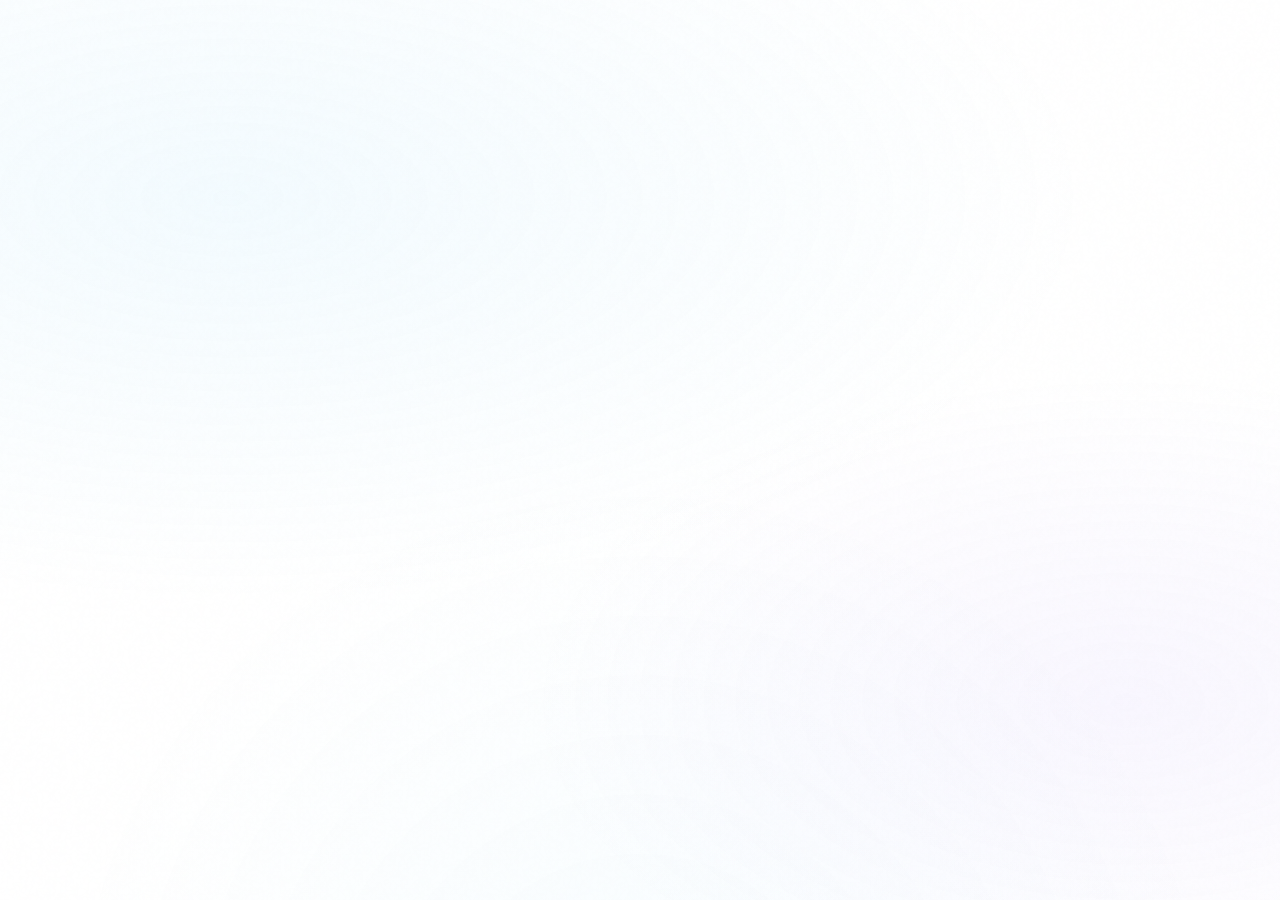
<file: index.html>
<!DOCTYPE html>
<html lang="en">

<head>
    <meta charset="utf-8">
    <meta name="viewport" content="width=device-width, initial-scale=1">
    <meta http-equiv="refresh" content="0;url=everstart.html">
    <link rel="canonical" href="everstart.html">
    <title>EVERSTAR</title>
    <style>
        html,
        body {
            min-height: 100%;
            margin: 0
        }

        body {
            display: grid;
            place-items: center;
            background: #04070d;
            color: #e8eef7;
            font-family: system-ui, -apple-system, sans-serif;
            background-image: radial-gradient(ellipse 80% 60% at 50% -20%, rgba(125, 211, 252, .12), transparent), radial-gradient(ellipse 60% 50% at 100% 50%, rgba(167, 139, 250, .08), transparent)
        }

        a {
            color: #7dd3fc;
            text-decoration: none;
            font-weight: 600;
            border-bottom: 1px solid rgba(125, 211, 252, .4);
            padding-bottom: 2px;
            transition: color .2s, border-color .2s
        }

        a:hover {
            color: #bae6fd;
            border-bottom-color: #bae6fd
        }

        .w {
            text-align: center;
            padding: 2rem;
            max-width: 28rem
        }

        .mark {
            font-size: .75rem;
            letter-spacing: .28em;
            text-transform: uppercase;
            opacity: .55;
            margin-bottom: 1rem
        }
    </style>
</head>

<body>
    <div class="w">
        <p class="mark">Redirect</p>
        <p><a href="everstart.html">Open EVERSTAR</a></p>
    </div>
</body>

</html>
<!-- Patch 2.0.0 -->
</file>
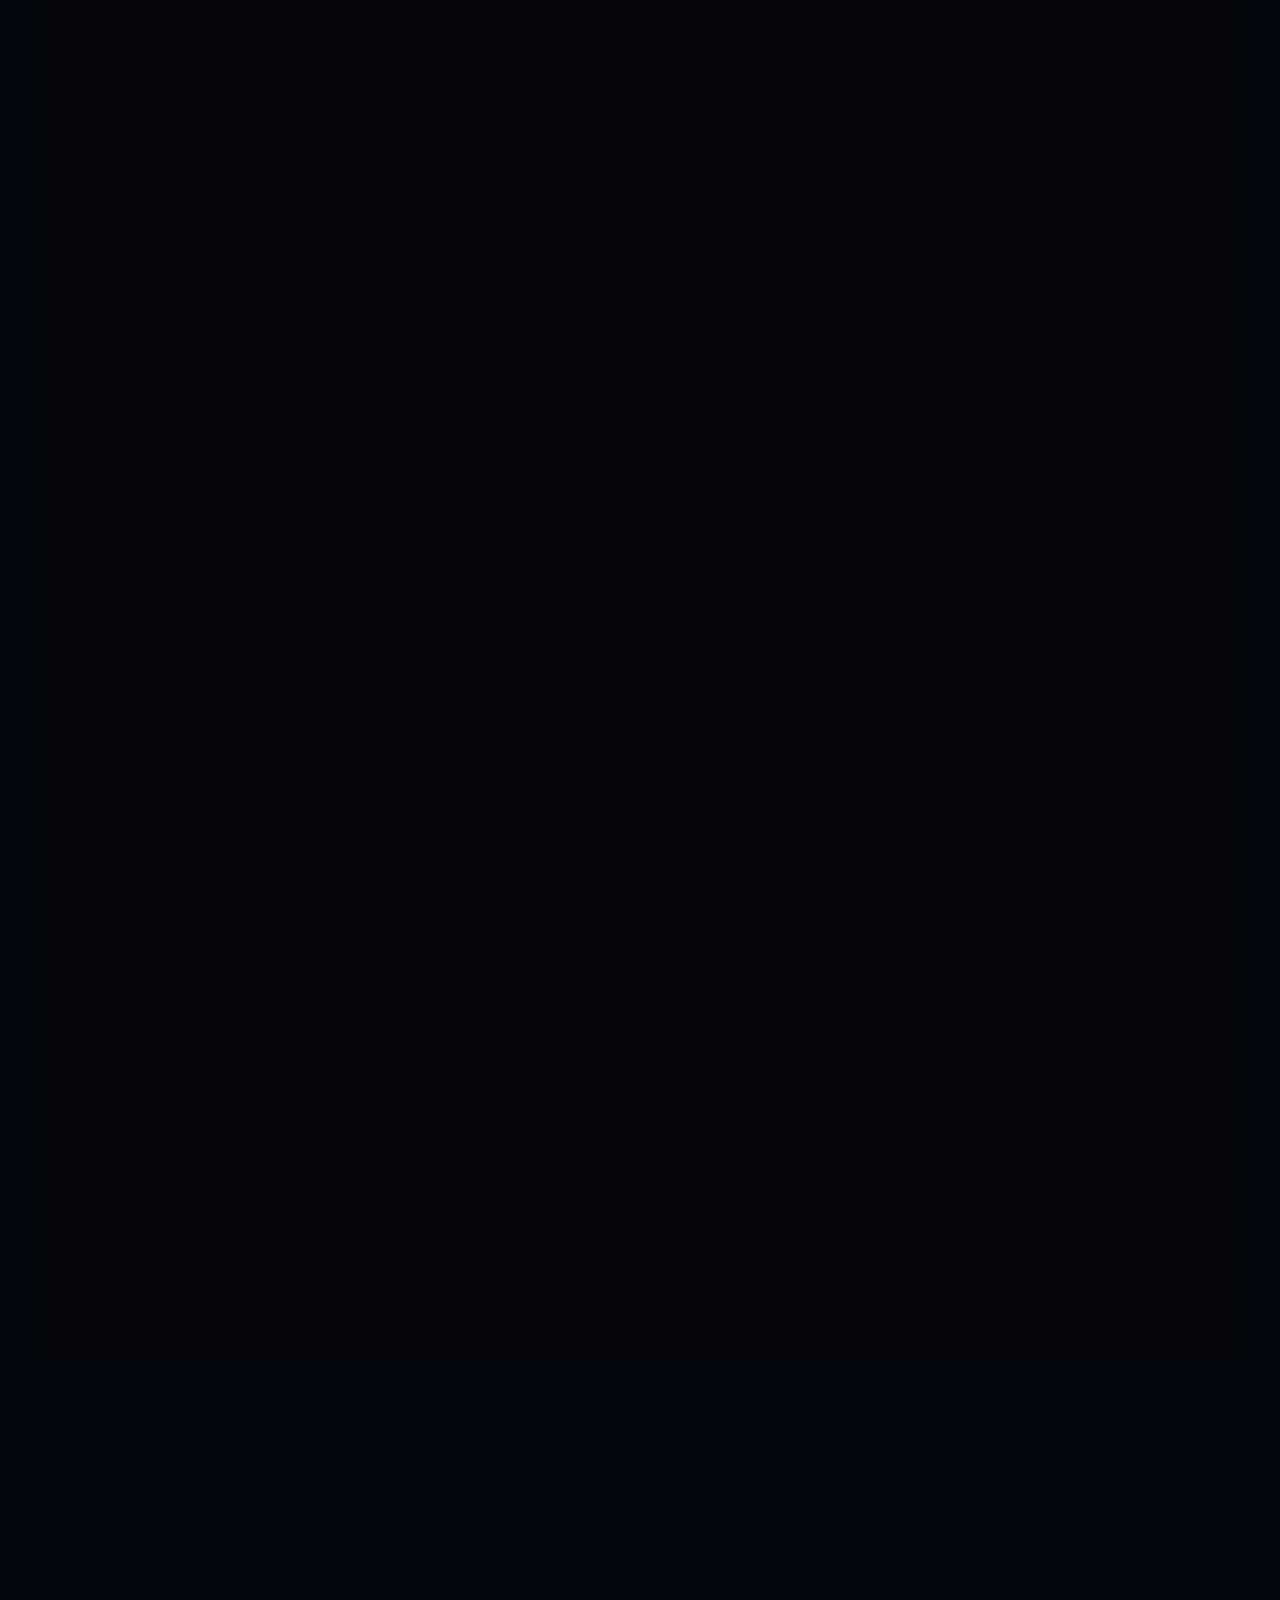
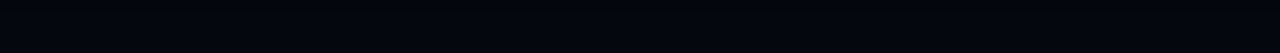
<file: contact.html>
<!DOCTYPE html>
<html lang="en" data-redirect-timezone="1" class="lenis lenis-smooth">

<head>
	<meta http-equiv="Content-Type" content="text/html; charset=UTF-8"> <!-- Start of headStart -->
	<!-- End of headStart -->
	<meta name="viewport" content="width=device-width">
	<meta name="generator" content="Ever Shtar Website">
	<title>EVERSTAR — Contact</title>
	<meta name="description" content="Ever Shtar official website."> <!-- Open Graph / Facebook -->
	<meta property="og:type" content="website">
	<meta property="og:title" content="EVERSTAR — Contact">
	<meta property="og:description" content="Ever Shtar official website."> <!-- Twitter -->
	<meta name="twitter:card" content="summary_large_image">
	<meta name="twitter:title" content="EVERSTAR — Contact">
	<meta name="twitter:description" content="Ever Shtar official website.">
	<style data-framer-css-ssr="">
		html,
		body,
		#main {
			margin: 0;
			padding: 0;
			box-sizing: border-box;
		}

		:root {
			-webkit-font-smoothing: antialiased;
			-moz-osx-font-smoothing: grayscale;
		}

		* {
			box-sizing: border-box;
			-webkit-font-smoothing: inherit;
		}

		h1,
		h2,
		h3,
		h4,
		h5,
		h6,
		p,
		figure {
			margin: 0;
		}

		body,
		input,
		textarea,
		select,
		button {
			font-size: 12px;
			font-family: sans-serif;
		}

		body {
			--token-a85af9cb-7834-4006-a277-2dd1295ae376: rgb(255, 255, 255);
			--token-eb09dbbf-ef85-4b7f-81a5-44e9b062efb7: rgb(4, 7, 13);
			--token-f195ea74-7512-4096-8d91-0e7c7e10d0ab: rgb(213, 219, 230);
			--token-5970a3c6-0f13-482e-8fb6-b8cb7d627b04: rgba(216, 231, 242, 0.07);
			--token-f213e283-24d0-40a3-a2dc-bca1da07b971: rgb(16, 19, 28);
			--token-4e6adbd8-4eb9-420a-b4f6-0d1bb0e81bd6: rgba(8, 9, 10, 0.75);
			--token-5e357ad1-f56a-4886-be0b-ea13c633f85c: rgba(184, 199, 217, 0.5);
			--token-55f2535a-f505-405f-bc21-e6a068be519c: rgb(166, 218, 255);
			--token-98e77689-c0ed-4bec-a0a3-e86d11b001fb: rgba(213, 219, 230, 0.7);
			--token-d8314751-3109-4e71-b0e5-25619a148f21: rgb(0, 255, 178);
			--token-f114f1e6-e38c-48e5-8f37-0b117b1ed275: rgba(0, 0, 0, 0);
			--token-8e9f7de0-9fd7-44d3-bc3e-2dea20c4e4bd: rgb(0, 0, 0);
			--token-d2ee1de5-88f8-41d7-8642-338767096a94: rgba(255, 255, 255, 0.5);
			--token-59e77027-930e-45f7-94aa-a8ffadf9e382: rgb(255, 255, 255);
			--token-0ba61dcc-4c97-46db-aef7-89db5605822d: rgb(0, 0, 0);
			--token-cd97e533-2924-464e-a04e-2728d8a5b286: rgb(255, 255, 255);
			--token-20c39617-617b-4d73-8bc3-15c4334e0d8c: rgb(128, 128, 128);
			--token-d5e8b09a-bea8-4f5d-a123-404b279daddc: rgb(77, 77, 77);
			--token-8f8054d9-8a09-4e7e-b957-8a76557c5e75: rgba(255, 255, 255, 0.6);
			--token-30ee69d1-cae6-4a5c-9af2-db5c94a12e77: rgba(255, 255, 255, 0.05);
			--token-d86f1591-0c16-44cd-be10-19334dfa9293: rgba(255, 255, 255, 0.1);
			--token-73242b55-57d1-4320-8897-28085a430c83: rgba(255, 255, 255, 0.02);
			--token-1bf0949b-5e7f-4a62-90c7-2a66478a97eb: rgb(48, 48, 48);
			--token-3070d1e9-55ad-46ca-8fcd-c68fdb4c3fdb: rgb(40, 233, 140);
			--token-d532e80f-3585-40d1-971c-f36951f35081: rgb(16, 16, 16);
			--token-258ef8c7-ff75-4402-b09e-8e1423116f70: rgb(255, 255, 255);
			--token-c03152af-9434-4e53-80cd-af36712693e7: rgb(102, 102, 102);
			--token-22fcb246-38bd-48c6-8a41-8eefd4df124f: rgb(26, 26, 26);
			--token-5660840c-8096-4679-9347-2089466221d9: rgb(230, 230, 230);
			--token-28ada5df-c75d-45de-b6b6-690e156e6285: rgb(250, 250, 250);
			--token-779a1ba8-0316-46c9-9463-7c97d68bf0fd: rgb(153, 153, 153);
			--token-cd741953-a7a5-40e2-8146-70d3c24925a2: rgb(208, 212, 214);
			--token-5138c835-a57c-4c17-9ac4-b786de94327c: rgba(0, 0, 0, 0);
			--token-4c5c7faf-e5f1-4950-b116-53f1da77e14b: rgb(51, 51, 51);
			--token-fe253dfb-6f82-4efc-8d32-1bb332ba1bcd: rgb(245, 245, 245);
			--token-0c62d1bb-1ac3-4cd6-8f0f-8ee3950e02c0: rgb(13, 13, 13);
			--token-54e6a972-2be4-40f1-88e3-a0431ea81021: rgba(255, 255, 255, 0.1);
			--token-67527bae-cc15-4839-8636-c9b28351e4d7: rgb(255, 255, 255);
			--token-42cff841-0b54-4377-bc4a-66e7d7690432: rgba(255, 255, 255, 0.65);
			--token-f50a08ee-89ba-45ba-bd59-521f4e9cdc51: rgb(0, 0, 0);

			@supports (color: color(display-p3 1 1 1)) {}
		}

		@media (prefers-color-scheme: dark) {
			body {
				@supports (color: color(display-p3 1 1 1)) {}
			}
		}

		@supports (z-index: calc(infinity)) {
			#__framer-badge-container {
				--infinity: infinity;
			}
		}

		#__framer-badge-container {
			position: fixed;
			bottom: 0;
			padding: 20px;
			width: 100%;
			display: flex;
			justify-content: flex-end;
			pointer-events: none;
			z-index: calc(var(--infinity, 2147483647));
		}
	</style>
	<style data-framer-font-css="">
		:root {
			--site-font-primary: Inter, "DM Sans", "Plus Jakarta Sans", -apple-system, BlinkMacSystemFont, "Segoe UI", Roboto, Arial, sans-serif;
			--site-font-serif: "Instrument Serif", Georgia, "Times New Roman", serif
		}

		html,
		body {
			font-family: var(--site-font-primary);
			text-rendering: optimizeLegibility;
			-webkit-font-smoothing: antialiased;
			-moz-osx-font-smoothing: grayscale
		}
	</style> <!-- Start of headEnd --> <!-- End of headEnd -->
	<style type="text/css" data-framer-css="true"></style>
	<meta name="robots" content="max-image-preview:large">
	<link rel="stylesheet" href="./assets/css/everstar-next.css">
</head>

<body> <!-- Start of bodyStart --> <!-- End of bodyStart -->
	<script data-relative-date-script="global">!function () {
			var c = new Map; function p(e, t, n) { let r = [n, { numeric: t, style: e }], o = JSON.stringify(r), s = c.get(o); if (s) return s; let i = new Intl.RelativeTimeFormat(...r); return c.set(o, i), i } function D(e, t, n, a, r, o, s) { let i = U(e, t, n), d = F(e, t, i), u = p(a, r, s).format(d, i); return o ? R(u) : u } function R(e) { return e.charAt(0).toUpperCase() + e.slice(1) } function U(e, t, n) { if (n !== "auto") return n; let a = T(e, t); if (Math.abs(a) <= 7) return "day"; let r = g(e, t); if (Math.abs(r) <= 4) return "week"; let o = v(e, t); return Math.abs(o) <= 12 ? "month" : "year" } var h = 1e3, y = 6e4, C = 36e5, M = 864e5, w = 6048e5; function F(e, t, n) { let a = e.getTime() - t.getTime(); switch (n) { case "second": return Math.trunc(a / h); case "minute": return Math.trunc(a / y); case "hour": return Math.trunc(a / C); case "day": return T(e, t); case "week": return g(e, t); case "month": return v(e, t); case "quarter": return _(e, t); case "year": return x(e, t) }let r = n } function l(e) { let t = new Date(e); return t.setUTCHours(0, 0, 0, 0), t } function T(e, t) { let n = l(e).getTime(), a = l(t).getTime(); return Math.round((n - a) / M) } function f(e) { let t = new Date(e), n = t.getUTCDay(), a = (n < 1 ? 7 : 0) + n - 1; return t.setUTCDate(t.getUTCDate() - a), t.setUTCHours(0, 0, 0, 0), t } function g(e, t) { let n = f(e).getTime(), a = f(t).getTime(); return Math.round((n - a) / w) } function v(e, t) { let n = e.getUTCFullYear() - t.getUTCFullYear(), a = e.getUTCMonth() - t.getUTCMonth(); return n * 12 + a } function m(e) { let t = e.getUTCMonth(); return Math.trunc(t / 3) } function _(e, t) { let n = e.getUTCFullYear() - t.getUTCFullYear(), a = m(e) - m(t); return n * 4 + a } function x(e, t) { return e.getUTCFullYear() - t.getUTCFullYear() } window.__framer_formatRelativeDate = D;
		}()</script>
	<div id="main">
		<style data-framer-html-style="">
			:root body {
				background: var(--token-eb09dbbf-ef85-4b7f-81a5-44e9b062efb7, rgb(0, 0, 0));
			}
		</style>
		<div class="framer-IQKxq framer-6rg2se" data-layout-template="true" style="min-height: 100vh; width: auto;">
			<div class="framer-uhwb70-container">
				<header class="framer-Dr9Dz framer-1bbq23v framer-v-1bbq23v" data-border="true"
					data-framer-appear-id="1bbq23v" data-framer-name="Desktop" tabindex="-1"
					style="--border-bottom-width: 2px; --border-color: var(--token-5970a3c6-0f13-482e-8fb6-b8cb7d627b04, rgba(255, 255, 255, 0.07)); --border-left-width: 0px; --border-right-width: 0px; --border-style: solid; --border-top-width: 0px; backdrop-filter: blur(12px); background-color: var(--token-4e6adbd8-4eb9-420a-b4f6-0d1bb0e81bd6, rgba(8, 9, 10, 0.75)); width: 100%; will-change: transform; opacity: 1; transform: none;">
					<div class="framer-1aqw7tj" data-framer-name="Nav Wrapper" style="opacity: 1;">
						<div class="framer-e3m6kx" data-framer-name="Logo Wrapper" style="opacity: 1;"></div>
						<nav class="framer-1kfnbit" data-border="true" data-framer-name="nav links"
							style="--border-bottom-width: 1px; --border-color: var(--token-5970a3c6-0f13-482e-8fb6-b8cb7d627b04, rgba(216, 231, 242, 0.07)); --border-left-width: 1px; --border-right-width: 1px; --border-style: solid; --border-top-width: 1px; border-radius: 100px; opacity: 1;">
							<div class="framer-1bwvo6y-container" style="opacity: 1;"><a
									class="framer-EEc8p framer-Ot2bP framer-p5j5qq framer-v-p5j5qq framer-om04cv"
									data-framer-name="navl ink" data-highlight="true" tabindex="0" style="opacity: 1;">
									<div class="framer-1l9jozo" data-framer-component-type="RichTextContainer"
										style="--extracted-r6o4lv: var(--token-a85af9cb-7834-4006-a277-2dd1295ae376, rgb(255, 255, 255)); opacity: 0.75; transform: none;">
										<p class="framer-text framer-styles-preset-dmuy5d"
											data-styles-preset="LC6TE31cM"
											style="--framer-text-color: var(--extracted-r6o4lv, var(--token-a85af9cb-7834-4006-a277-2dd1295ae376, rgb(255, 255, 255)));">
											Home</p>
									</div>
								</a></div>
							<div class="framer-ok5qnp-container" style="opacity: 1;"><a
									class="framer-EEc8p framer-Ot2bP framer-p5j5qq framer-v-p5j5qq framer-om04cv"
									data-framer-name="navl ink" data-highlight="true" target="_blank" rel="noopener"
									tabindex="0" style="opacity: 1;">
									<div class="framer-1l9jozo" data-framer-component-type="RichTextContainer"
										style="--extracted-r6o4lv: var(--token-a85af9cb-7834-4006-a277-2dd1295ae376, rgb(255, 255, 255)); opacity: 0.75; transform: none;">
										<p class="framer-text framer-styles-preset-dmuy5d"
											data-styles-preset="LC6TE31cM"
											style="--framer-text-color: var(--extracted-r6o4lv, var(--token-a85af9cb-7834-4006-a277-2dd1295ae376, rgb(255, 255, 255)));">
											About</p>
									</div>
								</a></div>
							<div class="framer-1d5v33d-container" style="opacity: 1;"><a
									class="framer-EEc8p framer-Ot2bP framer-p5j5qq framer-v-p5j5qq framer-om04cv"
									data-framer-name="navl ink" data-highlight="true" tabindex="0" style="opacity: 1;">
									<div class="framer-1l9jozo" data-framer-component-type="RichTextContainer"
										style="--extracted-r6o4lv: var(--token-a85af9cb-7834-4006-a277-2dd1295ae376, rgb(255, 255, 255)); opacity: 0.75; transform: none;">
										<p class="framer-text framer-styles-preset-dmuy5d"
											data-styles-preset="LC6TE31cM"
											style="--framer-text-color: var(--extracted-r6o4lv, var(--token-a85af9cb-7834-4006-a277-2dd1295ae376, rgb(255, 255, 255)));">
											Port Folio</p>
									</div>
								</a></div>
							<div class="framer-1wqa7d0-container" style="opacity: 1;"><a
									class="framer-EEc8p framer-Ot2bP framer-p5j5qq framer-v-p5j5qq framer-om04cv"
									data-framer-name="navl ink" data-highlight="true"
									data-framer-page-link-current="true" tabindex="0" style="opacity: 1;">
									<div class="framer-1l9jozo" data-framer-component-type="RichTextContainer"
										style="--extracted-r6o4lv: var(--token-a85af9cb-7834-4006-a277-2dd1295ae376, rgb(255, 255, 255)); opacity: 0.75; transform: none;">
										<p class="framer-text framer-styles-preset-dmuy5d"
											data-styles-preset="LC6TE31cM"
											style="--framer-text-color: var(--extracted-r6o4lv, var(--token-a85af9cb-7834-4006-a277-2dd1295ae376, rgb(255, 255, 255)));">
											Contact</p>
									</div>
								</a></div>
							<div class="framer-1f1ra95-container" style="opacity: 1;"><a
									class="framer-EEc8p framer-Ot2bP framer-p5j5qq framer-v-p5j5qq framer-om04cv"
									data-framer-name="navl ink" data-highlight="true" tabindex="0" style="opacity: 1;">
									<div class="framer-1l9jozo" data-framer-component-type="RichTextContainer"
										style="--extracted-r6o4lv: var(--token-a85af9cb-7834-4006-a277-2dd1295ae376, rgb(255, 255, 255)); opacity: 0.75; transform: none;">
										<p class="framer-text framer-styles-preset-dmuy5d"
											data-styles-preset="LC6TE31cM"
											style="--framer-text-color: var(--extracted-r6o4lv, var(--token-a85af9cb-7834-4006-a277-2dd1295ae376, rgb(255, 255, 255)));">
											Terms &amp; Conditions</p>
									</div>
								</a></div>
							<div class="framer-1ow903b-container" style="opacity: 1;"><a
									class="framer-EEc8p framer-Ot2bP framer-p5j5qq framer-v-p5j5qq framer-om04cv"
									data-framer-name="navl ink" data-highlight="true" tabindex="0" style="opacity: 1;">
									<div class="framer-1l9jozo" data-framer-component-type="RichTextContainer"
										style="--extracted-r6o4lv: var(--token-a85af9cb-7834-4006-a277-2dd1295ae376, rgb(255, 255, 255)); opacity: 0.75; transform: none;">
										<p class="framer-text framer-styles-preset-dmuy5d"
											data-styles-preset="LC6TE31cM"
											style="--framer-text-color: var(--extracted-r6o4lv, var(--token-a85af9cb-7834-4006-a277-2dd1295ae376, rgb(255, 255, 255)));">
											Privacy Policy</p>
									</div>
								</a></div>
							<div class="framer-d2xyhd-container" style="opacity: 1;"><a
									class="framer-EEc8p framer-Ot2bP framer-p5j5qq framer-v-p5j5qq framer-om04cv"
									data-framer-name="navl ink" data-highlight="true" tabindex="0" style="opacity: 1;">
									<div class="framer-1l9jozo" data-framer-component-type="RichTextContainer"
										style="--extracted-r6o4lv: var(--token-a85af9cb-7834-4006-a277-2dd1295ae376, rgb(255, 255, 255)); opacity: 0.75; transform: none;">
										<p class="framer-text framer-styles-preset-dmuy5d"
											data-styles-preset="LC6TE31cM"
											style="--framer-text-color: var(--extracted-r6o4lv, var(--token-a85af9cb-7834-4006-a277-2dd1295ae376, rgb(255, 255, 255)));">
											Imprint</p>
									</div>
								</a></div>
						</nav>
						<div class="framer-111myvd-container" style="opacity: 1;"><a
								class="framer-YI4ds framer-Ot2bP framer-26mb0f framer-v-26mb0f framer-1xyivzk"
								data-border="true" data-framer-name="desktop icon left" target="_blank"
								style="--border-bottom-width: 1px; --border-color: var(--token-5970a3c6-0f13-482e-8fb6-b8cb7d627b04, rgba(216, 231, 242, 0.07)); --border-left-width: 1px; --border-right-width: 1px; --border-style: solid; --border-top-width: 1px; backdrop-filter: blur(5px); background: linear-gradient(180deg, var(--token-f213e283-24d0-40a3-a2dc-bca1da07b971, rgb(20, 20, 20)) 0%, var(--token-5970a3c6-0f13-482e-8fb6-b8cb7d627b04, rgba(255, 255, 255, 0.07)) 100%); border-radius: 8px; box-shadow: rgba(0, 0, 0, 0.68) 0px -0.48175px 0.48175px -1.25px inset, rgba(0, 0, 0, 0.6) 0px -1.83083px 1.83083px -2.5px inset, rgba(0, 0, 0, 0.24) 0px -8px 8px -3.75px inset; opacity: 1;"><svg
									class="framer-RXQbx framer-11dda3b" role="presentation" viewBox="0 0 24 24"
									style="--1m6trwb: 0; --21h8s6: var(--token-a85af9cb-7834-4006-a277-2dd1295ae376, rgb(255, 255, 255)); --pgex8v: 1.5; opacity: 0.8;">
									<use href="#1529132500"></use>
								</svg>
								<div class="framer-1bph33e" data-framer-name="Label"
									data-framer-component-type="RichTextContainer"
									style="--extracted-r6o4lv: var(--token-a85af9cb-7834-4006-a277-2dd1295ae376, rgb(255, 255, 255)); --framer-paragraph-spacing: 0px; opacity: 0.8; transform: none;">
									<p class="framer-text framer-styles-preset-dmuy5d" data-styles-preset="LC6TE31cM"
										style="--framer-text-color: var(--extracted-r6o4lv, var(--token-a85af9cb-7834-4006-a277-2dd1295ae376, rgb(255, 255, 255)));">
										View All Projects</p>
								</div>
							</a></div>
					</div>
				</header>
			</div>
			<style data-framer-html-style="">
				html body {
					background: var(--token-eb09dbbf-ef85-4b7f-81a5-44e9b062efb7, rgb(0, 0, 0));
				}
			</style>
			<div data-framer-root="" class="framer-yLXQb framer-9s5bj framer-IKCcS framer-Ot2bP framer-118vg16"
				style="min-height: 100vh; width: auto; display: contents;">
				<section class="framer-lvk4vx" data-framer-name="contact" id="contact">
					<div class="framer-angj3x" data-framer-name="container">
						<div class="framer-1okx7xa" data-framer-name="heading" id="heading">
							<div class="framer-1ukk4gs-container"
								style="will-change: transform; opacity: 1; transform: none;">
								<div class="framer-ZZ7co framer-4LDiz framer-zo65t framer-v-zo65t" data-border="true"
									data-framer-name="primary"
									style="--border-bottom-width: 1px; --border-color: var(--token-5970a3c6-0f13-482e-8fb6-b8cb7d627b04, rgba(216, 231, 242, 0.07)); --border-left-width: 1px; --border-right-width: 1px; --border-style: solid; --border-top-width: 1px; background-color: var(--token-eb09dbbf-ef85-4b7f-81a5-44e9b062efb7, rgb(4, 7, 13)); border-radius: 60px; opacity: 1;">
									<div class="framer-7JSZL framer-1nserkm"
										style="--21h8s6: var(--token-f195ea74-7512-4096-8d91-0e7c7e10d0ab, rgb(213, 219, 230)); --1m6trwb: 1; --pgex8v: 1.5; opacity: 1;">
									</div>
									<div class="framer-1x6bqto" data-framer-component-type="RichTextContainer"
										style="--framer-link-text-color: rgb(0, 153, 255); --framer-link-text-decoration: underline; transform: none; opacity: 1;">
										<p class="framer-text framer-styles-preset-1u349i7"
											data-styles-preset="rerWrmQ65">CONTACT</p>
									</div>
								</div>
							</div>
							<div class="framer-1evvafw"
								data-framer-name="An Exclusive Community for lead generation experts"
								data-framer-component-type="RichTextContainer"
								style="will-change: transform; opacity: 1; transform: none;">
								<h2 class="framer-text"
									style="--font-selector: SW50ZXItTWVkaXVt; --framer-font-family: &quot;Inter&quot;, &quot;Inter Placeholder&quot;, sans-serif; --framer-font-size: 44px; --framer-font-weight: 500; --framer-text-alignment: center; --framer-text-color: var(--token-f195ea74-7512-4096-8d91-0e7c7e10d0ab, rgb(213, 219, 230));">
									<span data-text-fill="true" class="framer-text"
										style="background-image: linear-gradient(161deg, var(--token-f195ea74-7512-4096-8d91-0e7c7e10d0ab, rgb(213, 219, 230)) 51.657657657657666%, var(--token-eb09dbbf-ef85-4b7f-81a5-44e9b062efb7, rgb(4, 7, 13)) 166%);">Reach
										Us <span class="framer-text"
											style="--font-selector: R0Y7SW5zdHJ1bWVudCBTZXJpZi1pdGFsaWM=; --framer-font-family: &quot;Instrument Serif&quot;, &quot;Instrument Serif Placeholder&quot;, serif; --framer-font-style: italic; --framer-font-weight: 400; --framer-text-color: rgb(228, 233, 242);">Anytime</span></span>
								</h2>
							</div>
							<div class="framer-1ev0h56"
								data-framer-name="Lead Academy is an academy &amp; community dedicated for lead generation experts &amp; students to share information &amp; grow through collaborative efforts."
								data-framer-component-type="RichTextContainer"
								style="will-change: transform; opacity: 1; transform: none;">
								<p class="framer-text framer-styles-preset-1kvyxmc" data-styles-preset="n7RLEGRKm"
									style="--framer-text-alignment: center;">Have questions or need help? We’re here for
									you</p>
							</div>
						</div>
						<div class="framer-dwuwj5" data-framer-name="section" id="form">
							<div class="framer-1ldsvzn" data-framer-name="contacts">
								<div class="framer-rj8rkq-container"
									style="will-change: transform; opacity: 1; transform: none;">
									<div class="framer-0DK4P framer-IKCcS framer-9s5bj framer-qCG4k framer-1fgjmzn framer-v-1fgjmzn"
										data-border="true" data-framer-name="Primary"
										style="--border-bottom-width: 1px; --border-color: var(--token-5970a3c6-0f13-482e-8fb6-b8cb7d627b04, rgba(216, 231, 242, 0.07)); --border-left-width: 1px; --border-right-width: 1px; --border-style: solid; --border-top-width: 1px; background-color: var(--token-eb09dbbf-ef85-4b7f-81a5-44e9b062efb7, rgb(4, 7, 13)); width: 100%; border-radius: 16px; box-shadow: rgba(207, 231, 255, 0.2) 0px 2px 1px 0px inset; opacity: 1;">
										<div class="framer-v08jij" data-framer-name="content" style="opacity: 1;">
											<div class="framer-d2iq9r" data-framer-name="icon&amp;text"
												style="opacity: 1;">
												<div class="framer-pyil30" data-framer-name="Icon"
													style="background-color: var(--token-f213e283-24d0-40a3-a2dc-bca1da07b971, rgb(16, 19, 28)); border-radius: 8px; box-shadow: rgba(207, 231, 255, 0.2) 0px 1px 1px 0px inset; opacity: 1;">
													<svg class="framer-bp64j framer-iatkhl" role="presentation"
														viewBox="0 0 24 24"
														style="--1m6trwb: 0; --21h8s6: var(--token-a85af9cb-7834-4006-a277-2dd1295ae376, rgb(255, 255, 255)); --pgex8v: 1.5; opacity: 1;">
														<use href="#3853985171"></use>
													</svg></div>
												<div class="framer-s5olnb"
													data-framer-component-type="RichTextContainer"
													style="--framer-link-text-color: rgb(0, 153, 255); --framer-link-text-decoration: underline; transform: none; opacity: 1;">
													<p class="framer-text framer-styles-preset-i6z8by"
														data-styles-preset="j3hccNIu_"
														style="--framer-text-alignment: left;">Email Us</p>
												</div>
											</div>
											<div class="framer-efy1m9" data-framer-component-type="RichTextContainer"
												style="--framer-link-text-color: rgb(0, 153, 255); --framer-link-text-decoration: underline; opacity: 0.8; transform: none;">
												<p class="framer-text framer-styles-preset-1kvyxmc"
													data-styles-preset="n7RLEGRKm">Facing technical challenges or
													product concerns? We’re here to assist</p>
											</div>
											<div class="framer-gy4wwr" data-framer-component-type="RichTextContainer"
												style="transform: none; opacity: 1;">
												<p class="framer-text framer-styles-preset-1kvyxmc"
													data-styles-preset="n7RLEGRKm"><a
														class="framer-text framer-styles-preset-z4q089"
														data-styles-preset="o77HbpIl9"
														target="_blank">elytragamer4@gmail.com</a></p>
											</div>
										</div>
										<div class="framer-1m3de6s" data-framer-name="Light"
											style="background: radial-gradient(50% 50% at 93.7% 8.1%, var(--token-5e357ad1-f56a-4886-be0b-ea13c633f85c, rgba(184, 199, 217, 0.5)) 0%, rgba(4, 7, 13, 0) 100%); opacity: 0.1;">
										</div>
									</div>
								</div>
								<div class="framer-62z09e-container"
									style="will-change: transform; opacity: 1; transform: none;">
									<div class="framer-0DK4P framer-IKCcS framer-9s5bj framer-qCG4k framer-1fgjmzn framer-v-1fgjmzn"
										data-border="true" data-framer-name="Primary"
										style="--border-bottom-width: 1px; --border-color: var(--token-5970a3c6-0f13-482e-8fb6-b8cb7d627b04, rgba(216, 231, 242, 0.07)); --border-left-width: 1px; --border-right-width: 1px; --border-style: solid; --border-top-width: 1px; background-color: var(--token-eb09dbbf-ef85-4b7f-81a5-44e9b062efb7, rgb(4, 7, 13)); width: 100%; border-radius: 16px; box-shadow: rgba(207, 231, 255, 0.2) 0px 2px 1px 0px inset; opacity: 1;">
										<div class="framer-v08jij" data-framer-name="content" style="opacity: 1;">
											<div class="framer-d2iq9r" data-framer-name="icon&amp;text"
												style="opacity: 1;">
												<div class="framer-pyil30" data-framer-name="Icon"
													style="background-color: var(--token-f213e283-24d0-40a3-a2dc-bca1da07b971, rgb(16, 19, 28)); border-radius: 8px; box-shadow: rgba(207, 231, 255, 0.2) 0px 1px 1px 0px inset; opacity: 1;">
													<svg class="framer-kIoRU framer-iatkhl" role="presentation"
														viewBox="0 0 24 24"
														style="--1m6trwb: 0; --21h8s6: var(--token-a85af9cb-7834-4006-a277-2dd1295ae376, rgb(255, 255, 255)); --pgex8v: 1.5; opacity: 1;">
														<use href="#2608650484"></use>
													</svg></div>
												<div class="framer-s5olnb"
													data-framer-component-type="RichTextContainer"
													style="--framer-link-text-color: rgb(0, 153, 255); --framer-link-text-decoration: underline; transform: none; opacity: 1;">
													<p class="framer-text framer-styles-preset-i6z8by"
														data-styles-preset="j3hccNIu_"
														style="--framer-text-alignment: left;">Contact Sales</p>
												</div>
											</div>
											<div class="framer-efy1m9" data-framer-component-type="RichTextContainer"
												style="--framer-link-text-color: rgb(0, 153, 255); --framer-link-text-decoration: underline; opacity: 0.8; transform: none;">
												<p class="framer-text framer-styles-preset-1kvyxmc"
													data-styles-preset="n7RLEGRKm">Any Suggestions or Advice for Me</p>
											</div>
											<div class="framer-gy4wwr" data-framer-component-type="RichTextContainer"
												style="transform: none; opacity: 1;">
												<p class="framer-text framer-styles-preset-1kvyxmc"
													data-styles-preset="n7RLEGRKm"><a
														class="framer-text framer-styles-preset-z4q089"
														data-styles-preset="o77HbpIl9" target="_blank">Book a call</a>
												</p>
											</div>
										</div>
										<div class="framer-1m3de6s" data-framer-name="Light"
											style="background: radial-gradient(50% 50% at 93.7% 8.1%, var(--token-5e357ad1-f56a-4886-be0b-ea13c633f85c, rgba(184, 199, 217, 0.5)) 0%, rgba(4, 7, 13, 0) 100%); opacity: 0.1;">
										</div>
									</div>
								</div>
							</div>
							<form class="framer-87sfim" data-border="true"
								style="will-change: transform; opacity: 1; transform: none;">
								<div class="framer-rrpb5l" data-framer-name="icon&amp;text">
									<div class="framer-3999zt" data-framer-name="Icon">
										<div class="framer-D8S16 framer-ttlec5"></div>
									</div>
									<div class="framer-1ozcztt" data-framer-component-type="RichTextContainer"
										style="transform: none;">
										<p class="framer-text framer-styles-preset-i6z8by"
											data-styles-preset="j3hccNIu_">We’d love to help! Let us know how</p>
									</div>
								</div>
								<div class="framer-187q9kb" data-framer-name="lables"><label class="framer-1epipwe">
										<div class="framer-1sbxk2v" data-framer-component-type="RichTextContainer"
											style="transform: none;">
											<p class="framer-text framer-styles-preset-dmuy5d"
												data-styles-preset="LC6TE31cM">Full Name</p>
										</div>
										<div
											class="framer-form-text-input framer-form-input-wrapper framer-mu4n5c framer-form-text-input-type">
											<input type="text" name="Name" placeholder="Naked Snake"
												class="framer-form-input framer-form-input-empty" value=""></div>
									</label><label class="framer-1j6rn68">
										<div class="framer-129c1dm" data-framer-component-type="RichTextContainer"
											style="transform: none;">
											<p class="framer-text framer-styles-preset-dmuy5d"
												data-styles-preset="LC6TE31cM">Email Address</p>
										</div>
										<div class="framer-form-text-input framer-form-input-wrapper framer-l2gd9c">
											<input type="email" required="" name="Email"
												placeholder="akshatunseen@gmail.com"
												class="framer-form-input framer-form-input-empty" value=""></div>
									</label><label class="framer-1htqeff">
										<div class="framer-1izuqym" data-framer-component-type="RichTextContainer"
											style="transform: none;">
											<p class="framer-text framer-styles-preset-dmuy5d"
												data-styles-preset="LC6TE31cM">Subject Of Interest</p>
										</div>
										<div
											class="framer-form-text-input framer-form-input-wrapper framer-12npbgc framer-form-text-input-type">
											<input type="text" name="Name" placeholder="Regarding Product"
												class="framer-form-input framer-form-input-empty" value=""></div>
									</label><label class="framer-1wk7umu">
										<div class="framer-ww3w24" data-framer-component-type="RichTextContainer"
											style="transform: none;">
											<p class="framer-text framer-styles-preset-dmuy5d"
												data-styles-preset="LC6TE31cM">How may we assist you?</p>
										</div>
										<div
											class="framer-form-text-input framer-form-input-wrapper framer-yuuqna framer-form-textarea-input-type">
											<textarea name="Name" placeholder="Give us more info.."
												class="framer-form-input"></textarea></div>
									</label>
									<div class="framer-17beqda-container"><button type="submit"
											class="framer-9aD5q framer-BDLwN framer-38px52 framer-v-38px52"
											data-framer-name="Default" data-reset="button"
											style="background-color: rgba(255, 255, 255, 0.05); width: 100%; border-radius: 8px; opacity: 1;">
											<div class="framer-kbinpm" data-framer-name="Glow"
												style="background: radial-gradient(25% 50% at 50% 100%, rgb(255, 255, 255) 0%, rgba(255, 255, 255, 0) 100%); filter: blur(15px); border-radius: 8px; opacity: 1;">
											</div>
											<div class="framer-bola26" data-framer-name="Stroke"
												style="background: radial-gradient(20.7% 50% at 50% 100%, rgb(255, 255, 255) 0%, rgba(255, 255, 255, 0) 100%); border-radius: 8px; opacity: 1;">
											</div>
											<div class="framer-1tgzv93" data-framer-name="Fill"
												style="background-color: var(--token-eb09dbbf-ef85-4b7f-81a5-44e9b062efb7, rgb(0, 0, 0)); border-radius: 8px; opacity: 1;">
											</div>
											<div class="framer-1fnlpaf" data-framer-component-type="RichTextContainer"
												style="--framer-link-text-color: rgb(0, 153, 255); --framer-link-text-decoration: underline; transform: none; opacity: 1;">
												<p class="framer-text framer-styles-preset-r6b8wq"
													data-styles-preset="PJG2qgIf6">Send Your Message</p>
											</div>
										</button></div>
								</div>
								<div class="framer-1dyv7ls" data-framer-name="Light"></div><input type="text"
									name="website" tabindex="-1" autocomplete="one-time-code" aria-hidden="true"
									data-1p-ignore="true" data-lpignore="true" data-form-type="other"
									data-bwignore="true" value=""
									style="position: absolute; transform: scale(0);"><input type="text" name="company"
									tabindex="-1" autocomplete="one-time-code" aria-hidden="true" data-1p-ignore="true"
									data-lpignore="true" data-form-type="other" data-bwignore="true" value=""
									style="position: absolute; transform: scale(0);"><input type="text" name="message"
									tabindex="-1" autocomplete="one-time-code" aria-hidden="true" data-1p-ignore="true"
									data-lpignore="true" data-form-type="other" data-bwignore="true" value=""
									style="position: absolute; transform: scale(0);"><input type="text" name="subject"
									tabindex="-1" autocomplete="one-time-code" aria-hidden="true" data-1p-ignore="true"
									data-lpignore="true" data-form-type="other" data-bwignore="true" value=""
									style="position: absolute; transform: scale(0);"><input type="text" name="title"
									tabindex="-1" autocomplete="one-time-code" aria-hidden="true" data-1p-ignore="true"
									data-lpignore="true" data-form-type="other" data-bwignore="true" value=""
									style="position: absolute; transform: scale(0);"><input type="text"
									name="description" tabindex="-1" autocomplete="one-time-code" aria-hidden="true"
									data-1p-ignore="true" data-lpignore="true" data-form-type="other"
									data-bwignore="true" value=""
									style="position: absolute; transform: scale(0);"><input type="text" name="feedback"
									tabindex="-1" autocomplete="one-time-code" aria-hidden="true" data-1p-ignore="true"
									data-lpignore="true" data-form-type="other" data-bwignore="true" value=""
									style="position: absolute; transform: scale(0);"><input type="text" name="notes"
									tabindex="-1" autocomplete="one-time-code" aria-hidden="true" data-1p-ignore="true"
									data-lpignore="true" data-form-type="other" data-bwignore="true" value=""
									style="position: absolute; transform: scale(0);"><input type="text" name="details"
									tabindex="-1" autocomplete="one-time-code" aria-hidden="true" data-1p-ignore="true"
									data-lpignore="true" data-form-type="other" data-bwignore="true" value=""
									style="position: absolute; transform: scale(0);"><input type="text" name="remarks"
									tabindex="-1" autocomplete="one-time-code" aria-hidden="true" data-1p-ignore="true"
									data-lpignore="true" data-form-type="other" data-bwignore="true" value=""
									style="position: absolute; transform: scale(0);"><input type="text" name="comments"
									tabindex="-1" autocomplete="one-time-code" aria-hidden="true" data-1p-ignore="true"
									data-lpignore="true" data-form-type="other" data-bwignore="true" value=""
									style="position: absolute; transform: scale(0);">
							</form>
						</div>
					</div>
					<div class="framer-nv5gg1" data-framer-name="border"></div>
					<div class="framer-12nibkf" data-framer-name="bg shape" style="transform: rotate(-13deg);"></div>
				</section>
				<div class="framer-2ynd7b-container" id="faq">
					<section class="framer-as8cH framer-9s5bj framer-IKCcS framer-gynq2b framer-v-gynq2b"
						data-framer-name="Desktop"
						style="background-color: var(--token-eb09dbbf-ef85-4b7f-81a5-44e9b062efb7, rgb(4, 7, 13)); width: 100%; opacity: 1;">
						<div class="framer-17hwqok" data-framer-name="container" style="opacity: 1;">
							<div class="framer-nuhzrh" data-framer-name="heading" style="opacity: 1;">
								<div class="framer-p30tm6-container"
									style="will-change: transform; opacity: 0; transform: translateY(60px);">
									<div class="framer-ZZ7co framer-4LDiz framer-zo65t framer-v-zo65t"
										data-border="true" data-framer-name="primary"
										style="--border-bottom-width: 1px; --border-color: var(--token-5970a3c6-0f13-482e-8fb6-b8cb7d627b04, rgba(216, 231, 242, 0.07)); --border-left-width: 1px; --border-right-width: 1px; --border-style: solid; --border-top-width: 1px; background-color: var(--token-eb09dbbf-ef85-4b7f-81a5-44e9b062efb7, rgb(4, 7, 13)); border-radius: 60px; opacity: 1;">
										<svg class="framer-8CYUA framer-1nserkm" role="presentation" viewBox="0 0 24 24"
											style="--1m6trwb: 1; --21h8s6: var(--token-f195ea74-7512-4096-8d91-0e7c7e10d0ab, rgb(213, 219, 230)); --pgex8v: 1.5; opacity: 1;">
											<use href="#1167808242"></use>
										</svg>
										<div class="framer-1x6bqto" data-framer-component-type="RichTextContainer"
											style="--framer-link-text-color: rgb(0, 153, 255); --framer-link-text-decoration: underline; transform: none; opacity: 1;">
											<p class="framer-text framer-styles-preset-1u349i7"
												data-styles-preset="rerWrmQ65">FAQ'S</p>
										</div>
									</div>
								</div>
								<div class="framer-1a5y742"
									data-framer-name="An Exclusive Community for lead generation experts"
									data-framer-component-type="RichTextContainer"
									style="--extracted-1of0zx5: var(--token-f195ea74-7512-4096-8d91-0e7c7e10d0ab, rgb(213, 219, 230)); --extracted-2ou5c: rgb(228, 233, 242); --framer-paragraph-spacing: 0px; will-change: transform; opacity: 0; transform: translateY(60px);">
									<h2 class="framer-text"
										style="--font-selector: SW50ZXItTWVkaXVt; --framer-font-family: &quot;Inter&quot;, &quot;Inter Placeholder&quot;, sans-serif; --framer-font-size: 44px; --framer-font-weight: 500; --framer-text-alignment: center; --framer-text-color: var(--extracted-1of0zx5, var(--token-f195ea74-7512-4096-8d91-0e7c7e10d0ab, rgb(213, 219, 230)));">
										<span data-text-fill="true" class="framer-text"
											style="background-image: linear-gradient(161deg, var(--token-f195ea74-7512-4096-8d91-0e7c7e10d0ab, rgb(213, 219, 230)) 51.657657657657666%, var(--token-eb09dbbf-ef85-4b7f-81a5-44e9b062efb7, rgb(4, 7, 13)) 166%);">Frequently
											Asked <span class="framer-text"
												style="--font-selector: R0Y7SW5zdHJ1bWVudCBTZXJpZi1pdGFsaWM=; --framer-font-family: &quot;Instrument Serif&quot;, &quot;Instrument Serif Placeholder&quot;, serif; --framer-font-style: italic; --framer-font-weight: 400; --framer-text-color: var(--extracted-2ou5c, rgb(228, 233, 242));">Questions</span></span>
									</h2>
								</div>
								<div class="framer-10pnc8h"
									data-framer-name="Lead Academy is an academy &amp; community dedicated for lead generation experts &amp; students to share information &amp; grow through collaborative efforts."
									data-framer-component-type="RichTextContainer"
									style="--framer-paragraph-spacing: 0px; will-change: transform; opacity: 0; transform: translateY(60px);">
									<p class="framer-text framer-styles-preset-1kvyxmc" data-styles-preset="n7RLEGRKm"
										style="--framer-text-alignment: center;">Find quick answers to the most common
										support questions</p>
								</div>
							</div>
							<div class="framer-pt4nho" data-framer-name="section" data-highlight="true" tabindex="0"
								style="opacity: 1;">
								<div class="framer-huzemf" data-border="true" data-framer-name="Card"
									style="--border-bottom-width: 1px; --border-color: var(--token-5970a3c6-0f13-482e-8fb6-b8cb7d627b04, rgba(216, 231, 242, 0.07)); --border-left-width: 1px; --border-right-width: 1px; --border-style: solid; --border-top-width: 1px; background-color: var(--token-eb09dbbf-ef85-4b7f-81a5-44e9b062efb7, rgb(4, 7, 13)); will-change: transform; border-radius: 20px; box-shadow: rgba(207, 231, 255, 0.2) 0px 2px 1px 0px inset; opacity: 0; transform: perspective(1200px) translateY(60px);">
									<div class="framer-19jtzb5" data-framer-name="Icon container"
										style="background-color: var(--token-eb09dbbf-ef85-4b7f-81a5-44e9b062efb7, rgb(4, 7, 13)); border-radius: 8px; box-shadow: rgba(207, 231, 255, 0.2) 0px 1px 1px 0px inset; opacity: 1;">
										<svg class="framer-5REFZ framer-9o6s0n" role="presentation" viewBox="0 0 24 24"
											style="--1m6trwb: 0; --21h8s6: var(--token-f195ea74-7512-4096-8d91-0e7c7e10d0ab, rgb(213, 219, 230)); --pgex8v: 1.5; opacity: 1;">
											<use href="#1059275922"></use>
										</svg></div>
									<div class="framer-18yr6t7" data-framer-name="Text Container" style="opacity: 1;">
										<div class="framer-19i27c7" data-framer-name="Heading"
											data-framer-component-type="RichTextContainer"
											style="--extracted-r6o4lv: var(--token-f195ea74-7512-4096-8d91-0e7c7e10d0ab, rgb(213, 219, 230)); transform: none; opacity: 1;">
											<p class="framer-text framer-styles-preset-i6z8by"
												data-styles-preset="j3hccNIu_"
												style="--framer-text-alignment: center; --framer-text-color: var(--extracted-r6o4lv, var(--token-f195ea74-7512-4096-8d91-0e7c7e10d0ab, rgb(213, 219, 230)));">
												Still Have Questions?</p>
										</div>
										<div class="framer-1r7c4eh" data-framer-name="Paragraph"
											data-framer-component-type="RichTextContainer"
											style="opacity: 0.6; transform: none;">
											<p class="framer-text framer-styles-preset-1kvyxmc"
												data-styles-preset="n7RLEGRKm" style="--framer-text-alignment: center;">
												Still have questions? Feel free to get in touch with us today!</p>
										</div>
									</div>
									<div class="framer-1p5wk12-container" style="opacity: 1;"><a
											class="framer-YI4ds framer-Ot2bP framer-26mb0f framer-v-26mb0f framer-1xyivzk"
											data-border="true" data-framer-name="desktop icon left" target="_blank"
											data-framer-page-link-current="true"
											style="--border-bottom-width: 1px; --border-color: var(--token-5970a3c6-0f13-482e-8fb6-b8cb7d627b04, rgba(216, 231, 242, 0.07)); --border-left-width: 1px; --border-right-width: 1px; --border-style: solid; --border-top-width: 1px; backdrop-filter: blur(5px); background: linear-gradient(180deg, var(--token-f213e283-24d0-40a3-a2dc-bca1da07b971, rgb(20, 20, 20)) 0%, var(--token-5970a3c6-0f13-482e-8fb6-b8cb7d627b04, rgba(255, 255, 255, 0.07)) 100%); border-radius: 8px; box-shadow: rgba(0, 0, 0, 0.68) 0px -0.48175px 0.48175px -1.25px inset, rgba(0, 0, 0, 0.6) 0px -1.83083px 1.83083px -2.5px inset, rgba(0, 0, 0, 0.24) 0px -8px 8px -3.75px inset; opacity: 1;">
											<div class="framer-fIGy1 framer-11dda3b"
												style="--21h8s6: var(--token-a85af9cb-7834-4006-a277-2dd1295ae376, rgb(255, 255, 255)); --1m6trwb: 0; --pgex8v: 1.5; opacity: 0.8;">
											</div>
											<div class="framer-1bph33e" data-framer-name="Label"
												data-framer-component-type="RichTextContainer"
												style="--extracted-r6o4lv: var(--token-a85af9cb-7834-4006-a277-2dd1295ae376, rgb(255, 255, 255)); --framer-paragraph-spacing: 0px; opacity: 0.8; transform: none;">
												<p class="framer-text framer-styles-preset-dmuy5d"
													data-styles-preset="LC6TE31cM"
													style="--framer-text-color: var(--extracted-r6o4lv, var(--token-a85af9cb-7834-4006-a277-2dd1295ae376, rgb(255, 255, 255)));">
													Ask A Question</p>
											</div>
										</a></div>
									<div class="framer-ec2l8" data-framer-name="Light"
										style="background: radial-gradient(50% 50% at 93.7% 8.1%, var(--token-5e357ad1-f56a-4886-be0b-ea13c633f85c, rgba(184, 199, 217, 0.5)) 0%, rgba(4, 7, 13, 0) 100%); opacity: 0.1;">
									</div>
								</div>
								<div class="framer-1xxdhr-container" data-framer-name="FAQs" name="FAQs"
									style="opacity: 1;">
									<div name="FAQs" class="framer-5oO6Z framer-ln4err framer-v-ln4err"
										data-framer-name="primary"
										style="max-width: 100%; width: 100%; will-change: transform; opacity: 0; transform: translateY(60px);">
										<div class="framer-1hd0od1-container" style="opacity: 1;">
											<div class="framer-OBmSw framer-9s5bj framer-gos7jp framer-v-ujtxsi"
												data-border="true" data-framer-name="Open" data-highlight="true"
												tabindex="0"
												style="--border-bottom-width: 1px; --border-color: var(--token-5970a3c6-0f13-482e-8fb6-b8cb7d627b04, rgba(216, 231, 242, 0.07)); --border-left-width: 1px; --border-right-width: 1px; --border-style: solid; --border-top-width: 1px; background-color: var(--token-eb09dbbf-ef85-4b7f-81a5-44e9b062efb7, rgb(4, 7, 13)); width: 100%; border-radius: 10px; box-shadow: rgba(207, 231, 255, 0.2) 0px 2px 1px 0px inset; opacity: 1;">
												<div class="framer-vh75hj" data-framer-name="question"
													style="opacity: 1;">
													<div class="framer-6isi5a" data-framer-name="Title"
														data-framer-component-type="RichTextContainer"
														style="--framer-link-text-color: rgb(0, 153, 255); --framer-link-text-decoration: underline; transform: none; opacity: 1;">
														<p class="framer-text framer-styles-preset-1kvyxmc"
															data-styles-preset="n7RLEGRKm">What types of processes can
															you automate?</p>
													</div>
													<div class="framer-8f5n5d" data-framer-name="Close"
														style="opacity: 1;">
														<div class="framer-1gd06ur" data-framer-name="container"
															style="transform: rotate(-180deg); opacity: 1;">
															<div class="framer-1l2psq6-container" style="opacity: 1;">
																<div style="display: contents;"><svg
																		xmlns="http://www.w3.org/2000/svg"
																		viewBox="0 0 256 256" focusable="false"
																		color="var(--token-f195ea74-7512-4096-8d91-0e7c7e10d0ab, rgb(213, 219, 230))"
																		style="user-select: none; width: 100%; height: 100%; display: inline-block; fill: var(--token-f195ea74-7512-4096-8d91-0e7c7e10d0ab, rgb(213, 219, 230)); color: var(--token-f195ea74-7512-4096-8d91-0e7c7e10d0ab, rgb(213, 219, 230)); flex-shrink: 0;">
																		<g color="var(--token-f195ea74-7512-4096-8d91-0e7c7e10d0ab, rgb(213, 219, 230))"
																			weight="regular">
																			<path
																				d="M213.66,101.66l-80,80a8,8,0,0,1-11.32,0l-80-80A8,8,0,0,1,53.66,90.34L128,164.69l74.34-74.35a8,8,0,0,1,11.32,11.32Z">
																			</path>
																		</g>
																	</svg></div>
															</div>
														</div>
													</div>
												</div>
												<div class="framer-5rvaow" data-framer-name="Content"
													data-framer-component-type="RichTextContainer"
													style="--framer-link-text-color: rgb(0, 153, 255); --framer-link-text-decoration: underline; filter: blur(0px); opacity: 0.6; transform: none;">
													<p class="framer-text framer-styles-preset-1kvyxmc"
														data-styles-preset="n7RLEGRKm">We specialize in automating
														repetitive workflows across operations, marketing, sales, and
														customer support using AI and custom logic.</p>
												</div>
												<div class="framer-8doq4t" data-framer-name="Light"
													style="background: radial-gradient(50% 50% at 7.199999999999999% 6.1%, var(--token-5e357ad1-f56a-4886-be0b-ea13c633f85c, rgba(184, 199, 217, 0.5)) /* {&quot;name&quot;:&quot;grey blue&quot;} */ 0%, rgba(4, 7, 13, 0) 100%); opacity: 0.1;">
												</div>
											</div>
										</div>
										<div class="framer-uhd167-container" style="opacity: 1;">
											<div class="framer-OBmSw framer-9s5bj framer-gos7jp framer-v-gos7jp"
												data-border="true" data-framer-name="Closed" data-highlight="true"
												tabindex="0"
												style="--border-bottom-width: 1px; --border-color: var(--token-5970a3c6-0f13-482e-8fb6-b8cb7d627b04, rgba(216, 231, 242, 0.07)); --border-left-width: 1px; --border-right-width: 1px; --border-style: solid; --border-top-width: 1px; background-color: var(--token-eb09dbbf-ef85-4b7f-81a5-44e9b062efb7, rgb(4, 7, 13)); width: 100%; border-radius: 10px; box-shadow: rgba(207, 231, 255, 0.2) 0px 2px 1px 0px inset; opacity: 1;">
												<div class="framer-vh75hj" data-framer-name="question"
													style="opacity: 1;">
													<div class="framer-6isi5a" data-framer-name="Title"
														data-framer-component-type="RichTextContainer"
														style="--framer-link-text-color: rgb(0, 153, 255); --framer-link-text-decoration: underline; transform: none; opacity: 1;">
														<p class="framer-text framer-styles-preset-1kvyxmc"
															data-styles-preset="n7RLEGRKm">Do I need technical knowledge
															to use your service?</p>
													</div>
													<div class="framer-8f5n5d" data-framer-name="Close"
														style="opacity: 1;">
														<div class="framer-1gd06ur" data-framer-name="container"
															style="transform: none; opacity: 1;">
															<div class="framer-1l2psq6-container" style="opacity: 1;">
																<div style="display: contents;"><svg
																		xmlns="http://www.w3.org/2000/svg"
																		viewBox="0 0 256 256" focusable="false"
																		color="var(--token-f195ea74-7512-4096-8d91-0e7c7e10d0ab, rgb(213, 219, 230))"
																		style="user-select: none; width: 100%; height: 100%; display: inline-block; fill: var(--token-f195ea74-7512-4096-8d91-0e7c7e10d0ab, rgb(213, 219, 230)); color: var(--token-f195ea74-7512-4096-8d91-0e7c7e10d0ab, rgb(213, 219, 230)); flex-shrink: 0;">
																		<g color="var(--token-f195ea74-7512-4096-8d91-0e7c7e10d0ab, rgb(213, 219, 230))"
																			weight="regular">
																			<path
																				d="M213.66,101.66l-80,80a8,8,0,0,1-11.32,0l-80-80A8,8,0,0,1,53.66,90.34L128,164.69l74.34-74.35a8,8,0,0,1,11.32,11.32Z">
																			</path>
																		</g>
																	</svg></div>
															</div>
														</div>
													</div>
												</div>
												<div class="framer-5rvaow" data-framer-name="Content"
													data-framer-component-type="RichTextContainer"
													style="--framer-link-text-color: rgb(0, 153, 255); --framer-link-text-decoration: underline; filter: blur(5px); opacity: 0; transform: none;">
													<p class="framer-text framer-styles-preset-1kvyxmc"
														data-styles-preset="n7RLEGRKm">Not at all. Our team handles the
														setup, integration, and optimization. You just focus on your
														goals — we’ll automate the rest.</p>
												</div>
												<div class="framer-8doq4t" data-framer-name="Light"
													style="background: radial-gradient(50% 50% at 7.199999999999999% 6.1%, var(--token-5e357ad1-f56a-4886-be0b-ea13c633f85c, rgba(184, 199, 217, 0.5)) /* {&quot;name&quot;:&quot;grey blue&quot;} */ 0%, rgba(4, 7, 13, 0) 100%); opacity: 0.1;">
												</div>
											</div>
										</div>
										<div class="framer-lmbi3c-container" style="opacity: 1;">
											<div class="framer-OBmSw framer-9s5bj framer-gos7jp framer-v-gos7jp"
												data-border="true" data-framer-name="Closed" data-highlight="true"
												tabindex="0"
												style="--border-bottom-width: 1px; --border-color: var(--token-5970a3c6-0f13-482e-8fb6-b8cb7d627b04, rgba(216, 231, 242, 0.07)); --border-left-width: 1px; --border-right-width: 1px; --border-style: solid; --border-top-width: 1px; background-color: var(--token-eb09dbbf-ef85-4b7f-81a5-44e9b062efb7, rgb(4, 7, 13)); width: 100%; border-radius: 10px; box-shadow: rgba(207, 231, 255, 0.2) 0px 2px 1px 0px inset; opacity: 1;">
												<div class="framer-vh75hj" data-framer-name="question"
													style="opacity: 1;">
													<div class="framer-6isi5a" data-framer-name="Title"
														data-framer-component-type="RichTextContainer"
														style="--framer-link-text-color: rgb(0, 153, 255); --framer-link-text-decoration: underline; transform: none; opacity: 1;">
														<p class="framer-text framer-styles-preset-1kvyxmc"
															data-styles-preset="n7RLEGRKm">Can you integrate with our
															existing tools?</p>
													</div>
													<div class="framer-8f5n5d" data-framer-name="Close"
														style="opacity: 1;">
														<div class="framer-1gd06ur" data-framer-name="container"
															style="transform: none; opacity: 1;">
															<div class="framer-1l2psq6-container" style="opacity: 1;">
																<div style="display: contents;"><svg
																		xmlns="http://www.w3.org/2000/svg"
																		viewBox="0 0 256 256" focusable="false"
																		color="var(--token-f195ea74-7512-4096-8d91-0e7c7e10d0ab, rgb(213, 219, 230))"
																		style="user-select: none; width: 100%; height: 100%; display: inline-block; fill: var(--token-f195ea74-7512-4096-8d91-0e7c7e10d0ab, rgb(213, 219, 230)); color: var(--token-f195ea74-7512-4096-8d91-0e7c7e10d0ab, rgb(213, 219, 230)); flex-shrink: 0;">
																		<g color="var(--token-f195ea74-7512-4096-8d91-0e7c7e10d0ab, rgb(213, 219, 230))"
																			weight="regular">
																			<path
																				d="M213.66,101.66l-80,80a8,8,0,0,1-11.32,0l-80-80A8,8,0,0,1,53.66,90.34L128,164.69l74.34-74.35a8,8,0,0,1,11.32,11.32Z">
																			</path>
																		</g>
																	</svg></div>
															</div>
														</div>
													</div>
												</div>
												<div class="framer-5rvaow" data-framer-name="Content"
													data-framer-component-type="RichTextContainer"
													style="--framer-link-text-color: rgb(0, 153, 255); --framer-link-text-decoration: underline; filter: blur(5px); opacity: 0; transform: none;">
													<p class="framer-text framer-styles-preset-1kvyxmc"
														data-styles-preset="n7RLEGRKm">Yes! We support integrations with
														CRMs, project management tools, communication apps, and more —
														tailored to your stack.</p>
												</div>
												<div class="framer-8doq4t" data-framer-name="Light"
													style="background: radial-gradient(50% 50% at 7.199999999999999% 6.1%, var(--token-5e357ad1-f56a-4886-be0b-ea13c633f85c, rgba(184, 199, 217, 0.5)) /* {&quot;name&quot;:&quot;grey blue&quot;} */ 0%, rgba(4, 7, 13, 0) 100%); opacity: 0.1;">
												</div>
											</div>
										</div>
										<div class="framer-1hwchim-container" style="opacity: 1;">
											<div class="framer-OBmSw framer-9s5bj framer-gos7jp framer-v-gos7jp"
												data-border="true" data-framer-name="Closed" data-highlight="true"
												tabindex="0"
												style="--border-bottom-width: 1px; --border-color: var(--token-5970a3c6-0f13-482e-8fb6-b8cb7d627b04, rgba(216, 231, 242, 0.07)); --border-left-width: 1px; --border-right-width: 1px; --border-style: solid; --border-top-width: 1px; background-color: var(--token-eb09dbbf-ef85-4b7f-81a5-44e9b062efb7, rgb(4, 7, 13)); width: 100%; border-radius: 10px; box-shadow: rgba(207, 231, 255, 0.2) 0px 2px 1px 0px inset; opacity: 1;">
												<div class="framer-vh75hj" data-framer-name="question"
													style="opacity: 1;">
													<div class="framer-6isi5a" data-framer-name="Title"
														data-framer-component-type="RichTextContainer"
														style="--framer-link-text-color: rgb(0, 153, 255); --framer-link-text-decoration: underline; transform: none; opacity: 1;">
														<p class="framer-text framer-styles-preset-1kvyxmc"
															data-styles-preset="n7RLEGRKm">How long does implementation
															take?</p>
													</div>
													<div class="framer-8f5n5d" data-framer-name="Close"
														style="opacity: 1;">
														<div class="framer-1gd06ur" data-framer-name="container"
															style="transform: none; opacity: 1;">
															<div class="framer-1l2psq6-container" style="opacity: 1;">
																<div style="display: contents;"><svg
																		xmlns="http://www.w3.org/2000/svg"
																		viewBox="0 0 256 256" focusable="false"
																		color="var(--token-f195ea74-7512-4096-8d91-0e7c7e10d0ab, rgb(213, 219, 230))"
																		style="user-select: none; width: 100%; height: 100%; display: inline-block; fill: var(--token-f195ea74-7512-4096-8d91-0e7c7e10d0ab, rgb(213, 219, 230)); color: var(--token-f195ea74-7512-4096-8d91-0e7c7e10d0ab, rgb(213, 219, 230)); flex-shrink: 0;">
																		<g color="var(--token-f195ea74-7512-4096-8d91-0e7c7e10d0ab, rgb(213, 219, 230))"
																			weight="regular">
																			<path
																				d="M213.66,101.66l-80,80a8,8,0,0,1-11.32,0l-80-80A8,8,0,0,1,53.66,90.34L128,164.69l74.34-74.35a8,8,0,0,1,11.32,11.32Z">
																			</path>
																		</g>
																	</svg></div>
															</div>
														</div>
													</div>
												</div>
												<div class="framer-5rvaow" data-framer-name="Content"
													data-framer-component-type="RichTextContainer"
													style="--framer-link-text-color: rgb(0, 153, 255); --framer-link-text-decoration: underline; filter: blur(5px); opacity: 0; transform: none;">
													<p class="framer-text framer-styles-preset-1kvyxmc"
														data-styles-preset="n7RLEGRKm">Most clients see their first
														automation live within 1–2 weeks, depending on complexity and
														the number of workflows.</p>
												</div>
												<div class="framer-8doq4t" data-framer-name="Light"
													style="background: radial-gradient(50% 50% at 7.199999999999999% 6.1%, var(--token-5e357ad1-f56a-4886-be0b-ea13c633f85c, rgba(184, 199, 217, 0.5)) /* {&quot;name&quot;:&quot;grey blue&quot;} */ 0%, rgba(4, 7, 13, 0) 100%); opacity: 0.1;">
												</div>
											</div>
										</div>
										<div class="framer-11y11vx-container" style="opacity: 1;">
											<div class="framer-OBmSw framer-9s5bj framer-gos7jp framer-v-gos7jp"
												data-border="true" data-framer-name="Closed" data-highlight="true"
												tabindex="0"
												style="--border-bottom-width: 1px; --border-color: var(--token-5970a3c6-0f13-482e-8fb6-b8cb7d627b04, rgba(216, 231, 242, 0.07)); --border-left-width: 1px; --border-right-width: 1px; --border-style: solid; --border-top-width: 1px; background-color: var(--token-eb09dbbf-ef85-4b7f-81a5-44e9b062efb7, rgb(4, 7, 13)); width: 100%; border-radius: 10px; box-shadow: rgba(207, 231, 255, 0.2) 0px 2px 1px 0px inset; opacity: 1;">
												<div class="framer-vh75hj" data-framer-name="question"
													style="opacity: 1;">
													<div class="framer-6isi5a" data-framer-name="Title"
														data-framer-component-type="RichTextContainer"
														style="--framer-link-text-color: rgb(0, 153, 255); --framer-link-text-decoration: underline; transform: none; opacity: 1;">
														<p class="framer-text framer-styles-preset-1kvyxmc"
															data-styles-preset="n7RLEGRKm">Is your AI secure and
															compliant?</p>
													</div>
													<div class="framer-8f5n5d" data-framer-name="Close"
														style="opacity: 1;">
														<div class="framer-1gd06ur" data-framer-name="container"
															style="transform: none; opacity: 1;">
															<div class="framer-1l2psq6-container" style="opacity: 1;">
																<div style="display: contents;"><svg
																		xmlns="http://www.w3.org/2000/svg"
																		viewBox="0 0 256 256" focusable="false"
																		color="var(--token-f195ea74-7512-4096-8d91-0e7c7e10d0ab, rgb(213, 219, 230))"
																		style="user-select: none; width: 100%; height: 100%; display: inline-block; fill: var(--token-f195ea74-7512-4096-8d91-0e7c7e10d0ab, rgb(213, 219, 230)); color: var(--token-f195ea74-7512-4096-8d91-0e7c7e10d0ab, rgb(213, 219, 230)); flex-shrink: 0;">
																		<g color="var(--token-f195ea74-7512-4096-8d91-0e7c7e10d0ab, rgb(213, 219, 230))"
																			weight="regular">
																			<path
																				d="M213.66,101.66l-80,80a8,8,0,0,1-11.32,0l-80-80A8,8,0,0,1,53.66,90.34L128,164.69l74.34-74.35a8,8,0,0,1,11.32,11.32Z">
																			</path>
																		</g>
																	</svg></div>
															</div>
														</div>
													</div>
												</div>
												<div class="framer-5rvaow" data-framer-name="Content"
													data-framer-component-type="RichTextContainer"
													style="--framer-link-text-color: rgb(0, 153, 255); --framer-link-text-decoration: underline; filter: blur(5px); opacity: 0; transform: none;">
													<p class="framer-text framer-styles-preset-1kvyxmc"
														data-styles-preset="n7RLEGRKm">Absolutely. We use
														enterprise-grade security practices and ensure compliance with
														major data privacy standards like GDPR.</p>
												</div>
												<div class="framer-8doq4t" data-framer-name="Light"
													style="background: radial-gradient(50% 50% at 7.199999999999999% 6.1%, var(--token-5e357ad1-f56a-4886-be0b-ea13c633f85c, rgba(184, 199, 217, 0.5)) /* {&quot;name&quot;:&quot;grey blue&quot;} */ 0%, rgba(4, 7, 13, 0) 100%); opacity: 0.1;">
												</div>
											</div>
										</div>
									</div>
								</div>
							</div>
						</div>
						<div class="framer-apnut" data-framer-name="border"
							style="background: radial-gradient(50% 50% at 50% 50%, var(--token-5970a3c6-0f13-482e-8fb6-b8cb7d627b04, rgba(255, 255, 255, 0.07)) 0%, var(--token-eb09dbbf-ef85-4b7f-81a5-44e9b062efb7, rgb(0, 0, 0)) 100%); opacity: 1;">
						</div>
						<div class="framer-18g2oyp" data-framer-name="bg shape"
							style="background: radial-gradient(50% 50% at 50% 50%, var(--token-98e77689-c0ed-4bec-a0a3-e86d11b001fb, rgba(213, 219, 230, 0.7)) 0%, rgba(4, 7, 13, 0) 100%); border-radius: 10px; opacity: 0.1; transform: rotate(-13deg);">
						</div>
					</section>
				</div>
				<div class="framer-1apya03-container">
					<div style="position: absolute; inset: 0px; overflow: hidden;">
						<div
							style="opacity: 1; position: absolute; inset: 0px; z-index: 1; mask-image: linear-gradient(rgba(0, 0, 0, 0) 0%, rgb(0, 0, 0) 12.5%, rgb(0, 0, 0) 25%, rgba(0, 0, 0, 0) 37.5%); border-radius: 0px; pointer-events: none; backdrop-filter: blur(0.0546875px); will-change: auto;">
						</div>
						<div
							style="opacity: 1; position: absolute; inset: 0px; z-index: 2; mask-image: linear-gradient(rgba(0, 0, 0, 0) 12.5%, rgb(0, 0, 0) 25%, rgb(0, 0, 0) 37.5%, rgba(0, 0, 0, 0) 50%); border-radius: 0px; pointer-events: none; backdrop-filter: blur(0.109375px); will-change: auto;">
						</div>
						<div
							style="opacity: 1; position: absolute; inset: 0px; z-index: 3; mask-image: linear-gradient(rgba(0, 0, 0, 0) 25%, rgb(0, 0, 0) 37.5%, rgb(0, 0, 0) 50%, rgba(0, 0, 0, 0) 62.5%); border-radius: 0px; pointer-events: none; backdrop-filter: blur(0.21875px); will-change: auto;">
						</div>
						<div
							style="opacity: 1; position: absolute; inset: 0px; z-index: 4; mask-image: linear-gradient(rgba(0, 0, 0, 0) 37.5%, rgb(0, 0, 0) 50%, rgb(0, 0, 0) 62.5%, rgba(0, 0, 0, 0) 75%); border-radius: 0px; pointer-events: none; backdrop-filter: blur(0.4375px); will-change: auto;">
						</div>
						<div
							style="opacity: 1; position: absolute; inset: 0px; z-index: 5; mask-image: linear-gradient(rgba(0, 0, 0, 0) 50%, rgb(0, 0, 0) 62.5%, rgb(0, 0, 0) 75%, rgba(0, 0, 0, 0) 87.5%); border-radius: 0px; pointer-events: none; backdrop-filter: blur(0.875px); will-change: auto;">
						</div>
						<div
							style="opacity: 1; position: absolute; inset: 0px; z-index: 6; mask-image: linear-gradient(rgba(0, 0, 0, 0) 62.5%, rgb(0, 0, 0) 75%, rgb(0, 0, 0) 87.5%, rgba(0, 0, 0, 0) 100%); border-radius: 0px; pointer-events: none; backdrop-filter: blur(1.75px); will-change: auto;">
						</div>
						<div
							style="opacity: 1; position: absolute; inset: 0px; z-index: 7; mask-image: linear-gradient(rgba(0, 0, 0, 0) 75%, rgb(0, 0, 0) 87.5%, rgb(0, 0, 0) 100%); border-radius: 0px; pointer-events: none; backdrop-filter: blur(3.5px); will-change: auto;">
						</div>
						<div
							style="opacity: 1; position: absolute; inset: 0px; z-index: 8; mask-image: linear-gradient(rgba(0, 0, 0, 0) 87.5%, rgb(0, 0, 0) 100%); border-radius: 0px; pointer-events: none; backdrop-filter: blur(7px); will-change: auto;">
						</div>
					</div>
				</div>
			</div>
			<div id="overlay"></div>
			<div class="framer-bt9xtg"></div>
			<div class="framer-1bp19bd-container">
				<footer class="framer-hiEKb framer-3s1elq framer-v-3s1elq" data-framer-name="Desktop"
					style="background-color: rgb(255, 255, 255); width: 100%; opacity: 1;">
					<div class="framer-hq1kov" style="opacity: 1;">
						<div class="framer-7cdc3" data-framer-name="Logo " style="opacity: 1;">
							<div class="framer-kx5pkb-container" style="opacity: 1;">
								<div class="framer-QOoxB framer-hisjxn framer-v-188us9j" data-framer-name="Footer"
									style="width: 100%; opacity: 1;"><svg class="framer-rndeat"
										data-framer-component-type="RichTextContainer"
										viewBox="0 0 454.07961484454296 62"
										style="--extracted-gdpscs: var(--variable-reference-p7dhL7PVd-uuhXRKPzf); --framer-link-text-color: rgb(0, 153, 255); --framer-link-text-decoration: underline; --variable-reference-p7dhL7PVd-uuhXRKPzf: var(--token-22fcb246-38bd-48c6-8a41-8eefd4df124f, rgb(26, 26, 26)); transform: none; opacity: 1;">
										<foreignobject width="100%" height="100%" class="framer-fit-text"
											transform="scale(1)"
											style="overflow: visible; transform-origin: center center;">
											<h1 class="framer-text"
												style="--font-selector: R0Y7UGx1cyBKYWthcnRhIFNhbnMtODAw; --framer-font-family: &quot;Plus Jakarta Sans&quot;, &quot;Plus Jakarta Sans Placeholder&quot;, sans-serif; --framer-font-size: 61.59229689085922px; --framer-font-weight: 800; --framer-letter-spacing: -0.05em; --framer-line-height: 1em; --framer-text-alignment: left; --framer-text-color: var(--extracted-gdpscs, var(--variable-reference-p7dhL7PVd-uuhXRKPzf));">
												AKSHAT KUMAR</h1>
										</foreignobject>
									</svg></div>
							</div>
						</div>
						<div class="framer-l3zzuy" data-framer-name="Contact Details" style="opacity: 1;">
							<div class="framer-104tujw" data-framer-name="Email+Phone" style="opacity: 1;">
								<div class="framer-1ee52es" data-framer-name="Email" style="opacity: 1;">
									<div class="framer-1ng1knb-container" style="opacity: 1;">
										<div class="framer-DkDuN framer-17gj9ig framer-v-17gj9ig"
											data-framer-name="Default" data-highlight="true" tabindex="0"
											style="background-color: rgba(0, 0, 0, 0); opacity: 1;">
											<div class="framer-atjhn5-container"
												data-framer-name="Copy to Clipboard Code" name="Copy to Clipboard Code"
												style="opacity: 0;"><button height="100%" id="zK61oyuFn"
													name="Copy to Clipboard Code" width="100%"
													style="border: none; outline: none; resize: none; width: 100%; word-break: break-word; overflow-wrap: break-word; -webkit-tap-highlight-color: rgba(0, 0, 0, 0); letter-spacing: 0.02em; display: flex; justify-content: center; align-items: center; background: rgb(255, 255, 255); cursor: pointer; padding: 0px; color: rgba(255, 255, 255, 0); font-size: 18px; font-weight: 400; font-family: &quot;Plus Jakarta Sans&quot;, &quot;Plus Jakarta Sans Placeholder&quot;, sans-serif; font-style: normal; line-height: 1.8em; border-radius: 0px; opacity: 1;">Copy</button>
											</div>
											<div class="framer-vjsjv2" data-framer-name="Text Box" style="opacity: 1;">
												<div class="framer-1f4gxjy" data-framer-name="Static text"
													data-framer-component-type="RichTextContainer"
													style="--extracted-r6o4lv: var(--token-22fcb246-38bd-48c6-8a41-8eefd4df124f, rgb(26, 26, 26)); --framer-link-text-color: rgb(0, 153, 255); --framer-link-text-decoration: underline; transform: none; opacity: 1;">
													<p class="framer-text"
														style="--font-selector: R0Y7UGx1cyBKYWthcnRhIFNhbnMtcmVndWxhcg==; --framer-font-family: &quot;Plus Jakarta Sans&quot;, &quot;Plus Jakarta Sans Placeholder&quot;, sans-serif; --framer-font-size: 18px; --framer-letter-spacing: -0.02em; --framer-line-height: 1.5em; --framer-text-color: var(--extracted-r6o4lv, var(--token-22fcb246-38bd-48c6-8a41-8eefd4df124f, rgb(26, 26, 26)));">
														elytragamer4@gmail.com</p>
												</div>
												<div class="framer-1lo212x" data-framer-name="Confirm text"
													data-framer-component-type="RichTextContainer"
													style="--extracted-r6o4lv: var(--token-20c39617-617b-4d73-8bc3-15c4334e0d8c, rgb(128, 128, 128)); --framer-link-text-color: rgb(0, 153, 255); --framer-link-text-decoration: underline; transform: none; opacity: 1;">
													<p class="framer-text"
														style="--font-selector: R0Y7UGx1cyBKYWthcnRhIFNhbnMtcmVndWxhcg==; --framer-font-family: &quot;Plus Jakarta Sans&quot;, &quot;Plus Jakarta Sans Placeholder&quot;, sans-serif; --framer-font-size: 18px; --framer-letter-spacing: -0.02em; --framer-line-height: 1.5em; --framer-text-color: var(--extracted-r6o4lv, var(--token-20c39617-617b-4d73-8bc3-15c4334e0d8c, rgb(128, 128, 128)));">
														Email copied!</p>
												</div>
											</div>
											<div class="framer-ushshf" data-framer-name="Icon" style="opacity: 1;">
												<div data-framer-component-type="SVG" data-framer-name="Copy Icon"
													class="framer-1ugf0t" aria-hidden="true"
													style="image-rendering: pixelated; flex-shrink: 0; fill: black; color: black; opacity: 0.3;">
													<div class="svgContainer"
														style="width: 100%; height: 100%; aspect-ratio: inherit;"><svg
															style="width:100%;height:100%;" viewBox="0 0 32 32"
															preserveAspectRatio="none" width="100%" height="100%">
															<use href="#svg-1613014261_465"></use>
														</svg></div>
												</div>
											</div>
										</div>
									</div>
								</div>
								<div class="framer-g2h8jd" data-framer-name="Phone" style="opacity: 1;">
									<div class="framer-kh7ypp-container" style="opacity: 1;">
										<div class="framer-DkDuN framer-17gj9ig framer-v-17gj9ig"
											data-framer-name="Default" data-highlight="true" tabindex="0"
											style="background-color: rgba(0, 0, 0, 0); opacity: 1;">
											<div class="framer-atjhn5-container"
												data-framer-name="Copy to Clipboard Code" name="Copy to Clipboard Code"
												style="opacity: 0;"><button height="100%" id="zK61oyuFn"
													name="Copy to Clipboard Code" width="100%"
													style="border: none; outline: none; resize: none; width: 100%; word-break: break-word; overflow-wrap: break-word; -webkit-tap-highlight-color: rgba(0, 0, 0, 0); letter-spacing: 0.02em; display: flex; justify-content: center; align-items: center; background: rgb(255, 255, 255); cursor: pointer; padding: 0px; color: rgba(255, 255, 255, 0); font-size: 18px; font-weight: 400; font-family: &quot;Plus Jakarta Sans&quot;, &quot;Plus Jakarta Sans Placeholder&quot;, sans-serif; font-style: normal; line-height: 1.8em; border-radius: 0px; opacity: 1;">Copy</button>
											</div>
											<div class="framer-vjsjv2" data-framer-name="Text Box" style="opacity: 1;">
												<div class="framer-1f4gxjy" data-framer-name="Static text"
													data-framer-component-type="RichTextContainer"
													style="--extracted-r6o4lv: var(--token-22fcb246-38bd-48c6-8a41-8eefd4df124f, rgb(26, 26, 26)); --framer-link-text-color: rgb(0, 153, 255); --framer-link-text-decoration: underline; transform: none; opacity: 1;">
													<p class="framer-text"
														style="--font-selector: R0Y7UGx1cyBKYWthcnRhIFNhbnMtcmVndWxhcg==; --framer-font-family: &quot;Plus Jakarta Sans&quot;, &quot;Plus Jakarta Sans Placeholder&quot;, sans-serif; --framer-font-size: 18px; --framer-letter-spacing: -0.02em; --framer-line-height: 1.5em; --framer-text-color: var(--extracted-r6o4lv, var(--token-22fcb246-38bd-48c6-8a41-8eefd4df124f, rgb(26, 26, 26)));">
														+91 92298 78255</p>
												</div>
												<div class="framer-1lo212x" data-framer-name="Confirm text"
													data-framer-component-type="RichTextContainer"
													style="--extracted-r6o4lv: var(--token-20c39617-617b-4d73-8bc3-15c4334e0d8c, rgb(128, 128, 128)); --framer-link-text-color: rgb(0, 153, 255); --framer-link-text-decoration: underline; transform: none; opacity: 1;">
													<p class="framer-text"
														style="--font-selector: R0Y7UGx1cyBKYWthcnRhIFNhbnMtcmVndWxhcg==; --framer-font-family: &quot;Plus Jakarta Sans&quot;, &quot;Plus Jakarta Sans Placeholder&quot;, sans-serif; --framer-font-size: 18px; --framer-letter-spacing: -0.02em; --framer-line-height: 1.5em; --framer-text-color: var(--extracted-r6o4lv, var(--token-20c39617-617b-4d73-8bc3-15c4334e0d8c, rgb(128, 128, 128)));">
														Mobile copied!</p>
												</div>
											</div>
											<div class="framer-ushshf" data-framer-name="Icon" style="opacity: 1;">
												<div data-framer-component-type="SVG" data-framer-name="Copy Icon"
													class="framer-1ugf0t" aria-hidden="true"
													style="image-rendering: pixelated; flex-shrink: 0; fill: black; color: black; opacity: 0.3;">
													<div class="svgContainer"
														style="width: 100%; height: 100%; aspect-ratio: inherit;"><svg
															style="width:100%;height:100%;" viewBox="0 0 32 32"
															preserveAspectRatio="none" width="100%" height="100%">
															<use href="#svg-1613014261_465"></use>
														</svg></div>
												</div>
											</div>
										</div>
									</div>
								</div>
							</div>
							<div class="framer-s2fq7w" data-framer-name="Time" style="opacity: 1;">
								<div class="framer-4xtkf0" data-framer-name="Address"
									data-framer-component-type="RichTextContainer"
									style="--extracted-r6o4lv: var(--token-20c39617-617b-4d73-8bc3-15c4334e0d8c, rgb(128, 128, 128)); --framer-paragraph-spacing: 0px; transform: none; opacity: 1;">
									<p class="framer-text"
										style="--font-selector: R0Y7UGx1cyBKYWthcnRhIFNhbnMtcmVndWxhcg==; --framer-font-family: &quot;Plus Jakarta Sans&quot;, &quot;Plus Jakarta Sans Placeholder&quot;, sans-serif; --framer-font-size: 18px; --framer-letter-spacing: -0.02em; --framer-line-height: 1.6em; --framer-text-color: var(--extracted-r6o4lv, var(--token-20c39617-617b-4d73-8bc3-15c4334e0d8c, rgb(128, 128, 128)));">
										My current time</p>
								</div>
								<div class="framer-1xu17ef" data-framer-name="Clock Device" style="opacity: 1;">
									<div class="framer-n9w4id" data-framer-name="Clock" style="opacity: 1;">
										<div class="framer-mcu2mr-container" style="opacity: 1;">
											<div
												style="color: var(--token-d5e8b09a-bea8-4f5d-a123-404b279daddc, rgb(77, 77, 77)); text-align: left; display: flex; justify-content: center; align-items: center; width: 100%; height: 100%; margin: 0px; padding: 0px; letter-spacing: 0.02em; user-select: none; -webkit-font-smoothing: antialiased; font-family: &quot;Plus Jakarta Sans&quot;, &quot;Plus Jakarta Sans Placeholder&quot;, sans-serif; font-size: 18px; font-style: normal; font-weight: 600; line-height: 1em;">
												20:27</div>
										</div>
									</div>
									<div class="framer-zv0lee" data-framer-appear-id="zv0lee"
										data-framer-component-type="RichTextContainer"
										style="--extracted-r6o4lv: var(--token-d5e8b09a-bea8-4f5d-a123-404b279daddc, rgb(77, 77, 77)); will-change: transform; opacity: 1; transform: none;">
										<p class="framer-text framer-styles-preset-lnsk4u"
											data-styles-preset="LqFv966fz"
											style="--framer-text-color: var(--extracted-r6o4lv, var(--token-d5e8b09a-bea8-4f5d-a123-404b279daddc, rgb(77, 77, 77)));">
											India (GMT)</p>
									</div>
								</div>
							</div>
							<div class="framer-1kfgs1e" data-framer-name="Address + Social" style="opacity: 1;">
								<div class="framer-jjhxo7" data-framer-name="Address" style="opacity: 1;">
									<div class="framer-16p9jw3" data-framer-name="Address"
										data-framer-component-type="RichTextContainer"
										style="--extracted-r6o4lv: var(--token-20c39617-617b-4d73-8bc3-15c4334e0d8c, rgb(128, 128, 128)); --framer-paragraph-spacing: 0px; transform: none; opacity: 1;">
										<p class="framer-text"
											style="--font-selector: R0Y7UGx1cyBKYWthcnRhIFNhbnMtcmVndWxhcg==; --framer-font-family: &quot;Plus Jakarta Sans&quot;, &quot;Plus Jakarta Sans Placeholder&quot;, sans-serif; --framer-font-size: 18px; --framer-letter-spacing: -0.02em; --framer-line-height: 1.6em; --framer-text-alignment: left; --framer-text-color: var(--extracted-r6o4lv, var(--token-20c39617-617b-4d73-8bc3-15c4334e0d8c, rgb(128, 128, 128)));">
											See behind</p>
									</div>
								</div>
								<div class="framer-10mkcxg" data-framer-name="Social" style="opacity: 1;">
									<div class="framer-x53v2a" data-framer-name="Social Links" style="opacity: 1;">
										<div class="framer-14m6zx-container" style="opacity: 1;"><a
												class="framer-6AKL3 framer-z02j93 framer-v-z02j93 framer-1rulykt"
												data-framer-name="Default" data-highlight="true" target="_blank"
												rel="noopener" style="opacity: 1;">
												<div class="framer-b6udc1" data-framer-name="Label"
													data-framer-component-type="RichTextContainer"
													style="--extracted-r6o4lv: var(--variable-reference-WAtNFetsy-xjS32snBn); --framer-link-text-color: rgb(0, 153, 255); --framer-link-text-decoration: underline; --variable-reference-WAtNFetsy-xjS32snBn: var(--token-d5e8b09a-bea8-4f5d-a123-404b279daddc, rgb(77, 77, 77)); --variable-reference-x0DYqe8iM-xjS32snBn: 18; transform: none; opacity: 1;">
													<p class="framer-text"
														style="--font-selector: R0Y7UGx1cyBKYWthcnRhIFNhbnMtcmVndWxhcg==; --framer-font-family: &quot;Plus Jakarta Sans&quot;, &quot;Plus Jakarta Sans Placeholder&quot;, sans-serif; --framer-font-size: calc(var(--variable-reference-x0DYqe8iM-xjS32snBn) * 1px); --framer-letter-spacing: -0.02em; --framer-line-height: 1.6em; --framer-text-color: var(--extracted-r6o4lv, var(--variable-reference-WAtNFetsy-xjS32snBn));">
														Instagram</p>
												</div>
												<div class="framer-1cxou7u" data-framer-name="Line Wrapper"
													style="opacity: 1;">
													<div class="framer-1u95mym" data-framer-name="Line"
														style="background-color: var(--token-4c5c7faf-e5f1-4950-b116-53f1da77e14b, rgb(51, 51, 51)); opacity: 1;">
													</div>
												</div>
											</a></div>
										<div class="framer-z3a3gb-container" style="opacity: 1;"><a
												class="framer-6AKL3 framer-z02j93 framer-v-z02j93 framer-1rulykt"
												data-framer-name="Default" data-highlight="true" target="_blank"
												rel="noopener" style="opacity: 1;">
												<div class="framer-b6udc1" data-framer-name="Label"
													data-framer-component-type="RichTextContainer"
													style="--extracted-r6o4lv: var(--variable-reference-WAtNFetsy-xjS32snBn); --framer-link-text-color: rgb(0, 153, 255); --framer-link-text-decoration: underline; --variable-reference-WAtNFetsy-xjS32snBn: var(--token-d5e8b09a-bea8-4f5d-a123-404b279daddc, rgb(77, 77, 77)); --variable-reference-x0DYqe8iM-xjS32snBn: 18; transform: none; opacity: 1;">
													<p class="framer-text"
														style="--font-selector: R0Y7UGx1cyBKYWthcnRhIFNhbnMtcmVndWxhcg==; --framer-font-family: &quot;Plus Jakarta Sans&quot;, &quot;Plus Jakarta Sans Placeholder&quot;, sans-serif; --framer-font-size: calc(var(--variable-reference-x0DYqe8iM-xjS32snBn) * 1px); --framer-letter-spacing: -0.02em; --framer-line-height: 1.6em; --framer-text-color: var(--extracted-r6o4lv, var(--variable-reference-WAtNFetsy-xjS32snBn));">
														X</p>
												</div>
												<div class="framer-1cxou7u" data-framer-name="Line Wrapper"
													style="opacity: 1;">
													<div class="framer-1u95mym" data-framer-name="Line"
														style="background-color: var(--token-4c5c7faf-e5f1-4950-b116-53f1da77e14b, rgb(51, 51, 51)); opacity: 1;">
													</div>
												</div>
											</a></div>
										<div class="framer-hv6bhz-container" style="opacity: 1;"><a
												class="framer-6AKL3 framer-z02j93 framer-v-z02j93 framer-1rulykt"
												data-framer-name="Default" data-highlight="true" target="_blank"
												rel="noopener" style="opacity: 1;">
												<div class="framer-b6udc1" data-framer-name="Label"
													data-framer-component-type="RichTextContainer"
													style="--extracted-r6o4lv: var(--variable-reference-WAtNFetsy-xjS32snBn); --framer-link-text-color: rgb(0, 153, 255); --framer-link-text-decoration: underline; --variable-reference-WAtNFetsy-xjS32snBn: var(--token-d5e8b09a-bea8-4f5d-a123-404b279daddc, rgb(77, 77, 77)); --variable-reference-x0DYqe8iM-xjS32snBn: 18; transform: none; opacity: 1;">
													<p class="framer-text"
														style="--font-selector: R0Y7UGx1cyBKYWthcnRhIFNhbnMtcmVndWxhcg==; --framer-font-family: &quot;Plus Jakarta Sans&quot;, &quot;Plus Jakarta Sans Placeholder&quot;, sans-serif; --framer-font-size: calc(var(--variable-reference-x0DYqe8iM-xjS32snBn) * 1px); --framer-letter-spacing: -0.02em; --framer-line-height: 1.6em; --framer-text-color: var(--extracted-r6o4lv, var(--variable-reference-WAtNFetsy-xjS32snBn));">
														Youtube</p>
												</div>
												<div class="framer-1cxou7u" data-framer-name="Line Wrapper"
													style="opacity: 1;">
													<div class="framer-1u95mym" data-framer-name="Line"
														style="background-color: var(--token-4c5c7faf-e5f1-4950-b116-53f1da77e14b, rgb(51, 51, 51)); opacity: 1;">
													</div>
												</div>
											</a></div>
										<div class="framer-4r5efd-container" style="opacity: 1;"><a
												class="framer-6AKL3 framer-z02j93 framer-v-z02j93 framer-1rulykt"
												data-framer-name="Default" data-highlight="true" target="_blank"
												rel="noopener" style="opacity: 1;">
												<div class="framer-b6udc1" data-framer-name="Label"
													data-framer-component-type="RichTextContainer"
													style="--extracted-r6o4lv: var(--variable-reference-WAtNFetsy-xjS32snBn); --framer-link-text-color: rgb(0, 153, 255); --framer-link-text-decoration: underline; --variable-reference-WAtNFetsy-xjS32snBn: var(--token-d5e8b09a-bea8-4f5d-a123-404b279daddc, rgb(77, 77, 77)); --variable-reference-x0DYqe8iM-xjS32snBn: 18; transform: none; opacity: 1;">
													<p class="framer-text"
														style="--font-selector: R0Y7UGx1cyBKYWthcnRhIFNhbnMtcmVndWxhcg==; --framer-font-family: &quot;Plus Jakarta Sans&quot;, &quot;Plus Jakarta Sans Placeholder&quot;, sans-serif; --framer-font-size: calc(var(--variable-reference-x0DYqe8iM-xjS32snBn) * 1px); --framer-letter-spacing: -0.02em; --framer-line-height: 1.6em; --framer-text-color: var(--extracted-r6o4lv, var(--variable-reference-WAtNFetsy-xjS32snBn));">
														Facebook</p>
												</div>
												<div class="framer-1cxou7u" data-framer-name="Line Wrapper"
													style="opacity: 1;">
													<div class="framer-1u95mym" data-framer-name="Line"
														style="background-color: var(--token-4c5c7faf-e5f1-4950-b116-53f1da77e14b, rgb(51, 51, 51)); opacity: 1;">
													</div>
												</div>
											</a></div>
										<div class="framer-1jcvc8u-container" style="opacity: 1;"><a
												class="framer-6AKL3 framer-z02j93 framer-v-z02j93 framer-1rulykt"
												data-framer-name="Default" data-highlight="true" target="_blank"
												rel="noopener" style="opacity: 1;">
												<div class="framer-b6udc1" data-framer-name="Label"
													data-framer-component-type="RichTextContainer"
													style="--extracted-r6o4lv: var(--variable-reference-WAtNFetsy-xjS32snBn); --framer-link-text-color: rgb(0, 153, 255); --framer-link-text-decoration: underline; --variable-reference-WAtNFetsy-xjS32snBn: var(--token-d5e8b09a-bea8-4f5d-a123-404b279daddc, rgb(77, 77, 77)); --variable-reference-x0DYqe8iM-xjS32snBn: 18; transform: none; opacity: 1;">
													<p class="framer-text"
														style="--font-selector: R0Y7UGx1cyBKYWthcnRhIFNhbnMtcmVndWxhcg==; --framer-font-family: &quot;Plus Jakarta Sans&quot;, &quot;Plus Jakarta Sans Placeholder&quot;, sans-serif; --framer-font-size: calc(var(--variable-reference-x0DYqe8iM-xjS32snBn) * 1px); --framer-letter-spacing: -0.02em; --framer-line-height: 1.6em; --framer-text-color: var(--extracted-r6o4lv, var(--variable-reference-WAtNFetsy-xjS32snBn));">
														Linkedin</p>
												</div>
												<div class="framer-1cxou7u" data-framer-name="Line Wrapper"
													style="opacity: 1;">
													<div class="framer-1u95mym" data-framer-name="Line"
														style="background-color: var(--token-4c5c7faf-e5f1-4950-b116-53f1da77e14b, rgb(51, 51, 51)); opacity: 1;">
													</div>
												</div>
											</a></div>
									</div>
								</div>
							</div>
						</div>
						<div class="framer-1s8yi0l" data-border="true" data-framer-name="Footer inks"
							style="--border-bottom-width: 0px; --border-color: var(--token-5660840c-8096-4679-9347-2089466221d9, rgb(230, 230, 230)); --border-left-width: 0px; --border-right-width: 0px; --border-style: solid; --border-top-width: 1px; background-color: var(--token-28ada5df-c75d-45de-b6b6-690e156e6285, rgb(250, 250, 250)); opacity: 1;">
							<div class="framer-qgsvqg" data-framer-name="Copyright © 2024 Mark Ashton"
								data-framer-component-type="RichTextContainer"
								style="--extracted-r6o4lv: var(--token-779a1ba8-0316-46c9-9463-7c97d68bf0fd, rgb(153, 153, 153)); --framer-paragraph-spacing: 0px; will-change: transform; opacity: 0; transform: translateY(40px);">
								<p class="framer-text"
									style="--font-selector: R0Y7UGx1cyBKYWthcnRhIFNhbnMtNTAw; --framer-font-family: &quot;Plus Jakarta Sans&quot;, &quot;Plus Jakarta Sans Placeholder&quot;, sans-serif; --framer-font-size: 14px; --framer-font-weight: 500; --framer-line-height: 1.6em; --framer-text-color: var(--extracted-r6o4lv, var(--token-779a1ba8-0316-46c9-9463-7c97d68bf0fd, rgb(153, 153, 153)));">
									Copyright © 2025 Akshat Kumar</p>
							</div>
							<div class="framer-d5rkfn-container"
								style="will-change: transform; opacity: 0; transform: translateY(40px);"><a
									class="framer-6AKL3 framer-z02j93 framer-v-z02j93 framer-1rulykt"
									data-framer-name="Default" data-highlight="true" style="opacity: 1;">
									<div class="framer-b6udc1" data-framer-name="Label"
										data-framer-component-type="RichTextContainer"
										style="--extracted-r6o4lv: var(--variable-reference-WAtNFetsy-xjS32snBn); --framer-link-text-color: rgb(0, 153, 255); --framer-link-text-decoration: underline; --variable-reference-WAtNFetsy-xjS32snBn: var(--token-d5e8b09a-bea8-4f5d-a123-404b279daddc, rgb(77, 77, 77)); --variable-reference-x0DYqe8iM-xjS32snBn: 16; transform: none; opacity: 1;">
										<p class="framer-text"
											style="--font-selector: R0Y7UGx1cyBKYWthcnRhIFNhbnMtcmVndWxhcg==; --framer-font-family: &quot;Plus Jakarta Sans&quot;, &quot;Plus Jakarta Sans Placeholder&quot;, sans-serif; --framer-font-size: calc(var(--variable-reference-x0DYqe8iM-xjS32snBn) * 1px); --framer-letter-spacing: -0.02em; --framer-line-height: 1.6em; --framer-text-color: var(--extracted-r6o4lv, var(--variable-reference-WAtNFetsy-xjS32snBn));">
											Privacy Policy</p>
									</div>
									<div class="framer-1cxou7u" data-framer-name="Line Wrapper" style="opacity: 1;">
										<div class="framer-1u95mym" data-framer-name="Line"
											style="background-color: var(--token-4c5c7faf-e5f1-4950-b116-53f1da77e14b, rgb(51, 51, 51)); opacity: 1;">
										</div>
									</div>
								</a></div>
							<div class="framer-1ww8n3e-container"
								style="will-change: transform; opacity: 0; transform: translateY(40px);"><a
									class="framer-6AKL3 framer-z02j93 framer-v-z02j93 framer-1rulykt"
									data-framer-name="Default" data-highlight="true" style="opacity: 1;">
									<div class="framer-b6udc1" data-framer-name="Label"
										data-framer-component-type="RichTextContainer"
										style="--extracted-r6o4lv: var(--variable-reference-WAtNFetsy-xjS32snBn); --framer-link-text-color: rgb(0, 153, 255); --framer-link-text-decoration: underline; --variable-reference-WAtNFetsy-xjS32snBn: var(--token-d5e8b09a-bea8-4f5d-a123-404b279daddc, rgb(77, 77, 77)); --variable-reference-x0DYqe8iM-xjS32snBn: 16; transform: none; opacity: 1;">
										<p class="framer-text"
											style="--font-selector: R0Y7UGx1cyBKYWthcnRhIFNhbnMtcmVndWxhcg==; --framer-font-family: &quot;Plus Jakarta Sans&quot;, &quot;Plus Jakarta Sans Placeholder&quot;, sans-serif; --framer-font-size: calc(var(--variable-reference-x0DYqe8iM-xjS32snBn) * 1px); --framer-letter-spacing: -0.02em; --framer-line-height: 1.6em; --framer-text-color: var(--extracted-r6o4lv, var(--variable-reference-WAtNFetsy-xjS32snBn));">
											Terms &amp; Conditions</p>
									</div>
									<div class="framer-1cxou7u" data-framer-name="Line Wrapper" style="opacity: 1;">
										<div class="framer-1u95mym" data-framer-name="Line"
											style="background-color: var(--token-4c5c7faf-e5f1-4950-b116-53f1da77e14b, rgb(51, 51, 51)); opacity: 1;">
										</div>
									</div>
								</a></div>
							<div class="framer-10uwn3o-container"
								style="will-change: transform; opacity: 0; transform: translateY(40px);"><a
									class="framer-6AKL3 framer-z02j93 framer-v-z02j93 framer-1rulykt"
									data-framer-name="Default" data-highlight="true" style="opacity: 1;">
									<div class="framer-b6udc1" data-framer-name="Label"
										data-framer-component-type="RichTextContainer"
										style="--extracted-r6o4lv: var(--variable-reference-WAtNFetsy-xjS32snBn); --framer-link-text-color: rgb(0, 153, 255); --framer-link-text-decoration: underline; --variable-reference-WAtNFetsy-xjS32snBn: var(--token-d5e8b09a-bea8-4f5d-a123-404b279daddc, rgb(77, 77, 77)); --variable-reference-x0DYqe8iM-xjS32snBn: 16; transform: none; opacity: 1;">
										<p class="framer-text"
											style="--font-selector: R0Y7UGx1cyBKYWthcnRhIFNhbnMtcmVndWxhcg==; --framer-font-family: &quot;Plus Jakarta Sans&quot;, &quot;Plus Jakarta Sans Placeholder&quot;, sans-serif; --framer-font-size: calc(var(--variable-reference-x0DYqe8iM-xjS32snBn) * 1px); --framer-letter-spacing: -0.02em; --framer-line-height: 1.6em; --framer-text-color: var(--extracted-r6o4lv, var(--variable-reference-WAtNFetsy-xjS32snBn));">
											Imprint</p>
									</div>
									<div class="framer-1cxou7u" data-framer-name="Line Wrapper" style="opacity: 1;">
										<div class="framer-1u95mym" data-framer-name="Line"
											style="background-color: var(--token-4c5c7faf-e5f1-4950-b116-53f1da77e14b, rgb(51, 51, 51)); opacity: 1;">
										</div>
									</div>
								</a></div>
						</div>
					</div>
				</footer>
			</div>
		</div>
		<div id="template-overlay"></div>
	</div>
	<script>!function () {
			var w = "framer_variant"; function u(a, r) { let e = r.indexOf("#"), t = e === -1 ? r : r.substring(0, e), o = e === -1 ? "" : r.substring(e), n = t.indexOf("?"), h = n === -1 ? t : t.substring(0, n), d = n === -1 ? "" : t.substring(n), s = new URLSearchParams(d), m = new URLSearchParams(a); for (let [i, l] of m) s.has(i) || i !== w && s.append(i, l); let c = s.toString(); return c === "" ? t + o : h + "?" + c + o } var g = 'div#main a[href^="#"],div#main a[href^="/"],div#main a[href^="."]', f = "div#main a[data-framer-preserve-params]", S = document.currentScript?.hasAttribute("data-preserve-internal-params"); if (window.location.search && !navigator.webdriver && !/bot|-google|google-|yandex|ia_archiver|crawl|spider/iu.test(navigator.userAgent)) { let a = document.querySelectorAll(S ? `${g},${f}` : f); for (let r of a) { let e = u(window.location.search, r.href); r.setAttribute("href", e) } }
		}()</script>
	<script data-framer-appear-animation="no-preference"></script>
	<script>typeof document < "u" && (window.process = { ...window.process, env: { ...window.process?.env, NODE_ENV: "production" } });</script>
	<script src="./assets/js/framer-shim.js"></script>
	<!-- Framer remote bundle (offline stub active): <script type="module" async="" data-framer-bundle="main" fetchpriority="low" src="https://framerusercontent.com/sites/6hAkqPku5rwb5w3Hyg2rYY/script_main.BWpqE4l8.mjs"></script> -->
	<!-- Start of bodyEnd --> <!-- End of bodyEnd -->
	<div id="svg-templates" aria-hidden="true"
		style="position: absolute; overflow: hidden; bottom: 0px; left: 0px; width: 0px; height: 0px; z-index: 0; contain: strict;">
		<svg display="block" role="presentation" viewBox="0 0 24 24" xmlns="http://www.w3.org/2000/svg" id="1529132500">
			<path
				d="M 5.65 10.849 L 0.485 8.946 C 0.194 8.839 0 8.561 0 8.25 C 0 7.939 0.194 7.661 0.485 7.553 L 5.65 5.65 L 7.553 0.485 C 7.661 0.194 7.939 0 8.25 0 C 8.561 0 8.839 0.194 8.946 0.485 L 10.849 5.65 L 16.014 7.553 C 16.306 7.661 16.5 7.939 16.5 8.25 C 16.5 8.561 16.306 8.839 16.014 8.946 L 10.849 10.849 L 8.946 16.014 C 8.839 16.306 8.561 16.5 8.25 16.5 C 7.939 16.5 7.661 16.306 7.553 16.014 Z"
				fill-opacity="var(--1m6trwb, 0)" fill="var(--21h8s6, rgb(0, 0, 0))" height="16.499524626865806px"
				id="PJgleNJ9m" transform="translate(2.25 5.25)" width="16.499524626865806px"></path>
			<path
				d="M 5.65 10.849 L 0.485 8.946 C 0.194 8.839 0 8.561 0 8.25 C 0 7.939 0.194 7.661 0.485 7.553 L 5.65 5.65 L 7.553 0.485 C 7.661 0.194 7.939 0 8.25 0 C 8.561 0 8.839 0.194 8.946 0.485 L 10.849 5.65 L 16.014 7.553 C 16.306 7.661 16.5 7.939 16.5 8.25 C 16.5 8.561 16.306 8.839 16.014 8.946 L 10.849 10.849 L 8.946 16.014 C 8.839 16.306 8.561 16.5 8.25 16.5 C 7.939 16.5 7.661 16.306 7.553 16.014 Z"
				fill="transparent" height="16.499524626865806px" id="anmSEgUk_" stroke-dasharray=""
				stroke-linecap="round" stroke-linejoin="round" stroke-width="var(--pgex8v, 1.5)"
				stroke="var(--21h8s6, rgb(0, 0, 0))" transform="translate(2.25 5.25)" width="16.499524626865806px">
			</path>
			<path d="M 0 0 L 0 4.5" fill="transparent" height="4.5px" id="NIr4Oia9T" stroke-dasharray=""
				stroke-linecap="round" stroke-linejoin="round" stroke-width="var(--pgex8v, 1.5)"
				stroke="var(--21h8s6, rgb(0, 0, 0))" transform="translate(16.5 1.5)" width="1px"></path>
			<path d="M 0 0 L 0 3" fill="transparent" height="3px" id="w6flwq75s" stroke-dasharray=""
				stroke-linecap="round" stroke-linejoin="round" stroke-width="var(--pgex8v, 1.5)"
				stroke="var(--21h8s6, rgb(0, 0, 0))" transform="translate(21 6.75)" width="1px"></path>
			<path d="M 0 0 L 4.5 0" fill="transparent" height="1px" id="uNW3QRMrS" stroke-dasharray=""
				stroke-linecap="round" stroke-linejoin="round" stroke-width="var(--pgex8v, 1.5)"
				stroke="var(--21h8s6, rgb(0, 0, 0))" transform="translate(14.25 3.75)" width="4.5px"></path>
			<path d="M 0 0 L 3 0" fill="transparent" height="1px" id="KasWMFKns" stroke-dasharray=""
				stroke-linecap="round" stroke-linejoin="round" stroke-width="var(--pgex8v, 1.5)"
				stroke="var(--21h8s6, rgb(0, 0, 0))" transform="translate(19.5 8.25)" width="3px"></path>
		</svg><svg display="block" role="presentation" viewBox="0 0 24 24" xmlns="http://www.w3.org/2000/svg"
			id="3853985171">
			<path d="M 18 6 L 10.637 11.25 L 7.364 11.25 L 0 6 L 9 0 Z" fill-opacity="var(--1m6trwb, 0)"
				fill="var(--21h8s6, rgb(0, 0, 0))" height="11.25px" id="xuSXhOO50" transform="translate(3 3)"
				width="18px"></path>
			<path
				d="M 0 6 L 0 15.75 C 0 16.164 0.336 16.5 0.75 16.5 L 17.25 16.5 C 17.664 16.5 18 16.164 18 15.75 L 18 6 L 9 0 Z"
				fill="transparent" height="16.5px" id="h0GxSEfO7" stroke-dasharray="" stroke-linecap="round"
				stroke-linejoin="round" stroke-width="var(--pgex8v, 1.5)" stroke="var(--21h8s6, rgb(0, 0, 0))"
				transform="translate(3 3)" width="18px"></path>
			<path d="M 18 0 L 10.637 5.25 L 7.364 5.25 L 0 0" fill="transparent" height="5.25px" id="UCiMZ5tqR"
				stroke-dasharray="" stroke-linecap="round" stroke-linejoin="round" stroke-width="var(--pgex8v, 1.5)"
				stroke="var(--21h8s6, rgb(0, 0, 0))" transform="translate(3 9)" width="18px"></path>
		</svg><svg display="block" role="presentation" viewBox="0 0 24 24" xmlns="http://www.w3.org/2000/svg"
			id="2608650484">
			<path
				d="M 0 5.625 C 0 2.518 2.518 0 5.625 0 C 8.732 0 11.25 2.518 11.25 5.625 C 11.25 8.732 8.732 11.25 5.625 11.25 C 2.518 11.25 0 8.732 0 5.625 Z"
				fill-opacity="var(--1m6trwb, 0)" fill="var(--21h8s6, rgb(0, 0, 0))" height="11.25px" id="S54NtSMfg"
				transform="translate(4.5 4.5)" width="11.25px"></path>
			<path
				d="M 0 5.625 C 0 2.518 2.518 0 5.625 0 C 8.732 0 11.25 2.518 11.25 5.625 C 11.25 8.732 8.732 11.25 5.625 11.25 C 2.518 11.25 0 8.732 0 5.625 Z"
				fill="transparent" height="11.25px" id="qg7rui3VT" stroke-dasharray="" stroke-linecap="round"
				stroke-linejoin="round" stroke-width="var(--pgex8v, 1.5)" stroke="var(--21h8s6, rgb(0, 0, 0))"
				transform="translate(4.5 4.5)" width="11.25px"></path>
			<path d="M 0 3.75 C 1.927 1.458 4.646 0 7.875 0 C 11.104 0 13.823 1.458 15.75 3.75" fill="transparent"
				height="3.75px" id="tOnOLJnyN" stroke-dasharray="" stroke-linecap="round" stroke-linejoin="round"
				stroke-width="var(--pgex8v, 1.5)" stroke="var(--21h8s6, rgb(0, 0, 0))" transform="translate(2.25 15.75)"
				width="15.75px"></path>
			<path d="M 0 0 C 1 2.352 1 5.009 0 7.361" fill="transparent" height="7.361249999999998px" id="zUhp92NlQ"
				stroke-dasharray="" stroke-linecap="round" stroke-linejoin="round" stroke-width="var(--pgex8v, 1.5)"
				stroke="var(--21h8s6, rgb(0, 0, 0))" transform="translate(18.75 6.444)" width="1px"></path>
			<path d="M 0 0 C 1.33 3.114 1.33 6.636 0 9.75" fill="transparent" height="9.75px" id="ZgIBFvSyp"
				stroke-dasharray="" stroke-linecap="round" stroke-linejoin="round" stroke-width="var(--pgex8v, 1.5)"
				stroke="var(--21h8s6, rgb(0, 0, 0))" transform="translate(21.503 5.25)" width="1px"></path>
		</svg><svg display="block" role="presentation" viewBox="0 0 24 24" xmlns="http://www.w3.org/2000/svg"
			id="1167808242">
			<path
				d="M 5.999 11.223 C 5.999 7.495 9.021 4.473 12.749 4.473 C 12.872 4.473 12.995 4.473 13.118 4.483 L 13.118 4.483 C 12.269 2.102 10.16 0.394 7.654 0.06 C 5.148 -0.275 2.665 0.818 1.221 2.893 C -0.224 4.968 -0.388 7.676 0.795 9.91 L 0.03 12.513 C -0.047 12.776 0.026 13.06 0.22 13.254 C 0.414 13.448 0.698 13.521 0.961 13.444 L 3.561 12.676 C 4.429 13.141 5.39 13.41 6.374 13.462 L 6.374 13.462 C 6.123 12.742 5.996 11.985 5.999 11.223 Z"
				fill-opacity="var(--1m6trwb, 0)" fill="var(--21h8s6, rgb(0, 0, 0))" height="13.473964841712082px"
				id="jy1nTKRcn" transform="translate(2.251 3.027)" width="13.117906472763037px"></path>
			<path
				d="M 0 1.125 C 0 0.504 0.504 0 1.125 0 C 1.746 0 2.25 0.504 2.25 1.125 C 2.25 1.746 1.746 2.25 1.125 2.25 C 0.504 2.25 0 1.746 0 1.125 Z"
				fill="var(--21h8s6, rgb(0, 0, 0))" height="2.25px" id="CPfHM6Ulw" transform="translate(11.25 12)"
				width="2.25px"></path>
			<path
				d="M 0 1.125 C 0 0.504 0.504 0 1.125 0 C 1.746 0 2.25 0.504 2.25 1.125 C 2.25 1.746 1.746 2.25 1.125 2.25 C 0.504 2.25 0 1.746 0 1.125 Z"
				fill="var(--21h8s6, rgb(0, 0, 0))" height="2.25px" id="yU77oWDVG" transform="translate(16.5 12)"
				width="2.25px"></path>
			<path
				d="M 6.747 13.5 C 3.713 13.499 1.052 11.472 0.244 8.547 C -0.564 5.621 0.68 2.516 3.284 0.958 C 5.889 -0.6 9.213 -0.229 11.409 1.865 C 13.605 3.96 14.134 7.262 12.701 9.938 L 13.466 12.54 C 13.543 12.803 13.47 13.088 13.276 13.282 C 13.082 13.476 12.798 13.548 12.535 13.471 L 9.935 12.703 C 8.955 13.228 7.859 13.502 6.747 13.5 Z"
				fill="transparent" height="13.501457030009604px" id="ewgvWJmdX" stroke-dasharray=""
				stroke-linecap="round" stroke-linejoin="round" stroke-width="var(--pgex8v, 1.5)"
				stroke="var(--21h8s6, rgb(0, 0, 0))" transform="translate(8.253 7.5)" width="13.50080809235591px">
			</path>
			<path
				d="M 6.376 13.462 C 5.392 13.41 4.432 13.141 3.564 12.676 L 0.961 13.441 C 0.698 13.518 0.414 13.445 0.22 13.251 C 0.026 13.057 -0.047 12.773 0.03 12.51 L 0.793 9.91 C -0.391 7.676 -0.227 4.968 1.218 2.893 C 2.662 0.818 5.145 -0.275 7.651 0.06 C 10.157 0.394 12.266 2.102 13.115 4.483"
				fill="transparent" height="13.471152341712086px" id="yZBD4GnoP" stroke-dasharray=""
				stroke-linecap="round" stroke-linejoin="round" stroke-width="var(--pgex8v, 1.5)"
				stroke="var(--21h8s6, rgb(0, 0, 0))" transform="translate(2.254 3.027)" width="13.115093972763036px">
			</path>
		</svg><svg display="block" role="presentation" viewBox="0 0 24 24" xmlns="http://www.w3.org/2000/svg"
			id="1059275922">
			<path
				d="M 0 9 C 0 4.029 4.029 0 9 0 C 13.971 0 18 4.029 18 9 C 18 13.971 13.971 18 9 18 C 4.029 18 0 13.971 0 9 Z"
				fill-opacity="var(--1m6trwb, 0)" fill="var(--21h8s6, rgb(0, 0, 0))" height="18px" id="RjBoUvnZP"
				transform="translate(3 3)" width="18px"></path>
			<path
				d="M 0 1.125 C 0 0.504 0.504 0 1.125 0 C 1.746 0 2.25 0.504 2.25 1.125 C 2.25 1.746 1.746 2.25 1.125 2.25 C 0.504 2.25 0 1.746 0 1.125 Z"
				fill="var(--21h8s6, rgb(0, 0, 0))" height="2.25px" id="H_DiuDuLW" transform="translate(10.875 15.75)"
				width="2.25px"></path>
			<path d="M 3 6 L 3 5.25 C 4.657 5.25 6 4.074 6 2.625 C 6 1.176 4.657 0 3 0 C 1.343 0 0 1.176 0 2.625 L 0 3"
				fill="transparent" height="6px" id="RWXAz0cuD" stroke-dasharray="" stroke-linecap="round"
				stroke-linejoin="round" stroke-width="var(--pgex8v, 1.5)" stroke="var(--21h8s6, rgb(0, 0, 0))"
				transform="translate(9 7.5)" width="6px"></path>
			<path
				d="M 0 9 C 0 4.029 4.029 0 9 0 C 13.971 0 18 4.029 18 9 C 18 13.971 13.971 18 9 18 C 4.029 18 0 13.971 0 9 Z"
				fill="transparent" height="18px" id="mmzn1Nlhi" stroke-dasharray="" stroke-linecap="round"
				stroke-linejoin="round" stroke-width="var(--pgex8v, 1.5)" stroke="var(--21h8s6, rgb(0, 0, 0))"
				transform="translate(3 3)" width="18px"></path>
		</svg><svg viewBox="0 0 24 24" width="32" height="32" color="#000" fill="none" id="svg-1613014261_465">
			<path d="M11 22a2 2 0 0 1-2-2v-8.999a2 2 0 0 1 2.001-2l9 .007a2 2 0 0 1 1.999 2V20a2 2 0 0 1-2 2h-9Z"
				stroke="currentColor" stroke-width="1.5" stroke-linecap="round" stroke-linejoin="round"></path>
			<path d="M17 8.429v-4.42a2 2 0 0 0-1.999-2l-11-.008a2 2 0 0 0-2.001 2V15a2 2 0 0 0 2 2h4.429"
				stroke="currentColor" stroke-width="1.5" stroke-linejoin="round"></path>
		</svg></div>
	<script src="./assets/js/everstar-next.js" defer></script>
	<script src="./assets/js/everstar-branding.js" defer></script>
</body>

</html>
<!-- Patch 2.0.0 -->
</file>
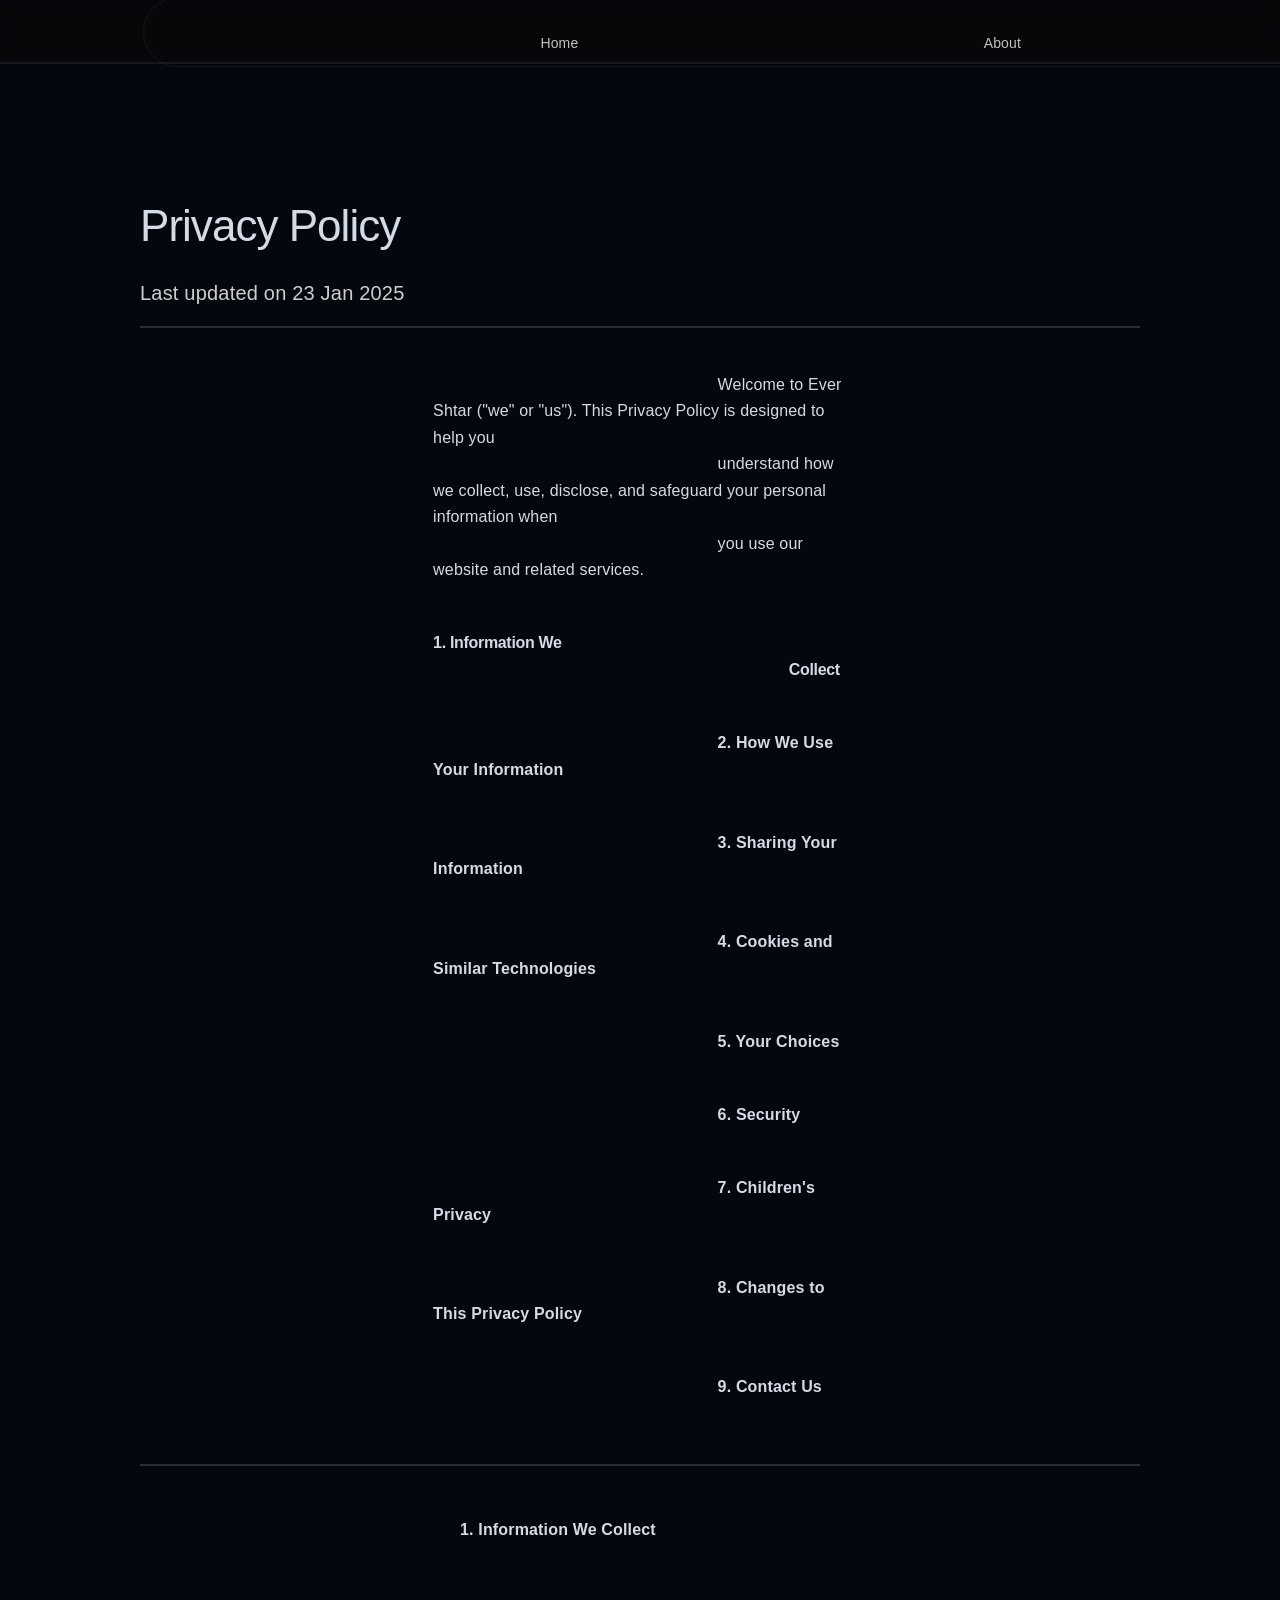
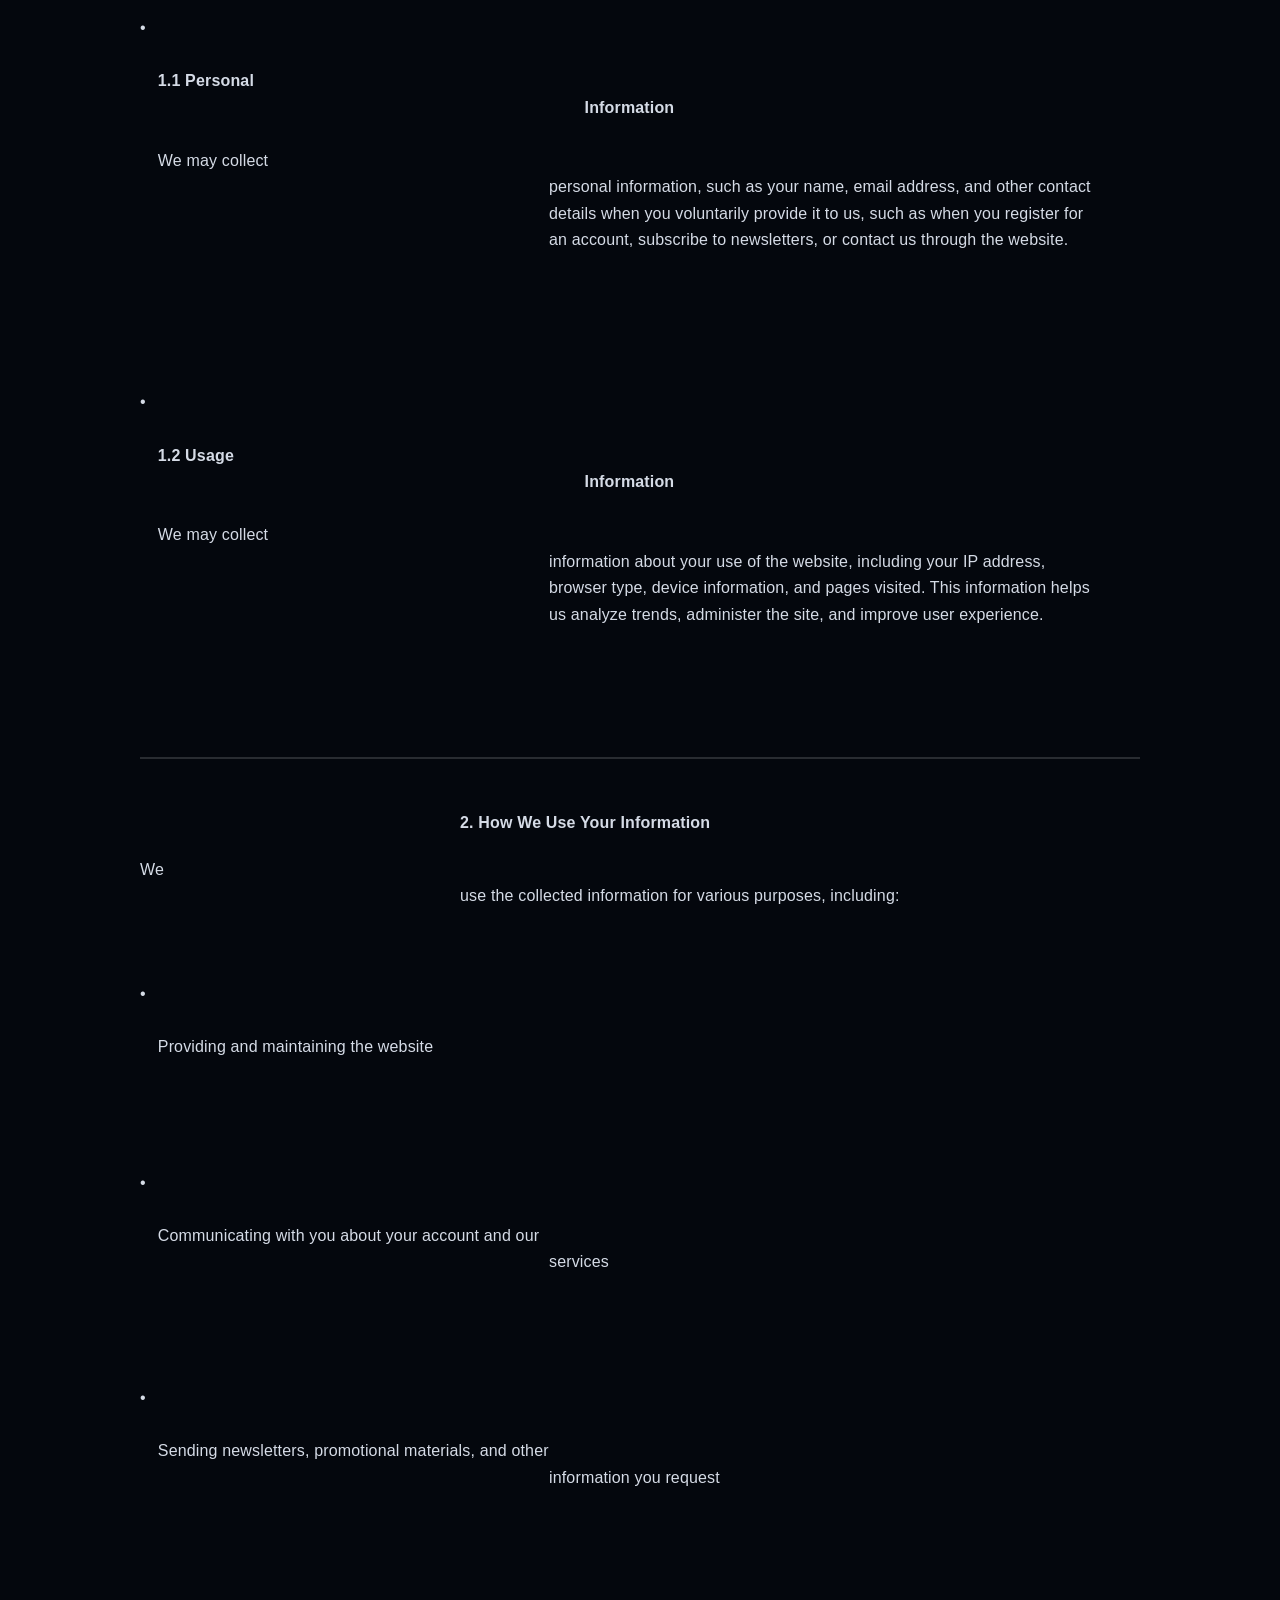
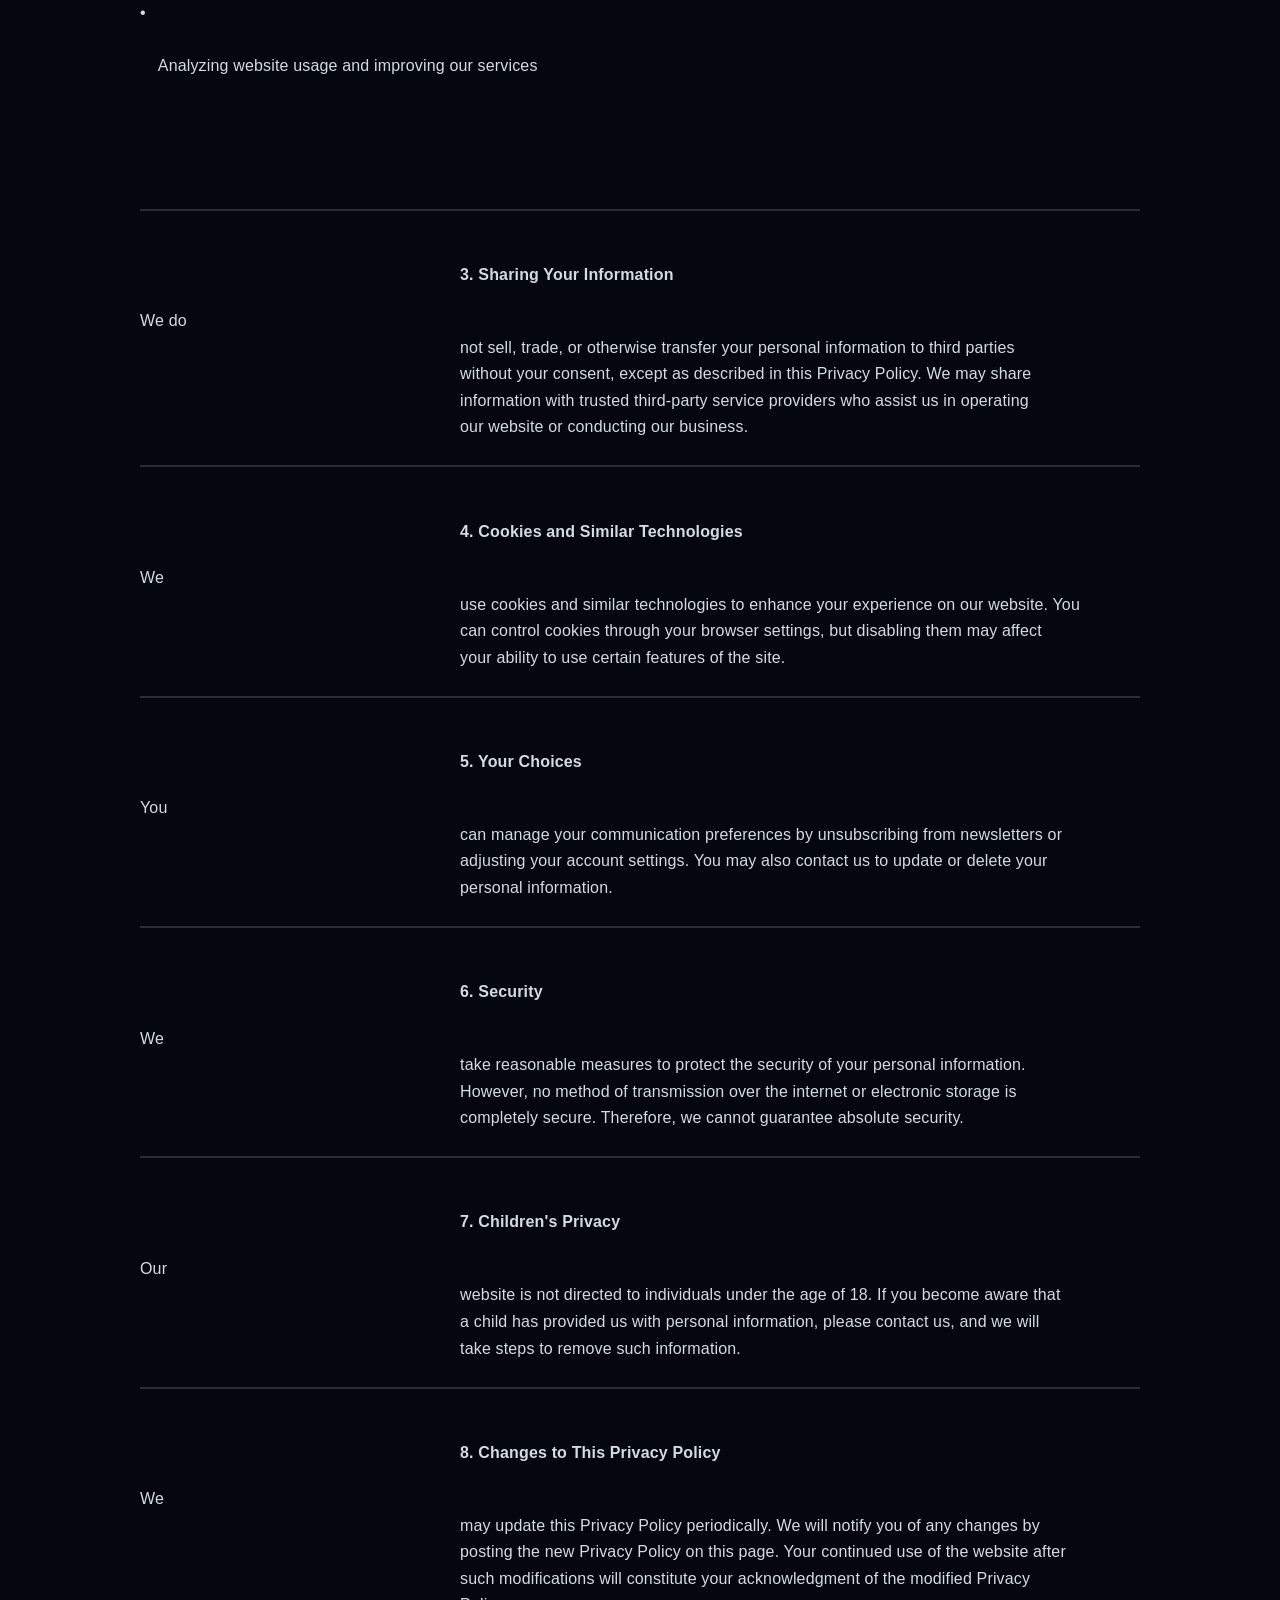
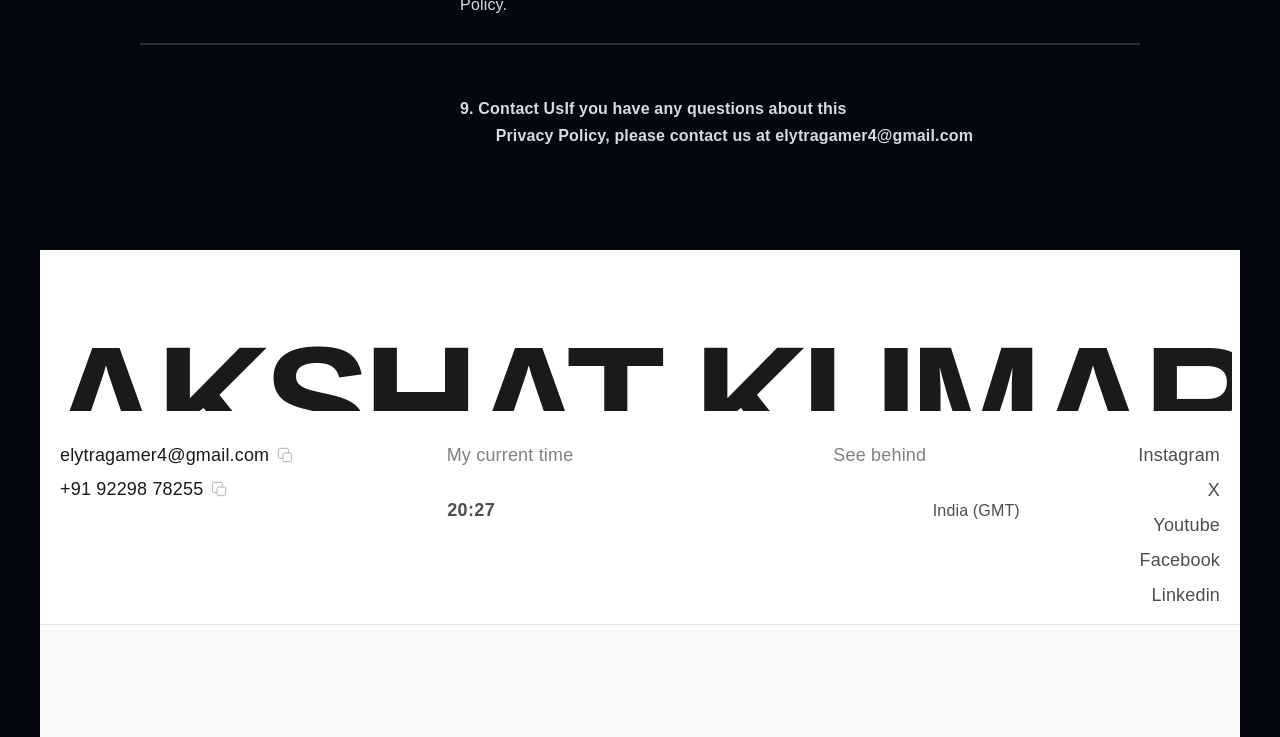
<file: privacy.html>
<!DOCTYPE html>
<html lang="en" data-redirect-timezone="1" class="lenis lenis-smooth">

<head>
	<meta http-equiv="Content-Type" content="text/html; charset=UTF-8"> <!-- Start of headStart -->
	<!-- End of headStart -->
	<meta name="viewport" content="width=device-width">
	<meta name="generator" content="Ever Shtar Website">
	<title>EVERSTAR — Privacy</title>
	<meta name="description" content="Ever Shtar official website."> <!-- Open Graph / Facebook -->
	<meta property="og:type" content="website">
	<meta property="og:title" content="EVERSTAR — Privacy">
	<meta property="og:description" content="Ever Shtar official website."> <!-- Twitter -->
	<meta name="twitter:card" content="summary_large_image">
	<meta name="twitter:title" content="EVERSTAR — Privacy">
	<meta name="twitter:description" content="Ever Shtar official website.">
	<style data-framer-font-css="">
		:root {
			--site-font-primary: Inter, "DM Sans", "Plus Jakarta Sans", -apple-system, BlinkMacSystemFont, "Segoe UI", Roboto, Arial, sans-serif;
			--site-font-serif: "Instrument Serif", Georgia, "Times New Roman", serif
		}

		html,
		body {
			font-family: var(--site-font-primary);
			text-rendering: optimizeLegibility;
			-webkit-font-smoothing: antialiased;
			-moz-osx-font-smoothing: grayscale
		}
	</style>
	<meta name="robots" content="max-image-preview:large">
	<style data-framer-css-ssr-minified=""
		data-framer-components="framer-lib-cursors-host framer-IQKxq PropertyOverrides framer-Dr9Dz framer-EEc8p framer-lib-combinedCSSRules framer-YI4ds framer-RXQbx framer-tzJGV framer-nGu5q framer-A1iqp framer-hiEKb framer-QOoxB framer-DkDuN framer-6AKL3 framer-sLFRE">
		html,
		body,
		#main {
			box-sizing: border-box;
			margin: 0;
			padding: 0
		}

		:root {
			-webkit-font-smoothing: antialiased;
			-moz-osx-font-smoothing: grayscale
		}

		* {
			box-sizing: border-box;
			-webkit-font-smoothing: inherit
		}

		h1,
		h2,
		h3,
		h4,
		h5,
		h6,
		p,
		figure {
			margin: 0
		}

		body,
		input,
		textarea,
		select,
		button {
			font-family: sans-serif;
			font-size: 12px
		}

		body {
			--token-a85af9cb-7834-4006-a277-2dd1295ae376: #fff;
			--token-eb09dbbf-ef85-4b7f-81a5-44e9b062efb7: #04070d;
			--token-f195ea74-7512-4096-8d91-0e7c7e10d0ab: #d5dbe6;
			--token-5970a3c6-0f13-482e-8fb6-b8cb7d627b04: #d8e7f212;
			--token-f213e283-24d0-40a3-a2dc-bca1da07b971: #10131c;
			--token-4e6adbd8-4eb9-420a-b4f6-0d1bb0e81bd6: #08090abf;
			--token-5e357ad1-f56a-4886-be0b-ea13c633f85c: #b8c7d980;
			--token-55f2535a-f505-405f-bc21-e6a068be519c: #a6daff;
			--token-98e77689-c0ed-4bec-a0a3-e86d11b001fb: #d5dbe6b3;
			--token-d8314751-3109-4e71-b0e5-25619a148f21: #00ffb2;
			--token-f114f1e6-e38c-48e5-8f37-0b117b1ed275: #0000;
			--token-8e9f7de0-9fd7-44d3-bc3e-2dea20c4e4bd: #000;
			--token-d2ee1de5-88f8-41d7-8642-338767096a94: #ffffff80;
			--token-59e77027-930e-45f7-94aa-a8ffadf9e382: #fff;
			--token-0ba61dcc-4c97-46db-aef7-89db5605822d: #000;
			--token-cd97e533-2924-464e-a04e-2728d8a5b286: #fff;
			--token-20c39617-617b-4d73-8bc3-15c4334e0d8c: gray;
			--token-d5e8b09a-bea8-4f5d-a123-404b279daddc: #4d4d4d;
			--token-8f8054d9-8a09-4e7e-b957-8a76557c5e75: #fff9;
			--token-30ee69d1-cae6-4a5c-9af2-db5c94a12e77: #ffffff0d;
			--token-d86f1591-0c16-44cd-be10-19334dfa9293: #ffffff1a;
			--token-73242b55-57d1-4320-8897-28085a430c83: #ffffff05;
			--token-1bf0949b-5e7f-4a62-90c7-2a66478a97eb: #303030;
			--token-3070d1e9-55ad-46ca-8fcd-c68fdb4c3fdb: #28e98c;
			--token-d532e80f-3585-40d1-971c-f36951f35081: #101010;
			--token-258ef8c7-ff75-4402-b09e-8e1423116f70: #fff;
			--token-c03152af-9434-4e53-80cd-af36712693e7: #666;
			--token-22fcb246-38bd-48c6-8a41-8eefd4df124f: #1a1a1a;
			--token-5660840c-8096-4679-9347-2089466221d9: #e6e6e6;
			--token-28ada5df-c75d-45de-b6b6-690e156e6285: #fafafa;
			--token-779a1ba8-0316-46c9-9463-7c97d68bf0fd: #999;
			--token-cd741953-a7a5-40e2-8146-70d3c24925a2: #d0d4d6;
			--token-5138c835-a57c-4c17-9ac4-b786de94327c: #0000;
			--token-4c5c7faf-e5f1-4950-b116-53f1da77e14b: #333;
			--token-fe253dfb-6f82-4efc-8d32-1bb332ba1bcd: #f5f5f5;
			--token-0c62d1bb-1ac3-4cd6-8f0f-8ee3950e02c0: #0d0d0d;
			--token-54e6a972-2be4-40f1-88e3-a0431ea81021: #ffffff1a;
			--token-67527bae-cc15-4839-8636-c9b28351e4d7: #fff;
			--token-42cff841-0b54-4377-bc4a-66e7d7690432: #ffffffa6;
			--token-f50a08ee-89ba-45ba-bd59-521f4e9cdc51: #000
		}

		@supports (z-index:calc(infinity)) {
			#__framer-badge-container {
				--infinity: infinity
			}
		}

		#__framer-badge-container {
			pointer-events: none;
			width: 100%;
			z-index: calc(var(--infinity, 2147480000));
			justify-content: flex-end;
			padding: 20px;
			display: flex;
			position: fixed;
			bottom: 0
		}

		@supports (background:-webkit-named-image(i)) and (not (grid-template-rows:subgrid)) {
			body {
				--framer-will-change-override: transform
			}
		}

		@supports (background:-webkit-named-image(i)) and (not (position-area:top right)) {
			body {
				--framer-will-change-filter-override: filter
			}
		}

		[data-framer-component-type=Text] div div span,
		[data-framer-component-type=Text] a div span,
		[data-framer-component-type=Text] span span span,
		[data-framer-component-type=Text] p span span,
		[data-framer-component-type=Text] h1 span span,
		[data-framer-component-type=Text] h2 span span,
		[data-framer-component-type=Text] h3 span span,
		[data-framer-component-type=Text] h4 span span,
		[data-framer-component-type=Text] h5 span span,
		[data-framer-component-type=Text] h6 span span,
		[data-framer-component-type=Text] a {
			font-family: var(--font-family);
			font-style: var(--font-style);
			font-weight: min(calc(var(--framer-font-weight-increase, 0) + var(--font-weight, 400)), 900);
			color: var(--text-color);
			letter-spacing: var(--letter-spacing);
			font-size: var(--font-size);
			text-transform: var(--text-transform);
			--text-decoration: var(--framer-text-decoration-style, solid)var(--framer-text-decoration, none)var(--framer-text-decoration-color, currentcolor)var(--framer-text-decoration-thickness, auto);
			--text-decoration-skip-ink: var(--framer-text-decoration-skip-ink);
			--text-underline-offset: var(--framer-text-decoration-offset);
			line-height: var(--line-height);
			--font-family: var(--framer-font-family);
			--font-style: var(--framer-font-style);
			--font-weight: var(--framer-font-weight);
			--text-color: var(--framer-text-color);
			--letter-spacing: var(--framer-letter-spacing);
			--font-size: var(--framer-font-size);
			--text-transform: var(--framer-text-transform);
			--line-height: var(--framer-line-height)
		}

		@supports not (color:color(display-p3 1 1 1)) {

			p.framer-text,
			div.framer-text,
			h1.framer-text,
			h2.framer-text,
			h3.framer-text,
			h4.framer-text,
			h5.framer-text,
			h6.framer-text,
			li.framer-text,
			ol.framer-text,
			ul.framer-text,
			span.framer-text:not([data-text-fill]) {
				color: var(--framer-blockquote-text-color-rgb, var(--framer-blockquote-text-color, var(--framer-text-color-rgb, var(--framer-text-color, #000))));
				-webkit-text-stroke-color: var(--framer-text-stroke-color-rgb, var(--framer-text-stroke-color, initial))
			}

			mark.framer-text {
				background-color: var(--framer-blockquote-text-background-color-rgb, var(--framer-blockquote-text-background-color, var(--framer-text-background-color-rgb, var(--framer-text-background-color, initial))))
			}
		}

		@supports not (color:color(display-p3 1 1 1)) {

			code.framer-text,
			code.framer-text span.framer-text:not([data-text-fill]) {
				color: var(--framer-blockquote-text-color-rgb, var(--framer-blockquote-text-color, var(--framer-code-text-color-rgb, var(--framer-code-text-color, var(--framer-text-color-rgb, var(--framer-text-color, #000))))))
			}
		}

		@supports not (color:color(display-p3 1 1 1)) {

			a.framer-text,
			span.framer-text[data-nested-link] {
				color: var(--framer-blockquote-text-color-rgb, var(--framer-blockquote-text-color, var(--framer-link-text-color-rgb, var(--framer-link-text-color, var(--framer-text-color-rgb, var(--framer-text-color, #000))))));
				background-color: var(--framer-link-text-background-color-rgb, var(--framer-link-text-background-color, initial));
				-webkit-text-decoration-color: var(--framer-link-text-decoration-color-rgb, var(--framer-link-text-decoration-color, var(--framer-text-decoration-color-rgb, var(--framer-text-decoration-color, currentcolor))));
				text-decoration-color: var(--framer-link-text-decoration-color-rgb, var(--framer-link-text-decoration-color, var(--framer-text-decoration-color-rgb, var(--framer-text-decoration-color, currentcolor))))
			}
		}

		@supports not (color:color(display-p3 1 1 1)) {

			code.framer-text a.framer-text,
			code.framer-text a.framer-text span.framer-text:not([data-text-fill]),
			code.framer-text span.framer-text[data-nested-link],
			code.framer-text span.framer-text[data-nested-link] span.framer-text:not([data-text-fill]) {
				color: var(--framer-blockquote-text-color-rgb, var(--framer-blockquote-text-color, var(--framer-link-text-color-rgb, var(--framer-link-text-color, var(--framer-code-text-color-rgb, var(--framer-code-text-color, var(--framer-text-color-rgb, var(--framer-text-color, #000))))))))
			}
		}

		@supports not (color:color(display-p3 1 1 1)) {

			a.framer-text:hover,
			span.framer-text[data-nested-link]:hover {
				color: var(--framer-link-hover-text-color-rgb, var(--framer-link-hover-text-color, var(--framer-blockquote-text-color-rgb, var(--framer-blockquote-text-color, var(--framer-link-text-color-rgb, var(--framer-link-text-color, var(--framer-text-color-rgb, var(--framer-text-color, #000))))))));
				background-color: var(--framer-link-hover-text-background-color-rgb, var(--framer-link-hover-text-background-color, var(--framer-link-text-background-color-rgb, var(--framer-link-text-background-color, var(--framer-text-background-color-rgb, var(--framer-text-background-color, initial))))));
				-webkit-text-decoration-color: var(--framer-link-hover-text-decoration-color-rgb, var(--framer-link-hover-text-decoration-color, var(--framer-link-text-decoration-color-rgb, var(--framer-link-text-decoration-color, var(--framer-text-decoration-color-rgb, var(--framer-text-decoration-color, currentcolor))))));
				text-decoration-color: var(--framer-link-hover-text-decoration-color-rgb, var(--framer-link-hover-text-decoration-color, var(--framer-link-text-decoration-color-rgb, var(--framer-link-text-decoration-color, var(--framer-text-decoration-color-rgb, var(--framer-text-decoration-color, currentcolor))))))
			}
		}

		@supports not (color:color(display-p3 1 1 1)) {

			code.framer-text a.framer-text:hover,
			code.framer-text span.framer-text[data-nested-link]:hover {
				color: var(--framer-link-hover-text-color-rgb, var(--framer-link-hover-text-color, var(--framer-blockquote-text-color-rgb, var(--framer-blockquote-text-color, var(--framer-link-text-color-rgb, var(--framer-link-text-color, var(--framer-code-text-color-rgb, var(--framer-code-text-color, var(--framer-text-color-rgb, var(--framer-text-color, #000))))))))))
			}
		}

		@supports not (color:color(display-p3 1 1 1)) {

			a.framer-text[data-framer-page-link-current],
			span.framer-text[data-framer-page-link-current] {
				color: var(--framer-link-current-text-color-rgb, var(--framer-link-current-text-color, var(--framer-link-text-color-rgb, var(--framer-link-text-color, var(--framer-text-color-rgb, var(--framer-text-color, #000))))));
				background-color: var(--framer-link-current-text-background-color-rgb, var(--framer-link-current-text-background-color, var(--framer-link-text-background-color-rgb, var(--framer-link-text-background-color, var(--framer-text-background-color-rgb, var(--framer-text-background-color, initial))))));
				-webkit-text-decoration-color: var(--framer-link-current-text-decoration-color-rgb, var(--framer-link-current-text-decoration-color, var(--framer-link-text-decoration-color-rgb, var(--framer-link-text-decoration-color, var(--framer-text-decoration-color-rgb, var(--framer-text-decoration-color, currentcolor))))));
				text-decoration-color: var(--framer-link-current-text-decoration-color-rgb, var(--framer-link-current-text-decoration-color, var(--framer-link-text-decoration-color-rgb, var(--framer-link-text-decoration-color, var(--framer-text-decoration-color-rgb, var(--framer-text-decoration-color, currentcolor))))))
			}
		}

		@supports not (color:color(display-p3 1 1 1)) {

			code.framer-text a.framer-text[data-framer-page-link-current],
			code.framer-text a.framer-text[data-framer-page-link-current] span.framer-text:not([data-text-fill]),
			code.framer-text span.framer-text[data-framer-page-link-current],
			code.framer-text span.framer-text[data-framer-page-link-current] span.framer-text:not([data-text-fill]) {
				color: var(--framer-link-current-text-color-rgb, var(--framer-link-current-text-color, var(--framer-link-text-color-rgb, var(--framer-link-text-color, var(--framer-code-text-color-rgb, var(--framer-code-text-color, var(--framer-text-color-rgb, var(--framer-text-color, #000))))))));
				background-color: var(--framer-link-current-text-background-color-rgb, var(--framer-link-current-text-background-color, var(--framer-link-text-background-color-rgb, var(--framer-link-text-background-color, var(--framer-text-background-color-rgb, var(--framer-text-background-color, initial))))))
			}
		}

		@supports not (color:color(display-p3 1 1 1)) {

			a.framer-text[data-framer-page-link-current]:hover,
			span.framer-text[data-framer-page-link-current]:hover {
				color: var(--framer-link-hover-text-color-rgb, var(--framer-link-hover-text-color, var(--framer-link-current-text-color-rgb, var(--framer-link-current-text-color, var(--framer-link-text-color-rgb, var(--framer-link-text-color, var(--framer-code-text-color-rgb, var(--framer-code-text-color, var(--framer-text-color-rgb, var(--framer-text-color, #000))))))))));
				background-color: var(--framer-link-hover-text-background-color-rgb, var(--framer-link-hover-text-background-color, var(--framer-link-current-text-background-color-rgb, var(--framer-link-current-text-background-color, var(--framer-link-text-background-color-rgb, var(--framer-link-text-background-color, initial))))));
				-webkit-text-decoration-color: var(--framer-link-hover-text-decoration-color-rgb, var(--framer-link-hover-text-decoration-color, var(--framer-link-current-text-decoration-color-rgb, var(--framer-link-current-text-decoration-color, var(--framer-link-text-decoration-color-rgb, var(--framer-link-text-decoration-color, var(--framer-text-decoration-color-rgb, var(--framer-text-decoration-color, currentcolor))))))));
				text-decoration-color: var(--framer-link-hover-text-decoration-color-rgb, var(--framer-link-hover-text-decoration-color, var(--framer-link-current-text-decoration-color-rgb, var(--framer-link-current-text-decoration-color, var(--framer-link-text-decoration-color-rgb, var(--framer-link-text-decoration-color, var(--framer-text-decoration-color-rgb, var(--framer-text-decoration-color, currentcolor))))))))
			}
		}

		@supports not (color:color(display-p3 1 1 1)) {

			code.framer-text a.framer-text[data-framer-page-link-current]:hover,
			code.framer-text a.framer-text[data-framer-page-link-current]:hover span.framer-text:not([data-text-fill]),
			code.framer-text span.framer-text[data-framer-page-link-current]:hover,
			code.framer-text span.framer-text[data-framer-page-link-current]:hover span.framer-text:not([data-text-fill]) {
				color: var(--framer-link-hover-text-color-rgb, var(--framer-link-hover-text-color, var(--framer-link-current-text-color-rgb, var(--framer-link-current-text-color, var(--framer-link-text-color-rgb, var(--framer-link-text-color, var(--framer-code-text-color-rgb, var(--framer-code-text-color, var(--framer-text-color-rgb, var(--framer-text-color, #000))))))))));
				background-color: var(--framer-link-hover-text-background-color-rgb, var(--framer-link-hover-text-background-color, var(--framer-link-current-text-background-color-rgb, var(--framer-link-current-text-background-color, var(--framer-link-text-background-color-rgb, var(--framer-link-text-background-color, initial))))))
			}
		}

		@supports not (aspect-ratio:1) {
			.framer-text-module:not([data-width=fit])[style*=aspect-ratio] {
				position: relative !important
			}

			.framer-text-module:not([data-width=fit])[style*=aspect-ratio]:before {
				content: "";
				padding-bottom: calc(100%/calc(var(--aspect-ratio)));
				display: block
			}

			.framer-text-module[data-width=fill]>:first-child,
			.framer-text-module[data-width=fill]>.ssr-variant>:first-child,
			.framer-text-module:not([data-width=fit])[style*=aspect-ratio]>:first-child,
			.framer-text-module:not([data-width=fit])[style*=aspect-ratio]>.ssr-variant>:first-child {
				position: absolute;
				top: 0;
				left: 0;
				height: 100% !important
			}
		}

		@supports not (overflow:clip) {
			:root {
				--overflow-clip-fallback: hidden
			}
		}

		@supports (background:-webkit-named-image(i)) and (not (contain-intrinsic-size:inherit)) {

			div.framer-text,
			p.framer-text,
			h1.framer-text,
			h2.framer-text,
			h3.framer-text,
			h4.framer-text,
			h5.framer-text,
			h6.framer-text,
			ol.framer-text,
			ul.framer-text,
			li.framer-text,
			blockquote.framer-text,
			.framer-text.framer-image {
				display: var(--text-truncation-display-inline-for-safari-16, revert)
			}

			div.framer-text:after,
			p.framer-text:after,
			h1.framer-text:after,
			h2.framer-text:after,
			h3.framer-text:after,
			h4.framer-text:after,
			h5.framer-text:after,
			h6.framer-text:after,
			ol.framer-text:after,
			ul.framer-text:after,
			li.framer-text:after,
			blockquote.framer-text:after,
			.framer-text.framer-image:after {
				content: var(--text-truncation-line-break-for-safari-16);
				white-space: pre
			}

			.framer-text.framer-text-module,
			.framer-text.framer-table-wrapper {
				display: var(--text-truncation-display-none-for-safari-16, revert)
			}

			p.framer-text[data-text-fill] {
				display: var(--text-truncation-display-inline-for-safari-16, inline-block)
			}
		}

		@supports (corner-shape:superellipse(2)) {
			:root {
				--one-if-corner-shape-supported: 1
			}
		}

		.framer-cursor-none,
		.framer-cursor-none * {
			cursor: none !important
		}

		.framer-pointer-events-none,
		.framer-pointer-events-none * {
			pointer-events: none !important
		}

		@supports (aspect-ratio:1) {
			body {
				--framer-aspect-ratio-supported: auto
			}
		}

		.framer-IQKxq.framer-1rjjplm,
		.framer-IQKxq .framer-1rjjplm {
			display: block
		}

		.framer-IQKxq.framer-6rg2se {
			background-color: var(--token-eb09dbbf-ef85-4b7f-81a5-44e9b062efb7, #000);
			flex-flow: column;
			place-content: center flex-start;
			align-items: center;
			gap: 0;
			width: 100%;
			height: min-content;
			padding: 0;
			display: flex;
			position: relative;
			overflow: hidden
		}

		.framer-IQKxq .framer-uhwb70-container {
			height: auto;
			position: var(--framer-canvas-fixed-position, fixed);
			z-index: 8;
			flex: none;
			order: -1000;
			top: 0;
			left: 0;
			right: 0
		}

		.framer-IQKxq .framer-bt9xtg {
			background: 0 0;
			flex-grow: 1;
			width: 0;
			height: 0;
			margin: 0;
			position: relative
		}

		.framer-IQKxq .framer-1bp19bd-container {
			flex: none;
			order: 1002;
			width: 100%;
			height: auto;
			position: relative
		}

		[data-layout-template=true]>#overlay {
			margin-bottom: 0
		}

		.ssr-variant {
			display: contents
		}

		@supports (aspect-ratio:1) {
			body {
				--framer-aspect-ratio-supported: auto
			}
		}

		.framer-Dr9Dz.framer-1qra2zh,
		.framer-Dr9Dz .framer-1qra2zh {
			display: block
		}

		.framer-Dr9Dz.framer-1bbq23v {
			flex-flow: row;
			place-content: center;
			align-items: center;
			gap: 0;
			width: 1100px;
			height: 64px;
			padding: 0;
			display: flex;
			position: relative;
			overflow: visible
		}

		.framer-Dr9Dz .framer-1aqw7tj {
			flex-flow: row;
			flex: 1 0 0;
			place-content: center space-between;
			align-items: center;
			width: 1px;
			max-width: 1350px;
			height: 100%;
			padding: 0 40px;
			display: flex;
			position: relative;
			overflow: visible
		}

		.framer-Dr9Dz .framer-e3m6kx {
			flex-flow: row;
			flex: none;
			place-content: center flex-start;
			align-items: center;
			gap: 10px;
			width: min-content;
			min-width: 103px;
			height: min-content;
			min-height: 39px;
			padding: 0;
			display: flex;
			position: relative;
			overflow: visible
		}

		.framer-Dr9Dz .framer-ups0um-container,
		.framer-Dr9Dz .framer-1bwvo6y-container,
		.framer-Dr9Dz .framer-ok5qnp-container,
		.framer-Dr9Dz .framer-1d5v33d-container,
		.framer-Dr9Dz .framer-1wqa7d0-container,
		.framer-Dr9Dz .framer-1f1ra95-container,
		.framer-Dr9Dz .framer-1ow903b-container,
		.framer-Dr9Dz .framer-d2xyhd-container,
		.framer-Dr9Dz .framer-111myvd-container {
			flex: none;
			width: auto;
			height: auto;
			position: relative
		}

		.framer-Dr9Dz .framer-1kfnbit {
			flex-flow: row;
			flex: none;
			place-content: center;
			align-items: center;
			gap: 8px;
			width: min-content;
			height: min-content;
			padding: 6px 12px;
			display: flex;
			position: relative;
			overflow: visible
		}

		.framer-Dr9Dz.framer-v-1esu27r.framer-1bbq23v {
			flex-wrap: wrap;
			align-content: flex-start;
			align-items: flex-start;
			width: 390px;
			overflow: hidden
		}

		.framer-Dr9Dz.framer-v-1esu27r .framer-1aqw7tj {
			flex-direction: column;
			place-content: flex-start;
			align-items: flex-start;
			gap: 8px;
			height: 64px;
			padding: 0 18px 32px;
			overflow: hidden
		}

		.framer-Dr9Dz.framer-v-1esu27r .framer-e3m6kx,
		.framer-Dr9Dz.framer-v-e18gdq .framer-e3m6kx {
			gap: unset;
			height: 64px;
			min-height: unset;
			min-width: unset;
			justify-content: space-between;
			width: 100%
		}

		.framer-Dr9Dz.framer-v-1esu27r .framer-1kfnbit,
		.framer-Dr9Dz.framer-v-e18gdq .framer-1kfnbit {
			flex-direction: column;
			align-content: flex-start;
			align-items: flex-start;
			width: 100%
		}

		.framer-Dr9Dz.framer-v-e18gdq.framer-1bbq23v {
			flex-wrap: wrap;
			align-content: flex-start;
			align-items: flex-start;
			width: 390px;
			height: min-content;
			padding: 0 18px 32px;
			overflow: hidden
		}

		.framer-Dr9Dz.framer-v-e18gdq .framer-1aqw7tj {
			flex-direction: column;
			place-content: flex-start;
			align-items: flex-start;
			gap: 8px;
			height: min-content;
			padding: 0 0 32px
		}

		.framer-Dr9Dz.framer-v-e18gdq .framer-1bwvo6y-container,
		.framer-Dr9Dz.framer-v-e18gdq .framer-ok5qnp-container,
		.framer-Dr9Dz.framer-v-e18gdq .framer-1d5v33d-container,
		.framer-Dr9Dz.framer-v-e18gdq .framer-1wqa7d0-container {
			width: 100%
		}

		.framer-Dr9Dz[data-border=true]:after,
		.framer-Dr9Dz [data-border=true]:after {
			content: "";
			border-width: var(--border-top-width, 0)var(--border-right-width, 0)var(--border-bottom-width, 0)var(--border-left-width, 0);
			border-color: var(--border-color, none);
			border-style: var(--border-style, none);
			box-sizing: border-box;
			border-radius: inherit;
			corner-shape: inherit;
			pointer-events: none;
			width: 100%;
			height: 100%;
			position: absolute;
			top: 0;
			left: 0
		}

		@supports (aspect-ratio:1) {
			body {
				--framer-aspect-ratio-supported: auto
			}
		}

		.framer-EEc8p.framer-om04cv,
		.framer-EEc8p .framer-om04cv {
			display: block
		}

		.framer-EEc8p.framer-p5j5qq {
			cursor: pointer;
			flex-flow: row;
			place-content: center flex-start;
			align-items: center;
			gap: 6px;
			width: min-content;
			height: min-content;
			padding: 6px 12px;
			text-decoration: none;
			display: flex;
			position: relative;
			overflow: hidden
		}

		.framer-EEc8p .framer-1l9jozo {
			-webkit-user-select: none;
			user-select: none;
			white-space: pre;
			z-index: 1;
			flex: none;
			width: auto;
			height: auto;
			position: relative;
			overflow: visible
		}

		.framer-EEc8p.framer-v-1le2i5b.framer-p5j5qq {
			padding: 6px 0
		}

		@media (max-width:1279px) and (min-width:810px) {

			.framer-Ot2bP .framer-styles-preset-dmuy5d:not(.rich-text-wrapper),
			.framer-Ot2bP .framer-styles-preset-dmuy5d.rich-text-wrapper p {
				--framer-font-family: "Inter", "Inter Placeholder", sans-serif;
				--framer-font-family-bold: "Inter", "Inter Placeholder", sans-serif;
				--framer-font-family-bold-italic: "Inter", "Inter Placeholder", sans-serif;
				--framer-font-family-italic: "Inter", "Inter Placeholder", sans-serif;
				--framer-font-open-type-features: normal;
				--framer-font-size: 14px;
				--framer-font-style: normal;
				--framer-font-style-bold: normal;
				--framer-font-style-bold-italic: italic;
				--framer-font-style-italic: italic;
				--framer-font-variation-axes: normal;
				--framer-font-weight: 500;
				--framer-font-weight-bold: 700;
				--framer-font-weight-bold-italic: 700;
				--framer-font-weight-italic: 500;
				--framer-letter-spacing: -.01em;
				--framer-line-height: 22px;
				--framer-paragraph-spacing: 20px;
				--framer-text-alignment: start;
				--framer-text-color: var(--token-f195ea74-7512-4096-8d91-0e7c7e10d0ab, #d5dbe6);
				--framer-text-decoration: none;
				--framer-text-stroke-color: initial;
				--framer-text-stroke-width: initial;
				--framer-text-transform: none
			}
		}

		@media (max-width:809px) and (min-width:0) {

			.framer-Ot2bP .framer-styles-preset-dmuy5d:not(.rich-text-wrapper),
			.framer-Ot2bP .framer-styles-preset-dmuy5d.rich-text-wrapper p {
				--framer-font-family: "Inter", "Inter Placeholder", sans-serif;
				--framer-font-family-bold: "Inter", "Inter Placeholder", sans-serif;
				--framer-font-family-bold-italic: "Inter", "Inter Placeholder", sans-serif;
				--framer-font-family-italic: "Inter", "Inter Placeholder", sans-serif;
				--framer-font-open-type-features: normal;
				--framer-font-size: 14px;
				--framer-font-style: normal;
				--framer-font-style-bold: normal;
				--framer-font-style-bold-italic: italic;
				--framer-font-style-italic: italic;
				--framer-font-variation-axes: normal;
				--framer-font-weight: 500;
				--framer-font-weight-bold: 700;
				--framer-font-weight-bold-italic: 700;
				--framer-font-weight-italic: 500;
				--framer-letter-spacing: -.01em;
				--framer-line-height: 22px;
				--framer-paragraph-spacing: 20px;
				--framer-text-alignment: start;
				--framer-text-color: var(--token-f195ea74-7512-4096-8d91-0e7c7e10d0ab, #d5dbe6);
				--framer-text-decoration: none;
				--framer-text-stroke-color: initial;
				--framer-text-stroke-width: initial;
				--framer-text-transform: none
			}
		}

		body {
			--framer-will-change-override: none
		}

		@supports (background:-webkit-named-image(i)) and (not (grid-template-rows:subgrid)) {
			body {
				--framer-will-change-override: transform
			}
		}

		body {
			--framer-will-change-filter-override: none
		}

		@supports (background:-webkit-named-image(i)) and (not (position-area:top right)) {
			body {
				--framer-will-change-filter-override: filter
			}
		}

		[data-framer-component-type] {
			position: absolute
		}

		[data-framer-component-type=Text] {
			cursor: inherit
		}

		[data-framer-component-text-autosized] * {
			white-space: pre
		}

		[data-framer-component-type=Text]>* {
			text-align: var(--framer-text-alignment, start)
		}

		[data-framer-component-type=Text] span span,
		[data-framer-component-type=Text] p span,
		[data-framer-component-type=Text] h1 span,
		[data-framer-component-type=Text] h2 span,
		[data-framer-component-type=Text] h3 span,
		[data-framer-component-type=Text] h4 span,
		[data-framer-component-type=Text] h5 span,
		[data-framer-component-type=Text] h6 span {
			display: block
		}

		[data-framer-component-type=Text] span span span,
		[data-framer-component-type=Text] p span span,
		[data-framer-component-type=Text] h1 span span,
		[data-framer-component-type=Text] h2 span span,
		[data-framer-component-type=Text] h3 span span,
		[data-framer-component-type=Text] h4 span span,
		[data-framer-component-type=Text] h5 span span,
		[data-framer-component-type=Text] h6 span span {
			display: unset
		}

		[data-framer-component-type=Text] div div span,
		[data-framer-component-type=Text] a div span,
		[data-framer-component-type=Text] span span span,
		[data-framer-component-type=Text] p span span,
		[data-framer-component-type=Text] h1 span span,
		[data-framer-component-type=Text] h2 span span,
		[data-framer-component-type=Text] h3 span span,
		[data-framer-component-type=Text] h4 span span,
		[data-framer-component-type=Text] h5 span span,
		[data-framer-component-type=Text] h6 span span,
		[data-framer-component-type=Text] a {
			font-family: var(--font-family);
			font-style: var(--font-style);
			font-weight: min(calc(var(--framer-font-weight-increase, 0) + var(--font-weight, 400)), 900);
			color: var(--text-color);
			letter-spacing: var(--letter-spacing);
			font-size: var(--font-size);
			text-transform: var(--text-transform);
			--text-decoration: var(--framer-text-decoration-style, solid)var(--framer-text-decoration, none)var(--framer-text-decoration-color, currentcolor)var(--framer-text-decoration-thickness, auto);
			--text-decoration-skip-ink: var(--framer-text-decoration-skip-ink);
			--text-underline-offset: var(--framer-text-decoration-offset);
			line-height: var(--line-height);
			--font-family: var(--framer-font-family);
			--font-style: var(--framer-font-style);
			--font-weight: var(--framer-font-weight);
			--text-color: var(--framer-text-color);
			--letter-spacing: var(--framer-letter-spacing);
			--font-size: var(--framer-font-size);
			--text-transform: var(--framer-text-transform);
			--line-height: var(--framer-line-height)
		}

		[data-framer-component-type=Text] a,
		[data-framer-component-type=Text] a div span,
		[data-framer-component-type=Text] a span span span,
		[data-framer-component-type=Text] a p span span,
		[data-framer-component-type=Text] a h1 span span,
		[data-framer-component-type=Text] a h2 span span,
		[data-framer-component-type=Text] a h3 span span,
		[data-framer-component-type=Text] a h4 span span,
		[data-framer-component-type=Text] a h5 span span,
		[data-framer-component-type=Text] a h6 span span {
			--font-family: var(--framer-link-font-family, var(--framer-font-family));
			--font-style: var(--framer-link-font-style, var(--framer-font-style));
			--font-weight: var(--framer-link-font-weight, var(--framer-font-weight));
			--text-color: var(--framer-link-text-color, var(--framer-text-color));
			--font-size: var(--framer-link-font-size, var(--framer-font-size));
			--text-transform: var(--framer-link-text-transform, var(--framer-text-transform));
			--text-decoration: var(--framer-link-text-decoration-style, var(--framer-text-decoration-style, solid))var(--framer-link-text-decoration, var(--framer-text-decoration, none))var(--framer-link-text-decoration-color, var(--framer-text-decoration-color, currentcolor))var(--framer-link-text-decoration-thickness, var(--framer-text-decoration-thickness, auto));
			--text-decoration-skip-ink: var(--framer-link-text-decoration-skip-ink, var(--framer-text-decoration-skip-ink));
			--text-underline-offset: var(--framer-link-text-decoration-offset, var(--framer-text-decoration-offset))
		}

		[data-framer-component-type=Text] a:hover,
		[data-framer-component-type=Text] a div span:hover,
		[data-framer-component-type=Text] a span span span:hover,
		[data-framer-component-type=Text] a p span span:hover,
		[data-framer-component-type=Text] a h1 span span:hover,
		[data-framer-component-type=Text] a h2 span span:hover,
		[data-framer-component-type=Text] a h3 span span:hover,
		[data-framer-component-type=Text] a h4 span span:hover,
		[data-framer-component-type=Text] a h5 span span:hover,
		[data-framer-component-type=Text] a h6 span span:hover {
			--font-family: var(--framer-link-hover-font-family, var(--framer-link-font-family, var(--framer-font-family)));
			--font-style: var(--framer-link-hover-font-style, var(--framer-link-font-style, var(--framer-font-style)));
			--font-weight: var(--framer-link-hover-font-weight, var(--framer-link-font-weight, var(--framer-font-weight)));
			--text-color: var(--framer-link-hover-text-color, var(--framer-link-text-color, var(--framer-text-color)));
			--font-size: var(--framer-link-hover-font-size, var(--framer-link-font-size, var(--framer-font-size)));
			--text-transform: var(--framer-link-hover-text-transform, var(--framer-link-text-transform, var(--framer-text-transform)));
			--text-decoration: var(--framer-link-hover-text-decoration-style, var(--framer-link-text-decoration-style, var(--framer-text-decoration-style, solid)))var(--framer-link-hover-text-decoration, var(--framer-link-text-decoration, var(--framer-text-decoration, none)))var(--framer-link-hover-text-decoration-color, var(--framer-link-text-decoration-color, var(--framer-text-decoration-color, currentcolor)))var(--framer-link-hover-text-decoration-thickness, var(--framer-link-text-decoration-thickness, var(--framer-text-decoration-thickness, auto)));
			--text-decoration-skip-ink: var(--framer-link-hover-text-decoration-skip-ink, var(--framer-link-text-decoration-skip-ink, var(--framer-text-decoration-skip-ink)));
			--text-underline-offset: var(--framer-link-hover-text-decoration-offset, var(--framer-link-text-decoration-offset, var(--framer-text-decoration-offset)))
		}

		[data-framer-component-type=Text].isCurrent a,
		[data-framer-component-type=Text].isCurrent a div span,
		[data-framer-component-type=Text].isCurrent a span span span,
		[data-framer-component-type=Text].isCurrent a p span span,
		[data-framer-component-type=Text].isCurrent a h1 span span,
		[data-framer-component-type=Text].isCurrent a h2 span span,
		[data-framer-component-type=Text].isCurrent a h3 span span,
		[data-framer-component-type=Text].isCurrent a h4 span span,
		[data-framer-component-type=Text].isCurrent a h5 span span,
		[data-framer-component-type=Text].isCurrent a h6 span span {
			--font-family: var(--framer-link-current-font-family, var(--framer-link-font-family, var(--framer-font-family)));
			--font-style: var(--framer-link-current-font-style, var(--framer-link-font-style, var(--framer-font-style)));
			--font-weight: var(--framer-link-current-font-weight, var(--framer-link-font-weight, var(--framer-font-weight)));
			--text-color: var(--framer-link-current-text-color, var(--framer-link-text-color, var(--framer-text-color)));
			--font-size: var(--framer-link-current-font-size, var(--framer-link-font-size, var(--framer-font-size)));
			--text-transform: var(--framer-link-current-text-transform, var(--framer-link-text-transform, var(--framer-text-transform)));
			--text-decoration: var(--framer-link-current-text-decoration-style, var(--framer-link-text-decoration-style, var(--framer-text-decoration-style, solid)))var(--framer-link-current-text-decoration, var(--framer-link-text-decoration, var(--framer-text-decoration, none)))var(--framer-link-current-text-decoration-color, var(--framer-link-text-decoration-color, var(--framer-text-decoration-color, currentcolor)))var(--framer-link-current-text-decoration-thickness, var(--framer-link-text-decoration-thickness, var(--framer-text-decoration-thickness, auto)));
			--text-decoration-skip-ink: var(--framer-link-current-text-decoration-skip-ink, var(--framer-link-text-decoration-skip-ink, var(--framer-text-decoration-skip-ink)));
			--text-underline-offset: var(--framer-link-current-text-decoration-offset, var(--framer-link-text-decoration-offset, var(--framer-text-decoration-offset)))
		}

		[data-framer-component-type=RichTextContainer] {
			outline: none;
			flex-direction: column;
			flex-shrink: 0;
			justify-content: flex-start;
			display: flex
		}

		p.framer-text,
		div.framer-text,
		figure.framer-text,
		h1.framer-text,
		h2.framer-text,
		h3.framer-text,
		h4.framer-text,
		h5.framer-text,
		h6.framer-text,
		ol.framer-text,
		ul.framer-text {
			margin: 0;
			padding: 0
		}

		p.framer-text,
		div.framer-text,
		h1.framer-text,
		h2.framer-text,
		h3.framer-text,
		h4.framer-text,
		h5.framer-text,
		h6.framer-text,
		li.framer-text,
		ol.framer-text,
		ul.framer-text,
		mark.framer-text,
		span.framer-text:not([data-text-fill]) {
			font-family: var(--framer-font-family-preview, var(--framer-blockquote-font-family, var(--framer-font-family, Inter, Inter Placeholder, sans-serif)));
			font-style: var(--framer-font-style-preview, var(--framer-blockquote-font-style, var(--framer-font-style, normal)));
			font-weight: var(--framer-font-weight-preview, var(--framer-blockquote-font-weight, var(--framer-font-weight, 400)));
			color: var(--framer-blockquote-text-color, var(--framer-text-color, #000));
			font-size: calc(var(--framer-blockquote-font-size, var(--framer-font-size, 16px))*var(--framer-font-size-scale, 1));
			letter-spacing: var(--framer-blockquote-letter-spacing, var(--framer-letter-spacing, 0));
			text-transform: var(--framer-blockquote-text-transform, var(--framer-text-transform, none));
			-webkit-text-decoration-line: var(--framer-blockquote-text-decoration, var(--framer-text-decoration, initial));
			text-decoration-line: var(--framer-blockquote-text-decoration, var(--framer-text-decoration, initial));
			-webkit-text-decoration-style: var(--framer-blockquote-text-decoration-style, var(--framer-text-decoration-style, initial));
			text-decoration-style: var(--framer-blockquote-text-decoration-style, var(--framer-text-decoration-style, initial));
			-webkit-text-decoration-color: var(--framer-blockquote-text-decoration-color, var(--framer-text-decoration-color, initial));
			text-decoration-color: var(--framer-blockquote-text-decoration-color, var(--framer-text-decoration-color, initial));
			text-decoration-thickness: var(--framer-blockquote-text-decoration-thickness, var(--framer-text-decoration-thickness, initial));
			text-decoration-skip-ink: var(--framer-blockquote-text-decoration-skip-ink, var(--framer-text-decoration-skip-ink, initial));
			text-underline-offset: var(--framer-blockquote-text-decoration-offset, var(--framer-text-decoration-offset, initial));
			line-height: var(--framer-blockquote-line-height, var(--framer-line-height, 1.2em));
			text-align: var(--framer-blockquote-text-alignment, var(--framer-text-alignment, start));
			-webkit-text-stroke-width: var(--framer-text-stroke-width, initial);
			-webkit-text-stroke-color: var(--framer-text-stroke-color, initial);
			-moz-font-feature-settings: var(--framer-font-open-type-features, initial);
			-webkit-font-feature-settings: var(--framer-font-open-type-features, initial);
			font-feature-settings: var(--framer-font-open-type-features, initial);
			font-variation-settings: var(--framer-font-variation-axes-preview, var(--framer-font-variation-axes, normal));
			text-wrap: var(--framer-text-wrap-override, var(--framer-text-wrap))
		}

		mark.framer-text,
		p.framer-text,
		div.framer-text,
		h1.framer-text,
		h2.framer-text,
		h3.framer-text,
		h4.framer-text,
		h5.framer-text,
		h6.framer-text,
		li.framer-text,
		ol.framer-text,
		ul.framer-text {
			background-color: var(--framer-blockquote-text-background-color, var(--framer-text-background-color, initial));
			border-radius: var(--framer-blockquote-text-background-radius, var(--framer-text-background-radius, initial));
			corner-shape: var(--framer-blockquote-text-background-corner-shape, var(--framer-text-background-corner-shape, initial));
			padding: var(--framer-blockquote-text-background-padding, var(--framer-text-background-padding, initial))
		}

		@supports not (color:color(display-p3 1 1 1)) {

			p.framer-text,
			div.framer-text,
			h1.framer-text,
			h2.framer-text,
			h3.framer-text,
			h4.framer-text,
			h5.framer-text,
			h6.framer-text,
			li.framer-text,
			ol.framer-text,
			ul.framer-text,
			span.framer-text:not([data-text-fill]) {
				color: var(--framer-blockquote-text-color-rgb, var(--framer-blockquote-text-color, var(--framer-text-color-rgb, var(--framer-text-color, #000))));
				-webkit-text-stroke-color: var(--framer-text-stroke-color-rgb, var(--framer-text-stroke-color, initial))
			}

			mark.framer-text {
				background-color: var(--framer-blockquote-text-background-color-rgb, var(--framer-blockquote-text-background-color, var(--framer-text-background-color-rgb, var(--framer-text-background-color, initial))))
			}
		}

		.framer-fit-text .framer-text {
			white-space: nowrap;
			white-space-collapse: preserve
		}

		strong.framer-text {
			font-family: var(--framer-blockquote-font-family-bold, var(--framer-font-family-bold));
			font-style: var(--framer-blockquote-font-style-bold, var(--framer-font-style-bold));
			font-weight: var(--framer-blockquote-font-weight-bold, var(--framer-font-weight-bold, bolder));
			font-variation-settings: var(--framer-blockquote-font-variation-axes-bold, var(--framer-font-variation-axes-bold))
		}

		em.framer-text {
			font-family: var(--framer-blockquote-font-family-italic, var(--framer-font-family-italic));
			font-style: var(--framer-blockquote-font-style-italic, var(--framer-font-style-italic, italic));
			font-weight: var(--framer-blockquote-font-weight-italic, var(--framer-font-weight-italic));
			font-variation-settings: var(--framer-blockquote-font-variation-axes-italic, var(--framer-font-variation-axes-italic))
		}

		em.framer-text>strong.framer-text {
			font-family: var(--framer-blockquote-font-family-bold-italic, var(--framer-font-family-bold-italic));
			font-style: var(--framer-blockquote-font-style-bold-italic, var(--framer-font-style-bold-italic, italic));
			font-weight: var(--framer-blockquote-font-weight-bold-italic, var(--framer-font-weight-bold-italic, bolder));
			font-variation-settings: var(--framer-blockquote-font-variation-axes-bold-italic, var(--framer-font-variation-axes-bold-italic))
		}

		p.framer-text:not(:first-child),
		div.framer-text:not(:first-child),
		h1.framer-text:not(:first-child),
		h2.framer-text:not(:first-child),
		h3.framer-text:not(:first-child),
		h4.framer-text:not(:first-child),
		h5.framer-text:not(:first-child),
		h6.framer-text:not(:first-child),
		ol.framer-text:not(:first-child),
		ul.framer-text:not(:first-child),
		blockquote.framer-text:not(:first-child),
		table.framer-text:not(:first-child),
		figure.framer-text:not(:first-child),
		.framer-image.framer-text:not(:first-child) {
			margin-top: var(--framer-blockquote-paragraph-spacing, var(--framer-paragraph-spacing, 0))
		}

		li.framer-text>ul.framer-text:nth-child(2),
		li.framer-text>ol.framer-text:nth-child(2) {
			margin-top: 0
		}

		.framer-text[data-text-fill] {
			-webkit-text-fill-color: transparent;
			padding: max(0em, calc(calc(1.3em - var(--framer-blockquote-line-height, var(--framer-line-height, 1.3em)))/2));
			margin: min(0em, calc(calc(1.3em - var(--framer-blockquote-line-height, var(--framer-line-height, 1.3em)))/-2));
			-webkit-background-clip: text;
			background-clip: text;
			display: inline-block
		}

		code.framer-text,
		code.framer-text span.framer-text:not([data-text-fill]) {
			font-family: var(--framer-code-font-family, var(--framer-font-family, Inter, Inter Placeholder, sans-serif));
			font-style: var(--framer-blockquote-font-style, var(--framer-code-font-style, var(--framer-font-style, normal)));
			font-weight: var(--framer-blockquote-font-weight, var(--framer-code-font-weight, var(--framer-font-weight, 400)));
			color: var(--framer-blockquote-text-color, var(--framer-code-text-color, var(--framer-text-color, #000)));
			font-size: calc(var(--framer-blockquote-font-size, var(--framer-font-size, 16px))*var(--framer-font-size-scale, 1));
			letter-spacing: var(--framer-blockquote-letter-spacing, var(--framer-letter-spacing, 0));
			line-height: var(--framer-blockquote-line-height, var(--framer-line-height, 1.2em))
		}

		@supports not (color:color(display-p3 1 1 1)) {

			code.framer-text,
			code.framer-text span.framer-text:not([data-text-fill]) {
				color: var(--framer-blockquote-text-color-rgb, var(--framer-blockquote-text-color, var(--framer-code-text-color-rgb, var(--framer-code-text-color, var(--framer-text-color-rgb, var(--framer-text-color, #000))))))
			}
		}

		blockquote.framer-text {
			unicode-bidi: initial;
			margin-block-start: initial;
			margin-block-end: initial;
			margin-inline-start: initial;
			margin-inline-end: initial
		}

		a.framer-text,
		a.framer-text span.framer-text:not([data-text-fill]),
		span.framer-text[data-nested-link],
		span.framer-text[data-nested-link] span.framer-text:not([data-text-fill]) {
			color: inherit;
			font-family: var(--framer-font-family-preview, var(--framer-blockquote-font-family, var(--framer-link-font-family, var(--framer-font-family, Inter, Inter Placeholder, sans-serif))));
			font-style: var(--framer-font-style-preview, var(--framer-blockquote-font-style, var(--framer-link-font-style, var(--framer-font-style, normal))));
			font-weight: var(--framer-font-weight-preview, var(--framer-blockquote-font-weight, var(--framer-link-font-weight, var(--framer-font-weight, 400))));
			font-size: calc(var(--framer-blockquote-font-size, var(--framer-font-size, 16px))*var(--framer-font-size-scale, 1));
			text-transform: var(--framer-blockquote-text-transform, var(--framer-link-text-transform, var(--framer-text-transform, none)));
			cursor: var(--framer-custom-cursors, pointer);
			background-color: initial;
			border-radius: var(--framer-link-text-background-radius, initial);
			corner-shape: var(--framer-link-text-background-corner-shape, initial);
			padding: var(--framer-link-text-background-padding, initial)
		}

		a.framer-text,
		span.framer-text[data-nested-link] {
			color: var(--framer-blockquote-text-color, var(--framer-link-text-color, var(--framer-text-color, #000)));
			-webkit-text-decoration-line: var(--framer-blockquote-text-decoration, var(--framer-link-text-decoration, var(--framer-text-decoration, initial)));
			text-decoration-line: var(--framer-blockquote-text-decoration, var(--framer-link-text-decoration, var(--framer-text-decoration, initial)));
			-webkit-text-decoration-style: var(--framer-blockquote-text-decoration-style, var(--framer-link-text-decoration-style, var(--framer-text-decoration-style, initial)));
			text-decoration-style: var(--framer-blockquote-text-decoration-style, var(--framer-link-text-decoration-style, var(--framer-text-decoration-style, initial)));
			-webkit-text-decoration-color: var(--framer-blockquote-text-decoration-color, var(--framer-link-text-decoration-color, var(--framer-text-decoration-color, initial)));
			text-decoration-color: var(--framer-blockquote-text-decoration-color, var(--framer-link-text-decoration-color, var(--framer-text-decoration-color, initial)));
			text-decoration-thickness: var(--framer-blockquote-text-decoration-thickness, var(--framer-link-text-decoration-thickness, var(--framer-text-decoration-thickness, initial)));
			text-decoration-skip-ink: var(--framer-blockquote-text-decoration-skip-ink, var(--framer-link-text-decoration-skip-ink, var(--framer-text-decoration-skip-ink, initial)));
			text-underline-offset: var(--framer-blockquote-text-decoration-offset, var(--framer-link-text-decoration-offset, var(--framer-text-decoration-offset, initial)));
			background-color: var(--framer-link-text-background-color, initial)
		}

		@supports not (color:color(display-p3 1 1 1)) {

			a.framer-text,
			span.framer-text[data-nested-link] {
				color: var(--framer-blockquote-text-color-rgb, var(--framer-blockquote-text-color, var(--framer-link-text-color-rgb, var(--framer-link-text-color, var(--framer-text-color-rgb, var(--framer-text-color, #000))))));
				background-color: var(--framer-link-text-background-color-rgb, var(--framer-link-text-background-color, initial));
				-webkit-text-decoration-color: var(--framer-link-text-decoration-color-rgb, var(--framer-link-text-decoration-color, var(--framer-text-decoration-color-rgb, var(--framer-text-decoration-color, currentcolor))));
				text-decoration-color: var(--framer-link-text-decoration-color-rgb, var(--framer-link-text-decoration-color, var(--framer-text-decoration-color-rgb, var(--framer-text-decoration-color, currentcolor))))
			}
		}

		code.framer-text a.framer-text,
		code.framer-text a.framer-text span.framer-text:not([data-text-fill]),
		code.framer-text span.framer-text[data-nested-link],
		code.framer-text span.framer-text[data-nested-link] span.framer-text:not([data-text-fill]) {
			font-family: var(--framer-code-font-family, var(--framer-font-family, Inter, Inter Placeholder, sans-serif));
			font-style: var(--framer-blockquote-font-style, var(--framer-code-font-style, var(--framer-font-style, normal)));
			font-weight: var(--framer-blockquote-font-weight, var(--framer-code-font-weight, var(--framer-font-weight, 400)));
			color: inherit;
			font-size: calc(var(--framer-blockquote-font-size, var(--framer-font-size, 16px))*var(--framer-font-size-scale, 1))
		}

		code.framer-text a.framer-text,
		code.framer-text span.framer-text[data-nested-link] {
			color: var(--framer-blockquote-text-color, var(--framer-link-text-color, var(--framer-code-text-color, var(--framer-text-color, #000))))
		}

		@supports not (color:color(display-p3 1 1 1)) {

			code.framer-text a.framer-text,
			code.framer-text a.framer-text span.framer-text:not([data-text-fill]),
			code.framer-text span.framer-text[data-nested-link],
			code.framer-text span.framer-text[data-nested-link] span.framer-text:not([data-text-fill]) {
				color: var(--framer-blockquote-text-color-rgb, var(--framer-blockquote-text-color, var(--framer-link-text-color-rgb, var(--framer-link-text-color, var(--framer-code-text-color-rgb, var(--framer-code-text-color, var(--framer-text-color-rgb, var(--framer-text-color, #000))))))))
			}
		}

		a.framer-text:hover,
		a.framer-text:hover span.framer-text:not([data-text-fill]),
		span.framer-text[data-nested-link]:hover,
		span.framer-text[data-nested-link]:hover span.framer-text:not([data-text-fill]) {
			font-family: var(--framer-font-family-preview, var(--framer-link-hover-font-family, var(--framer-blockquote-font-family, var(--framer-link-font-family, var(--framer-font-family, Inter, Inter Placeholder, sans-serif)))));
			font-style: var(--framer-font-style-preview, var(--framer-link-hover-font-style, var(--framer-blockquote-font-style, var(--framer-link-font-style, var(--framer-font-style, normal)))));
			font-weight: var(--framer-font-weight-preview, var(--framer-link-hover-font-weight, var(--framer-blockquote-font-weight, var(--framer-link-font-weight, var(--framer-font-weight, 400)))));
			font-size: calc(var(--framer-link-hover-font-size, var(--framer-blockquote-font-size, var(--framer-font-size, 16px)))*var(--framer-font-size-scale, 1));
			text-transform: var(--framer-link-hover-text-transform, var(--framer-blockquote-text-transform, var(--framer-link-text-transform, var(--framer-text-transform, none))));
			border-radius: var(--framer-link-hover-text-background-radius, var(--framer-link-text-background-radius, var(--framer-text-background-radius, initial)));
			corner-shape: var(--framer-link-hover-text-background-corner-shape, var(--framer-link-text-background-corner-shape, var(--framer-text-background-corner-shape, initial)));
			padding: var(--framer-link-hover-text-background-padding, var(--framer-link-text-background-padding, var(--framer-text-background-padding, initial)))
		}

		a.framer-text:hover,
		span.framer-text[data-nested-link]:hover {
			color: var(--framer-link-hover-text-color, var(--framer-blockquote-text-color, var(--framer-link-text-color, var(--framer-text-color, #000))));
			-webkit-text-decoration-line: var(--framer-link-hover-text-decoration, var(--framer-blockquote-text-decoration, var(--framer-link-text-decoration, var(--framer-text-decoration, initial))));
			text-decoration-line: var(--framer-link-hover-text-decoration, var(--framer-blockquote-text-decoration, var(--framer-link-text-decoration, var(--framer-text-decoration, initial))));
			-webkit-text-decoration-style: var(--framer-link-hover-text-decoration-style, var(--framer-blockquote-text-decoration-style, var(--framer-link-text-decoration-style, var(--framer-text-decoration-style, initial))));
			text-decoration-style: var(--framer-link-hover-text-decoration-style, var(--framer-blockquote-text-decoration-style, var(--framer-link-text-decoration-style, var(--framer-text-decoration-style, initial))));
			-webkit-text-decoration-color: var(--framer-link-hover-text-decoration-color, var(--framer-blockquote-text-decoration-color, var(--framer-link-text-decoration-color, var(--framer-text-decoration-color, initial))));
			text-decoration-color: var(--framer-link-hover-text-decoration-color, var(--framer-blockquote-text-decoration-color, var(--framer-link-text-decoration-color, var(--framer-text-decoration-color, initial))));
			text-decoration-thickness: var(--framer-link-hover-text-decoration-thickness, var(--framer-blockquote-text-decoration-thickness, var(--framer-link-text-decoration-thickness, var(--framer-text-decoration-thickness, initial))));
			text-decoration-skip-ink: var(--framer-link-hover-text-decoration-skip-ink, var(--framer-blockquote-text-decoration-skip-ink, var(--framer-link-text-decoration-skip-ink, var(--framer-text-decoration-skip-ink, initial))));
			text-underline-offset: var(--framer-link-hover-text-decoration-offset, var(--framer-blockquote-text-decoration-offset, var(--framer-link-text-decoration-offset, var(--framer-text-decoration-offset, initial))));
			background-color: var(--framer-link-hover-text-background-color, var(--framer-link-text-background-color, var(--framer-text-background-color, initial)))
		}

		@supports not (color:color(display-p3 1 1 1)) {

			a.framer-text:hover,
			span.framer-text[data-nested-link]:hover {
				color: var(--framer-link-hover-text-color-rgb, var(--framer-link-hover-text-color, var(--framer-blockquote-text-color-rgb, var(--framer-blockquote-text-color, var(--framer-link-text-color-rgb, var(--framer-link-text-color, var(--framer-text-color-rgb, var(--framer-text-color, #000))))))));
				background-color: var(--framer-link-hover-text-background-color-rgb, var(--framer-link-hover-text-background-color, var(--framer-link-text-background-color-rgb, var(--framer-link-text-background-color, var(--framer-text-background-color-rgb, var(--framer-text-background-color, initial))))));
				-webkit-text-decoration-color: var(--framer-link-hover-text-decoration-color-rgb, var(--framer-link-hover-text-decoration-color, var(--framer-link-text-decoration-color-rgb, var(--framer-link-text-decoration-color, var(--framer-text-decoration-color-rgb, var(--framer-text-decoration-color, currentcolor))))));
				text-decoration-color: var(--framer-link-hover-text-decoration-color-rgb, var(--framer-link-hover-text-decoration-color, var(--framer-link-text-decoration-color-rgb, var(--framer-link-text-decoration-color, var(--framer-text-decoration-color-rgb, var(--framer-text-decoration-color, currentcolor))))))
			}
		}

		code.framer-text a.framer-text:hover,
		code.framer-text span.framer-text[data-nested-link]:hover {
			color: var(--framer-link-hover-text-color, var(--framer-blockquote-text-color, var(--framer-link-text-color, var(--framer-code-text-color, var(--framer-text-color, #000)))))
		}

		@supports not (color:color(display-p3 1 1 1)) {

			code.framer-text a.framer-text:hover,
			code.framer-text span.framer-text[data-nested-link]:hover {
				color: var(--framer-link-hover-text-color-rgb, var(--framer-link-hover-text-color, var(--framer-blockquote-text-color-rgb, var(--framer-blockquote-text-color, var(--framer-link-text-color-rgb, var(--framer-link-text-color, var(--framer-code-text-color-rgb, var(--framer-code-text-color, var(--framer-text-color-rgb, var(--framer-text-color, #000))))))))))
			}
		}

		a.framer-text[data-framer-page-link-current],
		a.framer-text[data-framer-page-link-current] span.framer-text:not([data-text-fill]),
		span.framer-text[data-framer-page-link-current],
		span.framer-text[data-framer-page-link-current] span.framer-text:not([data-text-fill]) {
			font-family: var(--framer-font-family-preview, var(--framer-link-current-font-family, var(--framer-link-font-family, var(--framer-font-family, Inter, Inter Placeholder, sans-serif))));
			font-style: var(--framer-font-style-preview, var(--framer-link-current-font-style, var(--framer-link-font-style, var(--framer-font-style, normal))));
			font-weight: var(--framer-font-weight-preview, var(--framer-link-current-font-weight, var(--framer-link-font-weight, var(--framer-font-weight, 400))));
			font-size: calc(var(--framer-link-current-font-size, var(--framer-link-font-size, var(--framer-font-size, 16px)))*var(--framer-font-size-scale, 1));
			text-transform: var(--framer-link-current-text-transform, var(--framer-link-text-transform, var(--framer-text-transform, none)));
			border-radius: var(--framer-link-current-text-background-radius, var(--framer-link-text-background-radius, initial));
			corner-shape: var(--framer-link-current-text-background-corner-shape, var(--framer-link-text-background-corner-shape, initial));
			padding: var(--framer-link-current-text-background-padding, var(--framer-link-text-background-padding, initial))
		}

		a.framer-text[data-framer-page-link-current],
		span.framer-text[data-framer-page-link-current] {
			color: var(--framer-link-current-text-color, var(--framer-link-text-color, var(--framer-text-color, #000)));
			-webkit-text-decoration-line: var(--framer-link-current-text-decoration, var(--framer-link-text-decoration, var(--framer-text-decoration, initial)));
			text-decoration-line: var(--framer-link-current-text-decoration, var(--framer-link-text-decoration, var(--framer-text-decoration, initial)));
			-webkit-text-decoration-style: var(--framer-link-current-text-decoration-style, var(--framer-link-text-decoration-style, var(--framer-text-decoration-style, initial)));
			text-decoration-style: var(--framer-link-current-text-decoration-style, var(--framer-link-text-decoration-style, var(--framer-text-decoration-style, initial)));
			-webkit-text-decoration-color: var(--framer-link-current-text-decoration-color, var(--framer-link-text-decoration-color, var(--framer-text-decoration-color, initial)));
			text-decoration-color: var(--framer-link-current-text-decoration-color, var(--framer-link-text-decoration-color, var(--framer-text-decoration-color, initial)));
			text-decoration-thickness: var(--framer-link-current-text-decoration-thickness, var(--framer-link-text-decoration-thickness, var(--framer-text-decoration-thickness, initial)));
			text-decoration-skip-ink: var(--framer-link-current-text-decoration-skip-ink, var(--framer-link-text-decoration-skip-ink, var(--framer-text-decoration-skip-ink, initial)));
			text-underline-offset: var(--framer-link-current-text-decoration-offset, var(--framer-link-text-decoration-offset, var(--framer-text-decoration-offset, initial)));
			background-color: var(--framer-link-current-text-background-color, var(--framer-link-text-background-color, var(--framer-text-background-color, initial)))
		}

		@supports not (color:color(display-p3 1 1 1)) {

			a.framer-text[data-framer-page-link-current],
			span.framer-text[data-framer-page-link-current] {
				color: var(--framer-link-current-text-color-rgb, var(--framer-link-current-text-color, var(--framer-link-text-color-rgb, var(--framer-link-text-color, var(--framer-text-color-rgb, var(--framer-text-color, #000))))));
				background-color: var(--framer-link-current-text-background-color-rgb, var(--framer-link-current-text-background-color, var(--framer-link-text-background-color-rgb, var(--framer-link-text-background-color, var(--framer-text-background-color-rgb, var(--framer-text-background-color, initial))))));
				-webkit-text-decoration-color: var(--framer-link-current-text-decoration-color-rgb, var(--framer-link-current-text-decoration-color, var(--framer-link-text-decoration-color-rgb, var(--framer-link-text-decoration-color, var(--framer-text-decoration-color-rgb, var(--framer-text-decoration-color, currentcolor))))));
				text-decoration-color: var(--framer-link-current-text-decoration-color-rgb, var(--framer-link-current-text-decoration-color, var(--framer-link-text-decoration-color-rgb, var(--framer-link-text-decoration-color, var(--framer-text-decoration-color-rgb, var(--framer-text-decoration-color, currentcolor))))))
			}
		}

		code.framer-text a.framer-text[data-framer-page-link-current],
		code.framer-text a.framer-text[data-framer-page-link-current] span.framer-text:not([data-text-fill]),
		code.framer-text span.framer-text[data-framer-page-link-current],
		code.framer-text span.framer-text[data-framer-page-link-current] span.framer-text:not([data-text-fill]) {
			font-family: var(--framer-code-font-family, var(--framer-font-family, Inter, Inter Placeholder, sans-serif));
			font-style: var(--framer-code-font-style, var(--framer-font-style, normal));
			font-weight: var(--framer-code-font-weight, var(--framer-font-weight, 400));
			color: inherit;
			font-size: calc(var(--framer-link-current-font-size, var(--framer-link-font-size, var(--framer-font-size, 16px)))*var(--framer-font-size-scale, 1))
		}

		code.framer-text a.framer-text[data-framer-page-link-current],
		code.framer-text span.framer-text[data-framer-page-link-current] {
			color: var(--framer-link-current-text-color, var(--framer-link-text-color, var(--framer-code-text-color, var(--framer-text-color, #000))))
		}

		@supports not (color:color(display-p3 1 1 1)) {

			code.framer-text a.framer-text[data-framer-page-link-current],
			code.framer-text a.framer-text[data-framer-page-link-current] span.framer-text:not([data-text-fill]),
			code.framer-text span.framer-text[data-framer-page-link-current],
			code.framer-text span.framer-text[data-framer-page-link-current] span.framer-text:not([data-text-fill]) {
				color: var(--framer-link-current-text-color-rgb, var(--framer-link-current-text-color, var(--framer-link-text-color-rgb, var(--framer-link-text-color, var(--framer-code-text-color-rgb, var(--framer-code-text-color, var(--framer-text-color-rgb, var(--framer-text-color, #000))))))));
				background-color: var(--framer-link-current-text-background-color-rgb, var(--framer-link-current-text-background-color, var(--framer-link-text-background-color-rgb, var(--framer-link-text-background-color, var(--framer-text-background-color-rgb, var(--framer-text-background-color, initial))))))
			}
		}

		a.framer-text[data-framer-page-link-current]:hover,
		a.framer-text[data-framer-page-link-current]:hover span.framer-text:not([data-text-fill]),
		span.framer-text[data-framer-page-link-current]:hover,
		span.framer-text[data-framer-page-link-current]:hover span.framer-text:not([data-text-fill]) {
			color: inherit;
			font-family: var(--framer-font-family-preview, var(--framer-link-hover-font-family, var(--framer-link-current-font-family, var(--framer-link-font-family, var(--framer-font-family, Inter, Inter Placeholder, sans-serif)))));
			font-style: var(--framer-font-style-preview, var(--framer-link-hover-font-style, var(--framer-link-current-font-style, var(--framer-link-font-style, var(--framer-font-style, normal)))));
			font-weight: var(--framer-font-weight-preview, var(--framer-link-hover-font-weight, var(--framer-link-current-font-weight, var(--framer-link-font-weight, var(--framer-font-weight, 400)))));
			font-size: calc(var(--framer-link-hover-font-size, var(--framer-link-current-font-size, var(--framer-link-font-size, var(--framer-font-size, 16px))))*var(--framer-font-size-scale, 1));
			text-transform: var(--framer-link-hover-text-transform, var(--framer-link-current-text-transform, var(--framer-link-text-transform, var(--framer-text-transform, none))));
			border-radius: var(--framer-link-hover-text-background-radius, var(--framer-link-current-text-background-radius, var(--framer-link-text-background-radius, initial)));
			corner-shape: var(--framer-link-hover-text-background-corner-shape, var(--framer-link-current-text-background-corner-shape, var(--framer-link-text-background-corner-shape, initial)));
			padding: var(--framer-link-hover-text-background-padding, var(--framer-link-current-text-background-padding, var(--framer-link-text-background-padding, initial)))
		}

		a.framer-text[data-framer-page-link-current]:hover,
		span.framer-text[data-framer-page-link-current]:hover {
			color: var(--framer-link-hover-text-color, var(--framer-link-current-text-color, var(--framer-link-text-color, var(--framer-text-color, #000))));
			-webkit-text-decoration-line: var(--framer-link-hover-text-decoration, var(--framer-link-current-text-decoration, var(--framer-link-text-decoration, var(--framer-text-decoration, initial))));
			text-decoration-line: var(--framer-link-hover-text-decoration, var(--framer-link-current-text-decoration, var(--framer-link-text-decoration, var(--framer-text-decoration, initial))));
			-webkit-text-decoration-style: var(--framer-link-hover-text-decoration-style, var(--framer-link-current-text-decoration-style, var(--framer-link-text-decoration-style, var(--framer-text-decoration-style, initial))));
			text-decoration-style: var(--framer-link-hover-text-decoration-style, var(--framer-link-current-text-decoration-style, var(--framer-link-text-decoration-style, var(--framer-text-decoration-style, initial))));
			-webkit-text-decoration-color: var(--framer-link-hover-text-decoration-color, var(--framer-link-current-text-decoration-color, var(--framer-link-text-decoration-color, var(--framer-text-decoration-color, initial))));
			text-decoration-color: var(--framer-link-hover-text-decoration-color, var(--framer-link-current-text-decoration-color, var(--framer-link-text-decoration-color, var(--framer-text-decoration-color, initial))));
			text-decoration-thickness: var(--framer-link-hover-text-decoration-thickness, var(--framer-link-current-text-decoration-thickness, var(--framer-link-text-decoration-thickness, var(--framer-text-decoration-thickness, initial))));
			text-decoration-skip-ink: var(--framer-link-hover-text-decoration-skip-ink, var(--framer-link-current-text-decoration-skip-ink, var(--framer-link-text-decoration-skip-ink, var(--framer-text-decoration-skip-ink, initial))));
			text-underline-offset: var(--framer-link-hover-text-decoration-offset, var(--framer-link-current-text-decoration-offset, var(--framer-link-text-decoration-offset, var(--framer-text-decoration-offset, initial))));
			background-color: var(--framer-link-hover-text-background-color, var(--framer-link-current-text-background-color, var(--framer-link-text-background-color, initial)))
		}

		@supports not (color:color(display-p3 1 1 1)) {

			a.framer-text[data-framer-page-link-current]:hover,
			span.framer-text[data-framer-page-link-current]:hover {
				color: var(--framer-link-hover-text-color-rgb, var(--framer-link-hover-text-color, var(--framer-link-current-text-color-rgb, var(--framer-link-current-text-color, var(--framer-link-text-color-rgb, var(--framer-link-text-color, var(--framer-code-text-color-rgb, var(--framer-code-text-color, var(--framer-text-color-rgb, var(--framer-text-color, #000))))))))));
				background-color: var(--framer-link-hover-text-background-color-rgb, var(--framer-link-hover-text-background-color, var(--framer-link-current-text-background-color-rgb, var(--framer-link-current-text-background-color, var(--framer-link-text-background-color-rgb, var(--framer-link-text-background-color, initial))))));
				-webkit-text-decoration-color: var(--framer-link-hover-text-decoration-color-rgb, var(--framer-link-hover-text-decoration-color, var(--framer-link-current-text-decoration-color-rgb, var(--framer-link-current-text-decoration-color, var(--framer-link-text-decoration-color-rgb, var(--framer-link-text-decoration-color, var(--framer-text-decoration-color-rgb, var(--framer-text-decoration-color, currentcolor))))))));
				text-decoration-color: var(--framer-link-hover-text-decoration-color-rgb, var(--framer-link-hover-text-decoration-color, var(--framer-link-current-text-decoration-color-rgb, var(--framer-link-current-text-decoration-color, var(--framer-link-text-decoration-color-rgb, var(--framer-link-text-decoration-color, var(--framer-text-decoration-color-rgb, var(--framer-text-decoration-color, currentcolor))))))))
			}
		}

		code.framer-text a.framer-text[data-framer-page-link-current]:hover,
		code.framer-text span.framer-text[data-framer-page-link-current]:hover {
			color: var(--framer-link-hover-text-color, var(--framer-link-current-text-color, var(--framer-link-text-color, var(--framer-code-text-color, var(--framer-text-color, #000)))))
		}

		@supports not (color:color(display-p3 1 1 1)) {

			code.framer-text a.framer-text[data-framer-page-link-current]:hover,
			code.framer-text a.framer-text[data-framer-page-link-current]:hover span.framer-text:not([data-text-fill]),
			code.framer-text span.framer-text[data-framer-page-link-current]:hover,
			code.framer-text span.framer-text[data-framer-page-link-current]:hover span.framer-text:not([data-text-fill]) {
				color: var(--framer-link-hover-text-color-rgb, var(--framer-link-hover-text-color, var(--framer-link-current-text-color-rgb, var(--framer-link-current-text-color, var(--framer-link-text-color-rgb, var(--framer-link-text-color, var(--framer-code-text-color-rgb, var(--framer-code-text-color, var(--framer-text-color-rgb, var(--framer-text-color, #000))))))))));
				background-color: var(--framer-link-hover-text-background-color-rgb, var(--framer-link-hover-text-background-color, var(--framer-link-current-text-background-color-rgb, var(--framer-link-current-text-background-color, var(--framer-link-text-background-color-rgb, var(--framer-link-text-background-color, initial))))))
			}
		}

		.framer-image.framer-text {
			max-width: 100%;
			height: auto;
			display: block
		}

		.text-styles-preset-reset.framer-text {
			--framer-font-family: Inter, Inter Placeholder, sans-serif;
			--framer-font-style: normal;
			--framer-font-weight: 500;
			--framer-text-color: #000;
			--framer-font-size: 16px;
			--framer-letter-spacing: 0;
			--framer-text-transform: none;
			--framer-text-decoration: none;
			--framer-text-decoration-style: none;
			--framer-text-decoration-color: none;
			--framer-text-decoration-thickness: none;
			--framer-text-decoration-skip-ink: none;
			--framer-text-decoration-offset: none;
			--framer-line-height: 1.2em;
			--framer-text-alignment: start;
			--framer-font-open-type-features: normal;
			--framer-text-background-color: initial;
			--framer-text-background-radius: initial;
			--framer-text-background-corner-shape: initial;
			--framer-text-background-padding: initial
		}

		ol.framer-text {
			--list-style-type: decimal
		}

		ul.framer-text,
		ol.framer-text {
			padding-inline-start: 0;
			position: relative
		}

		li.framer-text {
			counter-increment: list-item;
			padding-inline-start: 2ch;
			list-style: none
		}

		ol.framer-text>li.framer-text:before {
			content: counter(list-item, var(--list-style-type))".";
			font-variant-numeric: tabular-nums;
			position: absolute;
			inset-inline-start: 0
		}

		ol.framer-text>li.framer-text:nth-last-child(n+10),
		ol.framer-text>li.framer-text:nth-last-child(n+10)~li {
			padding-inline-start: 3ch
		}

		ol.framer-text>li.framer-text:nth-last-child(n+100),
		ol.framer-text>li.framer-text:nth-last-child(n+100)~li {
			padding-inline-start: 4ch
		}

		ol.framer-text>li.framer-text:nth-last-child(n+1000),
		ol.framer-text>li.framer-text:nth-last-child(n+1000)~li {
			padding-inline-start: 5ch
		}

		ol.framer-text>li.framer-text:nth-last-child(n+10000),
		ol.framer-text>li.framer-text:nth-last-child(n+10000)~li {
			padding-inline-start: 6ch
		}

		ol.framer-text>li.framer-text:nth-last-child(n+100000),
		ol.framer-text>li.framer-text:nth-last-child(n+100000)~li {
			padding-inline-start: 7ch
		}

		ol.framer-text>li.framer-text:nth-last-child(n+1000000),
		ol.framer-text>li.framer-text:nth-last-child(n+1000000)~li {
			padding-inline-start: 8ch
		}

		ul.framer-text>li.framer-text:before {
			content: "•";
			position: absolute;
			inset-inline-start: 0
		}

		.framer-table-wrapper {
			overflow-x: auto
		}

		table.framer-text,
		.framer-table-wrapper table.framer-text {
			border-collapse: separate;
			border-spacing: 0;
			table-layout: auto;
			word-break: normal;
			width: 100%
		}

		td.framer-text,
		th.framer-text {
			vertical-align: top;
			min-width: 16ch
		}

		.framer-text-module[data-width=fill]>:first-child,
		.framer-text-module[data-width=fill]>.ssr-variant>:first-child,
		.framer-text-module:not([data-width=fit])[style*=aspect-ratio]>:first-child,
		.framer-text-module:not([data-width=fit])[style*=aspect-ratio]>.ssr-variant>:first-child {
			width: 100% !important
		}

		@supports not (aspect-ratio:1) {
			.framer-text-module:not([data-width=fit])[style*=aspect-ratio] {
				position: relative !important
			}

			.framer-text-module:not([data-width=fit])[style*=aspect-ratio]:before {
				content: "";
				padding-bottom: calc(100%/calc(var(--aspect-ratio)));
				display: block
			}

			.framer-text-module[data-width=fill]>:first-child,
			.framer-text-module[data-width=fill]>.ssr-variant>:first-child,
			.framer-text-module:not([data-width=fit])[style*=aspect-ratio]>:first-child,
			.framer-text-module:not([data-width=fit])[style*=aspect-ratio]>.ssr-variant>:first-child {
				position: absolute;
				top: 0;
				left: 0;
				height: 100% !important
			}
		}

		[data-framer-component-type=DeprecatedRichText] {
			cursor: inherit
		}

		[data-framer-component-type=DeprecatedRichText] .text-styles-preset-reset {
			--framer-font-family: Inter, Inter Placeholder, sans-serif;
			--framer-font-style: normal;
			--framer-font-weight: 500;
			--framer-text-color: #000;
			--framer-font-size: 16px;
			--framer-letter-spacing: 0;
			--framer-text-transform: none;
			--framer-text-decoration: none;
			--framer-line-height: 1.2em;
			--framer-text-alignment: start;
			--framer-font-open-type-features: normal;
			--font-variation-settings: normal
		}

		[data-framer-component-type=DeprecatedRichText] p,
		[data-framer-component-type=DeprecatedRichText] div,
		[data-framer-component-type=DeprecatedRichText] h1,
		[data-framer-component-type=DeprecatedRichText] h2,
		[data-framer-component-type=DeprecatedRichText] h3,
		[data-framer-component-type=DeprecatedRichText] h4,
		[data-framer-component-type=DeprecatedRichText] h5,
		[data-framer-component-type=DeprecatedRichText] h6 {
			margin: 0;
			padding: 0
		}

		[data-framer-component-type=DeprecatedRichText] p,
		[data-framer-component-type=DeprecatedRichText] div,
		[data-framer-component-type=DeprecatedRichText] h1,
		[data-framer-component-type=DeprecatedRichText] h2,
		[data-framer-component-type=DeprecatedRichText] h3,
		[data-framer-component-type=DeprecatedRichText] h4,
		[data-framer-component-type=DeprecatedRichText] h5,
		[data-framer-component-type=DeprecatedRichText] h6,
		[data-framer-component-type=DeprecatedRichText] li,
		[data-framer-component-type=DeprecatedRichText] ol,
		[data-framer-component-type=DeprecatedRichText] ul,
		[data-framer-component-type=DeprecatedRichText] span:not([data-text-fill]) {
			font-family: var(--framer-font-family, Inter, Inter Placeholder, sans-serif);
			font-style: var(--framer-font-style, normal);
			font-weight: var(--framer-font-weight, 400);
			color: var(--framer-text-color, #000);
			font-size: var(--framer-font-size, 16px);
			letter-spacing: var(--framer-letter-spacing, 0);
			text-transform: var(--framer-text-transform, none);
			-webkit-text-decoration: var(--framer-text-decoration, none);
			text-decoration: var(--framer-text-decoration, none);
			line-height: var(--framer-line-height, 1.2em);
			text-align: var(--framer-text-alignment, start)
		}

		[data-framer-component-type=DeprecatedRichText] p:not(:first-child),
		[data-framer-component-type=DeprecatedRichText] div:not(:first-child),
		[data-framer-component-type=DeprecatedRichText] h1:not(:first-child),
		[data-framer-component-type=DeprecatedRichText] h2:not(:first-child),
		[data-framer-component-type=DeprecatedRichText] h3:not(:first-child),
		[data-framer-component-type=DeprecatedRichText] h4:not(:first-child),
		[data-framer-component-type=DeprecatedRichText] h5:not(:first-child),
		[data-framer-component-type=DeprecatedRichText] h6:not(:first-child),
		[data-framer-component-type=DeprecatedRichText] ol:not(:first-child),
		[data-framer-component-type=DeprecatedRichText] ul:not(:first-child),
		[data-framer-component-type=DeprecatedRichText] .framer-image:not(:first-child) {
			margin-top: var(--framer-paragraph-spacing, 0)
		}

		[data-framer-component-type=DeprecatedRichText] span[data-text-fill] {
			-webkit-text-fill-color: transparent;
			-webkit-background-clip: text;
			background-clip: text;
			display: inline-block
		}

		[data-framer-component-type=DeprecatedRichText] a,
		[data-framer-component-type=DeprecatedRichText] a span:not([data-text-fill]) {
			font-family: var(--framer-link-font-family, var(--framer-font-family, Inter, Inter Placeholder, sans-serif));
			font-style: var(--framer-link-font-style, var(--framer-font-style, normal));
			font-weight: var(--framer-link-font-weight, var(--framer-font-weight, 400));
			color: var(--framer-link-text-color, var(--framer-text-color, #000));
			font-size: var(--framer-link-font-size, var(--framer-font-size, 16px));
			text-transform: var(--framer-link-text-transform, var(--framer-text-transform, none));
			-webkit-text-decoration: var(--framer-link-text-decoration, var(--framer-text-decoration, none));
			text-decoration: var(--framer-link-text-decoration, var(--framer-text-decoration, none))
		}

		[data-framer-component-type=DeprecatedRichText] a:hover,
		[data-framer-component-type=DeprecatedRichText] a:hover span:not([data-text-fill]) {
			font-family: var(--framer-link-hover-font-family, var(--framer-link-font-family, var(--framer-font-family, Inter, Inter Placeholder, sans-serif)));
			font-style: var(--framer-link-hover-font-style, var(--framer-link-font-style, var(--framer-font-style, normal)));
			font-weight: var(--framer-link-hover-font-weight, var(--framer-link-font-weight, var(--framer-font-weight, 400)));
			color: var(--framer-link-hover-text-color, var(--framer-link-text-color, var(--framer-text-color, #000)));
			font-size: var(--framer-link-hover-font-size, var(--framer-link-font-size, var(--framer-font-size, 16px)));
			text-transform: var(--framer-link-hover-text-transform, var(--framer-link-text-transform, var(--framer-text-transform, none)));
			-webkit-text-decoration: var(--framer-link-hover-text-decoration, var(--framer-link-text-decoration, var(--framer-text-decoration, none)));
			text-decoration: var(--framer-link-hover-text-decoration, var(--framer-link-text-decoration, var(--framer-text-decoration, none)))
		}

		[data-framer-component-type=DeprecatedRichText] a[data-framer-page-link-current],
		[data-framer-component-type=DeprecatedRichText] a[data-framer-page-link-current] span:not([data-text-fill]):not([data-nested-link]) {
			font-family: var(--framer-link-current-font-family, var(--framer-link-font-family, var(--framer-font-family, Inter, Inter Placeholder, sans-serif)));
			font-style: var(--framer-link-current-font-style, var(--framer-link-font-style, var(--framer-font-style, normal)));
			font-weight: var(--framer-link-current-font-weight, var(--framer-link-font-weight, var(--framer-font-weight, 400)));
			color: var(--framer-link-current-text-color, var(--framer-link-text-color, var(--framer-text-color, #000)));
			font-size: var(--framer-link-current-font-size, var(--framer-link-font-size, var(--framer-font-size, 16px)));
			text-transform: var(--framer-link-current-text-transform, var(--framer-link-text-transform, var(--framer-text-transform, none)));
			-webkit-text-decoration: var(--framer-link-current-text-decoration, var(--framer-link-text-decoration, var(--framer-text-decoration, none)));
			text-decoration: var(--framer-link-current-text-decoration, var(--framer-link-text-decoration, var(--framer-text-decoration, none)))
		}

		[data-framer-component-type=DeprecatedRichText] a[data-framer-page-link-current]:hover,
		[data-framer-component-type=DeprecatedRichText] a[data-framer-page-link-current]:hover span:not([data-text-fill]):not([data-nested-link]) {
			font-family: var(--framer-link-hover-font-family, var(--framer-link-current-font-family, var(--framer-link-font-family, var(--framer-font-family, Inter, Inter Placeholder, sans-serif))));
			font-style: var(--framer-link-hover-font-style, var(--framer-link-current-font-style, var(--framer-link-font-style, var(--framer-font-style, normal))));
			font-weight: var(--framer-link-hover-font-weight, var(--framer-link-current-font-weight, var(--framer-link-font-weight, var(--framer-font-weight, 400))));
			color: var(--framer-link-hover-text-color, var(--framer-link-current-text-color, var(--framer-link-text-color, var(--framer-text-color, #000))));
			font-size: var(--framer-link-hover-font-size, var(--framer-link-current-font-size, var(--framer-link-font-size, var(--framer-font-size, 16px))));
			text-transform: var(--framer-link-hover-text-transform, var(--framer-link-current-text-transform, var(--framer-link-text-transform, var(--framer-text-transform, none))));
			-webkit-text-decoration: var(--framer-link-hover-text-decoration, var(--framer-link-current-text-decoration, var(--framer-link-text-decoration, var(--framer-text-decoration, none))));
			text-decoration: var(--framer-link-hover-text-decoration, var(--framer-link-current-text-decoration, var(--framer-link-text-decoration, var(--framer-text-decoration, none))))
		}

		[data-framer-component-type=DeprecatedRichText] strong {
			font-weight: bolder
		}

		[data-framer-component-type=DeprecatedRichText] em {
			font-style: italic
		}

		[data-framer-component-type=DeprecatedRichText] .framer-image {
			max-width: 100%;
			height: auto;
			display: block
		}

		[data-framer-component-type=DeprecatedRichText] ul,
		[data-framer-component-type=DeprecatedRichText] ol {
			width: 100%;
			margin: 0;
			padding-left: 0;
			display: table
		}

		[data-framer-component-type=DeprecatedRichText] li {
			counter-increment: list-item;
			list-style: none;
			display: table-row
		}

		[data-framer-component-type=DeprecatedRichText] ol>li:before {
			box-sizing: border-box;
			content: counter(list-item)".";
			white-space: nowrap;
			width: 2.25ch;
			padding-right: .75ch;
			display: table-cell
		}

		[data-framer-component-type=DeprecatedRichText] ul>li:before {
			box-sizing: border-box;
			content: "•";
			width: 2.25ch;
			padding-right: .75ch;
			display: table-cell
		}

		:not([data-framer-generated])>[data-framer-stack-content-wrapper]>*,
		:not([data-framer-generated])>[data-framer-stack-content-wrapper]>[data-framer-component-type],
		:not([data-framer-generated])>[data-framer-stack-content-wrapper]>[data-framer-legacy-stack-gap-enabled]>*,
		:not([data-framer-generated])>[data-framer-stack-content-wrapper]>[data-framer-legacy-stack-gap-enabled]>[data-framer-component-type] {
			position: relative
		}

		.flexbox-gap-not-supported [data-framer-legacy-stack-gap-enabled=true]>*,
		[data-framer-legacy-stack-gap-enabled=true][data-framer-stack-flexbox-gap=false] {
			margin-top: calc(var(--stack-gap-y)/2);
			margin-bottom: calc(var(--stack-gap-y)/2);
			margin-right: calc(var(--stack-gap-x)/2);
			margin-left: calc(var(--stack-gap-x)/2)
		}

		[data-framer-stack-content-wrapper][data-framer-stack-gap-enabled=true] {
			row-gap: var(--stack-native-row-gap);
			column-gap: var(--stack-native-column-gap)
		}

		.flexbox-gap-not-supported [data-framer-stack-content-wrapper][data-framer-stack-gap-enabled=true] {
			row-gap: unset;
			column-gap: unset
		}

		.flexbox-gap-not-supported [data-framer-stack-direction-reverse=false] [data-framer-legacy-stack-gap-enabled=true]>:first-child,
		[data-framer-stack-direction-reverse=false] [data-framer-legacy-stack-gap-enabled=true][data-framer-stack-flexbox-gap=false]>:first-child,
		.flexbox-gap-not-supported [data-framer-stack-direction-reverse=true] [data-framer-legacy-stack-gap-enabled=true]>:last-child,
		[data-framer-stack-direction-reverse=true] [data-framer-legacy-stack-gap-enabled=true][data-framer-stack-flexbox-gap=false]>:last-child {
			margin-top: 0;
			margin-left: 0
		}

		.flexbox-gap-not-supported [data-framer-stack-direction-reverse=false] [data-framer-legacy-stack-gap-enabled=true]>:last-child,
		[data-framer-stack-direction-reverse=false] [data-framer-legacy-stack-gap-enabled=true][data-framer-stack-flexbox-gap=false]>:last-child,
		.flexbox-gap-not-supported [data-framer-stack-direction-reverse=true] [data-framer-legacy-stack-gap-enabled=true]>:first-child,
		[data-framer-stack-direction-reverse=true] [data-framer-legacy-stack-gap-enabled=true][data-framer-stack-flexbox-gap=false]>:first-child {
			margin-bottom: 0;
			margin-right: 0
		}

		NavigationContainer [data-framer-component-type=NavigationContainer]>*,
		[data-framer-component-type=NavigationContainer]>[data-framer-component-type] {
			position: relative
		}

		[data-framer-component-type=Scroll]::-webkit-scrollbar {
			display: none
		}

		[data-framer-component-type=ScrollContentWrapper]>* {
			position: relative
		}

		[data-framer-component-type=NativeScroll] {
			-webkit-overflow-scrolling: touch
		}

		[data-framer-component-type=NativeScroll]>* {
			position: relative
		}

		[data-framer-component-type=NativeScroll].direction-both {
			overflow: auto
		}

		[data-framer-component-type=NativeScroll].direction-vertical {
			overflow: hidden auto
		}

		[data-framer-component-type=NativeScroll].direction-horizontal {
			overflow: auto hidden
		}

		[data-framer-component-type=NativeScroll].direction-vertical>* {
			width: 100% !important
		}

		[data-framer-component-type=NativeScroll].direction-horizontal>* {
			height: 100% !important
		}

		[data-framer-component-type=NativeScroll].scrollbar-hidden::-webkit-scrollbar {
			display: none
		}

		[data-framer-component-type=PageContentWrapper]>*,
		[data-framer-component-type=PageContentWrapper]>[data-framer-component-type] {
			position: relative
		}

		[data-framer-component-type=DeviceComponent].no-device>* {
			width: 100% !important;
			height: 100% !important
		}

		[data-is-present=false],
		[data-is-present=false] * {
			pointer-events: none !important
		}

		[data-framer-cursor=pointer] {
			cursor: pointer
		}

		[data-framer-cursor=grab] {
			cursor: grab
		}

		[data-framer-cursor=grab]:active {
			cursor: grabbing
		}

		[data-framer-component-type=Frame] *,
		[data-framer-component-type=Stack] * {
			pointer-events: auto
		}

		[data-framer-generated] * {
			pointer-events: unset
		}

		.svgContainer svg {
			display: block
		}

		[data-reset=button] {
			background: 0 0;
			border-width: 0;
			padding: 0
		}

		[data-hide-scrollbars=true]::-webkit-scrollbar {
			width: 0;
			height: 0
		}

		[data-hide-scrollbars=true]::-webkit-scrollbar-thumb {
			background: 0 0
		}

		[data-hide-scrollbars=true] {
			scrollbar-width: none
		}

		@supports not (overflow:clip) {
			:root {
				--overflow-clip-fallback: hidden
			}
		}

		.framer-lightbox-container {
			opacity: 1 !important;
			pointer-events: auto !important
		}

		@supports (background:-webkit-named-image(i)) and (not (contain-intrinsic-size:inherit)) {

			div.framer-text,
			p.framer-text,
			h1.framer-text,
			h2.framer-text,
			h3.framer-text,
			h4.framer-text,
			h5.framer-text,
			h6.framer-text,
			ol.framer-text,
			ul.framer-text,
			li.framer-text,
			blockquote.framer-text,
			.framer-text.framer-image {
				display: var(--text-truncation-display-inline-for-safari-16, revert)
			}

			div.framer-text:after,
			p.framer-text:after,
			h1.framer-text:after,
			h2.framer-text:after,
			h3.framer-text:after,
			h4.framer-text:after,
			h5.framer-text:after,
			h6.framer-text:after,
			ol.framer-text:after,
			ul.framer-text:after,
			li.framer-text:after,
			blockquote.framer-text:after,
			.framer-text.framer-image:after {
				content: var(--text-truncation-line-break-for-safari-16);
				white-space: pre
			}

			.framer-text.framer-text-module,
			.framer-text.framer-table-wrapper {
				display: var(--text-truncation-display-none-for-safari-16, revert)
			}

			p.framer-text[data-text-fill] {
				display: var(--text-truncation-display-inline-for-safari-16, inline-block)
			}
		}

		@supports (corner-shape:superellipse(2)) {
			:root {
				--one-if-corner-shape-supported: 1
			}
		}

		@supports (aspect-ratio:1) {
			body {
				--framer-aspect-ratio-supported: auto
			}
		}

		.framer-YI4ds.framer-1xyivzk,
		.framer-YI4ds .framer-1xyivzk {
			display: block
		}

		.framer-YI4ds.framer-26mb0f {
			cursor: pointer;
			will-change: var(--framer-will-change-override, transform);
			flex-flow: row;
			place-content: center;
			align-items: center;
			gap: 6px;
			width: min-content;
			height: min-content;
			padding: 8px 20px;
			text-decoration: none;
			display: flex;
			position: relative;
			overflow: hidden
		}

		.framer-YI4ds .framer-11dda3b {
			height: var(--framer-aspect-ratio-supported, 20px);
			flex: none;
			width: 20px;
			position: relative
		}

		.framer-YI4ds .framer-1bph33e {
			white-space: pre;
			flex: none;
			width: auto;
			height: auto;
			position: relative
		}

		.framer-YI4ds.framer-v-3y8mml .framer-11dda3b,
		.framer-YI4ds.framer-v-3y8mml.hover .framer-1bph33e {
			order: 1
		}

		.framer-YI4ds.framer-v-3y8mml .framer-1bph33e,
		.framer-YI4ds.framer-v-3y8mml.hover .framer-11dda3b {
			order: 0
		}

		.framer-Ot2bP .framer-styles-preset-dmuy5d:not(.rich-text-wrapper),
		.framer-Ot2bP .framer-styles-preset-dmuy5d.rich-text-wrapper p {
			--framer-font-family: "Inter", "Inter Placeholder", sans-serif;
			--framer-font-family-bold: "Inter", "Inter Placeholder", sans-serif;
			--framer-font-family-bold-italic: "Inter", "Inter Placeholder", sans-serif;
			--framer-font-family-italic: "Inter", "Inter Placeholder", sans-serif;
			--framer-font-open-type-features: normal;
			--framer-font-size: 14px;
			--framer-font-style: normal;
			--framer-font-style-bold: normal;
			--framer-font-style-bold-italic: italic;
			--framer-font-style-italic: italic;
			--framer-font-variation-axes: normal;
			--framer-font-weight: 500;
			--framer-font-weight-bold: 700;
			--framer-font-weight-bold-italic: 700;
			--framer-font-weight-italic: 500;
			--framer-letter-spacing: -.01em;
			--framer-line-height: 22px;
			--framer-paragraph-spacing: 20px;
			--framer-text-alignment: start;
			--framer-text-color: var(--token-f195ea74-7512-4096-8d91-0e7c7e10d0ab, #d5dbe6);
			--framer-text-decoration: none;
			--framer-text-stroke-color: initial;
			--framer-text-stroke-width: initial;
			--framer-text-transform: none
		}

		@media (max-width:1279px) and (min-width:810px) {

			.framer-Ot2bP .framer-styles-preset-dmuy5d:not(.rich-text-wrapper),
			.framer-Ot2bP .framer-styles-preset-dmuy5d.rich-text-wrapper p {
				--framer-font-family: "Inter", "Inter Placeholder", sans-serif;
				--framer-font-family-bold: "Inter", "Inter Placeholder", sans-serif;
				--framer-font-family-bold-italic: "Inter", "Inter Placeholder", sans-serif;
				--framer-font-family-italic: "Inter", "Inter Placeholder", sans-serif;
				--framer-font-open-type-features: normal;
				--framer-font-size: 14px;
				--framer-font-style: normal;
				--framer-font-style-bold: normal;
				--framer-font-style-bold-italic: italic;
				--framer-font-style-italic: italic;
				--framer-font-variation-axes: normal;
				--framer-font-weight: 500;
				--framer-font-weight-bold: 700;
				--framer-font-weight-bold-italic: 700;
				--framer-font-weight-italic: 500;
				--framer-letter-spacing: -.01em;
				--framer-line-height: 22px;
				--framer-paragraph-spacing: 20px;
				--framer-text-alignment: start;
				--framer-text-color: var(--token-f195ea74-7512-4096-8d91-0e7c7e10d0ab, #d5dbe6);
				--framer-text-decoration: none;
				--framer-text-stroke-color: initial;
				--framer-text-stroke-width: initial;
				--framer-text-transform: none
			}
		}

		@media (max-width:809px) and (min-width:0) {

			.framer-Ot2bP .framer-styles-preset-dmuy5d:not(.rich-text-wrapper),
			.framer-Ot2bP .framer-styles-preset-dmuy5d.rich-text-wrapper p {
				--framer-font-family: "Inter", "Inter Placeholder", sans-serif;
				--framer-font-family-bold: "Inter", "Inter Placeholder", sans-serif;
				--framer-font-family-bold-italic: "Inter", "Inter Placeholder", sans-serif;
				--framer-font-family-italic: "Inter", "Inter Placeholder", sans-serif;
				--framer-font-open-type-features: normal;
				--framer-font-size: 14px;
				--framer-font-style: normal;
				--framer-font-style-bold: normal;
				--framer-font-style-bold-italic: italic;
				--framer-font-style-italic: italic;
				--framer-font-variation-axes: normal;
				--framer-font-weight: 500;
				--framer-font-weight-bold: 700;
				--framer-font-weight-bold-italic: 700;
				--framer-font-weight-italic: 500;
				--framer-letter-spacing: -.01em;
				--framer-line-height: 22px;
				--framer-paragraph-spacing: 20px;
				--framer-text-alignment: start;
				--framer-text-color: var(--token-f195ea74-7512-4096-8d91-0e7c7e10d0ab, #d5dbe6);
				--framer-text-decoration: none;
				--framer-text-stroke-color: initial;
				--framer-text-stroke-width: initial;
				--framer-text-transform: none
			}
		}

		.framer-YI4ds[data-border=true]:after,
		.framer-YI4ds [data-border=true]:after {
			content: "";
			border-width: var(--border-top-width, 0)var(--border-right-width, 0)var(--border-bottom-width, 0)var(--border-left-width, 0);
			border-color: var(--border-color, none);
			border-style: var(--border-style, none);
			box-sizing: border-box;
			border-radius: inherit;
			pointer-events: none;
			width: 100%;
			height: 100%;
			position: absolute;
			top: 0;
			left: 0
		}

		.framer-RXQbx {
			aspect-ratio: 1;
			width: 24px;
			display: block
		}

		@supports (aspect-ratio:1) {
			body {
				--framer-aspect-ratio-supported: auto
			}
		}

		.framer-tzJGV.framer-1w40j29,
		.framer-tzJGV .framer-1w40j29 {
			display: block
		}

		.framer-tzJGV.framer-1t30dyr {
			cursor: pointer;
			flex-flow: row;
			place-content: center flex-start;
			align-items: center;
			gap: 8px;
			width: min-content;
			height: min-content;
			padding: 3px;
			display: flex;
			position: relative;
			overflow: hidden
		}

		.framer-tzJGV .framer-pgtm74-container {
			z-index: 1;
			flex: none;
			width: auto;
			height: auto;
			position: relative
		}

		.framer-tzJGV .framer-66a4l8 {
			will-change: var(--framer-will-change-override, transform);
			z-index: 0;
			flex: none;
			position: absolute;
			inset: 2px 4px;
			overflow: hidden
		}

		@supports (background:-webkit-named-image(i)) and (not (font-palette:dark)) {
			.framer-tzJGV.framer-1t30dyr {
				gap: 0
			}

			.framer-tzJGV.framer-1t30dyr>* {
				margin: 0 4px
			}

			.framer-tzJGV.framer-1t30dyr>:first-child {
				margin-left: 0
			}

			.framer-tzJGV.framer-1t30dyr>:last-child {
				margin-right: 0
			}
		}

		.framer-tzJGV.framer-v-1t30dyr.hover .framer-66a4l8,
		.framer-tzJGV.framer-v-4v9mi8.hover .framer-66a4l8 {
			inset: 0
		}

		@supports (aspect-ratio:1) {
			body {
				--framer-aspect-ratio-supported: auto
			}
		}

		.framer-nGu5q.framer-ocjym9,
		.framer-nGu5q .framer-ocjym9 {
			display: block
		}

		.framer-nGu5q.framer-enge9g {
			cursor: pointer;
			width: 30px;
			height: 30px;
			position: relative;
			overflow: hidden
		}

		.framer-nGu5q .framer-1y3t1g5 {
			flex: none;
			width: 20px;
			height: 2px;
			position: absolute;
			top: 10px;
			left: calc(50% - 10px);
			overflow: visible
		}

		.framer-nGu5q .framer-1sepsw4 {
			flex: none;
			width: 20px;
			height: 2px;
			position: absolute;
			bottom: 10px;
			left: calc(50% - 10px);
			overflow: visible
		}

		.framer-nGu5q.framer-v-pr6y9m.framer-enge9g {
			aspect-ratio: 1;
			height: var(--framer-aspect-ratio-supported, 30px)
		}

		.framer-nGu5q.framer-v-pr6y9m .framer-1y3t1g5 {
			top: calc(50% - 1px)
		}

		.framer-nGu5q.framer-v-pr6y9m .framer-1sepsw4 {
			bottom: unset;
			top: calc(50% - 1px)
		}

		@supports (aspect-ratio:1) {
			body {
				--framer-aspect-ratio-supported: auto
			}
		}

		.framer-A1iqp.framer-6p4d2,
		.framer-A1iqp .framer-6p4d2 {
			display: block
		}

		.framer-A1iqp.framer-1fk7hfa {
			background-color: #000;
			flex-flow: column;
			place-content: center flex-start;
			align-items: center;
			gap: 0;
			width: 1200px;
			height: 1080px;
			padding: 0;
			display: flex;
			position: relative;
			overflow: hidden
		}

		.framer-A1iqp .framer-1s6y9s0 {
			flex-flow: row;
			flex: none;
			place-content: center;
			align-items: center;
			gap: 10px;
			width: 100%;
			height: min-content;
			padding: 200px 40px 100px;
			display: flex;
			position: relative;
			overflow: hidden
		}

		.framer-A1iqp .framer-6lkx14 {
			flex-flow: column;
			flex: 1 0 0;
			place-content: center flex-start;
			align-items: center;
			gap: 16px;
			width: 1px;
			max-width: 1000px;
			height: min-content;
			padding: 0;
			display: flex;
			position: relative
		}

		.framer-A1iqp .framer-17vhf4o,
		.framer-A1iqp .framer-mtx76b {
			flex-flow: column;
			flex: none;
			place-content: center;
			align-items: center;
			gap: 24px;
			width: 100%;
			height: min-content;
			padding: 0;
			display: flex;
			position: relative;
			overflow: hidden
		}

		.framer-A1iqp .framer-y22p4h,
		.framer-A1iqp .framer-1kgu58r {
			white-space: pre-wrap;
			word-break: break-word;
			word-wrap: break-word;
			flex: none;
			width: 100%;
			height: auto;
			position: relative
		}

		.framer-A1iqp .framer-19z18nl {
			opacity: .8;
			white-space: pre-wrap;
			word-break: break-word;
			word-wrap: break-word;
			flex: none;
			width: 100%;
			height: auto;
			position: relative
		}

		.framer-A1iqp .framer-cz3d8f,
		.framer-A1iqp .framer-ei4grr,
		.framer-A1iqp .framer-d6bt3x,
		.framer-A1iqp .framer-4ugobu,
		.framer-A1iqp .framer-1x74n6e,
		.framer-A1iqp .framer-irb2ey,
		.framer-A1iqp .framer-zuwi5v,
		.framer-A1iqp .framer-k5pdtq,
		.framer-A1iqp .framer-158xw45,
		.framer-A1iqp .framer-176pi56 {
			z-index: 1;
			flex-flow: row;
			flex: none;
			place-content: center;
			align-items: center;
			gap: 10px;
			width: 100%;
			height: 3px;
			padding: 0;
			display: flex;
			position: relative;
			overflow: hidden
		}

		.framer-A1iqp .framer-v1hh7q,
		.framer-A1iqp .framer-i5w1m3,
		.framer-A1iqp .framer-11hkeah,
		.framer-A1iqp .framer-199aq7j,
		.framer-A1iqp .framer-tzja3,
		.framer-A1iqp .framer-1gcnh0s,
		.framer-A1iqp .framer-18h0szr,
		.framer-A1iqp .framer-1z048i0,
		.framer-A1iqp .framer-1ed8kyc,
		.framer-A1iqp .framer-17k1ggv {
			background-color: #ffffff26;
			flex: 1 0 0;
			width: 1px;
			height: 2px;
			position: relative
		}

		.framer-A1iqp .framer-1vsjgqc {
			white-space: pre-wrap;
			word-break: break-word;
			word-wrap: break-word;
			flex: none;
			width: 100%;
			height: auto;
			scroll-margin-top: 100px;
			position: relative
		}

		.framer-A1iqp .framer-1b8duoo,
		.framer-A1iqp .framer-1e3yjvn,
		.framer-A1iqp .framer-1tily7q,
		.framer-A1iqp .framer-1a2m3ua,
		.framer-A1iqp .framer-nemhsx,
		.framer-A1iqp .framer-1s3ftpc,
		.framer-A1iqp .framer-71dyzt,
		.framer-A1iqp .framer-10kijl2 {
			white-space: pre-wrap;
			word-break: break-word;
			word-wrap: break-word;
			flex: none;
			width: 100%;
			height: auto;
			scroll-margin-top: 140px;
			position: relative
		}

		.framer-aAx8X .framer-styles-preset-6t8r1r:not(.rich-text-wrapper),
		.framer-aAx8X .framer-styles-preset-6t8r1r.rich-text-wrapper h2 {
			--framer-font-family: "Inter", "Inter Placeholder", sans-serif;
			--framer-font-family-bold: "Inter", "Inter Placeholder", sans-serif;
			--framer-font-family-bold-italic: "Inter", "Inter Placeholder", sans-serif;
			--framer-font-family-italic: "Inter", "Inter Placeholder", sans-serif;
			--framer-font-open-type-features: normal;
			--framer-font-size: 44px;
			--framer-font-style: normal;
			--framer-font-style-bold: normal;
			--framer-font-style-bold-italic: italic;
			--framer-font-style-italic: italic;
			--framer-font-variation-axes: normal;
			--framer-font-weight: 500;
			--framer-font-weight-bold: 700;
			--framer-font-weight-bold-italic: 700;
			--framer-font-weight-italic: 500;
			--framer-letter-spacing: 0em;
			--framer-line-height: 1.2em;
			--framer-paragraph-spacing: 40px;
			--framer-text-alignment: center;
			--framer-text-color: var(--token-f195ea74-7512-4096-8d91-0e7c7e10d0ab, #d5dbe6);
			--framer-text-decoration: none;
			--framer-text-stroke-color: initial;
			--framer-text-stroke-width: initial;
			--framer-text-transform: none
		}

		@media (max-width:1199px) and (min-width:810px) {

			.framer-aAx8X .framer-styles-preset-6t8r1r:not(.rich-text-wrapper),
			.framer-aAx8X .framer-styles-preset-6t8r1r.rich-text-wrapper h2 {
				--framer-font-family: "Inter", "Inter Placeholder", sans-serif;
				--framer-font-family-bold: "Inter", "Inter Placeholder", sans-serif;
				--framer-font-family-bold-italic: "Inter", "Inter Placeholder", sans-serif;
				--framer-font-family-italic: "Inter", "Inter Placeholder", sans-serif;
				--framer-font-open-type-features: normal;
				--framer-font-size: 44px;
				--framer-font-style: normal;
				--framer-font-style-bold: normal;
				--framer-font-style-bold-italic: italic;
				--framer-font-style-italic: italic;
				--framer-font-variation-axes: normal;
				--framer-font-weight: 500;
				--framer-font-weight-bold: 700;
				--framer-font-weight-bold-italic: 700;
				--framer-font-weight-italic: 500;
				--framer-letter-spacing: 0em;
				--framer-line-height: 1.2em;
				--framer-paragraph-spacing: 40px;
				--framer-text-alignment: center;
				--framer-text-color: var(--token-f195ea74-7512-4096-8d91-0e7c7e10d0ab, #d5dbe6);
				--framer-text-decoration: none;
				--framer-text-stroke-color: initial;
				--framer-text-stroke-width: initial;
				--framer-text-transform: none
			}
		}

		@media (max-width:809px) and (min-width:0) {

			.framer-aAx8X .framer-styles-preset-6t8r1r:not(.rich-text-wrapper),
			.framer-aAx8X .framer-styles-preset-6t8r1r.rich-text-wrapper h2 {
				--framer-font-family: "Inter", "Inter Placeholder", sans-serif;
				--framer-font-family-bold: "Inter", "Inter Placeholder", sans-serif;
				--framer-font-family-bold-italic: "Inter", "Inter Placeholder", sans-serif;
				--framer-font-family-italic: "Inter", "Inter Placeholder", sans-serif;
				--framer-font-open-type-features: normal;
				--framer-font-size: 36px;
				--framer-font-style: normal;
				--framer-font-style-bold: normal;
				--framer-font-style-bold-italic: italic;
				--framer-font-style-italic: italic;
				--framer-font-variation-axes: normal;
				--framer-font-weight: 500;
				--framer-font-weight-bold: 700;
				--framer-font-weight-bold-italic: 700;
				--framer-font-weight-italic: 500;
				--framer-letter-spacing: 0em;
				--framer-line-height: 1.2em;
				--framer-paragraph-spacing: 40px;
				--framer-text-alignment: center;
				--framer-text-color: var(--token-f195ea74-7512-4096-8d91-0e7c7e10d0ab, #d5dbe6);
				--framer-text-decoration: none;
				--framer-text-stroke-color: initial;
				--framer-text-stroke-width: initial;
				--framer-text-transform: none
			}
		}

		.framer-IKCcS .framer-styles-preset-i6z8by:not(.rich-text-wrapper),
		.framer-IKCcS .framer-styles-preset-i6z8by.rich-text-wrapper p {
			--framer-font-family: "Inter", "Inter Placeholder", sans-serif;
			--framer-font-family-bold: "Inter", "Inter Placeholder", sans-serif;
			--framer-font-family-bold-italic: "Inter", "Inter Placeholder", sans-serif;
			--framer-font-family-italic: "Inter", "Inter Placeholder", sans-serif;
			--framer-font-open-type-features: normal;
			--framer-font-size: 20px;
			--framer-font-style: normal;
			--framer-font-style-bold: normal;
			--framer-font-style-bold-italic: italic;
			--framer-font-style-italic: italic;
			--framer-font-variation-axes: normal;
			--framer-font-weight: 500;
			--framer-font-weight-bold: 700;
			--framer-font-weight-bold-italic: 700;
			--framer-font-weight-italic: 500;
			--framer-letter-spacing: -.01em;
			--framer-line-height: 120%;
			--framer-paragraph-spacing: 20px;
			--framer-text-alignment: center;
			--framer-text-color: var(--token-a85af9cb-7834-4006-a277-2dd1295ae376, #fff);
			--framer-text-decoration: none;
			--framer-text-stroke-color: initial;
			--framer-text-stroke-width: initial;
			--framer-text-transform: none
		}

		.framer-9s5bj .framer-styles-preset-1kvyxmc:not(.rich-text-wrapper),
		.framer-9s5bj .framer-styles-preset-1kvyxmc.rich-text-wrapper p {
			--framer-font-family: "Inter", "Inter Placeholder", sans-serif;
			--framer-font-family-bold: "Inter", "Inter Placeholder", sans-serif;
			--framer-font-family-bold-italic: "Inter", "Inter Placeholder", sans-serif;
			--framer-font-family-italic: "Inter", "Inter Placeholder", sans-serif;
			--framer-font-open-type-features: normal;
			--framer-font-size: 16px;
			--framer-font-style: normal;
			--framer-font-style-bold: normal;
			--framer-font-style-bold-italic: italic;
			--framer-font-style-italic: italic;
			--framer-font-variation-axes: normal;
			--framer-font-weight: 400;
			--framer-font-weight-bold: 700;
			--framer-font-weight-bold-italic: 700;
			--framer-font-weight-italic: 400;
			--framer-letter-spacing: -.02em;
			--framer-line-height: 1.6em;
			--framer-paragraph-spacing: 20px;
			--framer-text-alignment: left;
			--framer-text-color: var(--token-f195ea74-7512-4096-8d91-0e7c7e10d0ab, #fff9);
			--framer-text-decoration: none;
			--framer-text-stroke-color: initial;
			--framer-text-stroke-width: initial;
			--framer-text-transform: none
		}

		@media (max-width:1279px) and (min-width:810px) {

			.framer-9s5bj .framer-styles-preset-1kvyxmc:not(.rich-text-wrapper),
			.framer-9s5bj .framer-styles-preset-1kvyxmc.rich-text-wrapper p {
				--framer-font-family: "Inter", "Inter Placeholder", sans-serif;
				--framer-font-family-bold: "Inter", "Inter Placeholder", sans-serif;
				--framer-font-family-bold-italic: "Inter", "Inter Placeholder", sans-serif;
				--framer-font-family-italic: "Inter", "Inter Placeholder", sans-serif;
				--framer-font-open-type-features: normal;
				--framer-font-size: 16px;
				--framer-font-style: normal;
				--framer-font-style-bold: normal;
				--framer-font-style-bold-italic: italic;
				--framer-font-style-italic: italic;
				--framer-font-variation-axes: normal;
				--framer-font-weight: 400;
				--framer-font-weight-bold: 700;
				--framer-font-weight-bold-italic: 700;
				--framer-font-weight-italic: 400;
				--framer-letter-spacing: -.02em;
				--framer-line-height: 1.6em;
				--framer-paragraph-spacing: 20px;
				--framer-text-alignment: left;
				--framer-text-color: var(--token-f195ea74-7512-4096-8d91-0e7c7e10d0ab, #fff9);
				--framer-text-decoration: none;
				--framer-text-stroke-color: initial;
				--framer-text-stroke-width: initial;
				--framer-text-transform: none
			}
		}

		@media (max-width:809px) and (min-width:0) {

			.framer-9s5bj .framer-styles-preset-1kvyxmc:not(.rich-text-wrapper),
			.framer-9s5bj .framer-styles-preset-1kvyxmc.rich-text-wrapper p {
				--framer-font-family: "Inter", "Inter Placeholder", sans-serif;
				--framer-font-family-bold: "Inter", "Inter Placeholder", sans-serif;
				--framer-font-family-bold-italic: "Inter", "Inter Placeholder", sans-serif;
				--framer-font-family-italic: "Inter", "Inter Placeholder", sans-serif;
				--framer-font-open-type-features: normal;
				--framer-font-size: 16px;
				--framer-font-style: normal;
				--framer-font-style-bold: normal;
				--framer-font-style-bold-italic: italic;
				--framer-font-style-italic: italic;
				--framer-font-variation-axes: normal;
				--framer-font-weight: 400;
				--framer-font-weight-bold: 700;
				--framer-font-weight-bold-italic: 700;
				--framer-font-weight-italic: 400;
				--framer-letter-spacing: -.02em;
				--framer-line-height: 1.6em;
				--framer-paragraph-spacing: 20px;
				--framer-text-alignment: left;
				--framer-text-color: var(--token-f195ea74-7512-4096-8d91-0e7c7e10d0ab, #fff9);
				--framer-text-decoration: none;
				--framer-text-stroke-color: initial;
				--framer-text-stroke-width: initial;
				--framer-text-transform: none
			}
		}

		@media (min-width:810px) and (max-width:1199.98px) {
			.framer-A1iqp.framer-1fk7hfa {
				width: 810px
			}
		}

		@media (max-width:809.98px) {
			.framer-A1iqp.framer-1fk7hfa {
				width: 390px
			}

			.framer-A1iqp .framer-1s6y9s0 {
				padding: 160px 20px 100px
			}
		}

		@supports (aspect-ratio:1) {
			body {
				--framer-aspect-ratio-supported: auto
			}
		}

		.framer-hiEKb.framer-14c83j0,
		.framer-hiEKb .framer-14c83j0 {
			display: block
		}

		.framer-hiEKb.framer-3s1elq {
			flex-flow: column;
			place-content: center;
			align-items: center;
			gap: 32px;
			width: 1200px;
			height: min-content;
			padding: 0;
			display: flex;
			position: relative;
			overflow: visible
		}

		.framer-hiEKb .framer-hq1kov {
			flex-flow: column;
			flex: none;
			place-content: center;
			align-items: center;
			gap: 10px;
			width: 100%;
			height: min-content;
			padding: 0;
			display: flex;
			position: relative;
			overflow: visible
		}

		.framer-hiEKb .framer-7cdc3 {
			flex-flow: row;
			flex: none;
			place-content: center flex-start;
			align-items: center;
			gap: 0;
			width: 100%;
			height: min-content;
			padding: 0 8px 20px;
			display: flex;
			position: relative
		}

		.framer-hiEKb .framer-kx5pkb-container,
		.framer-hiEKb .framer-1uvi7lj-container {
			-webkit-user-select: none;
			user-select: none;
			flex: none;
			width: 100%;
			height: auto;
			position: relative
		}

		.framer-hiEKb .framer-l3zzuy,
		.framer-hiEKb .framer-3253qg {
			flex-flow: wrap;
			flex: none;
			place-content: flex-start space-between;
			align-items: flex-start;
			width: 100%;
			height: min-content;
			padding: 0 20px;
			display: flex;
			position: relative
		}

		.framer-hiEKb .framer-104tujw,
		.framer-hiEKb .framer-a4vm6 {
			flex-flow: column;
			flex: 1 0 0;
			place-content: flex-start;
			align-items: flex-start;
			gap: 8px;
			width: 1px;
			height: min-content;
			padding: 0;
			display: flex;
			position: relative;
			overflow: visible
		}

		.framer-hiEKb .framer-1ee52es,
		.framer-hiEKb .framer-g2h8jd,
		.framer-hiEKb .framer-lr11do,
		.framer-hiEKb .framer-417piw {
			flex-flow: row;
			flex: none;
			place-content: center flex-start;
			align-items: center;
			gap: 0;
			width: min-content;
			height: min-content;
			padding: 0;
			display: flex;
			position: relative;
			overflow: visible
		}

		.framer-hiEKb .framer-1ng1knb-container,
		.framer-hiEKb .framer-kh7ypp-container,
		.framer-hiEKb .framer-oubzny-container,
		.framer-hiEKb .framer-ze34ni-container {
			z-index: 9;
			flex: none;
			width: auto;
			height: auto;
			position: relative
		}

		.framer-hiEKb .framer-s2fq7w {
			-webkit-user-select: none;
			user-select: none;
			flex-flow: column;
			flex: 1 0 0;
			place-content: flex-start;
			align-items: flex-start;
			gap: 0;
			width: 1px;
			height: min-content;
			padding: 0;
			display: flex;
			position: relative;
			overflow: visible
		}

		.framer-hiEKb .framer-4xtkf0,
		.framer-hiEKb .framer-qgsvqg,
		.framer-hiEKb .framer-bbobai,
		.framer-hiEKb .framer-1kasstp,
		.framer-hiEKb .framer-1vi7f1 {
			white-space: pre;
			flex: none;
			width: auto;
			height: auto;
			position: relative
		}

		.framer-hiEKb .framer-1xu17ef {
			flex-flow: row;
			flex: none;
			place-content: flex-end flex-start;
			align-items: flex-end;
			gap: 10px;
			width: min-content;
			height: min-content;
			padding: 0;
			display: flex;
			position: relative;
			overflow: visible
		}

		.framer-hiEKb .framer-n9w4id {
			flex-flow: column;
			flex: none;
			place-content: center;
			align-items: center;
			gap: 0;
			width: 49px;
			height: 33px;
			padding: 5px 0 0;
			display: flex;
			position: relative;
			overflow: visible
		}

		.framer-hiEKb .framer-mcu2mr-container,
		.framer-hiEKb .framer-14m6zx-container,
		.framer-hiEKb .framer-z3a3gb-container,
		.framer-hiEKb .framer-hv6bhz-container,
		.framer-hiEKb .framer-4r5efd-container,
		.framer-hiEKb .framer-1jcvc8u-container,
		.framer-hiEKb .framer-d5rkfn-container,
		.framer-hiEKb .framer-1ww8n3e-container,
		.framer-hiEKb .framer-10uwn3o-container,
		.framer-hiEKb .framer-9l8x3b-container,
		.framer-hiEKb .framer-1yf9i03-container,
		.framer-hiEKb .framer-1nkud5f-container,
		.framer-hiEKb .framer-1i830zi-container,
		.framer-hiEKb .framer-1sasksd-container,
		.framer-hiEKb .framer-2ejd4i-container,
		.framer-hiEKb .framer-1y5rgwa-container,
		.framer-hiEKb .framer-b0flb4-container,
		.framer-hiEKb .framer-4jsbbl-container,
		.framer-hiEKb .framer-1154evo-container,
		.framer-hiEKb .framer-1ycu5i4-container,
		.framer-hiEKb .framer-utjfr6-container,
		.framer-hiEKb .framer-1yhyvi6-container,
		.framer-hiEKb .framer-kq5it1-container,
		.framer-hiEKb .framer-1rd5c0q-container,
		.framer-hiEKb .framer-19h97nn-container,
		.framer-hiEKb .framer-1uph0hl-container,
		.framer-hiEKb .framer-lbw44s-container,
		.framer-hiEKb .framer-hz40ob-container,
		.framer-hiEKb .framer-1ac0djo-container {
			flex: none;
			width: auto;
			height: auto;
			position: relative
		}

		.framer-hiEKb .framer-zv0lee {
			-webkit-user-select: none;
			user-select: none;
			pointer-events: auto;
			white-space: pre;
			flex: none;
			width: auto;
			height: auto;
			position: relative
		}

		.framer-hiEKb .framer-1kfgs1e,
		.framer-hiEKb .framer-1owjphl {
			flex-flow: row;
			flex: 1 0 0;
			place-content: flex-start space-between;
			align-items: flex-start;
			width: 1px;
			height: min-content;
			padding: 0;
			display: flex;
			position: relative;
			overflow: visible
		}

		.framer-hiEKb .framer-jjhxo7,
		.framer-hiEKb .framer-x3nuxw {
			flex-flow: wrap;
			flex: 1 0 0;
			place-content: flex-start;
			align-items: flex-start;
			gap: 0;
			width: 1px;
			max-width: 190px;
			height: min-content;
			padding: 0;
			display: flex;
			position: relative;
			overflow: hidden
		}

		.framer-hiEKb .framer-16p9jw3,
		.framer-hiEKb .framer-1una9j4 {
			white-space: pre-wrap;
			word-break: break-word;
			word-wrap: break-word;
			flex: 1 0 0;
			width: 1px;
			height: auto;
			position: relative
		}

		.framer-hiEKb .framer-10mkcxg,
		.framer-hiEKb .framer-1ouw8x8,
		.framer-hiEKb .framer-qgsogo {
			flex-flow: row;
			flex: 1 0 0;
			place-content: flex-start flex-end;
			align-items: flex-start;
			gap: 0;
			width: 1px;
			height: min-content;
			padding: 0;
			display: flex;
			position: relative;
			overflow: visible
		}

		.framer-hiEKb .framer-x53v2a,
		.framer-hiEKb .framer-1bmghx2 {
			-webkit-user-select: none;
			user-select: none;
			flex-flow: column;
			flex: none;
			place-content: flex-end center;
			align-items: flex-end;
			gap: 2px;
			width: min-content;
			height: min-content;
			padding: 0;
			display: flex;
			position: relative;
			overflow: visible
		}

		.framer-hiEKb .framer-1s8yi0l,
		.framer-hiEKb .framer-o36rri {
			flex-flow: row;
			flex: none;
			place-content: center space-between;
			align-items: center;
			width: 100%;
			height: min-content;
			padding: 24px 20px 60px;
			display: flex;
			position: relative;
			overflow: visible
		}

		.framer-hiEKb .framer-32udvi {
			flex-flow: column;
			flex: none;
			place-content: center flex-start;
			align-items: center;
			gap: 32px;
			width: 100%;
			height: min-content;
			padding: 0;
			display: flex;
			position: relative;
			overflow: visible
		}

		.framer-hiEKb .framer-1fmeyu6 {
			flex-flow: row;
			flex: none;
			place-content: center flex-start;
			align-items: center;
			gap: 0;
			width: 100%;
			height: min-content;
			padding: 0 16px 0 8px;
			display: flex;
			position: relative
		}

		.framer-hiEKb .framer-vtni8k-container {
			-webkit-user-select: none;
			user-select: none;
			flex: none;
			width: 101%;
			height: auto;
			position: relative
		}

		.framer-hiEKb .framer-1lh8jvt {
			flex-flow: column;
			flex: none;
			place-content: flex-start;
			align-items: flex-start;
			gap: 16px;
			width: 100%;
			height: min-content;
			padding: 0;
			display: flex;
			position: relative;
			overflow: visible
		}

		.framer-hiEKb .framer-2v0dam {
			flex-flow: row;
			flex: none;
			place-content: center flex-start;
			align-items: center;
			gap: 0;
			width: 100%;
			height: min-content;
			padding: 0 10px 20px;
			display: flex;
			position: relative
		}

		.framer-hiEKb .framer-a5i7vq {
			flex-flow: column wrap;
			flex: none;
			place-content: flex-start;
			align-items: flex-start;
			gap: 40px;
			width: 100%;
			height: min-content;
			padding: 0 20px;
			display: flex;
			position: relative
		}

		.framer-hiEKb .framer-1e0bjq5 {
			flex-flow: column;
			flex: none;
			place-content: flex-start;
			align-items: flex-start;
			gap: 20px;
			width: min-content;
			height: min-content;
			padding: 12px 0 0;
			display: flex;
			position: relative;
			overflow: visible
		}

		.framer-hiEKb .framer-bh4lak,
		.framer-hiEKb .framer-1jtxxue {
			flex-flow: row;
			flex: none;
			place-content: center flex-start;
			align-items: center;
			gap: 0;
			width: 211px;
			height: min-content;
			padding: 0;
			display: flex;
			position: relative;
			overflow: visible
		}

		.framer-hiEKb .framer-m22211 {
			flex-flow: row;
			flex: none;
			place-content: flex-start space-between;
			align-items: flex-start;
			width: 100%;
			height: min-content;
			padding: 0;
			display: flex;
			position: relative;
			overflow: visible
		}

		.framer-hiEKb .framer-df6d1f {
			flex-flow: column wrap;
			flex: none;
			place-content: flex-start;
			align-items: flex-start;
			gap: 0;
			width: min-content;
			max-width: 190px;
			height: min-content;
			padding: 0;
			display: flex;
			position: relative;
			overflow: hidden
		}

		.framer-hiEKb .framer-98zyvg {
			-webkit-user-select: none;
			user-select: none;
			flex-flow: column;
			flex: none;
			place-content: flex-start center;
			align-items: flex-start;
			gap: 12px;
			width: min-content;
			height: min-content;
			padding: 0;
			display: flex;
			position: relative;
			overflow: visible
		}

		.framer-hiEKb .framer-1cmr1sw {
			flex-flow: column;
			flex: none;
			place-content: flex-start;
			align-items: flex-start;
			gap: 16px;
			width: 100%;
			height: min-content;
			padding: 32px 20px;
			display: flex;
			position: relative;
			overflow: visible
		}

		.framer-hiEKb .framer-10fu62i {
			flex: none;
			width: 100%;
			height: 1px;
			position: relative;
			overflow: visible
		}

		.framer-hiEKb.framer-v-tfisol.framer-3s1elq {
			gap: 24px;
			width: 810px
		}

		.framer-hiEKb.framer-v-10via04.framer-3s1elq {
			width: 390px
		}

		.framer-hiEKb[data-border=true]:after,
		.framer-hiEKb [data-border=true]:after {
			content: "";
			border-width: var(--border-top-width, 0)var(--border-right-width, 0)var(--border-bottom-width, 0)var(--border-left-width, 0);
			border-color: var(--border-color, none);
			border-style: var(--border-style, none);
			box-sizing: border-box;
			border-radius: inherit;
			pointer-events: none;
			width: 100%;
			height: 100%;
			position: absolute;
			top: 0;
			left: 0
		}

		@supports (aspect-ratio:1) {
			body {
				--framer-aspect-ratio-supported: auto
			}
		}

		.framer-QOoxB.framer-196r26d,
		.framer-QOoxB .framer-196r26d {
			display: block
		}

		.framer-QOoxB.framer-hisjxn {
			cursor: pointer;
			flex-flow: row;
			place-content: center flex-start;
			align-items: center;
			gap: 0;
			width: 454px;
			height: min-content;
			padding: 0;
			display: flex;
			position: relative;
			overflow: hidden
		}

		.framer-QOoxB .framer-rndeat {
			white-space: pre;
			flex: 1 0 0;
			width: 1px;
			height: auto;
			position: relative
		}

		.framer-QOoxB .framer-1kir3do-container {
			z-index: 1;
			flex: none;
			width: 100%;
			height: 100%;
			position: absolute;
			top: 0;
			left: 0%
		}

		.framer-QOoxB.framer-v-188us9j.framer-hisjxn {
			cursor: unset
		}

		@supports (aspect-ratio:1) {
			body {
				--framer-aspect-ratio-supported: auto
			}
		}

		.framer-DkDuN.framer-xdg461,
		.framer-DkDuN .framer-xdg461 {
			display: block
		}

		.framer-DkDuN.framer-17gj9ig {
			cursor: pointer;
			flex-flow: row;
			place-content: flex-start center;
			align-items: flex-start;
			gap: 8px;
			width: min-content;
			height: 26px;
			padding: 0;
			display: flex;
			position: relative;
			overflow: hidden
		}

		.framer-DkDuN .framer-atjhn5-container {
			z-index: 8;
			flex: none;
			width: 100%;
			height: auto;
			position: absolute;
			top: 0;
			left: 0
		}

		.framer-DkDuN .framer-vjsjv2 {
			flex-flow: column;
			flex: none;
			place-content: flex-start;
			align-items: flex-start;
			gap: 0;
			width: min-content;
			height: 26px;
			padding: 0;
			display: flex;
			position: relative;
			overflow: hidden
		}

		.framer-DkDuN .framer-1f4gxjy {
			-webkit-user-select: none;
			user-select: none;
			white-space: pre;
			flex: none;
			width: auto;
			height: 26px;
			position: relative
		}

		.framer-DkDuN .framer-1lo212x {
			-webkit-user-select: none;
			user-select: none;
			white-space: pre;
			flex: none;
			width: auto;
			height: auto;
			position: relative
		}

		.framer-DkDuN .framer-ushshf {
			flex-flow: column;
			flex: none;
			place-content: center;
			align-items: center;
			gap: 0;
			width: min-content;
			height: 26px;
			padding: 2px 0 0;
			display: flex;
			position: relative;
			overflow: visible
		}

		.framer-DkDuN .framer-1ugf0t {
			aspect-ratio: 1;
			height: var(--framer-aspect-ratio-supported, 16px);
			flex: none;
			width: 16px;
			position: relative
		}

		.framer-DkDuN .framer-13eoih6-container,
		.framer-DkDuN .framer-16r9t86-container {
			flex: none;
			width: 100%;
			height: 26px;
			position: absolute;
			top: 0;
			left: 0
		}

		.framer-DkDuN.framer-v-1nerkyo.framer-17gj9ig {
			cursor: unset;
			overflow: visible
		}

		.framer-DkDuN.framer-v-1nerkyo .framer-1f4gxjy {
			order: 1
		}

		.framer-DkDuN.framer-v-1nerkyo .framer-1lo212x {
			order: 0
		}

		@supports (aspect-ratio:1) {
			body {
				--framer-aspect-ratio-supported: auto
			}
		}

		.framer-6AKL3.framer-1rulykt,
		.framer-6AKL3 .framer-1rulykt {
			display: block
		}

		.framer-6AKL3.framer-z02j93 {
			cursor: pointer;
			flex-flow: column;
			place-content: center;
			align-items: center;
			gap: 2px;
			width: min-content;
			height: min-content;
			padding: 0;
			text-decoration: none;
			display: flex;
			position: relative;
			overflow: hidden
		}

		.framer-6AKL3 .framer-b6udc1 {
			-webkit-user-select: none;
			user-select: none;
			white-space: pre;
			flex: none;
			width: auto;
			height: auto;
			position: relative
		}

		.framer-6AKL3 .framer-1cxou7u {
			flex: none;
			align-self: stretch;
			width: auto;
			height: 1px;
			position: relative;
			overflow: hidden
		}

		.framer-6AKL3 .framer-1u95mym {
			flex: none;
			width: 1%;
			position: absolute;
			top: 0;
			bottom: 0;
			left: -10px;
			overflow: hidden
		}

		.framer-6AKL3 .framer-fxcldz-container {
			flex: none;
			width: 25%;
			height: 120%;
			position: absolute;
			top: -10%;
			left: 37.3684%
		}

		@supports (background:-webkit-named-image(i)) and (not (font-palette:dark)) {
			.framer-6AKL3.framer-z02j93 {
				gap: 0
			}

			.framer-6AKL3.framer-z02j93>* {
				margin: 1px 0
			}

			.framer-6AKL3.framer-z02j93>:first-child {
				margin-top: 0
			}

			.framer-6AKL3.framer-z02j93>:last-child {
				margin-bottom: 0
			}
		}

		.framer-6AKL3.framer-v-1okd1vn .framer-1u95mym {
			width: unset;
			left: 0;
			right: 0
		}

		.framer-6AKL3.framer-v-1hau3iy .framer-1u95mym {
			left: unset;
			width: 1%;
			right: -10px
		}

		@supports (aspect-ratio:1) {
			body {
				--framer-aspect-ratio-supported: auto
			}
		}

		.framer-sLFRE.framer-cdn35r,
		.framer-sLFRE .framer-cdn35r {
			display: block
		}

		.framer-sLFRE.framer-19oioqk {
			cursor: pointer;
			flex-flow: row;
			place-content: center;
			align-items: center;
			gap: 0;
			width: 40px;
			height: 40px;
			padding: 0;
			display: flex;
			position: relative;
			overflow: hidden
		}

		.framer-sLFRE .framer-ngqt5k {
			flex-flow: row;
			flex: none;
			place-content: center;
			align-items: center;
			gap: 0;
			width: 22px;
			height: 22px;
			padding: 0;
			display: flex;
			position: relative;
			overflow: hidden
		}

		.framer-sLFRE .framer-4uxeva-container {
			cursor: pointer;
			z-index: 1;
			flex: none;
			position: absolute;
			inset: -5px
		}

		.framer-sLFRE .framer-ziy1q9-container {
			cursor: pointer;
			z-index: 1;
			flex: none;
			height: 37px;
			position: absolute;
			bottom: -30px;
			left: -7px;
			right: -7px
		}

		.framer-sLFRE.framer-v-19oioqk.hover .framer-4uxeva-container {
			bottom: unset;
			height: 33px;
			top: -28px
		}

		.framer-sLFRE.framer-v-19oioqk.hover .framer-ziy1q9-container {
			height: unset;
			inset: -8px -8px -7px -7px
		}
	</style><!-- Start of headEnd --> <!-- End of headEnd -->
	<style type="text/css" data-framer-css="true"></style>
	<link rel="stylesheet" href="./assets/css/everstar-next.css">
</head>

<body> <!-- Start of bodyStart --> <!-- End of bodyStart -->
	<div id="main"
		data-framer-hydrate-v2="{&quot;routeId&quot;:&quot;rw45HclDr&quot;,&quot;localeId&quot;:&quot;default&quot;,&quot;breakpoints&quot;:[{&quot;hash&quot;:&quot;1fk7hfa&quot;,&quot;mediaQuery&quot;:&quot;(min-width: 1200px)&quot;},{&quot;hash&quot;:&quot;1tjtgh6&quot;,&quot;mediaQuery&quot;:&quot;(min-width: 810px) and (max-width: 1199.98px)&quot;},{&quot;hash&quot;:&quot;15n0yxb&quot;,&quot;mediaQuery&quot;:&quot;(max-width: 809.98px)&quot;},{&quot;hash&quot;:&quot;6rg2se&quot;,&quot;mediaQuery&quot;:&quot;(min-width: 1200px)&quot;},{&quot;hash&quot;:&quot;148qidq&quot;,&quot;mediaQuery&quot;:&quot;(min-width: 810px) and (max-width: 1199.98px)&quot;},{&quot;hash&quot;:&quot;1hbu3yw&quot;,&quot;mediaQuery&quot;:&quot;(max-width: 809.98px)&quot;}]}"
		data-framer-ssr-released-at="2026-04-02T13:10:39.387Z"><!--$-->
		<style data-framer-html-style="">
			:root body {
				background: var(--token-eb09dbbf-ef85-4b7f-81a5-44e9b062efb7, rgb(0, 0, 0));
			}
		</style>
		<div class="framer-IQKxq framer-6rg2se" data-layout-template="true" style="min-height:100vh;width:auto">
			<div class="framer-uhwb70-container">
				<div class="ssr-variant hidden-1hbu3yw hidden-148qidq">
					<header class="framer-Dr9Dz framer-1bbq23v framer-v-1bbq23v" data-border="true"
						data-framer-appear-id="1bbq23v" data-framer-name="Desktop"
						style="--border-bottom-width: 2px; --border-color: var(--token-5970a3c6-0f13-482e-8fb6-b8cb7d627b04, rgba(255, 255, 255, 0.07)); --border-left-width: 0px; --border-right-width: 0px; --border-style: solid; --border-top-width: 0px; backdrop-filter: blur(12px); background-color: var(--token-4e6adbd8-4eb9-420a-b4f6-0d1bb0e81bd6, rgba(8, 9, 10, 0.75)); width: 100%; will-change: transform; opacity: 1; transform: none;"
						tabindex="-1">
						<div class="framer-1aqw7tj" data-framer-name="Nav Wrapper" style="opacity: 1;">
							<div class="framer-e3m6kx" data-framer-name="Logo Wrapper" style="opacity: 1;"></div>
							<nav class="framer-1kfnbit" data-border="true" data-framer-name="nav links"
								style="--border-bottom-width: 1px; --border-color: var(--token-5970a3c6-0f13-482e-8fb6-b8cb7d627b04, rgba(216, 231, 242, 0.07)); --border-left-width: 1px; --border-right-width: 1px; --border-style: solid; --border-top-width: 1px; border-radius: 100px; opacity: 1;">
								<!--$-->
								<div class="framer-1bwvo6y-container" style="opacity: 1;"><!--$--><a
										class="framer-EEc8p framer-Ot2bP framer-p5j5qq framer-v-p5j5qq framer-om04cv"
										data-framer-name="navl ink" data-highlight="true" tabindex="0"
										style="opacity: 1;">
										<div class="framer-1l9jozo"
											style="--extracted-r6o4lv:var(--token-a85af9cb-7834-4006-a277-2dd1295ae376, rgb(255, 255, 255));opacity:0.75;transform:none"
											data-framer-component-type="RichTextContainer">
											<p class="framer-text framer-styles-preset-dmuy5d"
												data-styles-preset="LC6TE31cM"
												style="--framer-text-color:var(--extracted-r6o4lv, var(--token-a85af9cb-7834-4006-a277-2dd1295ae376, rgb(255, 255, 255)))">
												Home</p>
										</div>
									</a><!--/$--></div><!--/$-->
								<div class="framer-ok5qnp-container" style="opacity: 1;"><!--$--><a
										class="framer-EEc8p framer-Ot2bP framer-p5j5qq framer-v-p5j5qq framer-om04cv"
										data-framer-name="navl ink" data-highlight="true" target="_blank" rel="noopener"
										tabindex="0" style="opacity: 1;">
										<div class="framer-1l9jozo"
											style="--extracted-r6o4lv:var(--token-a85af9cb-7834-4006-a277-2dd1295ae376, rgb(255, 255, 255));opacity:0.75;transform:none"
											data-framer-component-type="RichTextContainer">
											<p class="framer-text framer-styles-preset-dmuy5d"
												data-styles-preset="LC6TE31cM"
												style="--framer-text-color:var(--extracted-r6o4lv, var(--token-a85af9cb-7834-4006-a277-2dd1295ae376, rgb(255, 255, 255)))">
												About</p>
										</div>
									</a><!--/$--></div><!--$-->
								<div class="framer-1d5v33d-container" style="opacity: 1;"><!--$--><a
										class="framer-EEc8p framer-Ot2bP framer-p5j5qq framer-v-p5j5qq framer-om04cv"
										data-framer-name="navl ink" data-highlight="true" tabindex="0"
										style="opacity: 1;">
										<div class="framer-1l9jozo"
											style="--extracted-r6o4lv:var(--token-a85af9cb-7834-4006-a277-2dd1295ae376, rgb(255, 255, 255));opacity:0.75;transform:none"
											data-framer-component-type="RichTextContainer">
											<p class="framer-text framer-styles-preset-dmuy5d"
												data-styles-preset="LC6TE31cM"
												style="--framer-text-color:var(--extracted-r6o4lv, var(--token-a85af9cb-7834-4006-a277-2dd1295ae376, rgb(255, 255, 255)))">
												Port Folio</p>
										</div>
									</a><!--/$--></div><!--/$--><!--$-->
								<div class="framer-1wqa7d0-container" style="opacity: 1;"><!--$--><a
										class="framer-EEc8p framer-Ot2bP framer-p5j5qq framer-v-p5j5qq framer-om04cv"
										data-framer-name="navl ink" data-highlight="true" tabindex="0"
										style="opacity: 1;">
										<div class="framer-1l9jozo"
											style="--extracted-r6o4lv:var(--token-a85af9cb-7834-4006-a277-2dd1295ae376, rgb(255, 255, 255));opacity:0.75;transform:none"
											data-framer-component-type="RichTextContainer">
											<p class="framer-text framer-styles-preset-dmuy5d"
												data-styles-preset="LC6TE31cM"
												style="--framer-text-color:var(--extracted-r6o4lv, var(--token-a85af9cb-7834-4006-a277-2dd1295ae376, rgb(255, 255, 255)))">
												Contact</p>
										</div>
									</a><!--/$--></div><!--/$--><!--$-->
								<div class="framer-1f1ra95-container" style="opacity: 1;"><!--$--><a
										class="framer-EEc8p framer-Ot2bP framer-p5j5qq framer-v-p5j5qq framer-om04cv"
										data-framer-name="navl ink" data-highlight="true" tabindex="0"
										style="opacity: 1;">
										<div class="framer-1l9jozo"
											style="--extracted-r6o4lv:var(--token-a85af9cb-7834-4006-a277-2dd1295ae376, rgb(255, 255, 255));opacity:0.75;transform:none"
											data-framer-component-type="RichTextContainer">
											<p class="framer-text framer-styles-preset-dmuy5d"
												data-styles-preset="LC6TE31cM"
												style="--framer-text-color:var(--extracted-r6o4lv, var(--token-a85af9cb-7834-4006-a277-2dd1295ae376, rgb(255, 255, 255)))">
												Terms &amp; Conditions</p>
										</div>
									</a><!--/$--></div><!--/$--><!--$-->
								<div class="framer-1ow903b-container" style="opacity: 1;"><!--$--><a
										class="framer-EEc8p framer-Ot2bP framer-p5j5qq framer-v-p5j5qq framer-om04cv"
										data-framer-name="navl ink" data-highlight="true"
										data-framer-page-link-current="true" tabindex="0" style="opacity: 1;">
										<div class="framer-1l9jozo"
											style="--extracted-r6o4lv:var(--token-a85af9cb-7834-4006-a277-2dd1295ae376, rgb(255, 255, 255));opacity:0.75;transform:none"
											data-framer-component-type="RichTextContainer">
											<p class="framer-text framer-styles-preset-dmuy5d"
												data-styles-preset="LC6TE31cM"
												style="--framer-text-color:var(--extracted-r6o4lv, var(--token-a85af9cb-7834-4006-a277-2dd1295ae376, rgb(255, 255, 255)))">
												Privacy Policy</p>
										</div>
									</a><!--/$--></div><!--/$--><!--$-->
								<div class="framer-d2xyhd-container" style="opacity: 1;"><!--$--><a
										class="framer-EEc8p framer-Ot2bP framer-p5j5qq framer-v-p5j5qq framer-om04cv"
										data-framer-name="navl ink" data-highlight="true" tabindex="0"
										style="opacity: 1;">
										<div class="framer-1l9jozo"
											style="--extracted-r6o4lv:var(--token-a85af9cb-7834-4006-a277-2dd1295ae376, rgb(255, 255, 255));opacity:0.75;transform:none"
											data-framer-component-type="RichTextContainer">
											<p class="framer-text framer-styles-preset-dmuy5d"
												data-styles-preset="LC6TE31cM"
												style="--framer-text-color:var(--extracted-r6o4lv, var(--token-a85af9cb-7834-4006-a277-2dd1295ae376, rgb(255, 255, 255)))">
												Imprint</p>
										</div>
									</a><!--/$--></div><!--/$-->
							</nav><!--$-->
							<div class="framer-111myvd-container" style="opacity: 1;"><!--$--><a
									class="framer-YI4ds framer-Ot2bP framer-26mb0f framer-v-26mb0f framer-1xyivzk"
									data-border="true" data-framer-name="desktop icon left"
									style="--border-bottom-width: 1px; --border-color: var(--token-5970a3c6-0f13-482e-8fb6-b8cb7d627b04, rgba(216, 231, 242, 0.07)); --border-left-width: 1px; --border-right-width: 1px; --border-style: solid; --border-top-width: 1px; backdrop-filter: blur(5px); background: linear-gradient(180deg, var(--token-f213e283-24d0-40a3-a2dc-bca1da07b971, rgb(20, 20, 20)) 0%, var(--token-5970a3c6-0f13-482e-8fb6-b8cb7d627b04, rgba(255, 255, 255, 0.07)) 100%); border-radius: 8px; box-shadow: rgba(0, 0, 0, 0.68) 0px -0.48175px 0.48175px -1.25px inset, rgba(0, 0, 0, 0.6) 0px -1.83083px 1.83083px -2.5px inset, rgba(0, 0, 0, 0.24) 0px -8px 8px -3.75px inset; opacity: 1;"
									target="_blank"><svg class="framer-RXQbx framer-11dda3b" role="presentation"
										style="--1m6trwb:0;--21h8s6:var(--token-a85af9cb-7834-4006-a277-2dd1295ae376, rgb(255, 255, 255));--pgex8v:1.5;opacity:0.8"
										viewBox="0 0 24 24">
										<use href="#1529132500"></use>
									</svg>
									<div class="framer-1bph33e" data-framer-name="Label"
										style="--extracted-r6o4lv:var(--token-a85af9cb-7834-4006-a277-2dd1295ae376, rgb(255, 255, 255));--framer-paragraph-spacing:0px;opacity:0.8;transform:none"
										data-framer-component-type="RichTextContainer">
										<p class="framer-text framer-styles-preset-dmuy5d"
											data-styles-preset="LC6TE31cM"
											style="--framer-text-color:var(--extracted-r6o4lv, var(--token-a85af9cb-7834-4006-a277-2dd1295ae376, rgb(255, 255, 255)))">
											View All Projects</p>
									</div>
								</a><!--/$--></div><!--/$-->
						</div>
					</header>
				</div>
			</div>
			<style data-framer-html-style="">
				html body {
					background: rgb(0, 0, 0);
				}
			</style>
			<div data-framer-root="" class="framer-A1iqp framer-aAx8X framer-IKCcS framer-9s5bj framer-1fk7hfa"
				style="min-height:100vh;width:auto;display:contents">
				<section class="framer-1s6y9s0" data-framer-name="privacy policy">
					<div class="framer-6lkx14" data-framer-name="container">
						<div class="framer-17vhf4o" data-framer-name="headings">
							<div class="framer-y22p4h" data-framer-name="Title" style="transform:none"
								data-framer-component-type="RichTextContainer">
								<h2 class="framer-text framer-styles-preset-6t8r1r" data-styles-preset="WVGZMV0ns"
									style="--framer-text-alignment:left">Privacy Policy</h2>
							</div>
							<div class="framer-19z18nl" data-framer-name="Date" style="transform:none"
								data-framer-component-type="RichTextContainer">
								<p class="framer-text framer-styles-preset-i6z8by" data-styles-preset="j3hccNIu_"
									style="--framer-text-alignment:left">Last updated on 23 Jan 2025</p>
							</div>
						</div>
						<div class="framer-cz3d8f" data-framer-name="Separator Line">
							<div data-framer-component-type="SVG" data-framer-name="Separator Line"
								style="image-rendering:pixelated;flex-shrink:0;background-size:100% 100%;background-image:url(&#39;data:image/svg+xml,&lt;svg xmlns=%22http://www.w3.org/2000/svg%22 xmlns:xlink=%22http://www.w3.org/1999/xlink%22 viewBox=%220 0 1 2%22&gt;&lt;path d=%22M 0.001 0.5 L 1.001 0.5%22 fill=%22transparent%22 stroke=%22rgba(NaN,NaN,NaN,0.3)%22 stroke-miterlimit=%2210%22 stroke-dasharray=%22%22&gt;&lt;/path&gt;&lt;/svg&gt;&#39;)"
								class="framer-v1hh7q" aria-hidden="true"></div>
						</div>
						<div class="framer-1kgu58r" data-framer-name="content" style="transform:none"
							data-framer-component-type="RichTextContainer">
							<p class="framer-text framer-styles-preset-1kvyxmc" data-styles-preset="n7RLEGRKm"
								style="--framer-text-color:var(--token-f195ea74-7512-4096-8d91-0e7c7e10d0ab, rgb(213, 219, 230))">
								Welcome to Ever Shtar ("we" or "us"). This Privacy Policy is designed to help you
								understand how we collect, use, disclose, and safeguard your personal information when
								you use our website and related services.</p>
							<p class="framer-text framer-styles-preset-1kvyxmc" data-styles-preset="n7RLEGRKm"><br
									class="framer-text"><span
									style="--framer-text-color:var(--token-f195ea74-7512-4096-8d91-0e7c7e10d0ab, rgb(213, 219, 230))"
									class="framer-text"><strong class="framer-text">1. Information We
										Collect</strong></span></p>
							<p class="framer-text framer-styles-preset-1kvyxmc" data-styles-preset="n7RLEGRKm"
								style="--framer-text-color:var(--token-f195ea74-7512-4096-8d91-0e7c7e10d0ab, rgb(213, 219, 230))">
								<strong class="framer-text">2. How We Use Your Information</strong></p>
							<p class="framer-text framer-styles-preset-1kvyxmc" data-styles-preset="n7RLEGRKm"
								style="--framer-text-color:var(--token-f195ea74-7512-4096-8d91-0e7c7e10d0ab, rgb(213, 219, 230))">
								<strong class="framer-text">3. Sharing Your Information</strong></p>
							<p class="framer-text framer-styles-preset-1kvyxmc" data-styles-preset="n7RLEGRKm"
								style="--framer-text-color:var(--token-f195ea74-7512-4096-8d91-0e7c7e10d0ab, rgb(213, 219, 230))">
								<strong class="framer-text">4. Cookies and Similar Technologies</strong></p>
							<p class="framer-text framer-styles-preset-1kvyxmc" data-styles-preset="n7RLEGRKm"
								style="--framer-text-color:var(--token-f195ea74-7512-4096-8d91-0e7c7e10d0ab, rgb(213, 219, 230))">
								<strong class="framer-text">5. Your Choices</strong></p>
							<p class="framer-text framer-styles-preset-1kvyxmc" data-styles-preset="n7RLEGRKm"
								style="--framer-text-color:var(--token-f195ea74-7512-4096-8d91-0e7c7e10d0ab, rgb(213, 219, 230))">
								<strong class="framer-text">6. Security</strong></p>
							<p class="framer-text framer-styles-preset-1kvyxmc" data-styles-preset="n7RLEGRKm"
								style="--framer-text-color:var(--token-f195ea74-7512-4096-8d91-0e7c7e10d0ab, rgb(213, 219, 230))">
								<strong class="framer-text">7. Children's Privacy</strong></p>
							<p class="framer-text framer-styles-preset-1kvyxmc" data-styles-preset="n7RLEGRKm"
								style="--framer-text-color:var(--token-f195ea74-7512-4096-8d91-0e7c7e10d0ab, rgb(213, 219, 230))">
								<strong class="framer-text">8. Changes to This Privacy Policy</strong></p>
							<p class="framer-text framer-styles-preset-1kvyxmc" data-styles-preset="n7RLEGRKm"
								style="--framer-text-color:var(--token-f195ea74-7512-4096-8d91-0e7c7e10d0ab, rgb(213, 219, 230))">
								<strong class="framer-text">9. Contact Us</strong></p>
							<p class="framer-text framer-styles-preset-1kvyxmc" data-styles-preset="n7RLEGRKm"><br
									class="framer-text trailing-break"></p>
						</div>
						<div class="framer-mtx76b" data-framer-name="cotent container">
							<div class="framer-ei4grr" data-framer-name="separater line">
								<div data-framer-component-type="SVG" data-framer-name="Separator Line"
									style="image-rendering:pixelated;flex-shrink:0;background-size:100% 100%;background-image:url(&#39;data:image/svg+xml,&lt;svg xmlns=%22http://www.w3.org/2000/svg%22 xmlns:xlink=%22http://www.w3.org/1999/xlink%22 viewBox=%220 0 1 2%22&gt;&lt;path d=%22M 0.001 0.5 L 1.001 0.5%22 fill=%22transparent%22 stroke=%22rgba(NaN,NaN,NaN,0.3)%22 stroke-miterlimit=%2210%22 stroke-dasharray=%22%22&gt;&lt;/path&gt;&lt;/svg&gt;&#39;)"
									class="framer-i5w1m3" aria-hidden="true"></div>
							</div>
							<div class="framer-1vsjgqc" data-framer-name="topic 1" id="topic-1" style="transform:none"
								data-framer-component-type="RichTextContainer">
								<p class="framer-text framer-styles-preset-1kvyxmc" data-styles-preset="n7RLEGRKm">
									<strong class="framer-text">1. Information We Collect</strong></p>
								<ul class="framer-text framer-styles-preset-1kvyxmc" data-styles-preset="n7RLEGRKm">
									<li class="framer-text">
										<p class="framer-text"><strong class="framer-text">1.1 Personal
												Information</strong><strong class="framer-text"><br
													class="framer-text"><br class="framer-text"></strong>We may collect
											personal information, such as your name, email address, and other contact
											details when you voluntarily provide it to us, such as when you register for
											an account, subscribe to newsletters, or contact us through the website.<br
												class="framer-text"><br class="framer-text trailing-break"></p>
									</li>
									<li class="framer-text">
										<p class="framer-text"><strong class="framer-text">1.2 Usage
												Information</strong><strong class="framer-text"><br
													class="framer-text"><br class="framer-text"></strong>We may collect
											information about your use of the website, including your IP address,
											browser type, device information, and pages visited. This information helps
											us analyze trends, administer the site, and improve user experience.</p>
									</li>
								</ul>
							</div>
							<div class="framer-d6bt3x" data-framer-name="Separator Line">
								<div data-framer-component-type="SVG" data-framer-name="Separator Line"
									style="image-rendering:pixelated;flex-shrink:0;background-size:100% 100%;background-image:url(&#39;data:image/svg+xml,&lt;svg xmlns=%22http://www.w3.org/2000/svg%22 xmlns:xlink=%22http://www.w3.org/1999/xlink%22 viewBox=%220 0 1 2%22&gt;&lt;path d=%22M 0.001 0.5 L 1.001 0.5%22 fill=%22transparent%22 stroke=%22rgba(NaN,NaN,NaN,0.3)%22 stroke-miterlimit=%2210%22 stroke-dasharray=%22%22&gt;&lt;/path&gt;&lt;/svg&gt;&#39;)"
									class="framer-11hkeah" aria-hidden="true"></div>
							</div>
							<div class="framer-1b8duoo" data-framer-name="topic 2" id="topic-2" style="transform:none"
								data-framer-component-type="RichTextContainer">
								<p class="framer-text framer-styles-preset-1kvyxmc" data-styles-preset="n7RLEGRKm">
									<strong class="framer-text">2. How We Use Your Information</strong></p>
								<p class="framer-text framer-styles-preset-1kvyxmc" data-styles-preset="n7RLEGRKm">We
									use the collected information for various purposes, including:</p>
								<ul class="framer-text framer-styles-preset-1kvyxmc" data-styles-preset="n7RLEGRKm">
									<li class="framer-text">
										<p class="framer-text">Providing and maintaining the website</p>
									</li>
									<li class="framer-text">
										<p class="framer-text">Communicating with you about your account and our
											services</p>
									</li>
									<li class="framer-text">
										<p class="framer-text">Sending newsletters, promotional materials, and other
											information you request</p>
									</li>
									<li class="framer-text">
										<p class="framer-text">Analyzing website usage and improving our services</p>
									</li>
								</ul>
							</div>
							<div class="framer-4ugobu" data-framer-name="Separator Line">
								<div data-framer-component-type="SVG" data-framer-name="Separator Line"
									style="image-rendering:pixelated;flex-shrink:0;background-size:100% 100%;background-image:url(&#39;data:image/svg+xml,&lt;svg xmlns=%22http://www.w3.org/2000/svg%22 xmlns:xlink=%22http://www.w3.org/1999/xlink%22 viewBox=%220 0 1 2%22&gt;&lt;path d=%22M 0.001 0.5 L 1.001 0.5%22 fill=%22transparent%22 stroke=%22rgba(NaN,NaN,NaN,0.3)%22 stroke-miterlimit=%2210%22 stroke-dasharray=%22%22&gt;&lt;/path&gt;&lt;/svg&gt;&#39;)"
									class="framer-199aq7j" aria-hidden="true"></div>
							</div>
							<div class="framer-1e3yjvn" data-framer-name="topic 3" id="topic-3" style="transform:none"
								data-framer-component-type="RichTextContainer">
								<p class="framer-text framer-styles-preset-1kvyxmc" data-styles-preset="n7RLEGRKm">
									<strong class="framer-text">3. Sharing Your Information</strong></p>
								<p class="framer-text framer-styles-preset-1kvyxmc" data-styles-preset="n7RLEGRKm">We do
									not sell, trade, or otherwise transfer your personal information to third parties
									without your consent, except as described in this Privacy Policy. We may share
									information with trusted third-party service providers who assist us in operating
									our website or conducting our business.</p>
							</div>
							<div class="framer-1x74n6e" data-framer-name="Separator Line">
								<div data-framer-component-type="SVG" data-framer-name="Separator Line"
									style="image-rendering:pixelated;flex-shrink:0;background-size:100% 100%;background-image:url(&#39;data:image/svg+xml,&lt;svg xmlns=%22http://www.w3.org/2000/svg%22 xmlns:xlink=%22http://www.w3.org/1999/xlink%22 viewBox=%220 0 1 2%22&gt;&lt;path d=%22M 0.001 0.5 L 1.001 0.5%22 fill=%22transparent%22 stroke=%22rgba(NaN,NaN,NaN,0.3)%22 stroke-miterlimit=%2210%22 stroke-dasharray=%22%22&gt;&lt;/path&gt;&lt;/svg&gt;&#39;)"
									class="framer-tzja3" aria-hidden="true"></div>
							</div>
							<div class="framer-1tily7q" data-framer-name="topic 4" id="topic4" style="transform:none"
								data-framer-component-type="RichTextContainer">
								<p class="framer-text framer-styles-preset-1kvyxmc" data-styles-preset="n7RLEGRKm">
									<strong class="framer-text">4. Cookies and Similar Technologies</strong></p>
								<p class="framer-text framer-styles-preset-1kvyxmc" data-styles-preset="n7RLEGRKm">We
									use cookies and similar technologies to enhance your experience on our website. You
									can control cookies through your browser settings, but disabling them may affect
									your ability to use certain features of the site.</p>
							</div>
							<div class="framer-irb2ey" data-framer-name="Separator Line">
								<div data-framer-component-type="SVG" data-framer-name="Separator Line"
									style="image-rendering:pixelated;flex-shrink:0;background-size:100% 100%;background-image:url(&#39;data:image/svg+xml,&lt;svg xmlns=%22http://www.w3.org/2000/svg%22 xmlns:xlink=%22http://www.w3.org/1999/xlink%22 viewBox=%220 0 1 2%22&gt;&lt;path d=%22M 0.001 0.5 L 1.001 0.5%22 fill=%22transparent%22 stroke=%22rgba(NaN,NaN,NaN,0.3)%22 stroke-miterlimit=%2210%22 stroke-dasharray=%22%22&gt;&lt;/path&gt;&lt;/svg&gt;&#39;)"
									class="framer-1gcnh0s" aria-hidden="true"></div>
							</div>
							<div class="framer-1a2m3ua" data-framer-name="topic 5" id="topic-5" style="transform:none"
								data-framer-component-type="RichTextContainer">
								<p class="framer-text framer-styles-preset-1kvyxmc" data-styles-preset="n7RLEGRKm">
									<strong class="framer-text">5. Your Choices</strong></p>
								<p class="framer-text framer-styles-preset-1kvyxmc" data-styles-preset="n7RLEGRKm">You
									can manage your communication preferences by unsubscribing from newsletters or
									adjusting your account settings. You may also contact us to update or delete your
									personal information.</p>
							</div>
							<div class="framer-zuwi5v" data-framer-name="Separator Line">
								<div data-framer-component-type="SVG" data-framer-name="Separator Line"
									style="image-rendering:pixelated;flex-shrink:0;background-size:100% 100%;background-image:url(&#39;data:image/svg+xml,&lt;svg xmlns=%22http://www.w3.org/2000/svg%22 xmlns:xlink=%22http://www.w3.org/1999/xlink%22 viewBox=%220 0 1 2%22&gt;&lt;path d=%22M 0.001 0.5 L 1.001 0.5%22 fill=%22transparent%22 stroke=%22rgba(NaN,NaN,NaN,0.3)%22 stroke-miterlimit=%2210%22 stroke-dasharray=%22%22&gt;&lt;/path&gt;&lt;/svg&gt;&#39;)"
									class="framer-18h0szr" aria-hidden="true"></div>
							</div>
							<div class="framer-nemhsx" data-framer-name="topic 6" id="topic-6" style="transform:none"
								data-framer-component-type="RichTextContainer">
								<p class="framer-text framer-styles-preset-1kvyxmc" data-styles-preset="n7RLEGRKm">
									<strong class="framer-text">6. Security</strong></p>
								<p class="framer-text framer-styles-preset-1kvyxmc" data-styles-preset="n7RLEGRKm">We
									take reasonable measures to protect the security of your personal information.
									However, no method of transmission over the internet or electronic storage is
									completely secure. Therefore, we cannot guarantee absolute security.</p>
							</div>
							<div class="framer-k5pdtq" data-framer-name="Separator Line">
								<div data-framer-component-type="SVG" data-framer-name="Separator Line"
									style="image-rendering:pixelated;flex-shrink:0;background-size:100% 100%;background-image:url(&#39;data:image/svg+xml,&lt;svg xmlns=%22http://www.w3.org/2000/svg%22 xmlns:xlink=%22http://www.w3.org/1999/xlink%22 viewBox=%220 0 1 2%22&gt;&lt;path d=%22M 0.001 0.5 L 1.001 0.5%22 fill=%22transparent%22 stroke=%22rgba(NaN,NaN,NaN,0.3)%22 stroke-miterlimit=%2210%22 stroke-dasharray=%22%22&gt;&lt;/path&gt;&lt;/svg&gt;&#39;)"
									class="framer-1z048i0" aria-hidden="true"></div>
							</div>
							<div class="framer-1s3ftpc" data-framer-name="topic 7" id="topic-7" style="transform:none"
								data-framer-component-type="RichTextContainer">
								<p class="framer-text framer-styles-preset-1kvyxmc" data-styles-preset="n7RLEGRKm">
									<strong class="framer-text">7. Children's Privacy</strong></p>
								<p class="framer-text framer-styles-preset-1kvyxmc" data-styles-preset="n7RLEGRKm">Our
									website is not directed to individuals under the age of 18. If you become aware that
									a child has provided us with personal information, please contact us, and we will
									take steps to remove such information.</p>
							</div>
							<div class="framer-158xw45" data-framer-name="Separator Line">
								<div data-framer-component-type="SVG" data-framer-name="Separator Line"
									style="image-rendering:pixelated;flex-shrink:0;background-size:100% 100%;background-image:url(&#39;data:image/svg+xml,&lt;svg xmlns=%22http://www.w3.org/2000/svg%22 xmlns:xlink=%22http://www.w3.org/1999/xlink%22 viewBox=%220 0 1 2%22&gt;&lt;path d=%22M 0.001 0.5 L 1.001 0.5%22 fill=%22transparent%22 stroke=%22rgba(NaN,NaN,NaN,0.3)%22 stroke-miterlimit=%2210%22 stroke-dasharray=%22%22&gt;&lt;/path&gt;&lt;/svg&gt;&#39;)"
									class="framer-1ed8kyc" aria-hidden="true"></div>
							</div>
							<div class="framer-71dyzt" data-framer-name="topic 8" id="topic-8" style="transform:none"
								data-framer-component-type="RichTextContainer">
								<p class="framer-text framer-styles-preset-1kvyxmc" data-styles-preset="n7RLEGRKm">
									<strong class="framer-text">8. Changes to This Privacy Policy</strong></p>
								<p class="framer-text framer-styles-preset-1kvyxmc" data-styles-preset="n7RLEGRKm">We
									may update this Privacy Policy periodically. We will notify you of any changes by
									posting the new Privacy Policy on this page. Your continued use of the website after
									such modifications will constitute your acknowledgment of the modified Privacy
									Policy.</p>
							</div>
							<div class="framer-176pi56" data-framer-name="Separator Line">
								<div data-framer-component-type="SVG" data-framer-name="Separator Line"
									style="image-rendering:pixelated;flex-shrink:0;background-size:100% 100%;background-image:url(&#39;data:image/svg+xml,&lt;svg xmlns=%22http://www.w3.org/2000/svg%22 xmlns:xlink=%22http://www.w3.org/1999/xlink%22 viewBox=%220 0 1 2%22&gt;&lt;path d=%22M 0.001 0.5 L 1.001 0.5%22 fill=%22transparent%22 stroke=%22rgba(NaN,NaN,NaN,0.3)%22 stroke-miterlimit=%2210%22 stroke-dasharray=%22%22&gt;&lt;/path&gt;&lt;/svg&gt;&#39;)"
									class="framer-17k1ggv" aria-hidden="true"></div>
							</div>
							<div class="framer-10kijl2" data-framer-name="topic 9" id="topic-9" style="transform:none"
								data-framer-component-type="RichTextContainer">
								<p class="framer-text framer-styles-preset-1kvyxmc" data-styles-preset="n7RLEGRKm">
									<strong class="framer-text">9. Contact UsIf you have any questions about this
										Privacy Policy, please contact us at elytragamer4@gmail.com</strong></p>
							</div>
						</div>
					</div>
				</section>
			</div>
			<div id="overlay"></div>
			<div class="framer-bt9xtg"></div>
			<div class="framer-1bp19bd-container">
				<div class="ssr-variant hidden-1hbu3yw hidden-148qidq">
					<footer class="framer-hiEKb framer-3s1elq framer-v-3s1elq" data-framer-name="Desktop"
						style="background-color: rgb(255, 255, 255); width: 100%; opacity: 1;">
						<div class="framer-hq1kov" style="opacity: 1;">
							<div class="framer-7cdc3" data-framer-name="Logo " style="opacity: 1;">
								<div class="framer-kx5pkb-container" style="opacity: 1;"><!--$-->
									<div class="framer-QOoxB framer-hisjxn framer-v-188us9j" data-framer-name="Footer"
										style="width:100%;opacity:1"><svg class="framer-rndeat"
											style="--extracted-gdpscs: var(--variable-reference-p7dhL7PVd-uuhXRKPzf); --framer-link-text-color: rgb(0, 153, 255); --framer-link-text-decoration: underline; --variable-reference-p7dhL7PVd-uuhXRKPzf: var(--token-22fcb246-38bd-48c6-8a41-8eefd4df124f, rgb(26, 26, 26)); transform: none; opacity: 1;"
											data-framer-component-type="RichTextContainer"
											viewBox="0 0 454.07961484454296 62">
											<foreignobject width="100%" height="100%" class="framer-fit-text"
												transform="scale(1)"
												style="overflow:visible;transform-origin:center center">
												<h1 style="--font-selector:R0Y7UGx1cyBKYWthcnRhIFNhbnMtODAw;--framer-font-family:&quot;Plus Jakarta Sans&quot;, &quot;Plus Jakarta Sans Placeholder&quot;, sans-serif;--framer-font-size:61.59229689085922px;--framer-font-weight:800;--framer-letter-spacing:-0.05em;--framer-line-height:1em;--framer-text-alignment:left;--framer-text-color:var(--extracted-gdpscs, var(--variable-reference-p7dhL7PVd-uuhXRKPzf))"
													class="framer-text">AKSHAT KUMAR</h1>
											</foreignobject>
										</svg></div><!--/$-->
								</div>
							</div>
							<div class="framer-l3zzuy" data-framer-name="Contact Details" style="opacity: 1;">
								<div class="framer-104tujw" data-framer-name="Email+Phone" style="opacity: 1;">
									<div class="framer-1ee52es" data-framer-name="Email" style="opacity: 1;">
										<div class="framer-1ng1knb-container" style="opacity: 1;">
											<div class="framer-DkDuN framer-17gj9ig framer-v-17gj9ig"
												data-framer-name="Default" data-highlight="true"
												style="background-color: rgba(0, 0, 0, 0); opacity: 1;" tabindex="0">
												<div class="framer-atjhn5-container"
													data-framer-name="Copy to Clipboard Code"
													name="Copy to Clipboard Code" style="opacity:0"><!--$--><button
														style="border: none; outline: none; resize: none; width: 100%; word-break: break-word; overflow-wrap: break-word; -webkit-tap-highlight-color: rgba(0, 0, 0, 0); letter-spacing: 0.02em; display: flex; justify-content: center; align-items: center; background: rgb(255, 255, 255); cursor: pointer; padding: 0px; color: rgba(255, 255, 255, 0); font-size: 18px; font-weight: 400; font-family: &quot;Plus Jakarta Sans&quot;, &quot;Plus Jakarta Sans Placeholder&quot;, sans-serif; font-style: normal; line-height: 1.8em; border-radius: 0px; opacity: 1;"
														height="100%" id="zK61oyuFn" name="Copy to Clipboard Code"
														width="100%">Copy</button><!--/$--></div>
												<div class="framer-vjsjv2" data-framer-name="Text Box"
													style="opacity: 1;">
													<div class="framer-1f4gxjy" data-framer-name="Static text"
														style="--extracted-r6o4lv: var(--token-22fcb246-38bd-48c6-8a41-8eefd4df124f, rgb(26, 26, 26)); --framer-link-text-color: rgb(0, 153, 255); --framer-link-text-decoration: underline; transform: none; opacity: 1;"
														data-framer-component-type="RichTextContainer">
														<p style="--font-selector:R0Y7UGx1cyBKYWthcnRhIFNhbnMtcmVndWxhcg==;--framer-font-family:&quot;Plus Jakarta Sans&quot;, &quot;Plus Jakarta Sans Placeholder&quot;, sans-serif;--framer-font-size:18px;--framer-letter-spacing:-0.02em;--framer-line-height:1.5em;--framer-text-color:var(--extracted-r6o4lv, var(--token-22fcb246-38bd-48c6-8a41-8eefd4df124f, rgb(26, 26, 26)))"
															class="framer-text">elytragamer4@gmail.com</p>
													</div>
													<div class="framer-1lo212x" data-framer-name="Confirm text"
														style="--extracted-r6o4lv: var(--token-20c39617-617b-4d73-8bc3-15c4334e0d8c, rgb(128, 128, 128)); --framer-link-text-color: rgb(0, 153, 255); --framer-link-text-decoration: underline; transform: none; opacity: 1;"
														data-framer-component-type="RichTextContainer">
														<p style="--font-selector:R0Y7UGx1cyBKYWthcnRhIFNhbnMtcmVndWxhcg==;--framer-font-family:&quot;Plus Jakarta Sans&quot;, &quot;Plus Jakarta Sans Placeholder&quot;, sans-serif;--framer-font-size:18px;--framer-letter-spacing:-0.02em;--framer-line-height:1.5em;--framer-text-color:var(--extracted-r6o4lv, var(--token-20c39617-617b-4d73-8bc3-15c4334e0d8c, rgb(128, 128, 128)))"
															class="framer-text">Email copied!</p>
													</div>
												</div>
												<div class="framer-ushshf" data-framer-name="Icon" style="opacity: 1;">
													<div data-framer-component-type="SVG" data-framer-name="Copy Icon"
														style="image-rendering:pixelated;flex-shrink:0;fill:black;color:black;opacity:0.3"
														class="framer-1ugf0t" aria-hidden="true">
														<div class="svgContainer"
															style="width:100%;height:100%;aspect-ratio:inherit"><svg
																style="width:100%;height:100%;" viewBox="0 0 32 32"
																preserveAspectRatio="none" width="100%" height="100%">
																<use href="#svg-1613014261_465"></use>
															</svg></div>
													</div>
												</div>
											</div>
										</div>
									</div>
									<div class="framer-g2h8jd" data-framer-name="Phone" style="opacity: 1;">
										<div class="framer-kh7ypp-container" style="opacity: 1;">
											<div class="framer-DkDuN framer-17gj9ig framer-v-17gj9ig"
												data-framer-name="Default" data-highlight="true"
												style="background-color: rgba(0, 0, 0, 0); opacity: 1;" tabindex="0">
												<div class="framer-atjhn5-container"
													data-framer-name="Copy to Clipboard Code"
													name="Copy to Clipboard Code" style="opacity:0"><!--$--><button
														style="border: none; outline: none; resize: none; width: 100%; word-break: break-word; overflow-wrap: break-word; -webkit-tap-highlight-color: rgba(0, 0, 0, 0); letter-spacing: 0.02em; display: flex; justify-content: center; align-items: center; background: rgb(255, 255, 255); cursor: pointer; padding: 0px; color: rgba(255, 255, 255, 0); font-size: 18px; font-weight: 400; font-family: &quot;Plus Jakarta Sans&quot;, &quot;Plus Jakarta Sans Placeholder&quot;, sans-serif; font-style: normal; line-height: 1.8em; border-radius: 0px; opacity: 1;"
														height="100%" id="zK61oyuFn" name="Copy to Clipboard Code"
														width="100%">Copy</button><!--/$--></div>
												<div class="framer-vjsjv2" data-framer-name="Text Box"
													style="opacity: 1;">
													<div class="framer-1f4gxjy" data-framer-name="Static text"
														style="--extracted-r6o4lv: var(--token-22fcb246-38bd-48c6-8a41-8eefd4df124f, rgb(26, 26, 26)); --framer-link-text-color: rgb(0, 153, 255); --framer-link-text-decoration: underline; transform: none; opacity: 1;"
														data-framer-component-type="RichTextContainer">
														<p style="--font-selector:R0Y7UGx1cyBKYWthcnRhIFNhbnMtcmVndWxhcg==;--framer-font-family:&quot;Plus Jakarta Sans&quot;, &quot;Plus Jakarta Sans Placeholder&quot;, sans-serif;--framer-font-size:18px;--framer-letter-spacing:-0.02em;--framer-line-height:1.5em;--framer-text-color:var(--extracted-r6o4lv, var(--token-22fcb246-38bd-48c6-8a41-8eefd4df124f, rgb(26, 26, 26)))"
															class="framer-text">+91 92298 78255</p>
													</div>
													<div class="framer-1lo212x" data-framer-name="Confirm text"
														style="--extracted-r6o4lv: var(--token-20c39617-617b-4d73-8bc3-15c4334e0d8c, rgb(128, 128, 128)); --framer-link-text-color: rgb(0, 153, 255); --framer-link-text-decoration: underline; transform: none; opacity: 1;"
														data-framer-component-type="RichTextContainer">
														<p style="--font-selector:R0Y7UGx1cyBKYWthcnRhIFNhbnMtcmVndWxhcg==;--framer-font-family:&quot;Plus Jakarta Sans&quot;, &quot;Plus Jakarta Sans Placeholder&quot;, sans-serif;--framer-font-size:18px;--framer-letter-spacing:-0.02em;--framer-line-height:1.5em;--framer-text-color:var(--extracted-r6o4lv, var(--token-20c39617-617b-4d73-8bc3-15c4334e0d8c, rgb(128, 128, 128)))"
															class="framer-text">Mobile copied!</p>
													</div>
												</div>
												<div class="framer-ushshf" data-framer-name="Icon" style="opacity: 1;">
													<div data-framer-component-type="SVG" data-framer-name="Copy Icon"
														style="image-rendering:pixelated;flex-shrink:0;fill:black;color:black;opacity:0.3"
														class="framer-1ugf0t" aria-hidden="true">
														<div class="svgContainer"
															style="width:100%;height:100%;aspect-ratio:inherit"><svg
																style="width:100%;height:100%;" viewBox="0 0 32 32"
																preserveAspectRatio="none" width="100%" height="100%">
																<use href="#svg-1613014261_465"></use>
															</svg></div>
													</div>
												</div>
											</div>
										</div>
									</div>
								</div>
								<div class="framer-s2fq7w" data-framer-name="Time" style="opacity: 1;">
									<div class="framer-4xtkf0" data-framer-name="Address"
										style="--extracted-r6o4lv: var(--token-20c39617-617b-4d73-8bc3-15c4334e0d8c, rgb(128, 128, 128)); --framer-paragraph-spacing: 0px; transform: none; opacity: 1;"
										data-framer-component-type="RichTextContainer">
										<p style="--font-selector:R0Y7UGx1cyBKYWthcnRhIFNhbnMtcmVndWxhcg==;--framer-font-family:&quot;Plus Jakarta Sans&quot;, &quot;Plus Jakarta Sans Placeholder&quot;, sans-serif;--framer-font-size:18px;--framer-letter-spacing:-0.02em;--framer-line-height:1.6em;--framer-text-color:var(--extracted-r6o4lv, var(--token-20c39617-617b-4d73-8bc3-15c4334e0d8c, rgb(128, 128, 128)))"
											class="framer-text">My current time</p>
									</div>
									<div class="framer-1xu17ef" data-framer-name="Clock Device" style="opacity: 1;">
										<div class="framer-n9w4id" data-framer-name="Clock" style="opacity: 1;">
											<div class="framer-mcu2mr-container" style="opacity: 1;"><!--$-->
												<div
													style="color:var(--token-d5e8b09a-bea8-4f5d-a123-404b279daddc, rgb(77, 77, 77));text-align:left;display:flex;justify-content:center;align-items:center;width:100%;height:100%;margin:0;padding:0;letter-spacing:0.02em;user-select:none;-webkit-font-smoothing:antialiased;-moz-osx-font-smoothing:grayscale;font-family:&quot;Plus Jakarta Sans&quot;, &quot;Plus Jakarta Sans Placeholder&quot;, sans-serif;font-size:18px;font-style:normal;font-weight:600;line-height:1em">
													20:27</div><!--/$-->
											</div>
										</div>
										<div class="framer-zv0lee" data-framer-appear-id="zv0lee"
											style="--extracted-r6o4lv: var(--token-d5e8b09a-bea8-4f5d-a123-404b279daddc, rgb(77, 77, 77)); will-change: transform; opacity: 1; transform: none;"
											data-framer-component-type="RichTextContainer">
											<p class="framer-text framer-styles-preset-lnsk4u"
												data-styles-preset="LqFv966fz"
												style="--framer-text-color:var(--extracted-r6o4lv, var(--token-d5e8b09a-bea8-4f5d-a123-404b279daddc, rgb(77, 77, 77)))">
												India (GMT)</p>
										</div>
									</div>
								</div>
								<div class="framer-1kfgs1e" data-framer-name="Address + Social" style="opacity: 1;">
									<div class="framer-jjhxo7" data-framer-name="Address" style="opacity: 1;">
										<div class="framer-16p9jw3" data-framer-name="Address"
											style="--extracted-r6o4lv: var(--token-20c39617-617b-4d73-8bc3-15c4334e0d8c, rgb(128, 128, 128)); --framer-paragraph-spacing: 0px; transform: none; opacity: 1;"
											data-framer-component-type="RichTextContainer">
											<p style="--font-selector:R0Y7UGx1cyBKYWthcnRhIFNhbnMtcmVndWxhcg==;--framer-font-family:&quot;Plus Jakarta Sans&quot;, &quot;Plus Jakarta Sans Placeholder&quot;, sans-serif;--framer-font-size:18px;--framer-letter-spacing:-0.02em;--framer-line-height:1.6em;--framer-text-alignment:left;--framer-text-color:var(--extracted-r6o4lv, var(--token-20c39617-617b-4d73-8bc3-15c4334e0d8c, rgb(128, 128, 128)))"
												class="framer-text">See behind</p>
										</div>
									</div>
									<div class="framer-10mkcxg" data-framer-name="Social" style="opacity: 1;">
										<div class="framer-x53v2a" data-framer-name="Social Links" style="opacity: 1;">
											<div class="framer-14m6zx-container" style="opacity: 1;"><!--$--><!--$--><a
													class="framer-6AKL3 framer-z02j93 framer-v-z02j93 framer-1rulykt"
													data-framer-name="Default" data-highlight="true" target="_blank"
													rel="noopener" style="opacity: 1;">
													<div class="framer-b6udc1" data-framer-name="Label"
														style="--extracted-r6o4lv: var(--variable-reference-WAtNFetsy-xjS32snBn); --framer-link-text-color: rgb(0, 153, 255); --framer-link-text-decoration: underline; --variable-reference-WAtNFetsy-xjS32snBn: var(--token-d5e8b09a-bea8-4f5d-a123-404b279daddc, rgb(77, 77, 77)); --variable-reference-x0DYqe8iM-xjS32snBn: 18; transform: none; opacity: 1;"
														data-framer-component-type="RichTextContainer">
														<p style="--font-selector:R0Y7UGx1cyBKYWthcnRhIFNhbnMtcmVndWxhcg==;--framer-font-family:&quot;Plus Jakarta Sans&quot;, &quot;Plus Jakarta Sans Placeholder&quot;, sans-serif;--framer-font-size:calc(var(--variable-reference-x0DYqe8iM-xjS32snBn) * 1px);--framer-letter-spacing:-0.02em;--framer-line-height:1.6em;--framer-text-color:var(--extracted-r6o4lv, var(--variable-reference-WAtNFetsy-xjS32snBn))"
															class="framer-text">Instagram</p>
													</div>
													<div class="framer-1cxou7u" data-framer-name="Line Wrapper"
														style="opacity: 1;">
														<div class="framer-1u95mym" data-framer-name="Line"
															style="background-color: var(--token-4c5c7faf-e5f1-4950-b116-53f1da77e14b, rgb(51, 51, 51)); opacity: 1;">
														</div>
													</div>
												</a><!--/$--><!--/$--></div>
											<div class="framer-z3a3gb-container" style="opacity: 1;"><!--$--><!--$--><a
													class="framer-6AKL3 framer-z02j93 framer-v-z02j93 framer-1rulykt"
													data-framer-name="Default" data-highlight="true" target="_blank"
													rel="noopener" style="opacity: 1;">
													<div class="framer-b6udc1" data-framer-name="Label"
														style="--extracted-r6o4lv: var(--variable-reference-WAtNFetsy-xjS32snBn); --framer-link-text-color: rgb(0, 153, 255); --framer-link-text-decoration: underline; --variable-reference-WAtNFetsy-xjS32snBn: var(--token-d5e8b09a-bea8-4f5d-a123-404b279daddc, rgb(77, 77, 77)); --variable-reference-x0DYqe8iM-xjS32snBn: 18; transform: none; opacity: 1;"
														data-framer-component-type="RichTextContainer">
														<p style="--font-selector:R0Y7UGx1cyBKYWthcnRhIFNhbnMtcmVndWxhcg==;--framer-font-family:&quot;Plus Jakarta Sans&quot;, &quot;Plus Jakarta Sans Placeholder&quot;, sans-serif;--framer-font-size:calc(var(--variable-reference-x0DYqe8iM-xjS32snBn) * 1px);--framer-letter-spacing:-0.02em;--framer-line-height:1.6em;--framer-text-color:var(--extracted-r6o4lv, var(--variable-reference-WAtNFetsy-xjS32snBn))"
															class="framer-text">X</p>
													</div>
													<div class="framer-1cxou7u" data-framer-name="Line Wrapper"
														style="opacity: 1;">
														<div class="framer-1u95mym" data-framer-name="Line"
															style="background-color: var(--token-4c5c7faf-e5f1-4950-b116-53f1da77e14b, rgb(51, 51, 51)); opacity: 1;">
														</div>
													</div>
												</a><!--/$--><!--/$--></div>
											<div class="framer-hv6bhz-container" style="opacity: 1;"><!--$--><!--$--><a
													class="framer-6AKL3 framer-z02j93 framer-v-z02j93 framer-1rulykt"
													data-framer-name="Default" data-highlight="true" target="_blank"
													rel="noopener" style="opacity: 1;">
													<div class="framer-b6udc1" data-framer-name="Label"
														style="--extracted-r6o4lv: var(--variable-reference-WAtNFetsy-xjS32snBn); --framer-link-text-color: rgb(0, 153, 255); --framer-link-text-decoration: underline; --variable-reference-WAtNFetsy-xjS32snBn: var(--token-d5e8b09a-bea8-4f5d-a123-404b279daddc, rgb(77, 77, 77)); --variable-reference-x0DYqe8iM-xjS32snBn: 18; transform: none; opacity: 1;"
														data-framer-component-type="RichTextContainer">
														<p style="--font-selector:R0Y7UGx1cyBKYWthcnRhIFNhbnMtcmVndWxhcg==;--framer-font-family:&quot;Plus Jakarta Sans&quot;, &quot;Plus Jakarta Sans Placeholder&quot;, sans-serif;--framer-font-size:calc(var(--variable-reference-x0DYqe8iM-xjS32snBn) * 1px);--framer-letter-spacing:-0.02em;--framer-line-height:1.6em;--framer-text-color:var(--extracted-r6o4lv, var(--variable-reference-WAtNFetsy-xjS32snBn))"
															class="framer-text">Youtube</p>
													</div>
													<div class="framer-1cxou7u" data-framer-name="Line Wrapper"
														style="opacity: 1;">
														<div class="framer-1u95mym" data-framer-name="Line"
															style="background-color: var(--token-4c5c7faf-e5f1-4950-b116-53f1da77e14b, rgb(51, 51, 51)); opacity: 1;">
														</div>
													</div>
												</a><!--/$--><!--/$--></div>
											<div class="framer-4r5efd-container" style="opacity: 1;"><!--$--><!--$--><a
													class="framer-6AKL3 framer-z02j93 framer-v-z02j93 framer-1rulykt"
													data-framer-name="Default" data-highlight="true" target="_blank"
													rel="noopener" style="opacity: 1;">
													<div class="framer-b6udc1" data-framer-name="Label"
														style="--extracted-r6o4lv: var(--variable-reference-WAtNFetsy-xjS32snBn); --framer-link-text-color: rgb(0, 153, 255); --framer-link-text-decoration: underline; --variable-reference-WAtNFetsy-xjS32snBn: var(--token-d5e8b09a-bea8-4f5d-a123-404b279daddc, rgb(77, 77, 77)); --variable-reference-x0DYqe8iM-xjS32snBn: 18; transform: none; opacity: 1;"
														data-framer-component-type="RichTextContainer">
														<p style="--font-selector:R0Y7UGx1cyBKYWthcnRhIFNhbnMtcmVndWxhcg==;--framer-font-family:&quot;Plus Jakarta Sans&quot;, &quot;Plus Jakarta Sans Placeholder&quot;, sans-serif;--framer-font-size:calc(var(--variable-reference-x0DYqe8iM-xjS32snBn) * 1px);--framer-letter-spacing:-0.02em;--framer-line-height:1.6em;--framer-text-color:var(--extracted-r6o4lv, var(--variable-reference-WAtNFetsy-xjS32snBn))"
															class="framer-text">Facebook</p>
													</div>
													<div class="framer-1cxou7u" data-framer-name="Line Wrapper"
														style="opacity: 1;">
														<div class="framer-1u95mym" data-framer-name="Line"
															style="background-color: var(--token-4c5c7faf-e5f1-4950-b116-53f1da77e14b, rgb(51, 51, 51)); opacity: 1;">
														</div>
													</div>
												</a><!--/$--><!--/$--></div>
											<div class="framer-1jcvc8u-container" style="opacity: 1;"><!--$--><!--$--><a
													class="framer-6AKL3 framer-z02j93 framer-v-z02j93 framer-1rulykt"
													data-framer-name="Default" data-highlight="true" target="_blank"
													rel="noopener" style="opacity: 1;">
													<div class="framer-b6udc1" data-framer-name="Label"
														style="--extracted-r6o4lv: var(--variable-reference-WAtNFetsy-xjS32snBn); --framer-link-text-color: rgb(0, 153, 255); --framer-link-text-decoration: underline; --variable-reference-WAtNFetsy-xjS32snBn: var(--token-d5e8b09a-bea8-4f5d-a123-404b279daddc, rgb(77, 77, 77)); --variable-reference-x0DYqe8iM-xjS32snBn: 18; transform: none; opacity: 1;"
														data-framer-component-type="RichTextContainer">
														<p style="--font-selector:R0Y7UGx1cyBKYWthcnRhIFNhbnMtcmVndWxhcg==;--framer-font-family:&quot;Plus Jakarta Sans&quot;, &quot;Plus Jakarta Sans Placeholder&quot;, sans-serif;--framer-font-size:calc(var(--variable-reference-x0DYqe8iM-xjS32snBn) * 1px);--framer-letter-spacing:-0.02em;--framer-line-height:1.6em;--framer-text-color:var(--extracted-r6o4lv, var(--variable-reference-WAtNFetsy-xjS32snBn))"
															class="framer-text">Linkedin</p>
													</div>
													<div class="framer-1cxou7u" data-framer-name="Line Wrapper"
														style="opacity: 1;">
														<div class="framer-1u95mym" data-framer-name="Line"
															style="background-color: var(--token-4c5c7faf-e5f1-4950-b116-53f1da77e14b, rgb(51, 51, 51)); opacity: 1;">
														</div>
													</div>
												</a><!--/$--><!--/$--></div>
										</div>
									</div>
								</div>
							</div>
							<div class="framer-1s8yi0l" data-border="true" data-framer-name="Footer inks"
								style="--border-bottom-width: 0px; --border-color: var(--token-5660840c-8096-4679-9347-2089466221d9, rgb(230, 230, 230)); --border-left-width: 0px; --border-right-width: 0px; --border-style: solid; --border-top-width: 1px; background-color: var(--token-28ada5df-c75d-45de-b6b6-690e156e6285, rgb(250, 250, 250)); opacity: 1;">
								<div class="framer-qgsvqg" data-framer-name="Copyright © 2024 Mark Ashton"
									style="--extracted-r6o4lv:var(--token-779a1ba8-0316-46c9-9463-7c97d68bf0fd, rgb(153, 153, 153));--framer-paragraph-spacing:0px;will-change:transform;opacity:0;transform:translateY(40px)"
									data-framer-component-type="RichTextContainer">
									<p style="--font-selector:R0Y7UGx1cyBKYWthcnRhIFNhbnMtNTAw;--framer-font-family:&quot;Plus Jakarta Sans&quot;, &quot;Plus Jakarta Sans Placeholder&quot;, sans-serif;--framer-font-size:14px;--framer-font-weight:500;--framer-line-height:1.6em;--framer-text-color:var(--extracted-r6o4lv, var(--token-779a1ba8-0316-46c9-9463-7c97d68bf0fd, rgb(153, 153, 153)))"
										class="framer-text">Copyright © 2025 Akshat Kumar</p>
								</div><!--$-->
								<div class="framer-d5rkfn-container"
									style="will-change:transform;opacity:0;transform:translateY(40px)">
									<!--$--><!--$--><a class="framer-6AKL3 framer-z02j93 framer-v-z02j93 framer-1rulykt"
										data-framer-name="Default" data-highlight="true"
										data-framer-page-link-current="true" style="opacity: 1;">
										<div class="framer-b6udc1" data-framer-name="Label"
											style="--extracted-r6o4lv: var(--variable-reference-WAtNFetsy-xjS32snBn); --framer-link-text-color: rgb(0, 153, 255); --framer-link-text-decoration: underline; --variable-reference-WAtNFetsy-xjS32snBn: var(--token-d5e8b09a-bea8-4f5d-a123-404b279daddc, rgb(77, 77, 77)); --variable-reference-x0DYqe8iM-xjS32snBn: 16; transform: none; opacity: 1;"
											data-framer-component-type="RichTextContainer">
											<p style="--font-selector:R0Y7UGx1cyBKYWthcnRhIFNhbnMtcmVndWxhcg==;--framer-font-family:&quot;Plus Jakarta Sans&quot;, &quot;Plus Jakarta Sans Placeholder&quot;, sans-serif;--framer-font-size:calc(var(--variable-reference-x0DYqe8iM-xjS32snBn) * 1px);--framer-letter-spacing:-0.02em;--framer-line-height:1.6em;--framer-text-color:var(--extracted-r6o4lv, var(--variable-reference-WAtNFetsy-xjS32snBn))"
												class="framer-text">Privacy Policy</p>
										</div>
										<div class="framer-1cxou7u" data-framer-name="Line Wrapper" style="opacity: 1;">
											<div class="framer-1u95mym" data-framer-name="Line"
												style="background-color: var(--token-4c5c7faf-e5f1-4950-b116-53f1da77e14b, rgb(51, 51, 51)); opacity: 1;">
											</div>
										</div>
									</a><!--/$--><!--/$--></div><!--/$--><!--$-->
								<div class="framer-1ww8n3e-container"
									style="will-change:transform;opacity:0;transform:translateY(40px)">
									<!--$--><!--$--><a class="framer-6AKL3 framer-z02j93 framer-v-z02j93 framer-1rulykt"
										data-framer-name="Default" data-highlight="true" style="opacity: 1;">
										<div class="framer-b6udc1" data-framer-name="Label"
											style="--extracted-r6o4lv: var(--variable-reference-WAtNFetsy-xjS32snBn); --framer-link-text-color: rgb(0, 153, 255); --framer-link-text-decoration: underline; --variable-reference-WAtNFetsy-xjS32snBn: var(--token-d5e8b09a-bea8-4f5d-a123-404b279daddc, rgb(77, 77, 77)); --variable-reference-x0DYqe8iM-xjS32snBn: 16; transform: none; opacity: 1;"
											data-framer-component-type="RichTextContainer">
											<p style="--font-selector:R0Y7UGx1cyBKYWthcnRhIFNhbnMtcmVndWxhcg==;--framer-font-family:&quot;Plus Jakarta Sans&quot;, &quot;Plus Jakarta Sans Placeholder&quot;, sans-serif;--framer-font-size:calc(var(--variable-reference-x0DYqe8iM-xjS32snBn) * 1px);--framer-letter-spacing:-0.02em;--framer-line-height:1.6em;--framer-text-color:var(--extracted-r6o4lv, var(--variable-reference-WAtNFetsy-xjS32snBn))"
												class="framer-text">Terms &amp; Conditions</p>
										</div>
										<div class="framer-1cxou7u" data-framer-name="Line Wrapper" style="opacity: 1;">
											<div class="framer-1u95mym" data-framer-name="Line"
												style="background-color: var(--token-4c5c7faf-e5f1-4950-b116-53f1da77e14b, rgb(51, 51, 51)); opacity: 1;">
											</div>
										</div>
									</a><!--/$--><!--/$--></div><!--/$--><!--$-->
								<div class="framer-10uwn3o-container"
									style="will-change:transform;opacity:0;transform:translateY(40px)">
									<!--$--><!--$--><a class="framer-6AKL3 framer-z02j93 framer-v-z02j93 framer-1rulykt"
										data-framer-name="Default" data-highlight="true" style="opacity: 1;">
										<div class="framer-b6udc1" data-framer-name="Label"
											style="--extracted-r6o4lv: var(--variable-reference-WAtNFetsy-xjS32snBn); --framer-link-text-color: rgb(0, 153, 255); --framer-link-text-decoration: underline; --variable-reference-WAtNFetsy-xjS32snBn: var(--token-d5e8b09a-bea8-4f5d-a123-404b279daddc, rgb(77, 77, 77)); --variable-reference-x0DYqe8iM-xjS32snBn: 16; transform: none; opacity: 1;"
											data-framer-component-type="RichTextContainer">
											<p style="--font-selector:R0Y7UGx1cyBKYWthcnRhIFNhbnMtcmVndWxhcg==;--framer-font-family:&quot;Plus Jakarta Sans&quot;, &quot;Plus Jakarta Sans Placeholder&quot;, sans-serif;--framer-font-size:calc(var(--variable-reference-x0DYqe8iM-xjS32snBn) * 1px);--framer-letter-spacing:-0.02em;--framer-line-height:1.6em;--framer-text-color:var(--extracted-r6o4lv, var(--variable-reference-WAtNFetsy-xjS32snBn))"
												class="framer-text">Imprint</p>
										</div>
										<div class="framer-1cxou7u" data-framer-name="Line Wrapper" style="opacity: 1;">
											<div class="framer-1u95mym" data-framer-name="Line"
												style="background-color: var(--token-4c5c7faf-e5f1-4950-b116-53f1da77e14b, rgb(51, 51, 51)); opacity: 1;">
											</div>
										</div>
									</a><!--/$--><!--/$--></div><!--/$-->
							</div>
						</div>
					</footer>
				</div>
			</div>
		</div>
		<div id="template-overlay"></div><!--/$-->
	</div>
	<script>(() => { function u() { function n(t, e, i) { let r = document.createElement("a"); r.href = t, r.target = i, r.rel = e, document.body.appendChild(r), r.click(), r.remove() } function o(t) { if (this.dataset.hydrated) { this.removeEventListener("click", o); return } t.preventDefault(), t.stopPropagation(); let e = this.getAttribute("href"); if (!e) return; if (/Mac|iPod|iPhone|iPad/u.test(navigator.userAgent) ? t.metaKey : t.ctrlKey) return n(e, "", "_blank"); let r = this.getAttribute("rel") ?? "", c = this.getAttribute("target") ?? ""; n(e, r, c) } function a(t) { if (this.dataset.hydrated) { this.removeEventListener("auxclick", o); return } t.preventDefault(), t.stopPropagation(); let e = this.getAttribute("href"); e && n(e, "", "_blank") } function s(t) { if (this.dataset.hydrated) { this.removeEventListener("keydown", s); return } if (t.key !== "Enter") return; t.preventDefault(), t.stopPropagation(); let e = this.getAttribute("href"); if (!e) return; let i = this.getAttribute("rel") ?? "", r = this.getAttribute("target") ?? ""; n(e, i, r) } document.querySelectorAll("[data-nested-link]").forEach(t => { t instanceof HTMLElement && (t.addEventListener("click", o), t.addEventListener("auxclick", a), t.addEventListener("keydown", s)) }) } return u })()()</script>
	<script>!function () {
			var w = "framer_variant"; function u(a, r) { let e = r.indexOf("#"), t = e === -1 ? r : r.substring(0, e), o = e === -1 ? "" : r.substring(e), n = t.indexOf("?"), h = n === -1 ? t : t.substring(0, n), d = n === -1 ? "" : t.substring(n), s = new URLSearchParams(d), m = new URLSearchParams(a); for (let [i, l] of m) s.has(i) || i !== w && s.append(i, l); let c = s.toString(); return c === "" ? t + o : h + "?" + c + o } var g = 'div#main a[href^="#"],div#main a[href^="/"],div#main a[href^="."]', f = "div#main a[data-framer-preserve-params]", S = document.currentScript?.hasAttribute("data-preserve-internal-params"); if (window.location.search && !navigator.webdriver && !/bot|-google|google-|yandex|ia_archiver|crawl|spider/iu.test(navigator.userAgent)) { let a = document.querySelectorAll(S ? `${g},${f}` : f); for (let r of a) { let e = u(window.location.search, r.href); r.setAttribute("href", e) } }
		}()</script>
	<script>var animator = (() => { var O = (e, r, t) => t > r ? r : t < e ? e : t; var j = () => { }; function W(e) { let r; return () => (r === void 0 && (r = e()), r) } var q = e => e; var v = e => e * 1e3, V = e => e / 1e3; function X(e, r) { return r ? e * (1e3 / r) : 0 } var Y = e => Array.isArray(e) && typeof e[0] == "number"; var H = { value: null, addProjectionMetrics: null }; var Z = { layout: 0, mainThread: 0, waapi: 0 }; var L = (e, r, t = 10) => { let o = "", s = Math.max(Math.round(r / t), 2); for (let n = 0; n < s; n++)o += Math.round(e(n / (s - 1)) * 1e4) / 1e4 + ", "; return `linear(${o.substring(0, o.length - 2)})` }; function R(e) { let r = 0, t = 50, o = e.next(r); for (; !o.done && r < 2e4;)r += t, o = e.next(r); return r >= 2e4 ? 1 / 0 : r } function fe(e, r = 100, t) { let o = t({ ...e, keyframes: [0, r] }), s = Math.min(R(o), 2e4); return { type: "keyframes", ease: n => o.next(s * n).value / r, duration: V(s) } } var Ee = 5; function ce(e, r, t) { let o = Math.max(r - Ee, 0); return X(t - e(o), r - o) } var u = { stiffness: 100, damping: 10, mass: 1, velocity: 0, duration: 800, bounce: .3, visualDuration: .3, restSpeed: { granular: .01, default: 2 }, restDelta: { granular: .005, default: .5 }, minDuration: .01, maxDuration: 10, minDamping: .05, maxDamping: 1 }; var _ = .001; function le({ duration: e = u.duration, bounce: r = u.bounce, velocity: t = u.velocity, mass: o = u.mass }) { let s, n; j(e <= v(u.maxDuration), "Spring duration must be 10 seconds or less", "spring-duration-limit"); let i = 1 - r; i = O(u.minDamping, u.maxDamping, i), e = O(u.minDuration, u.maxDuration, V(e)), i < 1 ? (s = m => { let p = m * i, c = p * e, l = p - t, x = z(m, i), g = Math.exp(-c); return _ - l / x * g }, n = m => { let c = m * i * e, l = c * t + t, x = Math.pow(i, 2) * Math.pow(m, 2) * e, g = Math.exp(-c), y = z(Math.pow(m, 2), i); return (-s(m) + _ > 0 ? -1 : 1) * ((l - x) * g) / y }) : (s = m => { let p = Math.exp(-m * e), c = (m - t) * e + 1; return -_ + p * c }, n = m => { let p = Math.exp(-m * e), c = (t - m) * (e * e); return p * c }); let f = 5 / e, a = Ce(s, n, f); if (e = v(e), isNaN(a)) return { stiffness: u.stiffness, damping: u.damping, duration: e }; { let m = Math.pow(a, 2) * o; return { stiffness: m, damping: i * 2 * Math.sqrt(o * m), duration: e } } } var ke = 12; function Ce(e, r, t) { let o = t; for (let s = 1; s < ke; s++)o = o - e(o) / r(o); return o } function z(e, r) { return e * Math.sqrt(1 - r * r) } var Be = ["duration", "bounce"], Ie = ["stiffness", "damping", "mass"]; function ue(e, r) { return r.some(t => e[t] !== void 0) } function Ke(e) { let r = { velocity: u.velocity, stiffness: u.stiffness, damping: u.damping, mass: u.mass, isResolvedFromDuration: !1, ...e }; if (!ue(e, Ie) && ue(e, Be)) if (r.velocity = 0, e.visualDuration) { let t = e.visualDuration, o = 2 * Math.PI / (t * 1.2), s = o * o, n = 2 * O(.05, 1, 1 - (e.bounce || 0)) * Math.sqrt(s); r = { ...r, mass: u.mass, stiffness: s, damping: n } } else { let t = le({ ...e, velocity: 0 }); r = { ...r, ...t, mass: u.mass }, r.isResolvedFromDuration = !0 } return r } function D(e = u.visualDuration, r = u.bounce) { let t = typeof e != "object" ? { visualDuration: e, keyframes: [0, 1], bounce: r } : e, { restSpeed: o, restDelta: s } = t, n = t.keyframes[0], i = t.keyframes[t.keyframes.length - 1], f = { done: !1, value: n }, { stiffness: a, damping: m, mass: p, duration: c, velocity: l, isResolvedFromDuration: x } = Ke({ ...t, velocity: -V(t.velocity || 0) }), g = l || 0, y = m / (2 * Math.sqrt(a * p)), T = i - n, h = V(Math.sqrt(a / p)), K = Math.abs(T) < 5; o || (o = K ? u.restSpeed.granular : u.restSpeed.default), s || (s = K ? u.restDelta.granular : u.restDelta.default); let S; if (y < 1) { let d = z(h, y); S = A => { let b = Math.exp(-y * h * A); return i - b * ((g + y * h * T) / d * Math.sin(d * A) + T * Math.cos(d * A)) } } else if (y === 1) S = d => i - Math.exp(-h * d) * (T + (g + h * T) * d); else { let d = h * Math.sqrt(y * y - 1); S = A => { let b = Math.exp(-y * h * A), G = Math.min(d * A, 300); return i - b * ((g + y * h * T) * Math.sinh(G) + d * T * Math.cosh(G)) / d } } let P = { calculatedDuration: x && c || null, next: d => { let A = S(d); if (x) f.done = d >= c; else { let b = d === 0 ? g : 0; y < 1 && (b = d === 0 ? v(g) : ce(S, d, A)); let G = Math.abs(b) <= o, Oe = Math.abs(i - A) <= s; f.done = G && Oe } return f.value = f.done ? i : A, f }, toString: () => { let d = Math.min(R(P), 2e4), A = L(b => P.next(d * b).value, d, 30); return d + "ms " + A }, toTransition: () => { } }; return P } D.applyToOptions = e => { let r = fe(e, 100, D); return e.ease = r.ease, e.duration = v(r.duration), e.type = "keyframes", e }; var xe = ["transformPerspective", "x", "y", "z", "translateX", "translateY", "translateZ", "scale", "scaleX", "scaleY", "rotate", "rotateX", "rotateY", "rotateZ", "skew", "skewX", "skewY"], Q = new Set(xe); var de = {}; function ge(e, r) { let t = W(e); return () => de[r] ?? t() } var ye = ge(() => { try { document.createElement("div").animate({ opacity: 0 }, { easing: "linear(0, 1)" }) } catch { return !1 } return !0 }, "linearEasing"); var w = ([e, r, t, o]) => `cubic-bezier(${e}, ${r}, ${t}, ${o})`; var J = { linear: "linear", ease: "ease", easeIn: "ease-in", easeOut: "ease-out", easeInOut: "ease-in-out", circIn: w([0, .65, .55, 1]), circOut: w([.55, 0, 1, .45]), backIn: w([.31, .01, .66, -.59]), backOut: w([.33, 1.53, .69, .99]) }; function ee(e, r) { if (e) return typeof e == "function" ? ye() ? L(e, r) : "ease-out" : Y(e) ? w(e) : Array.isArray(e) ? e.map(t => ee(t, r) || J.easeOut) : J[e] } function F(e, r, t, { delay: o = 0, duration: s = 300, repeat: n = 0, repeatType: i = "loop", ease: f = "easeOut", times: a } = {}, m = void 0) { let p = { [r]: t }; a && (p.offset = a); let c = ee(f, s); Array.isArray(c) && (p.easing = c), H.value && Z.waapi++; let l = { delay: o, duration: s, easing: Array.isArray(c) ? "linear" : c, fill: "both", iterations: n + 1, direction: i === "reverse" ? "alternate" : "normal" }; m && (l.pseudoElement = m); let x = e.animate(p, l); return H.value && x.finished.finally(() => { Z.waapi-- }), x } function Ae(e) { return e.replace(/([A-Z])/g, r => `-${r.toLowerCase()}`) } var N = "framerAppearId", re = "data-" + Ae(N); function te(e) { return e.props[re] } var M = new Map, E = new Map; var k = (e, r) => { let t = Q.has(r) ? "transform" : r; return `${e}: ${t}` }; function oe(e, r, t) { let o = k(e, r), s = M.get(o); if (!s) return null; let { animation: n, startTime: i } = s; function f() { window.MotionCancelOptimisedAnimation?.(e, r, t) } return n.onfinish = f, i === null || window.MotionHandoffIsComplete?.(e) ? (f(), null) : i } var $, C, ne = new Set; function Ge() { ne.forEach(e => { e.animation.play(), e.animation.startTime = e.startTime }), ne.clear() } function ie(e, r, t, o, s) { if (window.MotionIsMounted) return; let n = e.dataset[N]; if (!n) return; window.MotionHandoffAnimation = oe; let i = k(n, r); C || (C = F(e, r, [t[0], t[0]], { duration: 1e4, ease: "linear" }), M.set(i, { animation: C, startTime: null }), window.MotionHandoffAnimation = oe, window.MotionHasOptimisedAnimation = (a, m) => { if (!a) return !1; if (!m) return E.has(a); let p = k(a, m); return !!M.get(p) }, window.MotionHandoffMarkAsComplete = a => { E.has(a) && E.set(a, !0) }, window.MotionHandoffIsComplete = a => E.get(a) === !0, window.MotionCancelOptimisedAnimation = (a, m, p, c) => { let l = k(a, m), x = M.get(l); x && (p && c === void 0 ? p.postRender(() => { p.postRender(() => { x.animation.cancel() }) }) : x.animation.cancel(), p && c ? (ne.add(x), p.render(Ge)) : (M.delete(l), M.size || (window.MotionCancelOptimisedAnimation = void 0))) }, window.MotionCheckAppearSync = (a, m, p) => { let c = te(a); if (!c) return; let l = window.MotionHasOptimisedAnimation?.(c, m), x = a.props.values?.[m]; if (!l || !x) return; let g = p.on("change", y => { x.get() !== y && (window.MotionCancelOptimisedAnimation?.(c, m), g()) }); return g }); let f = () => { C.cancel(); let a = F(e, r, t, o); $ === void 0 && ($ = performance.now()), a.startTime = $, M.set(i, { animation: a, startTime: $ }), s && s(a) }; E.set(n, !1), C.ready ? C.ready.then(f).catch(q) : f() } var ae = ["transformPerspective", "x", "y", "z", "translateX", "translateY", "translateZ", "scale", "scaleX", "scaleY", "rotate", "rotateX", "rotateY", "rotateZ", "skew", "skewX", "skewY"], Le = { x: "translateX", y: "translateY", z: "translateZ", transformPerspective: "perspective" }, Re = { translateX: "px", translateY: "px", translateZ: "px", x: "px", y: "px", z: "px", perspective: "px", transformPerspective: "px", rotate: "deg", rotateX: "deg", rotateY: "deg" }; function Te(e, r) { let t = Re[e]; return !t || typeof r == "string" && r.endsWith(t) ? r : `${r}${t}` } function se(e) { return ae.includes(e) } var ze = (e, r) => ae.indexOf(e) - ae.indexOf(r); function he({ transform: e, transformKeys: r }, t) { let o = {}, s = !0, n = ""; r.sort(ze); for (let i of r) { let f = e[i], a = !0; typeof f == "number" ? a = f === (i.startsWith("scale") ? 1 : 0) : a = parseFloat(f) === 0, a || (s = !1, n += `${Le[i] || i}(${e[i]}) `), t && (o[i] = e[i]) } return n = n.trim(), t ? n = t(o, n) : s && (n = "none"), n } function pe(e, r) { let t = new Set(Object.keys(e)); for (let o in r) t.add(o); return Array.from(t) } function me(e, r) { let t = r - e.length; if (t <= 0) return e; let o = new Array(t).fill(e[e.length - 1]); return e.concat(o) } function B(e) { return e * 1e3 } var be = { duration: .001 }, I = { opacity: 1, scale: 1, translateX: 0, translateY: 0, translateZ: 0, x: 0, y: 0, z: 0, rotate: 0, rotateX: 0, rotateY: 0 }; function Ve(e, r, t, o, s) { return t.delay && (t.delay = B(t.delay)), t.type === "spring" ? Ne(e, r, t, o, s) : je(e, r, t, o, s) } function Fe(e, r, t) { let o = {}, s = 0, n = 0; for (let i of pe(e, r)) { let f = e[i] ?? I[i], a = r[i] ?? I[i]; if (f === void 0 || a === void 0 || i !== "transformPerspective" && f === a && f === I[i]) continue; i === "transformPerspective" && (o[i] = [f, a]); let m = He(f, a, t), { duration: p, keyframes: c } = m; p === void 0 || c === void 0 || (p > s && (s = p, n = c.length), o[i] = c) } return { keyframeValuesByProps: o, longestDuration: s, longestLength: n } } function Ne(e, r, t, o, s) { let n = {}, { keyframeValuesByProps: i, longestDuration: f, longestLength: a } = Fe(e, r, t); if (!a) return n; let m = { ease: "linear", duration: f, delay: t.delay }, p = s ? be : m, c = {}; for (let [x, g] of Object.entries(i)) se(x) ? c[x] = me(g, a) : n[x] = { keyframes: me(g, a), options: x === "opacity" ? m : p }; let l = De(c, o); return l && (n.transform = { keyframes: l, options: p }), n } function $e(e) { let { type: r, duration: t, ...o } = e; return { duration: B(t), ...o } } function je(e, r, t, o, s) { let n = $e(t); if (!n) return; let i = {}, f = s ? be : n, a = {}; for (let p of pe(e, r)) { let c = e[p] ?? I[p], l = r[p] ?? I[p]; c === void 0 || l === void 0 || p !== "transformPerspective" && c === l || (se(p) ? a[p] = [c, l] : i[p] = { keyframes: [c, l], options: p === "opacity" ? n : f }) } let m = De(a, o); return m && (i.transform = { keyframes: m, options: f }), i } var We = ["duration", "bounce"], qe = ["stiffness", "damping", "mass"]; function ve(e) { return qe.some(r => r in e) ? !1 : We.some(r => r in e) } function Xe(e, r, t) { return ve(t) ? `${e}-${r}-${t.duration}-${t.bounce}` : `${e}-${r}-${t.damping}-${t.stiffness}-${t.mass}` } function Ye(e) { return ve(e) ? { ...e, duration: B(e.duration) } : e } var Me = new Map, Se = 10; function He(e, r, t) { let o = Xe(e, r, t), s = Me.get(o); if (s) return s; let n = [e, r], i = D({ ...Ye(t), keyframes: n }), f = { done: !1, value: n[0] }, a = [], m = 0; for (; !f.done && m < B(10);)f = i.next(m), a.push(f.value), m += Se; n = a; let p = m - Se, l = { keyframes: n, duration: p, ease: "linear" }; return Me.set(o, l), l } function De(e, r) { let t = [], o = Object.values(e)[0]?.length; if (!o) return; let s = Object.keys(e); for (let n = 0; n < o; n++) { let i = {}; for (let [a, m] of Object.entries(e)) { let p = m[n]; p !== void 0 && (i[a] = Te(a, p)) } let f = he({ transform: i, transformKeys: s }, r); t.push(f) } return t } function Ze(e, r) { if (!r) for (let t in e) { let o = e[t]; return o?.legacy === !0 ? o : void 0 } } function we(e, r, t, o, s, n) { for (let [i, f] of Object.entries(e)) { let a = n ? f[n] : void 0; if (a === null || !a && f.default === null) continue; let m = a ?? f.default ?? Ze(f, n); if (!m) continue; let { initial: p, animate: c, transformTemplate: l } = m; if (!p || !c) continue; let { transition: x, ...g } = c, y = Ve(p, g, x, Ue(l, o), s); if (!y) continue; let T = {}, h = {}; for (let [S, P] of Object.entries(y)) T[S] = P.keyframes, h[S] = P.options; let K = n ? `:not(.hidden-${n}) ` : ""; r(`${K}[${t}="${i}"]`, T, h) } } function Ue(e, r) { if (!(!e || !r)) return (t, o) => e.replace(r, o) } function Pe(e) { return e ? e.find(t => t.mediaQuery ? window.matchMedia(t.mediaQuery).matches === !0 : !1)?.hash : void 0 } var zt = { animateAppearEffects: we, getActiveVariantHash: Pe, spring: D, startOptimizedAppearAnimation: ie }; return zt })()</script>
	<script type="framer/appear"
		id="__framer__appearAnimationsContent">{"1bbq23v":{"default":{"initial":{"opacity":0.001,"rotate":0,"rotateX":0,"rotateY":0,"scale":1,"skewX":0,"skewY":0,"x":0,"y":0},"animate":{"opacity":1,"rotate":0,"rotateX":0,"rotateY":0,"scale":1,"skewX":0,"skewY":0,"transition":{"damping":50,"delay":0.5,"mass":1,"stiffness":125,"type":"spring"},"x":0,"y":0}},"1hbu3yw":{"initial":{"opacity":0.001,"rotate":0,"rotateX":0,"rotateY":0,"scale":1,"skewX":0,"skewY":0,"x":0,"y":0},"animate":{"opacity":1,"rotate":0,"rotateX":0,"rotateY":0,"scale":1,"skewX":0,"skewY":0,"transition":{"damping":50,"delay":0.5,"mass":1,"stiffness":125,"type":"spring"},"x":0,"y":0}},"148qidq":{"initial":{"opacity":0.001,"rotate":0,"rotateX":0,"rotateY":0,"scale":1,"skewX":0,"skewY":0,"x":0,"y":0},"animate":{"opacity":1,"rotate":0,"rotateX":0,"rotateY":0,"scale":1,"skewX":0,"skewY":0,"transition":{"damping":50,"delay":0.5,"mass":1,"stiffness":125,"type":"spring"},"x":0,"y":0}}},"zv0lee":{"default":{"initial":{"opacity":0.001,"rotate":0,"rotateX":0,"rotateY":0,"scale":1,"skewX":0,"skewY":0,"x":0,"y":0},"animate":{"opacity":1,"rotate":0,"rotateX":0,"rotateY":0,"scale":1,"skewX":0,"skewY":0,"transition":{"damping":30,"delay":0,"mass":1,"stiffness":400,"type":"spring"},"x":0,"y":0}}}}</script>
	<script type="framer/appear"
		id="__framer__breakpoints">[{"hash":"1fk7hfa","mediaQuery":"(min-width: 1200px)"},{"hash":"1tjtgh6","mediaQuery":"(min-width: 810px) and (max-width: 1199.98px)"},{"hash":"15n0yxb","mediaQuery":"(max-width: 809.98px)"},{"hash":"6rg2se","mediaQuery":"(min-width: 1200px)"},{"hash":"148qidq","mediaQuery":"(min-width: 810px) and (max-width: 1199.98px)"},{"hash":"1hbu3yw","mediaQuery":"(max-width: 809.98px)"}]</script>
	<script
		data-framer-appear-animation="no-preference">(() => { function c(i, o, s) { if (window.__framer_disable_appear_effects_optimization__ || typeof animator > "u") return; let e = { detail: { bg: document.hidden } }; requestAnimationFrame(() => { let a = "framer-appear-start"; performance.mark(a, e), animator.animateAppearEffects(JSON.parse(window.__framer__appearAnimationsContent.text), (m, p, d) => { let t = document.querySelector(m); if (t) for (let [r, f] of Object.entries(p)) animator.startOptimizedAppearAnimation(t, r, f, d[r]) }, i, o, s && window.matchMedia("(prefers-reduced-motion:reduce)").matches === !0, animator.getActiveVariantHash(JSON.parse(window.__framer__breakpoints.text))); let n = "framer-appear-end"; performance.mark(n, e), performance.measure("framer-appear", { start: a, end: n, detail: e.detail }) }) } return c })()("data-framer-appear-id", "__Appear_Animation_Transform__", false)</script>
	<script>typeof document < "u" && (window.process = { ...window.process, env: { ...window.process?.env, NODE_ENV: "production" } });</script>
	<script src="./assets/js/framer-shim.js"></script>
	<!-- Framer remote bundle (offline stub active): <script type="module" async="" data-framer-bundle="main" fetchpriority="low" src="https://framerusercontent.com/sites/6hAkqPku5rwb5w3Hyg2rYY/script_main.BWpqE4l8.mjs"></script> -->
	<div id="svg-templates"
		style="position: absolute; overflow: hidden; bottom: 0; left: 0; width: 0; height: 0; z-index: 0; contain: strict"
		aria-hidden="true">
		<svg viewBox="0 0 24 24" width="32" height="32" color="#000" fill="none" id="svg-1613014261_465">
			<path d="M11 22a2 2 0 0 1-2-2v-8.999a2 2 0 0 1 2.001-2l9 .007a2 2 0 0 1 1.999 2V20a2 2 0 0 1-2 2h-9Z"
				stroke="currentColor" stroke-width="1.5" stroke-linecap="round" stroke-linejoin="round"></path>
			<path d="M17 8.429v-4.42a2 2 0 0 0-1.999-2l-11-.008a2 2 0 0 0-2.001 2V15a2 2 0 0 0 2 2h4.429"
				stroke="currentColor" stroke-width="1.5" stroke-linejoin="round"></path>
		</svg>
		<svg display="block" role="presentation" viewBox="0 0 24 24" xmlns="http://www.w3.org/2000/svg">
			<path
				d="M 5.65 10.849 L 0.485 8.946 C 0.194 8.839 0 8.561 0 8.25 C 0 7.939 0.194 7.661 0.485 7.553 L 5.65 5.65 L 7.553 0.485 C 7.661 0.194 7.939 0 8.25 0 C 8.561 0 8.839 0.194 8.946 0.485 L 10.849 5.65 L 16.014 7.553 C 16.306 7.661 16.5 7.939 16.5 8.25 C 16.5 8.561 16.306 8.839 16.014 8.946 L 10.849 10.849 L 8.946 16.014 C 8.839 16.306 8.561 16.5 8.25 16.5 C 7.939 16.5 7.661 16.306 7.553 16.014 Z"
				fill-opacity="var(--1m6trwb, 0)" fill="var(--21h8s6, rgb(0, 0, 0))" height="16.499524626865806px"
				id="PJgleNJ9m" transform="translate(2.25 5.25)" width="16.499524626865806px"></path>
			<path
				d="M 5.65 10.849 L 0.485 8.946 C 0.194 8.839 0 8.561 0 8.25 C 0 7.939 0.194 7.661 0.485 7.553 L 5.65 5.65 L 7.553 0.485 C 7.661 0.194 7.939 0 8.25 0 C 8.561 0 8.839 0.194 8.946 0.485 L 10.849 5.65 L 16.014 7.553 C 16.306 7.661 16.5 7.939 16.5 8.25 C 16.5 8.561 16.306 8.839 16.014 8.946 L 10.849 10.849 L 8.946 16.014 C 8.839 16.306 8.561 16.5 8.25 16.5 C 7.939 16.5 7.661 16.306 7.553 16.014 Z"
				fill="transparent" height="16.499524626865806px" id="anmSEgUk_" stroke-dasharray=""
				stroke-linecap="round" stroke-linejoin="round" stroke-width="var(--pgex8v, 1.5)"
				stroke="var(--21h8s6, rgb(0, 0, 0))" transform="translate(2.25 5.25)" width="16.499524626865806px">
			</path>
			<path d="M 0 0 L 0 4.5" fill="transparent" height="4.5px" id="NIr4Oia9T" stroke-dasharray=""
				stroke-linecap="round" stroke-linejoin="round" stroke-width="var(--pgex8v, 1.5)"
				stroke="var(--21h8s6, rgb(0, 0, 0))" transform="translate(16.5 1.5)" width="1px"></path>
			<path d="M 0 0 L 0 3" fill="transparent" height="3px" id="w6flwq75s" stroke-dasharray=""
				stroke-linecap="round" stroke-linejoin="round" stroke-width="var(--pgex8v, 1.5)"
				stroke="var(--21h8s6, rgb(0, 0, 0))" transform="translate(21 6.75)" width="1px"></path>
			<path d="M 0 0 L 4.5 0" fill="transparent" height="1px" id="uNW3QRMrS" stroke-dasharray=""
				stroke-linecap="round" stroke-linejoin="round" stroke-width="var(--pgex8v, 1.5)"
				stroke="var(--21h8s6, rgb(0, 0, 0))" transform="translate(14.25 3.75)" width="4.5px"></path>
			<path d="M 0 0 L 3 0" fill="transparent" height="1px" id="KasWMFKns" stroke-dasharray=""
				stroke-linecap="round" stroke-linejoin="round" stroke-width="var(--pgex8v, 1.5)"
				stroke="var(--21h8s6, rgb(0, 0, 0))" transform="translate(19.5 8.25)" width="3px"></path>
		</svg>
		<svg display="block" role="presentation" viewBox="0 0 24 24" xmlns="http://www.w3.org/2000/svg" id="1529132500">
			<path
				d="M 5.65 10.849 L 0.485 8.946 C 0.194 8.839 0 8.561 0 8.25 C 0 7.939 0.194 7.661 0.485 7.553 L 5.65 5.65 L 7.553 0.485 C 7.661 0.194 7.939 0 8.25 0 C 8.561 0 8.839 0.194 8.946 0.485 L 10.849 5.65 L 16.014 7.553 C 16.306 7.661 16.5 7.939 16.5 8.25 C 16.5 8.561 16.306 8.839 16.014 8.946 L 10.849 10.849 L 8.946 16.014 C 8.839 16.306 8.561 16.5 8.25 16.5 C 7.939 16.5 7.661 16.306 7.553 16.014 Z"
				fill-opacity="var(--1m6trwb, 0)" fill="var(--21h8s6, rgb(0, 0, 0))" height="16.499524626865806px"
				id="PJgleNJ9m" transform="translate(2.25 5.25)" width="16.499524626865806px"></path>
			<path
				d="M 5.65 10.849 L 0.485 8.946 C 0.194 8.839 0 8.561 0 8.25 C 0 7.939 0.194 7.661 0.485 7.553 L 5.65 5.65 L 7.553 0.485 C 7.661 0.194 7.939 0 8.25 0 C 8.561 0 8.839 0.194 8.946 0.485 L 10.849 5.65 L 16.014 7.553 C 16.306 7.661 16.5 7.939 16.5 8.25 C 16.5 8.561 16.306 8.839 16.014 8.946 L 10.849 10.849 L 8.946 16.014 C 8.839 16.306 8.561 16.5 8.25 16.5 C 7.939 16.5 7.661 16.306 7.553 16.014 Z"
				fill="transparent" height="16.499524626865806px" id="anmSEgUk_" stroke-dasharray=""
				stroke-linecap="round" stroke-linejoin="round" stroke-width="var(--pgex8v, 1.5)"
				stroke="var(--21h8s6, rgb(0, 0, 0))" transform="translate(2.25 5.25)" width="16.499524626865806px">
			</path>
			<path d="M 0 0 L 0 4.5" fill="transparent" height="4.5px" id="NIr4Oia9T" stroke-dasharray=""
				stroke-linecap="round" stroke-linejoin="round" stroke-width="var(--pgex8v, 1.5)"
				stroke="var(--21h8s6, rgb(0, 0, 0))" transform="translate(16.5 1.5)" width="1px"></path>
			<path d="M 0 0 L 0 3" fill="transparent" height="3px" id="w6flwq75s" stroke-dasharray=""
				stroke-linecap="round" stroke-linejoin="round" stroke-width="var(--pgex8v, 1.5)"
				stroke="var(--21h8s6, rgb(0, 0, 0))" transform="translate(21 6.75)" width="1px"></path>
			<path d="M 0 0 L 4.5 0" fill="transparent" height="1px" id="uNW3QRMrS" stroke-dasharray=""
				stroke-linecap="round" stroke-linejoin="round" stroke-width="var(--pgex8v, 1.5)"
				stroke="var(--21h8s6, rgb(0, 0, 0))" transform="translate(14.25 3.75)" width="4.5px"></path>
			<path d="M 0 0 L 3 0" fill="transparent" height="1px" id="KasWMFKns" stroke-dasharray=""
				stroke-linecap="round" stroke-linejoin="round" stroke-width="var(--pgex8v, 1.5)"
				stroke="var(--21h8s6, rgb(0, 0, 0))" transform="translate(19.5 8.25)" width="3px"></path>
		</svg>
	</div> <!-- Start of bodyEnd --> <!-- End of bodyEnd -->
	<script src="./assets/js/everstar-next.js" defer></script>
	<script src="./assets/js/everstar-branding.js" defer></script>
</body>

</html>
<!-- Patch 2.0.0 -->
</file>
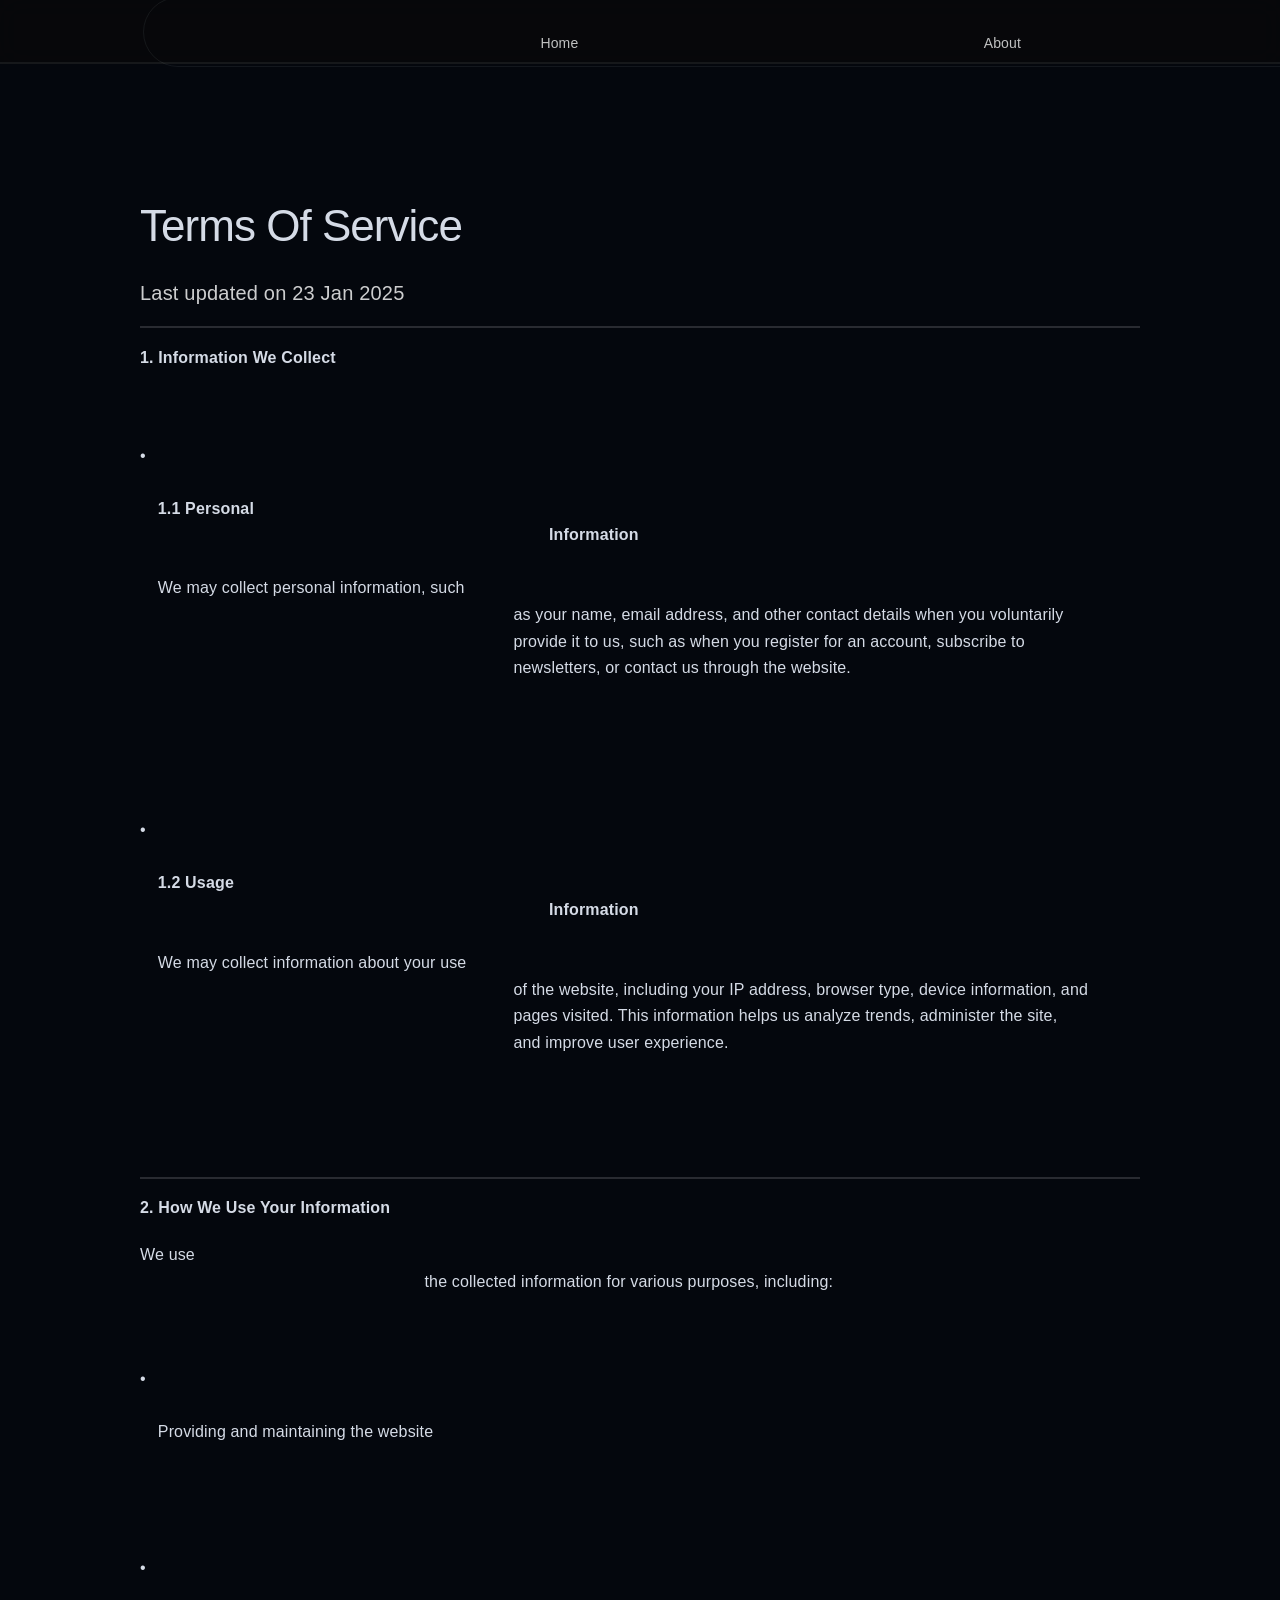
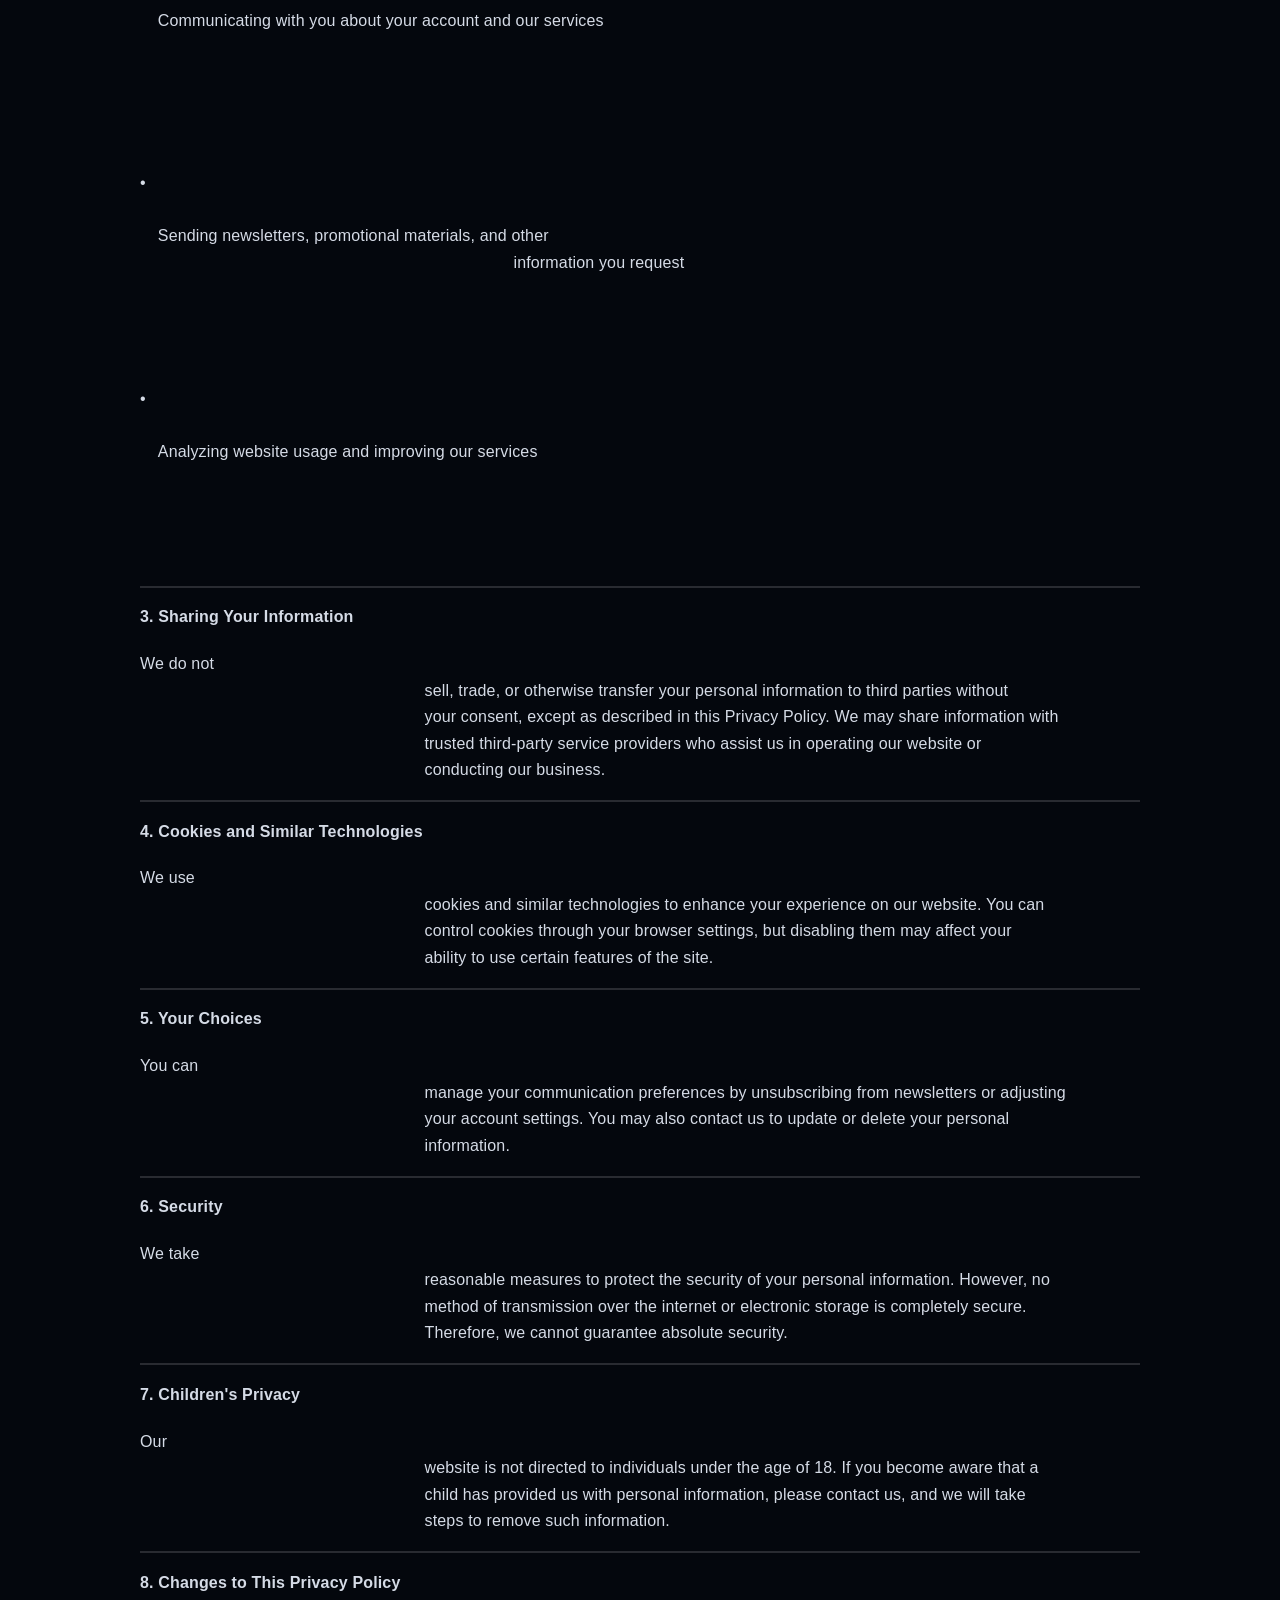
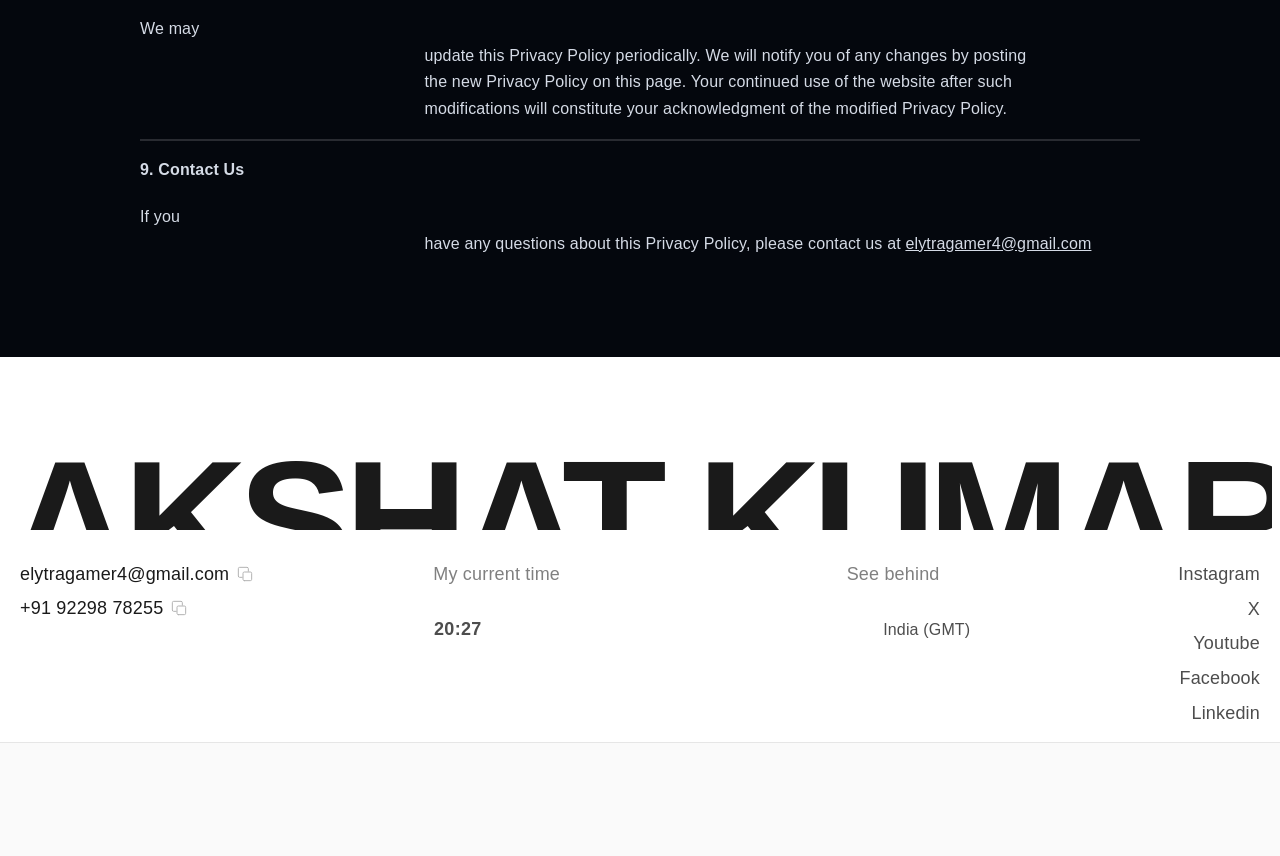
<file: terms.html>
<!DOCTYPE html>
<html lang="en" data-redirect-timezone="1" class="lenis lenis-smooth">

<head>
	<meta http-equiv="Content-Type" content="text/html; charset=UTF-8"> <!-- Start of headStart -->
	<!-- End of headStart -->
	<meta name="viewport" content="width=device-width">
	<meta name="generator" content="Ever Shtar Website">
	<title>EVERSTAR — Terms</title>
	<meta name="description" content="Ever Shtar official website."> <!-- Open Graph / Facebook -->
	<meta property="og:type" content="website">
	<meta property="og:title" content="EVERSTAR — Terms">
	<meta property="og:description" content="Ever Shtar official website."> <!-- Twitter -->
	<meta name="twitter:card" content="summary_large_image">
	<meta name="twitter:title" content="EVERSTAR — Terms">
	<meta name="twitter:description" content="Ever Shtar official website.">
	<style data-framer-font-css="">
		:root {
			--site-font-primary: Inter, "DM Sans", "Plus Jakarta Sans", -apple-system, BlinkMacSystemFont, "Segoe UI", Roboto, Arial, sans-serif;
			--site-font-serif: "Instrument Serif", Georgia, "Times New Roman", serif
		}

		html,
		body {
			font-family: var(--site-font-primary);
			text-rendering: optimizeLegibility;
			-webkit-font-smoothing: antialiased;
			-moz-osx-font-smoothing: grayscale
		}
	</style>
	<meta name="robots" content="max-image-preview:large">
	<style data-framer-css-ssr-minified=""
		data-framer-components="framer-lib-cursors-host framer-IQKxq PropertyOverrides framer-Dr9Dz framer-EEc8p framer-lib-combinedCSSRules framer-YI4ds framer-RXQbx framer-tzJGV framer-nGu5q framer-xtPf7 framer-hiEKb framer-QOoxB framer-DkDuN framer-6AKL3 framer-sLFRE">
		html,
		body,
		#main {
			box-sizing: border-box;
			margin: 0;
			padding: 0
		}

		:root {
			-webkit-font-smoothing: antialiased;
			-moz-osx-font-smoothing: grayscale
		}

		* {
			box-sizing: border-box;
			-webkit-font-smoothing: inherit
		}

		h1,
		h2,
		h3,
		h4,
		h5,
		h6,
		p,
		figure {
			margin: 0
		}

		body,
		input,
		textarea,
		select,
		button {
			font-family: sans-serif;
			font-size: 12px
		}

		body {
			--token-a85af9cb-7834-4006-a277-2dd1295ae376: #fff;
			--token-eb09dbbf-ef85-4b7f-81a5-44e9b062efb7: #04070d;
			--token-f195ea74-7512-4096-8d91-0e7c7e10d0ab: #d5dbe6;
			--token-5970a3c6-0f13-482e-8fb6-b8cb7d627b04: #d8e7f212;
			--token-f213e283-24d0-40a3-a2dc-bca1da07b971: #10131c;
			--token-4e6adbd8-4eb9-420a-b4f6-0d1bb0e81bd6: #08090abf;
			--token-5e357ad1-f56a-4886-be0b-ea13c633f85c: #b8c7d980;
			--token-55f2535a-f505-405f-bc21-e6a068be519c: #a6daff;
			--token-98e77689-c0ed-4bec-a0a3-e86d11b001fb: #d5dbe6b3;
			--token-d8314751-3109-4e71-b0e5-25619a148f21: #00ffb2;
			--token-f114f1e6-e38c-48e5-8f37-0b117b1ed275: #0000;
			--token-8e9f7de0-9fd7-44d3-bc3e-2dea20c4e4bd: #000;
			--token-d2ee1de5-88f8-41d7-8642-338767096a94: #ffffff80;
			--token-59e77027-930e-45f7-94aa-a8ffadf9e382: #fff;
			--token-0ba61dcc-4c97-46db-aef7-89db5605822d: #000;
			--token-cd97e533-2924-464e-a04e-2728d8a5b286: #fff;
			--token-20c39617-617b-4d73-8bc3-15c4334e0d8c: gray;
			--token-d5e8b09a-bea8-4f5d-a123-404b279daddc: #4d4d4d;
			--token-8f8054d9-8a09-4e7e-b957-8a76557c5e75: #fff9;
			--token-30ee69d1-cae6-4a5c-9af2-db5c94a12e77: #ffffff0d;
			--token-d86f1591-0c16-44cd-be10-19334dfa9293: #ffffff1a;
			--token-73242b55-57d1-4320-8897-28085a430c83: #ffffff05;
			--token-1bf0949b-5e7f-4a62-90c7-2a66478a97eb: #303030;
			--token-3070d1e9-55ad-46ca-8fcd-c68fdb4c3fdb: #28e98c;
			--token-d532e80f-3585-40d1-971c-f36951f35081: #101010;
			--token-258ef8c7-ff75-4402-b09e-8e1423116f70: #fff;
			--token-c03152af-9434-4e53-80cd-af36712693e7: #666;
			--token-22fcb246-38bd-48c6-8a41-8eefd4df124f: #1a1a1a;
			--token-5660840c-8096-4679-9347-2089466221d9: #e6e6e6;
			--token-28ada5df-c75d-45de-b6b6-690e156e6285: #fafafa;
			--token-779a1ba8-0316-46c9-9463-7c97d68bf0fd: #999;
			--token-cd741953-a7a5-40e2-8146-70d3c24925a2: #d0d4d6;
			--token-5138c835-a57c-4c17-9ac4-b786de94327c: #0000;
			--token-4c5c7faf-e5f1-4950-b116-53f1da77e14b: #333;
			--token-fe253dfb-6f82-4efc-8d32-1bb332ba1bcd: #f5f5f5;
			--token-0c62d1bb-1ac3-4cd6-8f0f-8ee3950e02c0: #0d0d0d;
			--token-54e6a972-2be4-40f1-88e3-a0431ea81021: #ffffff1a;
			--token-67527bae-cc15-4839-8636-c9b28351e4d7: #fff;
			--token-42cff841-0b54-4377-bc4a-66e7d7690432: #ffffffa6;
			--token-f50a08ee-89ba-45ba-bd59-521f4e9cdc51: #000
		}

		@supports (z-index:calc(infinity)) {
			#__framer-badge-container {
				--infinity: infinity
			}
		}

		#__framer-badge-container {
			pointer-events: none;
			width: 100%;
			z-index: calc(var(--infinity, 2147480000));
			justify-content: flex-end;
			padding: 20px;
			display: flex;
			position: fixed;
			bottom: 0
		}

		@supports (background:-webkit-named-image(i)) and (not (grid-template-rows:subgrid)) {
			body {
				--framer-will-change-override: transform
			}
		}

		@supports (background:-webkit-named-image(i)) and (not (position-area:top right)) {
			body {
				--framer-will-change-filter-override: filter
			}
		}

		[data-framer-component-type=Text] div div span,
		[data-framer-component-type=Text] a div span,
		[data-framer-component-type=Text] span span span,
		[data-framer-component-type=Text] p span span,
		[data-framer-component-type=Text] h1 span span,
		[data-framer-component-type=Text] h2 span span,
		[data-framer-component-type=Text] h3 span span,
		[data-framer-component-type=Text] h4 span span,
		[data-framer-component-type=Text] h5 span span,
		[data-framer-component-type=Text] h6 span span,
		[data-framer-component-type=Text] a {
			font-family: var(--font-family);
			font-style: var(--font-style);
			font-weight: min(calc(var(--framer-font-weight-increase, 0) + var(--font-weight, 400)), 900);
			color: var(--text-color);
			letter-spacing: var(--letter-spacing);
			font-size: var(--font-size);
			text-transform: var(--text-transform);
			--text-decoration: var(--framer-text-decoration-style, solid)var(--framer-text-decoration, none)var(--framer-text-decoration-color, currentcolor)var(--framer-text-decoration-thickness, auto);
			--text-decoration-skip-ink: var(--framer-text-decoration-skip-ink);
			--text-underline-offset: var(--framer-text-decoration-offset);
			line-height: var(--line-height);
			--font-family: var(--framer-font-family);
			--font-style: var(--framer-font-style);
			--font-weight: var(--framer-font-weight);
			--text-color: var(--framer-text-color);
			--letter-spacing: var(--framer-letter-spacing);
			--font-size: var(--framer-font-size);
			--text-transform: var(--framer-text-transform);
			--line-height: var(--framer-line-height)
		}

		@supports not (color:color(display-p3 1 1 1)) {

			p.framer-text,
			div.framer-text,
			h1.framer-text,
			h2.framer-text,
			h3.framer-text,
			h4.framer-text,
			h5.framer-text,
			h6.framer-text,
			li.framer-text,
			ol.framer-text,
			ul.framer-text,
			span.framer-text:not([data-text-fill]) {
				color: var(--framer-blockquote-text-color-rgb, var(--framer-blockquote-text-color, var(--framer-text-color-rgb, var(--framer-text-color, #000))));
				-webkit-text-stroke-color: var(--framer-text-stroke-color-rgb, var(--framer-text-stroke-color, initial))
			}

			mark.framer-text {
				background-color: var(--framer-blockquote-text-background-color-rgb, var(--framer-blockquote-text-background-color, var(--framer-text-background-color-rgb, var(--framer-text-background-color, initial))))
			}
		}

		@supports not (color:color(display-p3 1 1 1)) {

			code.framer-text,
			code.framer-text span.framer-text:not([data-text-fill]) {
				color: var(--framer-blockquote-text-color-rgb, var(--framer-blockquote-text-color, var(--framer-code-text-color-rgb, var(--framer-code-text-color, var(--framer-text-color-rgb, var(--framer-text-color, #000))))))
			}
		}

		@supports not (color:color(display-p3 1 1 1)) {

			a.framer-text,
			span.framer-text[data-nested-link] {
				color: var(--framer-blockquote-text-color-rgb, var(--framer-blockquote-text-color, var(--framer-link-text-color-rgb, var(--framer-link-text-color, var(--framer-text-color-rgb, var(--framer-text-color, #000))))));
				background-color: var(--framer-link-text-background-color-rgb, var(--framer-link-text-background-color, initial));
				-webkit-text-decoration-color: var(--framer-link-text-decoration-color-rgb, var(--framer-link-text-decoration-color, var(--framer-text-decoration-color-rgb, var(--framer-text-decoration-color, currentcolor))));
				text-decoration-color: var(--framer-link-text-decoration-color-rgb, var(--framer-link-text-decoration-color, var(--framer-text-decoration-color-rgb, var(--framer-text-decoration-color, currentcolor))))
			}
		}

		@supports not (color:color(display-p3 1 1 1)) {

			code.framer-text a.framer-text,
			code.framer-text a.framer-text span.framer-text:not([data-text-fill]),
			code.framer-text span.framer-text[data-nested-link],
			code.framer-text span.framer-text[data-nested-link] span.framer-text:not([data-text-fill]) {
				color: var(--framer-blockquote-text-color-rgb, var(--framer-blockquote-text-color, var(--framer-link-text-color-rgb, var(--framer-link-text-color, var(--framer-code-text-color-rgb, var(--framer-code-text-color, var(--framer-text-color-rgb, var(--framer-text-color, #000))))))))
			}
		}

		@supports not (color:color(display-p3 1 1 1)) {

			a.framer-text:hover,
			span.framer-text[data-nested-link]:hover {
				color: var(--framer-link-hover-text-color-rgb, var(--framer-link-hover-text-color, var(--framer-blockquote-text-color-rgb, var(--framer-blockquote-text-color, var(--framer-link-text-color-rgb, var(--framer-link-text-color, var(--framer-text-color-rgb, var(--framer-text-color, #000))))))));
				background-color: var(--framer-link-hover-text-background-color-rgb, var(--framer-link-hover-text-background-color, var(--framer-link-text-background-color-rgb, var(--framer-link-text-background-color, var(--framer-text-background-color-rgb, var(--framer-text-background-color, initial))))));
				-webkit-text-decoration-color: var(--framer-link-hover-text-decoration-color-rgb, var(--framer-link-hover-text-decoration-color, var(--framer-link-text-decoration-color-rgb, var(--framer-link-text-decoration-color, var(--framer-text-decoration-color-rgb, var(--framer-text-decoration-color, currentcolor))))));
				text-decoration-color: var(--framer-link-hover-text-decoration-color-rgb, var(--framer-link-hover-text-decoration-color, var(--framer-link-text-decoration-color-rgb, var(--framer-link-text-decoration-color, var(--framer-text-decoration-color-rgb, var(--framer-text-decoration-color, currentcolor))))))
			}
		}

		@supports not (color:color(display-p3 1 1 1)) {

			code.framer-text a.framer-text:hover,
			code.framer-text span.framer-text[data-nested-link]:hover {
				color: var(--framer-link-hover-text-color-rgb, var(--framer-link-hover-text-color, var(--framer-blockquote-text-color-rgb, var(--framer-blockquote-text-color, var(--framer-link-text-color-rgb, var(--framer-link-text-color, var(--framer-code-text-color-rgb, var(--framer-code-text-color, var(--framer-text-color-rgb, var(--framer-text-color, #000))))))))))
			}
		}

		@supports not (color:color(display-p3 1 1 1)) {

			a.framer-text[data-framer-page-link-current],
			span.framer-text[data-framer-page-link-current] {
				color: var(--framer-link-current-text-color-rgb, var(--framer-link-current-text-color, var(--framer-link-text-color-rgb, var(--framer-link-text-color, var(--framer-text-color-rgb, var(--framer-text-color, #000))))));
				background-color: var(--framer-link-current-text-background-color-rgb, var(--framer-link-current-text-background-color, var(--framer-link-text-background-color-rgb, var(--framer-link-text-background-color, var(--framer-text-background-color-rgb, var(--framer-text-background-color, initial))))));
				-webkit-text-decoration-color: var(--framer-link-current-text-decoration-color-rgb, var(--framer-link-current-text-decoration-color, var(--framer-link-text-decoration-color-rgb, var(--framer-link-text-decoration-color, var(--framer-text-decoration-color-rgb, var(--framer-text-decoration-color, currentcolor))))));
				text-decoration-color: var(--framer-link-current-text-decoration-color-rgb, var(--framer-link-current-text-decoration-color, var(--framer-link-text-decoration-color-rgb, var(--framer-link-text-decoration-color, var(--framer-text-decoration-color-rgb, var(--framer-text-decoration-color, currentcolor))))))
			}
		}

		@supports not (color:color(display-p3 1 1 1)) {

			code.framer-text a.framer-text[data-framer-page-link-current],
			code.framer-text a.framer-text[data-framer-page-link-current] span.framer-text:not([data-text-fill]),
			code.framer-text span.framer-text[data-framer-page-link-current],
			code.framer-text span.framer-text[data-framer-page-link-current] span.framer-text:not([data-text-fill]) {
				color: var(--framer-link-current-text-color-rgb, var(--framer-link-current-text-color, var(--framer-link-text-color-rgb, var(--framer-link-text-color, var(--framer-code-text-color-rgb, var(--framer-code-text-color, var(--framer-text-color-rgb, var(--framer-text-color, #000))))))));
				background-color: var(--framer-link-current-text-background-color-rgb, var(--framer-link-current-text-background-color, var(--framer-link-text-background-color-rgb, var(--framer-link-text-background-color, var(--framer-text-background-color-rgb, var(--framer-text-background-color, initial))))))
			}
		}

		@supports not (color:color(display-p3 1 1 1)) {

			a.framer-text[data-framer-page-link-current]:hover,
			span.framer-text[data-framer-page-link-current]:hover {
				color: var(--framer-link-hover-text-color-rgb, var(--framer-link-hover-text-color, var(--framer-link-current-text-color-rgb, var(--framer-link-current-text-color, var(--framer-link-text-color-rgb, var(--framer-link-text-color, var(--framer-code-text-color-rgb, var(--framer-code-text-color, var(--framer-text-color-rgb, var(--framer-text-color, #000))))))))));
				background-color: var(--framer-link-hover-text-background-color-rgb, var(--framer-link-hover-text-background-color, var(--framer-link-current-text-background-color-rgb, var(--framer-link-current-text-background-color, var(--framer-link-text-background-color-rgb, var(--framer-link-text-background-color, initial))))));
				-webkit-text-decoration-color: var(--framer-link-hover-text-decoration-color-rgb, var(--framer-link-hover-text-decoration-color, var(--framer-link-current-text-decoration-color-rgb, var(--framer-link-current-text-decoration-color, var(--framer-link-text-decoration-color-rgb, var(--framer-link-text-decoration-color, var(--framer-text-decoration-color-rgb, var(--framer-text-decoration-color, currentcolor))))))));
				text-decoration-color: var(--framer-link-hover-text-decoration-color-rgb, var(--framer-link-hover-text-decoration-color, var(--framer-link-current-text-decoration-color-rgb, var(--framer-link-current-text-decoration-color, var(--framer-link-text-decoration-color-rgb, var(--framer-link-text-decoration-color, var(--framer-text-decoration-color-rgb, var(--framer-text-decoration-color, currentcolor))))))))
			}
		}

		@supports not (color:color(display-p3 1 1 1)) {

			code.framer-text a.framer-text[data-framer-page-link-current]:hover,
			code.framer-text a.framer-text[data-framer-page-link-current]:hover span.framer-text:not([data-text-fill]),
			code.framer-text span.framer-text[data-framer-page-link-current]:hover,
			code.framer-text span.framer-text[data-framer-page-link-current]:hover span.framer-text:not([data-text-fill]) {
				color: var(--framer-link-hover-text-color-rgb, var(--framer-link-hover-text-color, var(--framer-link-current-text-color-rgb, var(--framer-link-current-text-color, var(--framer-link-text-color-rgb, var(--framer-link-text-color, var(--framer-code-text-color-rgb, var(--framer-code-text-color, var(--framer-text-color-rgb, var(--framer-text-color, #000))))))))));
				background-color: var(--framer-link-hover-text-background-color-rgb, var(--framer-link-hover-text-background-color, var(--framer-link-current-text-background-color-rgb, var(--framer-link-current-text-background-color, var(--framer-link-text-background-color-rgb, var(--framer-link-text-background-color, initial))))))
			}
		}

		@supports not (aspect-ratio:1) {
			.framer-text-module:not([data-width=fit])[style*=aspect-ratio] {
				position: relative !important
			}

			.framer-text-module:not([data-width=fit])[style*=aspect-ratio]:before {
				content: "";
				padding-bottom: calc(100%/calc(var(--aspect-ratio)));
				display: block
			}

			.framer-text-module[data-width=fill]>:first-child,
			.framer-text-module[data-width=fill]>.ssr-variant>:first-child,
			.framer-text-module:not([data-width=fit])[style*=aspect-ratio]>:first-child,
			.framer-text-module:not([data-width=fit])[style*=aspect-ratio]>.ssr-variant>:first-child {
				position: absolute;
				top: 0;
				left: 0;
				height: 100% !important
			}
		}

		@supports not (overflow:clip) {
			:root {
				--overflow-clip-fallback: hidden
			}
		}

		@supports (background:-webkit-named-image(i)) and (not (contain-intrinsic-size:inherit)) {

			div.framer-text,
			p.framer-text,
			h1.framer-text,
			h2.framer-text,
			h3.framer-text,
			h4.framer-text,
			h5.framer-text,
			h6.framer-text,
			ol.framer-text,
			ul.framer-text,
			li.framer-text,
			blockquote.framer-text,
			.framer-text.framer-image {
				display: var(--text-truncation-display-inline-for-safari-16, revert)
			}

			div.framer-text:after,
			p.framer-text:after,
			h1.framer-text:after,
			h2.framer-text:after,
			h3.framer-text:after,
			h4.framer-text:after,
			h5.framer-text:after,
			h6.framer-text:after,
			ol.framer-text:after,
			ul.framer-text:after,
			li.framer-text:after,
			blockquote.framer-text:after,
			.framer-text.framer-image:after {
				content: var(--text-truncation-line-break-for-safari-16);
				white-space: pre
			}

			.framer-text.framer-text-module,
			.framer-text.framer-table-wrapper {
				display: var(--text-truncation-display-none-for-safari-16, revert)
			}

			p.framer-text[data-text-fill] {
				display: var(--text-truncation-display-inline-for-safari-16, inline-block)
			}
		}

		@supports (corner-shape:superellipse(2)) {
			:root {
				--one-if-corner-shape-supported: 1
			}
		}

		.framer-cursor-none,
		.framer-cursor-none * {
			cursor: none !important
		}

		.framer-pointer-events-none,
		.framer-pointer-events-none * {
			pointer-events: none !important
		}

		@supports (aspect-ratio:1) {
			body {
				--framer-aspect-ratio-supported: auto
			}
		}

		.framer-IQKxq.framer-1rjjplm,
		.framer-IQKxq .framer-1rjjplm {
			display: block
		}

		.framer-IQKxq.framer-6rg2se {
			background-color: var(--token-eb09dbbf-ef85-4b7f-81a5-44e9b062efb7, #000);
			flex-flow: column;
			place-content: center flex-start;
			align-items: center;
			gap: 0;
			width: 100%;
			height: min-content;
			padding: 0;
			display: flex;
			position: relative;
			overflow: hidden
		}

		.framer-IQKxq .framer-uhwb70-container {
			height: auto;
			position: var(--framer-canvas-fixed-position, fixed);
			z-index: 8;
			flex: none;
			order: -1000;
			top: 0;
			left: 0;
			right: 0
		}

		.framer-IQKxq .framer-bt9xtg {
			background: 0 0;
			flex-grow: 1;
			width: 0;
			height: 0;
			margin: 0;
			position: relative
		}

		.framer-IQKxq .framer-1bp19bd-container {
			flex: none;
			order: 1002;
			width: 100%;
			height: auto;
			position: relative
		}

		[data-layout-template=true]>#overlay {
			margin-bottom: 0
		}

		.ssr-variant {
			display: contents
		}

		@supports (aspect-ratio:1) {
			body {
				--framer-aspect-ratio-supported: auto
			}
		}

		.framer-Dr9Dz.framer-1qra2zh,
		.framer-Dr9Dz .framer-1qra2zh {
			display: block
		}

		.framer-Dr9Dz.framer-1bbq23v {
			flex-flow: row;
			place-content: center;
			align-items: center;
			gap: 0;
			width: 1100px;
			height: 64px;
			padding: 0;
			display: flex;
			position: relative;
			overflow: visible
		}

		.framer-Dr9Dz .framer-1aqw7tj {
			flex-flow: row;
			flex: 1 0 0;
			place-content: center space-between;
			align-items: center;
			width: 1px;
			max-width: 1350px;
			height: 100%;
			padding: 0 40px;
			display: flex;
			position: relative;
			overflow: visible
		}

		.framer-Dr9Dz .framer-e3m6kx {
			flex-flow: row;
			flex: none;
			place-content: center flex-start;
			align-items: center;
			gap: 10px;
			width: min-content;
			min-width: 103px;
			height: min-content;
			min-height: 39px;
			padding: 0;
			display: flex;
			position: relative;
			overflow: visible
		}

		.framer-Dr9Dz .framer-ups0um-container,
		.framer-Dr9Dz .framer-1bwvo6y-container,
		.framer-Dr9Dz .framer-ok5qnp-container,
		.framer-Dr9Dz .framer-1d5v33d-container,
		.framer-Dr9Dz .framer-1wqa7d0-container,
		.framer-Dr9Dz .framer-1f1ra95-container,
		.framer-Dr9Dz .framer-1ow903b-container,
		.framer-Dr9Dz .framer-d2xyhd-container,
		.framer-Dr9Dz .framer-111myvd-container {
			flex: none;
			width: auto;
			height: auto;
			position: relative
		}

		.framer-Dr9Dz .framer-1kfnbit {
			flex-flow: row;
			flex: none;
			place-content: center;
			align-items: center;
			gap: 8px;
			width: min-content;
			height: min-content;
			padding: 6px 12px;
			display: flex;
			position: relative;
			overflow: visible
		}

		.framer-Dr9Dz.framer-v-1esu27r.framer-1bbq23v {
			flex-wrap: wrap;
			align-content: flex-start;
			align-items: flex-start;
			width: 390px;
			overflow: hidden
		}

		.framer-Dr9Dz.framer-v-1esu27r .framer-1aqw7tj {
			flex-direction: column;
			place-content: flex-start;
			align-items: flex-start;
			gap: 8px;
			height: 64px;
			padding: 0 18px 32px;
			overflow: hidden
		}

		.framer-Dr9Dz.framer-v-1esu27r .framer-e3m6kx,
		.framer-Dr9Dz.framer-v-e18gdq .framer-e3m6kx {
			gap: unset;
			height: 64px;
			min-height: unset;
			min-width: unset;
			justify-content: space-between;
			width: 100%
		}

		.framer-Dr9Dz.framer-v-1esu27r .framer-1kfnbit,
		.framer-Dr9Dz.framer-v-e18gdq .framer-1kfnbit {
			flex-direction: column;
			align-content: flex-start;
			align-items: flex-start;
			width: 100%
		}

		.framer-Dr9Dz.framer-v-e18gdq.framer-1bbq23v {
			flex-wrap: wrap;
			align-content: flex-start;
			align-items: flex-start;
			width: 390px;
			height: min-content;
			padding: 0 18px 32px;
			overflow: hidden
		}

		.framer-Dr9Dz.framer-v-e18gdq .framer-1aqw7tj {
			flex-direction: column;
			place-content: flex-start;
			align-items: flex-start;
			gap: 8px;
			height: min-content;
			padding: 0 0 32px
		}

		.framer-Dr9Dz.framer-v-e18gdq .framer-1bwvo6y-container,
		.framer-Dr9Dz.framer-v-e18gdq .framer-ok5qnp-container,
		.framer-Dr9Dz.framer-v-e18gdq .framer-1d5v33d-container,
		.framer-Dr9Dz.framer-v-e18gdq .framer-1wqa7d0-container {
			width: 100%
		}

		.framer-Dr9Dz[data-border=true]:after,
		.framer-Dr9Dz [data-border=true]:after {
			content: "";
			border-width: var(--border-top-width, 0)var(--border-right-width, 0)var(--border-bottom-width, 0)var(--border-left-width, 0);
			border-color: var(--border-color, none);
			border-style: var(--border-style, none);
			box-sizing: border-box;
			border-radius: inherit;
			corner-shape: inherit;
			pointer-events: none;
			width: 100%;
			height: 100%;
			position: absolute;
			top: 0;
			left: 0
		}

		@supports (aspect-ratio:1) {
			body {
				--framer-aspect-ratio-supported: auto
			}
		}

		.framer-EEc8p.framer-om04cv,
		.framer-EEc8p .framer-om04cv {
			display: block
		}

		.framer-EEc8p.framer-p5j5qq {
			cursor: pointer;
			flex-flow: row;
			place-content: center flex-start;
			align-items: center;
			gap: 6px;
			width: min-content;
			height: min-content;
			padding: 6px 12px;
			text-decoration: none;
			display: flex;
			position: relative;
			overflow: hidden
		}

		.framer-EEc8p .framer-1l9jozo {
			-webkit-user-select: none;
			user-select: none;
			white-space: pre;
			z-index: 1;
			flex: none;
			width: auto;
			height: auto;
			position: relative;
			overflow: visible
		}

		.framer-EEc8p.framer-v-1le2i5b.framer-p5j5qq {
			padding: 6px 0
		}

		@media (max-width:1279px) and (min-width:810px) {

			.framer-Ot2bP .framer-styles-preset-dmuy5d:not(.rich-text-wrapper),
			.framer-Ot2bP .framer-styles-preset-dmuy5d.rich-text-wrapper p {
				--framer-font-family: "Inter", "Inter Placeholder", sans-serif;
				--framer-font-family-bold: "Inter", "Inter Placeholder", sans-serif;
				--framer-font-family-bold-italic: "Inter", "Inter Placeholder", sans-serif;
				--framer-font-family-italic: "Inter", "Inter Placeholder", sans-serif;
				--framer-font-open-type-features: normal;
				--framer-font-size: 14px;
				--framer-font-style: normal;
				--framer-font-style-bold: normal;
				--framer-font-style-bold-italic: italic;
				--framer-font-style-italic: italic;
				--framer-font-variation-axes: normal;
				--framer-font-weight: 500;
				--framer-font-weight-bold: 700;
				--framer-font-weight-bold-italic: 700;
				--framer-font-weight-italic: 500;
				--framer-letter-spacing: -.01em;
				--framer-line-height: 22px;
				--framer-paragraph-spacing: 20px;
				--framer-text-alignment: start;
				--framer-text-color: var(--token-f195ea74-7512-4096-8d91-0e7c7e10d0ab, #d5dbe6);
				--framer-text-decoration: none;
				--framer-text-stroke-color: initial;
				--framer-text-stroke-width: initial;
				--framer-text-transform: none
			}
		}

		@media (max-width:809px) and (min-width:0) {

			.framer-Ot2bP .framer-styles-preset-dmuy5d:not(.rich-text-wrapper),
			.framer-Ot2bP .framer-styles-preset-dmuy5d.rich-text-wrapper p {
				--framer-font-family: "Inter", "Inter Placeholder", sans-serif;
				--framer-font-family-bold: "Inter", "Inter Placeholder", sans-serif;
				--framer-font-family-bold-italic: "Inter", "Inter Placeholder", sans-serif;
				--framer-font-family-italic: "Inter", "Inter Placeholder", sans-serif;
				--framer-font-open-type-features: normal;
				--framer-font-size: 14px;
				--framer-font-style: normal;
				--framer-font-style-bold: normal;
				--framer-font-style-bold-italic: italic;
				--framer-font-style-italic: italic;
				--framer-font-variation-axes: normal;
				--framer-font-weight: 500;
				--framer-font-weight-bold: 700;
				--framer-font-weight-bold-italic: 700;
				--framer-font-weight-italic: 500;
				--framer-letter-spacing: -.01em;
				--framer-line-height: 22px;
				--framer-paragraph-spacing: 20px;
				--framer-text-alignment: start;
				--framer-text-color: var(--token-f195ea74-7512-4096-8d91-0e7c7e10d0ab, #d5dbe6);
				--framer-text-decoration: none;
				--framer-text-stroke-color: initial;
				--framer-text-stroke-width: initial;
				--framer-text-transform: none
			}
		}

		body {
			--framer-will-change-override: none
		}

		@supports (background:-webkit-named-image(i)) and (not (grid-template-rows:subgrid)) {
			body {
				--framer-will-change-override: transform
			}
		}

		body {
			--framer-will-change-filter-override: none
		}

		@supports (background:-webkit-named-image(i)) and (not (position-area:top right)) {
			body {
				--framer-will-change-filter-override: filter
			}
		}

		[data-framer-component-type] {
			position: absolute
		}

		[data-framer-component-type=Text] {
			cursor: inherit
		}

		[data-framer-component-text-autosized] * {
			white-space: pre
		}

		[data-framer-component-type=Text]>* {
			text-align: var(--framer-text-alignment, start)
		}

		[data-framer-component-type=Text] span span,
		[data-framer-component-type=Text] p span,
		[data-framer-component-type=Text] h1 span,
		[data-framer-component-type=Text] h2 span,
		[data-framer-component-type=Text] h3 span,
		[data-framer-component-type=Text] h4 span,
		[data-framer-component-type=Text] h5 span,
		[data-framer-component-type=Text] h6 span {
			display: block
		}

		[data-framer-component-type=Text] span span span,
		[data-framer-component-type=Text] p span span,
		[data-framer-component-type=Text] h1 span span,
		[data-framer-component-type=Text] h2 span span,
		[data-framer-component-type=Text] h3 span span,
		[data-framer-component-type=Text] h4 span span,
		[data-framer-component-type=Text] h5 span span,
		[data-framer-component-type=Text] h6 span span {
			display: unset
		}

		[data-framer-component-type=Text] div div span,
		[data-framer-component-type=Text] a div span,
		[data-framer-component-type=Text] span span span,
		[data-framer-component-type=Text] p span span,
		[data-framer-component-type=Text] h1 span span,
		[data-framer-component-type=Text] h2 span span,
		[data-framer-component-type=Text] h3 span span,
		[data-framer-component-type=Text] h4 span span,
		[data-framer-component-type=Text] h5 span span,
		[data-framer-component-type=Text] h6 span span,
		[data-framer-component-type=Text] a {
			font-family: var(--font-family);
			font-style: var(--font-style);
			font-weight: min(calc(var(--framer-font-weight-increase, 0) + var(--font-weight, 400)), 900);
			color: var(--text-color);
			letter-spacing: var(--letter-spacing);
			font-size: var(--font-size);
			text-transform: var(--text-transform);
			--text-decoration: var(--framer-text-decoration-style, solid)var(--framer-text-decoration, none)var(--framer-text-decoration-color, currentcolor)var(--framer-text-decoration-thickness, auto);
			--text-decoration-skip-ink: var(--framer-text-decoration-skip-ink);
			--text-underline-offset: var(--framer-text-decoration-offset);
			line-height: var(--line-height);
			--font-family: var(--framer-font-family);
			--font-style: var(--framer-font-style);
			--font-weight: var(--framer-font-weight);
			--text-color: var(--framer-text-color);
			--letter-spacing: var(--framer-letter-spacing);
			--font-size: var(--framer-font-size);
			--text-transform: var(--framer-text-transform);
			--line-height: var(--framer-line-height)
		}

		[data-framer-component-type=Text] a,
		[data-framer-component-type=Text] a div span,
		[data-framer-component-type=Text] a span span span,
		[data-framer-component-type=Text] a p span span,
		[data-framer-component-type=Text] a h1 span span,
		[data-framer-component-type=Text] a h2 span span,
		[data-framer-component-type=Text] a h3 span span,
		[data-framer-component-type=Text] a h4 span span,
		[data-framer-component-type=Text] a h5 span span,
		[data-framer-component-type=Text] a h6 span span {
			--font-family: var(--framer-link-font-family, var(--framer-font-family));
			--font-style: var(--framer-link-font-style, var(--framer-font-style));
			--font-weight: var(--framer-link-font-weight, var(--framer-font-weight));
			--text-color: var(--framer-link-text-color, var(--framer-text-color));
			--font-size: var(--framer-link-font-size, var(--framer-font-size));
			--text-transform: var(--framer-link-text-transform, var(--framer-text-transform));
			--text-decoration: var(--framer-link-text-decoration-style, var(--framer-text-decoration-style, solid))var(--framer-link-text-decoration, var(--framer-text-decoration, none))var(--framer-link-text-decoration-color, var(--framer-text-decoration-color, currentcolor))var(--framer-link-text-decoration-thickness, var(--framer-text-decoration-thickness, auto));
			--text-decoration-skip-ink: var(--framer-link-text-decoration-skip-ink, var(--framer-text-decoration-skip-ink));
			--text-underline-offset: var(--framer-link-text-decoration-offset, var(--framer-text-decoration-offset))
		}

		[data-framer-component-type=Text] a:hover,
		[data-framer-component-type=Text] a div span:hover,
		[data-framer-component-type=Text] a span span span:hover,
		[data-framer-component-type=Text] a p span span:hover,
		[data-framer-component-type=Text] a h1 span span:hover,
		[data-framer-component-type=Text] a h2 span span:hover,
		[data-framer-component-type=Text] a h3 span span:hover,
		[data-framer-component-type=Text] a h4 span span:hover,
		[data-framer-component-type=Text] a h5 span span:hover,
		[data-framer-component-type=Text] a h6 span span:hover {
			--font-family: var(--framer-link-hover-font-family, var(--framer-link-font-family, var(--framer-font-family)));
			--font-style: var(--framer-link-hover-font-style, var(--framer-link-font-style, var(--framer-font-style)));
			--font-weight: var(--framer-link-hover-font-weight, var(--framer-link-font-weight, var(--framer-font-weight)));
			--text-color: var(--framer-link-hover-text-color, var(--framer-link-text-color, var(--framer-text-color)));
			--font-size: var(--framer-link-hover-font-size, var(--framer-link-font-size, var(--framer-font-size)));
			--text-transform: var(--framer-link-hover-text-transform, var(--framer-link-text-transform, var(--framer-text-transform)));
			--text-decoration: var(--framer-link-hover-text-decoration-style, var(--framer-link-text-decoration-style, var(--framer-text-decoration-style, solid)))var(--framer-link-hover-text-decoration, var(--framer-link-text-decoration, var(--framer-text-decoration, none)))var(--framer-link-hover-text-decoration-color, var(--framer-link-text-decoration-color, var(--framer-text-decoration-color, currentcolor)))var(--framer-link-hover-text-decoration-thickness, var(--framer-link-text-decoration-thickness, var(--framer-text-decoration-thickness, auto)));
			--text-decoration-skip-ink: var(--framer-link-hover-text-decoration-skip-ink, var(--framer-link-text-decoration-skip-ink, var(--framer-text-decoration-skip-ink)));
			--text-underline-offset: var(--framer-link-hover-text-decoration-offset, var(--framer-link-text-decoration-offset, var(--framer-text-decoration-offset)))
		}

		[data-framer-component-type=Text].isCurrent a,
		[data-framer-component-type=Text].isCurrent a div span,
		[data-framer-component-type=Text].isCurrent a span span span,
		[data-framer-component-type=Text].isCurrent a p span span,
		[data-framer-component-type=Text].isCurrent a h1 span span,
		[data-framer-component-type=Text].isCurrent a h2 span span,
		[data-framer-component-type=Text].isCurrent a h3 span span,
		[data-framer-component-type=Text].isCurrent a h4 span span,
		[data-framer-component-type=Text].isCurrent a h5 span span,
		[data-framer-component-type=Text].isCurrent a h6 span span {
			--font-family: var(--framer-link-current-font-family, var(--framer-link-font-family, var(--framer-font-family)));
			--font-style: var(--framer-link-current-font-style, var(--framer-link-font-style, var(--framer-font-style)));
			--font-weight: var(--framer-link-current-font-weight, var(--framer-link-font-weight, var(--framer-font-weight)));
			--text-color: var(--framer-link-current-text-color, var(--framer-link-text-color, var(--framer-text-color)));
			--font-size: var(--framer-link-current-font-size, var(--framer-link-font-size, var(--framer-font-size)));
			--text-transform: var(--framer-link-current-text-transform, var(--framer-link-text-transform, var(--framer-text-transform)));
			--text-decoration: var(--framer-link-current-text-decoration-style, var(--framer-link-text-decoration-style, var(--framer-text-decoration-style, solid)))var(--framer-link-current-text-decoration, var(--framer-link-text-decoration, var(--framer-text-decoration, none)))var(--framer-link-current-text-decoration-color, var(--framer-link-text-decoration-color, var(--framer-text-decoration-color, currentcolor)))var(--framer-link-current-text-decoration-thickness, var(--framer-link-text-decoration-thickness, var(--framer-text-decoration-thickness, auto)));
			--text-decoration-skip-ink: var(--framer-link-current-text-decoration-skip-ink, var(--framer-link-text-decoration-skip-ink, var(--framer-text-decoration-skip-ink)));
			--text-underline-offset: var(--framer-link-current-text-decoration-offset, var(--framer-link-text-decoration-offset, var(--framer-text-decoration-offset)))
		}

		[data-framer-component-type=RichTextContainer] {
			outline: none;
			flex-direction: column;
			flex-shrink: 0;
			justify-content: flex-start;
			display: flex
		}

		p.framer-text,
		div.framer-text,
		figure.framer-text,
		h1.framer-text,
		h2.framer-text,
		h3.framer-text,
		h4.framer-text,
		h5.framer-text,
		h6.framer-text,
		ol.framer-text,
		ul.framer-text {
			margin: 0;
			padding: 0
		}

		p.framer-text,
		div.framer-text,
		h1.framer-text,
		h2.framer-text,
		h3.framer-text,
		h4.framer-text,
		h5.framer-text,
		h6.framer-text,
		li.framer-text,
		ol.framer-text,
		ul.framer-text,
		mark.framer-text,
		span.framer-text:not([data-text-fill]) {
			font-family: var(--framer-font-family-preview, var(--framer-blockquote-font-family, var(--framer-font-family, Inter, Inter Placeholder, sans-serif)));
			font-style: var(--framer-font-style-preview, var(--framer-blockquote-font-style, var(--framer-font-style, normal)));
			font-weight: var(--framer-font-weight-preview, var(--framer-blockquote-font-weight, var(--framer-font-weight, 400)));
			color: var(--framer-blockquote-text-color, var(--framer-text-color, #000));
			font-size: calc(var(--framer-blockquote-font-size, var(--framer-font-size, 16px))*var(--framer-font-size-scale, 1));
			letter-spacing: var(--framer-blockquote-letter-spacing, var(--framer-letter-spacing, 0));
			text-transform: var(--framer-blockquote-text-transform, var(--framer-text-transform, none));
			-webkit-text-decoration-line: var(--framer-blockquote-text-decoration, var(--framer-text-decoration, initial));
			text-decoration-line: var(--framer-blockquote-text-decoration, var(--framer-text-decoration, initial));
			-webkit-text-decoration-style: var(--framer-blockquote-text-decoration-style, var(--framer-text-decoration-style, initial));
			text-decoration-style: var(--framer-blockquote-text-decoration-style, var(--framer-text-decoration-style, initial));
			-webkit-text-decoration-color: var(--framer-blockquote-text-decoration-color, var(--framer-text-decoration-color, initial));
			text-decoration-color: var(--framer-blockquote-text-decoration-color, var(--framer-text-decoration-color, initial));
			text-decoration-thickness: var(--framer-blockquote-text-decoration-thickness, var(--framer-text-decoration-thickness, initial));
			text-decoration-skip-ink: var(--framer-blockquote-text-decoration-skip-ink, var(--framer-text-decoration-skip-ink, initial));
			text-underline-offset: var(--framer-blockquote-text-decoration-offset, var(--framer-text-decoration-offset, initial));
			line-height: var(--framer-blockquote-line-height, var(--framer-line-height, 1.2em));
			text-align: var(--framer-blockquote-text-alignment, var(--framer-text-alignment, start));
			-webkit-text-stroke-width: var(--framer-text-stroke-width, initial);
			-webkit-text-stroke-color: var(--framer-text-stroke-color, initial);
			-moz-font-feature-settings: var(--framer-font-open-type-features, initial);
			-webkit-font-feature-settings: var(--framer-font-open-type-features, initial);
			font-feature-settings: var(--framer-font-open-type-features, initial);
			font-variation-settings: var(--framer-font-variation-axes-preview, var(--framer-font-variation-axes, normal));
			text-wrap: var(--framer-text-wrap-override, var(--framer-text-wrap))
		}

		mark.framer-text,
		p.framer-text,
		div.framer-text,
		h1.framer-text,
		h2.framer-text,
		h3.framer-text,
		h4.framer-text,
		h5.framer-text,
		h6.framer-text,
		li.framer-text,
		ol.framer-text,
		ul.framer-text {
			background-color: var(--framer-blockquote-text-background-color, var(--framer-text-background-color, initial));
			border-radius: var(--framer-blockquote-text-background-radius, var(--framer-text-background-radius, initial));
			corner-shape: var(--framer-blockquote-text-background-corner-shape, var(--framer-text-background-corner-shape, initial));
			padding: var(--framer-blockquote-text-background-padding, var(--framer-text-background-padding, initial))
		}

		@supports not (color:color(display-p3 1 1 1)) {

			p.framer-text,
			div.framer-text,
			h1.framer-text,
			h2.framer-text,
			h3.framer-text,
			h4.framer-text,
			h5.framer-text,
			h6.framer-text,
			li.framer-text,
			ol.framer-text,
			ul.framer-text,
			span.framer-text:not([data-text-fill]) {
				color: var(--framer-blockquote-text-color-rgb, var(--framer-blockquote-text-color, var(--framer-text-color-rgb, var(--framer-text-color, #000))));
				-webkit-text-stroke-color: var(--framer-text-stroke-color-rgb, var(--framer-text-stroke-color, initial))
			}

			mark.framer-text {
				background-color: var(--framer-blockquote-text-background-color-rgb, var(--framer-blockquote-text-background-color, var(--framer-text-background-color-rgb, var(--framer-text-background-color, initial))))
			}
		}

		.framer-fit-text .framer-text {
			white-space: nowrap;
			white-space-collapse: preserve
		}

		strong.framer-text {
			font-family: var(--framer-blockquote-font-family-bold, var(--framer-font-family-bold));
			font-style: var(--framer-blockquote-font-style-bold, var(--framer-font-style-bold));
			font-weight: var(--framer-blockquote-font-weight-bold, var(--framer-font-weight-bold, bolder));
			font-variation-settings: var(--framer-blockquote-font-variation-axes-bold, var(--framer-font-variation-axes-bold))
		}

		em.framer-text {
			font-family: var(--framer-blockquote-font-family-italic, var(--framer-font-family-italic));
			font-style: var(--framer-blockquote-font-style-italic, var(--framer-font-style-italic, italic));
			font-weight: var(--framer-blockquote-font-weight-italic, var(--framer-font-weight-italic));
			font-variation-settings: var(--framer-blockquote-font-variation-axes-italic, var(--framer-font-variation-axes-italic))
		}

		em.framer-text>strong.framer-text {
			font-family: var(--framer-blockquote-font-family-bold-italic, var(--framer-font-family-bold-italic));
			font-style: var(--framer-blockquote-font-style-bold-italic, var(--framer-font-style-bold-italic, italic));
			font-weight: var(--framer-blockquote-font-weight-bold-italic, var(--framer-font-weight-bold-italic, bolder));
			font-variation-settings: var(--framer-blockquote-font-variation-axes-bold-italic, var(--framer-font-variation-axes-bold-italic))
		}

		p.framer-text:not(:first-child),
		div.framer-text:not(:first-child),
		h1.framer-text:not(:first-child),
		h2.framer-text:not(:first-child),
		h3.framer-text:not(:first-child),
		h4.framer-text:not(:first-child),
		h5.framer-text:not(:first-child),
		h6.framer-text:not(:first-child),
		ol.framer-text:not(:first-child),
		ul.framer-text:not(:first-child),
		blockquote.framer-text:not(:first-child),
		table.framer-text:not(:first-child),
		figure.framer-text:not(:first-child),
		.framer-image.framer-text:not(:first-child) {
			margin-top: var(--framer-blockquote-paragraph-spacing, var(--framer-paragraph-spacing, 0))
		}

		li.framer-text>ul.framer-text:nth-child(2),
		li.framer-text>ol.framer-text:nth-child(2) {
			margin-top: 0
		}

		.framer-text[data-text-fill] {
			-webkit-text-fill-color: transparent;
			padding: max(0em, calc(calc(1.3em - var(--framer-blockquote-line-height, var(--framer-line-height, 1.3em)))/2));
			margin: min(0em, calc(calc(1.3em - var(--framer-blockquote-line-height, var(--framer-line-height, 1.3em)))/-2));
			-webkit-background-clip: text;
			background-clip: text;
			display: inline-block
		}

		code.framer-text,
		code.framer-text span.framer-text:not([data-text-fill]) {
			font-family: var(--framer-code-font-family, var(--framer-font-family, Inter, Inter Placeholder, sans-serif));
			font-style: var(--framer-blockquote-font-style, var(--framer-code-font-style, var(--framer-font-style, normal)));
			font-weight: var(--framer-blockquote-font-weight, var(--framer-code-font-weight, var(--framer-font-weight, 400)));
			color: var(--framer-blockquote-text-color, var(--framer-code-text-color, var(--framer-text-color, #000)));
			font-size: calc(var(--framer-blockquote-font-size, var(--framer-font-size, 16px))*var(--framer-font-size-scale, 1));
			letter-spacing: var(--framer-blockquote-letter-spacing, var(--framer-letter-spacing, 0));
			line-height: var(--framer-blockquote-line-height, var(--framer-line-height, 1.2em))
		}

		@supports not (color:color(display-p3 1 1 1)) {

			code.framer-text,
			code.framer-text span.framer-text:not([data-text-fill]) {
				color: var(--framer-blockquote-text-color-rgb, var(--framer-blockquote-text-color, var(--framer-code-text-color-rgb, var(--framer-code-text-color, var(--framer-text-color-rgb, var(--framer-text-color, #000))))))
			}
		}

		blockquote.framer-text {
			unicode-bidi: initial;
			margin-block-start: initial;
			margin-block-end: initial;
			margin-inline-start: initial;
			margin-inline-end: initial
		}

		a.framer-text,
		a.framer-text span.framer-text:not([data-text-fill]),
		span.framer-text[data-nested-link],
		span.framer-text[data-nested-link] span.framer-text:not([data-text-fill]) {
			color: inherit;
			font-family: var(--framer-font-family-preview, var(--framer-blockquote-font-family, var(--framer-link-font-family, var(--framer-font-family, Inter, Inter Placeholder, sans-serif))));
			font-style: var(--framer-font-style-preview, var(--framer-blockquote-font-style, var(--framer-link-font-style, var(--framer-font-style, normal))));
			font-weight: var(--framer-font-weight-preview, var(--framer-blockquote-font-weight, var(--framer-link-font-weight, var(--framer-font-weight, 400))));
			font-size: calc(var(--framer-blockquote-font-size, var(--framer-font-size, 16px))*var(--framer-font-size-scale, 1));
			text-transform: var(--framer-blockquote-text-transform, var(--framer-link-text-transform, var(--framer-text-transform, none)));
			cursor: var(--framer-custom-cursors, pointer);
			background-color: initial;
			border-radius: var(--framer-link-text-background-radius, initial);
			corner-shape: var(--framer-link-text-background-corner-shape, initial);
			padding: var(--framer-link-text-background-padding, initial)
		}

		a.framer-text,
		span.framer-text[data-nested-link] {
			color: var(--framer-blockquote-text-color, var(--framer-link-text-color, var(--framer-text-color, #000)));
			-webkit-text-decoration-line: var(--framer-blockquote-text-decoration, var(--framer-link-text-decoration, var(--framer-text-decoration, initial)));
			text-decoration-line: var(--framer-blockquote-text-decoration, var(--framer-link-text-decoration, var(--framer-text-decoration, initial)));
			-webkit-text-decoration-style: var(--framer-blockquote-text-decoration-style, var(--framer-link-text-decoration-style, var(--framer-text-decoration-style, initial)));
			text-decoration-style: var(--framer-blockquote-text-decoration-style, var(--framer-link-text-decoration-style, var(--framer-text-decoration-style, initial)));
			-webkit-text-decoration-color: var(--framer-blockquote-text-decoration-color, var(--framer-link-text-decoration-color, var(--framer-text-decoration-color, initial)));
			text-decoration-color: var(--framer-blockquote-text-decoration-color, var(--framer-link-text-decoration-color, var(--framer-text-decoration-color, initial)));
			text-decoration-thickness: var(--framer-blockquote-text-decoration-thickness, var(--framer-link-text-decoration-thickness, var(--framer-text-decoration-thickness, initial)));
			text-decoration-skip-ink: var(--framer-blockquote-text-decoration-skip-ink, var(--framer-link-text-decoration-skip-ink, var(--framer-text-decoration-skip-ink, initial)));
			text-underline-offset: var(--framer-blockquote-text-decoration-offset, var(--framer-link-text-decoration-offset, var(--framer-text-decoration-offset, initial)));
			background-color: var(--framer-link-text-background-color, initial)
		}

		@supports not (color:color(display-p3 1 1 1)) {

			a.framer-text,
			span.framer-text[data-nested-link] {
				color: var(--framer-blockquote-text-color-rgb, var(--framer-blockquote-text-color, var(--framer-link-text-color-rgb, var(--framer-link-text-color, var(--framer-text-color-rgb, var(--framer-text-color, #000))))));
				background-color: var(--framer-link-text-background-color-rgb, var(--framer-link-text-background-color, initial));
				-webkit-text-decoration-color: var(--framer-link-text-decoration-color-rgb, var(--framer-link-text-decoration-color, var(--framer-text-decoration-color-rgb, var(--framer-text-decoration-color, currentcolor))));
				text-decoration-color: var(--framer-link-text-decoration-color-rgb, var(--framer-link-text-decoration-color, var(--framer-text-decoration-color-rgb, var(--framer-text-decoration-color, currentcolor))))
			}
		}

		code.framer-text a.framer-text,
		code.framer-text a.framer-text span.framer-text:not([data-text-fill]),
		code.framer-text span.framer-text[data-nested-link],
		code.framer-text span.framer-text[data-nested-link] span.framer-text:not([data-text-fill]) {
			font-family: var(--framer-code-font-family, var(--framer-font-family, Inter, Inter Placeholder, sans-serif));
			font-style: var(--framer-blockquote-font-style, var(--framer-code-font-style, var(--framer-font-style, normal)));
			font-weight: var(--framer-blockquote-font-weight, var(--framer-code-font-weight, var(--framer-font-weight, 400)));
			color: inherit;
			font-size: calc(var(--framer-blockquote-font-size, var(--framer-font-size, 16px))*var(--framer-font-size-scale, 1))
		}

		code.framer-text a.framer-text,
		code.framer-text span.framer-text[data-nested-link] {
			color: var(--framer-blockquote-text-color, var(--framer-link-text-color, var(--framer-code-text-color, var(--framer-text-color, #000))))
		}

		@supports not (color:color(display-p3 1 1 1)) {

			code.framer-text a.framer-text,
			code.framer-text a.framer-text span.framer-text:not([data-text-fill]),
			code.framer-text span.framer-text[data-nested-link],
			code.framer-text span.framer-text[data-nested-link] span.framer-text:not([data-text-fill]) {
				color: var(--framer-blockquote-text-color-rgb, var(--framer-blockquote-text-color, var(--framer-link-text-color-rgb, var(--framer-link-text-color, var(--framer-code-text-color-rgb, var(--framer-code-text-color, var(--framer-text-color-rgb, var(--framer-text-color, #000))))))))
			}
		}

		a.framer-text:hover,
		a.framer-text:hover span.framer-text:not([data-text-fill]),
		span.framer-text[data-nested-link]:hover,
		span.framer-text[data-nested-link]:hover span.framer-text:not([data-text-fill]) {
			font-family: var(--framer-font-family-preview, var(--framer-link-hover-font-family, var(--framer-blockquote-font-family, var(--framer-link-font-family, var(--framer-font-family, Inter, Inter Placeholder, sans-serif)))));
			font-style: var(--framer-font-style-preview, var(--framer-link-hover-font-style, var(--framer-blockquote-font-style, var(--framer-link-font-style, var(--framer-font-style, normal)))));
			font-weight: var(--framer-font-weight-preview, var(--framer-link-hover-font-weight, var(--framer-blockquote-font-weight, var(--framer-link-font-weight, var(--framer-font-weight, 400)))));
			font-size: calc(var(--framer-link-hover-font-size, var(--framer-blockquote-font-size, var(--framer-font-size, 16px)))*var(--framer-font-size-scale, 1));
			text-transform: var(--framer-link-hover-text-transform, var(--framer-blockquote-text-transform, var(--framer-link-text-transform, var(--framer-text-transform, none))));
			border-radius: var(--framer-link-hover-text-background-radius, var(--framer-link-text-background-radius, var(--framer-text-background-radius, initial)));
			corner-shape: var(--framer-link-hover-text-background-corner-shape, var(--framer-link-text-background-corner-shape, var(--framer-text-background-corner-shape, initial)));
			padding: var(--framer-link-hover-text-background-padding, var(--framer-link-text-background-padding, var(--framer-text-background-padding, initial)))
		}

		a.framer-text:hover,
		span.framer-text[data-nested-link]:hover {
			color: var(--framer-link-hover-text-color, var(--framer-blockquote-text-color, var(--framer-link-text-color, var(--framer-text-color, #000))));
			-webkit-text-decoration-line: var(--framer-link-hover-text-decoration, var(--framer-blockquote-text-decoration, var(--framer-link-text-decoration, var(--framer-text-decoration, initial))));
			text-decoration-line: var(--framer-link-hover-text-decoration, var(--framer-blockquote-text-decoration, var(--framer-link-text-decoration, var(--framer-text-decoration, initial))));
			-webkit-text-decoration-style: var(--framer-link-hover-text-decoration-style, var(--framer-blockquote-text-decoration-style, var(--framer-link-text-decoration-style, var(--framer-text-decoration-style, initial))));
			text-decoration-style: var(--framer-link-hover-text-decoration-style, var(--framer-blockquote-text-decoration-style, var(--framer-link-text-decoration-style, var(--framer-text-decoration-style, initial))));
			-webkit-text-decoration-color: var(--framer-link-hover-text-decoration-color, var(--framer-blockquote-text-decoration-color, var(--framer-link-text-decoration-color, var(--framer-text-decoration-color, initial))));
			text-decoration-color: var(--framer-link-hover-text-decoration-color, var(--framer-blockquote-text-decoration-color, var(--framer-link-text-decoration-color, var(--framer-text-decoration-color, initial))));
			text-decoration-thickness: var(--framer-link-hover-text-decoration-thickness, var(--framer-blockquote-text-decoration-thickness, var(--framer-link-text-decoration-thickness, var(--framer-text-decoration-thickness, initial))));
			text-decoration-skip-ink: var(--framer-link-hover-text-decoration-skip-ink, var(--framer-blockquote-text-decoration-skip-ink, var(--framer-link-text-decoration-skip-ink, var(--framer-text-decoration-skip-ink, initial))));
			text-underline-offset: var(--framer-link-hover-text-decoration-offset, var(--framer-blockquote-text-decoration-offset, var(--framer-link-text-decoration-offset, var(--framer-text-decoration-offset, initial))));
			background-color: var(--framer-link-hover-text-background-color, var(--framer-link-text-background-color, var(--framer-text-background-color, initial)))
		}

		@supports not (color:color(display-p3 1 1 1)) {

			a.framer-text:hover,
			span.framer-text[data-nested-link]:hover {
				color: var(--framer-link-hover-text-color-rgb, var(--framer-link-hover-text-color, var(--framer-blockquote-text-color-rgb, var(--framer-blockquote-text-color, var(--framer-link-text-color-rgb, var(--framer-link-text-color, var(--framer-text-color-rgb, var(--framer-text-color, #000))))))));
				background-color: var(--framer-link-hover-text-background-color-rgb, var(--framer-link-hover-text-background-color, var(--framer-link-text-background-color-rgb, var(--framer-link-text-background-color, var(--framer-text-background-color-rgb, var(--framer-text-background-color, initial))))));
				-webkit-text-decoration-color: var(--framer-link-hover-text-decoration-color-rgb, var(--framer-link-hover-text-decoration-color, var(--framer-link-text-decoration-color-rgb, var(--framer-link-text-decoration-color, var(--framer-text-decoration-color-rgb, var(--framer-text-decoration-color, currentcolor))))));
				text-decoration-color: var(--framer-link-hover-text-decoration-color-rgb, var(--framer-link-hover-text-decoration-color, var(--framer-link-text-decoration-color-rgb, var(--framer-link-text-decoration-color, var(--framer-text-decoration-color-rgb, var(--framer-text-decoration-color, currentcolor))))))
			}
		}

		code.framer-text a.framer-text:hover,
		code.framer-text span.framer-text[data-nested-link]:hover {
			color: var(--framer-link-hover-text-color, var(--framer-blockquote-text-color, var(--framer-link-text-color, var(--framer-code-text-color, var(--framer-text-color, #000)))))
		}

		@supports not (color:color(display-p3 1 1 1)) {

			code.framer-text a.framer-text:hover,
			code.framer-text span.framer-text[data-nested-link]:hover {
				color: var(--framer-link-hover-text-color-rgb, var(--framer-link-hover-text-color, var(--framer-blockquote-text-color-rgb, var(--framer-blockquote-text-color, var(--framer-link-text-color-rgb, var(--framer-link-text-color, var(--framer-code-text-color-rgb, var(--framer-code-text-color, var(--framer-text-color-rgb, var(--framer-text-color, #000))))))))))
			}
		}

		a.framer-text[data-framer-page-link-current],
		a.framer-text[data-framer-page-link-current] span.framer-text:not([data-text-fill]),
		span.framer-text[data-framer-page-link-current],
		span.framer-text[data-framer-page-link-current] span.framer-text:not([data-text-fill]) {
			font-family: var(--framer-font-family-preview, var(--framer-link-current-font-family, var(--framer-link-font-family, var(--framer-font-family, Inter, Inter Placeholder, sans-serif))));
			font-style: var(--framer-font-style-preview, var(--framer-link-current-font-style, var(--framer-link-font-style, var(--framer-font-style, normal))));
			font-weight: var(--framer-font-weight-preview, var(--framer-link-current-font-weight, var(--framer-link-font-weight, var(--framer-font-weight, 400))));
			font-size: calc(var(--framer-link-current-font-size, var(--framer-link-font-size, var(--framer-font-size, 16px)))*var(--framer-font-size-scale, 1));
			text-transform: var(--framer-link-current-text-transform, var(--framer-link-text-transform, var(--framer-text-transform, none)));
			border-radius: var(--framer-link-current-text-background-radius, var(--framer-link-text-background-radius, initial));
			corner-shape: var(--framer-link-current-text-background-corner-shape, var(--framer-link-text-background-corner-shape, initial));
			padding: var(--framer-link-current-text-background-padding, var(--framer-link-text-background-padding, initial))
		}

		a.framer-text[data-framer-page-link-current],
		span.framer-text[data-framer-page-link-current] {
			color: var(--framer-link-current-text-color, var(--framer-link-text-color, var(--framer-text-color, #000)));
			-webkit-text-decoration-line: var(--framer-link-current-text-decoration, var(--framer-link-text-decoration, var(--framer-text-decoration, initial)));
			text-decoration-line: var(--framer-link-current-text-decoration, var(--framer-link-text-decoration, var(--framer-text-decoration, initial)));
			-webkit-text-decoration-style: var(--framer-link-current-text-decoration-style, var(--framer-link-text-decoration-style, var(--framer-text-decoration-style, initial)));
			text-decoration-style: var(--framer-link-current-text-decoration-style, var(--framer-link-text-decoration-style, var(--framer-text-decoration-style, initial)));
			-webkit-text-decoration-color: var(--framer-link-current-text-decoration-color, var(--framer-link-text-decoration-color, var(--framer-text-decoration-color, initial)));
			text-decoration-color: var(--framer-link-current-text-decoration-color, var(--framer-link-text-decoration-color, var(--framer-text-decoration-color, initial)));
			text-decoration-thickness: var(--framer-link-current-text-decoration-thickness, var(--framer-link-text-decoration-thickness, var(--framer-text-decoration-thickness, initial)));
			text-decoration-skip-ink: var(--framer-link-current-text-decoration-skip-ink, var(--framer-link-text-decoration-skip-ink, var(--framer-text-decoration-skip-ink, initial)));
			text-underline-offset: var(--framer-link-current-text-decoration-offset, var(--framer-link-text-decoration-offset, var(--framer-text-decoration-offset, initial)));
			background-color: var(--framer-link-current-text-background-color, var(--framer-link-text-background-color, var(--framer-text-background-color, initial)))
		}

		@supports not (color:color(display-p3 1 1 1)) {

			a.framer-text[data-framer-page-link-current],
			span.framer-text[data-framer-page-link-current] {
				color: var(--framer-link-current-text-color-rgb, var(--framer-link-current-text-color, var(--framer-link-text-color-rgb, var(--framer-link-text-color, var(--framer-text-color-rgb, var(--framer-text-color, #000))))));
				background-color: var(--framer-link-current-text-background-color-rgb, var(--framer-link-current-text-background-color, var(--framer-link-text-background-color-rgb, var(--framer-link-text-background-color, var(--framer-text-background-color-rgb, var(--framer-text-background-color, initial))))));
				-webkit-text-decoration-color: var(--framer-link-current-text-decoration-color-rgb, var(--framer-link-current-text-decoration-color, var(--framer-link-text-decoration-color-rgb, var(--framer-link-text-decoration-color, var(--framer-text-decoration-color-rgb, var(--framer-text-decoration-color, currentcolor))))));
				text-decoration-color: var(--framer-link-current-text-decoration-color-rgb, var(--framer-link-current-text-decoration-color, var(--framer-link-text-decoration-color-rgb, var(--framer-link-text-decoration-color, var(--framer-text-decoration-color-rgb, var(--framer-text-decoration-color, currentcolor))))))
			}
		}

		code.framer-text a.framer-text[data-framer-page-link-current],
		code.framer-text a.framer-text[data-framer-page-link-current] span.framer-text:not([data-text-fill]),
		code.framer-text span.framer-text[data-framer-page-link-current],
		code.framer-text span.framer-text[data-framer-page-link-current] span.framer-text:not([data-text-fill]) {
			font-family: var(--framer-code-font-family, var(--framer-font-family, Inter, Inter Placeholder, sans-serif));
			font-style: var(--framer-code-font-style, var(--framer-font-style, normal));
			font-weight: var(--framer-code-font-weight, var(--framer-font-weight, 400));
			color: inherit;
			font-size: calc(var(--framer-link-current-font-size, var(--framer-link-font-size, var(--framer-font-size, 16px)))*var(--framer-font-size-scale, 1))
		}

		code.framer-text a.framer-text[data-framer-page-link-current],
		code.framer-text span.framer-text[data-framer-page-link-current] {
			color: var(--framer-link-current-text-color, var(--framer-link-text-color, var(--framer-code-text-color, var(--framer-text-color, #000))))
		}

		@supports not (color:color(display-p3 1 1 1)) {

			code.framer-text a.framer-text[data-framer-page-link-current],
			code.framer-text a.framer-text[data-framer-page-link-current] span.framer-text:not([data-text-fill]),
			code.framer-text span.framer-text[data-framer-page-link-current],
			code.framer-text span.framer-text[data-framer-page-link-current] span.framer-text:not([data-text-fill]) {
				color: var(--framer-link-current-text-color-rgb, var(--framer-link-current-text-color, var(--framer-link-text-color-rgb, var(--framer-link-text-color, var(--framer-code-text-color-rgb, var(--framer-code-text-color, var(--framer-text-color-rgb, var(--framer-text-color, #000))))))));
				background-color: var(--framer-link-current-text-background-color-rgb, var(--framer-link-current-text-background-color, var(--framer-link-text-background-color-rgb, var(--framer-link-text-background-color, var(--framer-text-background-color-rgb, var(--framer-text-background-color, initial))))))
			}
		}

		a.framer-text[data-framer-page-link-current]:hover,
		a.framer-text[data-framer-page-link-current]:hover span.framer-text:not([data-text-fill]),
		span.framer-text[data-framer-page-link-current]:hover,
		span.framer-text[data-framer-page-link-current]:hover span.framer-text:not([data-text-fill]) {
			color: inherit;
			font-family: var(--framer-font-family-preview, var(--framer-link-hover-font-family, var(--framer-link-current-font-family, var(--framer-link-font-family, var(--framer-font-family, Inter, Inter Placeholder, sans-serif)))));
			font-style: var(--framer-font-style-preview, var(--framer-link-hover-font-style, var(--framer-link-current-font-style, var(--framer-link-font-style, var(--framer-font-style, normal)))));
			font-weight: var(--framer-font-weight-preview, var(--framer-link-hover-font-weight, var(--framer-link-current-font-weight, var(--framer-link-font-weight, var(--framer-font-weight, 400)))));
			font-size: calc(var(--framer-link-hover-font-size, var(--framer-link-current-font-size, var(--framer-link-font-size, var(--framer-font-size, 16px))))*var(--framer-font-size-scale, 1));
			text-transform: var(--framer-link-hover-text-transform, var(--framer-link-current-text-transform, var(--framer-link-text-transform, var(--framer-text-transform, none))));
			border-radius: var(--framer-link-hover-text-background-radius, var(--framer-link-current-text-background-radius, var(--framer-link-text-background-radius, initial)));
			corner-shape: var(--framer-link-hover-text-background-corner-shape, var(--framer-link-current-text-background-corner-shape, var(--framer-link-text-background-corner-shape, initial)));
			padding: var(--framer-link-hover-text-background-padding, var(--framer-link-current-text-background-padding, var(--framer-link-text-background-padding, initial)))
		}

		a.framer-text[data-framer-page-link-current]:hover,
		span.framer-text[data-framer-page-link-current]:hover {
			color: var(--framer-link-hover-text-color, var(--framer-link-current-text-color, var(--framer-link-text-color, var(--framer-text-color, #000))));
			-webkit-text-decoration-line: var(--framer-link-hover-text-decoration, var(--framer-link-current-text-decoration, var(--framer-link-text-decoration, var(--framer-text-decoration, initial))));
			text-decoration-line: var(--framer-link-hover-text-decoration, var(--framer-link-current-text-decoration, var(--framer-link-text-decoration, var(--framer-text-decoration, initial))));
			-webkit-text-decoration-style: var(--framer-link-hover-text-decoration-style, var(--framer-link-current-text-decoration-style, var(--framer-link-text-decoration-style, var(--framer-text-decoration-style, initial))));
			text-decoration-style: var(--framer-link-hover-text-decoration-style, var(--framer-link-current-text-decoration-style, var(--framer-link-text-decoration-style, var(--framer-text-decoration-style, initial))));
			-webkit-text-decoration-color: var(--framer-link-hover-text-decoration-color, var(--framer-link-current-text-decoration-color, var(--framer-link-text-decoration-color, var(--framer-text-decoration-color, initial))));
			text-decoration-color: var(--framer-link-hover-text-decoration-color, var(--framer-link-current-text-decoration-color, var(--framer-link-text-decoration-color, var(--framer-text-decoration-color, initial))));
			text-decoration-thickness: var(--framer-link-hover-text-decoration-thickness, var(--framer-link-current-text-decoration-thickness, var(--framer-link-text-decoration-thickness, var(--framer-text-decoration-thickness, initial))));
			text-decoration-skip-ink: var(--framer-link-hover-text-decoration-skip-ink, var(--framer-link-current-text-decoration-skip-ink, var(--framer-link-text-decoration-skip-ink, var(--framer-text-decoration-skip-ink, initial))));
			text-underline-offset: var(--framer-link-hover-text-decoration-offset, var(--framer-link-current-text-decoration-offset, var(--framer-link-text-decoration-offset, var(--framer-text-decoration-offset, initial))));
			background-color: var(--framer-link-hover-text-background-color, var(--framer-link-current-text-background-color, var(--framer-link-text-background-color, initial)))
		}

		@supports not (color:color(display-p3 1 1 1)) {

			a.framer-text[data-framer-page-link-current]:hover,
			span.framer-text[data-framer-page-link-current]:hover {
				color: var(--framer-link-hover-text-color-rgb, var(--framer-link-hover-text-color, var(--framer-link-current-text-color-rgb, var(--framer-link-current-text-color, var(--framer-link-text-color-rgb, var(--framer-link-text-color, var(--framer-code-text-color-rgb, var(--framer-code-text-color, var(--framer-text-color-rgb, var(--framer-text-color, #000))))))))));
				background-color: var(--framer-link-hover-text-background-color-rgb, var(--framer-link-hover-text-background-color, var(--framer-link-current-text-background-color-rgb, var(--framer-link-current-text-background-color, var(--framer-link-text-background-color-rgb, var(--framer-link-text-background-color, initial))))));
				-webkit-text-decoration-color: var(--framer-link-hover-text-decoration-color-rgb, var(--framer-link-hover-text-decoration-color, var(--framer-link-current-text-decoration-color-rgb, var(--framer-link-current-text-decoration-color, var(--framer-link-text-decoration-color-rgb, var(--framer-link-text-decoration-color, var(--framer-text-decoration-color-rgb, var(--framer-text-decoration-color, currentcolor))))))));
				text-decoration-color: var(--framer-link-hover-text-decoration-color-rgb, var(--framer-link-hover-text-decoration-color, var(--framer-link-current-text-decoration-color-rgb, var(--framer-link-current-text-decoration-color, var(--framer-link-text-decoration-color-rgb, var(--framer-link-text-decoration-color, var(--framer-text-decoration-color-rgb, var(--framer-text-decoration-color, currentcolor))))))))
			}
		}

		code.framer-text a.framer-text[data-framer-page-link-current]:hover,
		code.framer-text span.framer-text[data-framer-page-link-current]:hover {
			color: var(--framer-link-hover-text-color, var(--framer-link-current-text-color, var(--framer-link-text-color, var(--framer-code-text-color, var(--framer-text-color, #000)))))
		}

		@supports not (color:color(display-p3 1 1 1)) {

			code.framer-text a.framer-text[data-framer-page-link-current]:hover,
			code.framer-text a.framer-text[data-framer-page-link-current]:hover span.framer-text:not([data-text-fill]),
			code.framer-text span.framer-text[data-framer-page-link-current]:hover,
			code.framer-text span.framer-text[data-framer-page-link-current]:hover span.framer-text:not([data-text-fill]) {
				color: var(--framer-link-hover-text-color-rgb, var(--framer-link-hover-text-color, var(--framer-link-current-text-color-rgb, var(--framer-link-current-text-color, var(--framer-link-text-color-rgb, var(--framer-link-text-color, var(--framer-code-text-color-rgb, var(--framer-code-text-color, var(--framer-text-color-rgb, var(--framer-text-color, #000))))))))));
				background-color: var(--framer-link-hover-text-background-color-rgb, var(--framer-link-hover-text-background-color, var(--framer-link-current-text-background-color-rgb, var(--framer-link-current-text-background-color, var(--framer-link-text-background-color-rgb, var(--framer-link-text-background-color, initial))))))
			}
		}

		.framer-image.framer-text {
			max-width: 100%;
			height: auto;
			display: block
		}

		.text-styles-preset-reset.framer-text {
			--framer-font-family: Inter, Inter Placeholder, sans-serif;
			--framer-font-style: normal;
			--framer-font-weight: 500;
			--framer-text-color: #000;
			--framer-font-size: 16px;
			--framer-letter-spacing: 0;
			--framer-text-transform: none;
			--framer-text-decoration: none;
			--framer-text-decoration-style: none;
			--framer-text-decoration-color: none;
			--framer-text-decoration-thickness: none;
			--framer-text-decoration-skip-ink: none;
			--framer-text-decoration-offset: none;
			--framer-line-height: 1.2em;
			--framer-text-alignment: start;
			--framer-font-open-type-features: normal;
			--framer-text-background-color: initial;
			--framer-text-background-radius: initial;
			--framer-text-background-corner-shape: initial;
			--framer-text-background-padding: initial
		}

		ol.framer-text {
			--list-style-type: decimal
		}

		ul.framer-text,
		ol.framer-text {
			padding-inline-start: 0;
			position: relative
		}

		li.framer-text {
			counter-increment: list-item;
			padding-inline-start: 2ch;
			list-style: none
		}

		ol.framer-text>li.framer-text:before {
			content: counter(list-item, var(--list-style-type))".";
			font-variant-numeric: tabular-nums;
			position: absolute;
			inset-inline-start: 0
		}

		ol.framer-text>li.framer-text:nth-last-child(n+10),
		ol.framer-text>li.framer-text:nth-last-child(n+10)~li {
			padding-inline-start: 3ch
		}

		ol.framer-text>li.framer-text:nth-last-child(n+100),
		ol.framer-text>li.framer-text:nth-last-child(n+100)~li {
			padding-inline-start: 4ch
		}

		ol.framer-text>li.framer-text:nth-last-child(n+1000),
		ol.framer-text>li.framer-text:nth-last-child(n+1000)~li {
			padding-inline-start: 5ch
		}

		ol.framer-text>li.framer-text:nth-last-child(n+10000),
		ol.framer-text>li.framer-text:nth-last-child(n+10000)~li {
			padding-inline-start: 6ch
		}

		ol.framer-text>li.framer-text:nth-last-child(n+100000),
		ol.framer-text>li.framer-text:nth-last-child(n+100000)~li {
			padding-inline-start: 7ch
		}

		ol.framer-text>li.framer-text:nth-last-child(n+1000000),
		ol.framer-text>li.framer-text:nth-last-child(n+1000000)~li {
			padding-inline-start: 8ch
		}

		ul.framer-text>li.framer-text:before {
			content: "•";
			position: absolute;
			inset-inline-start: 0
		}

		.framer-table-wrapper {
			overflow-x: auto
		}

		table.framer-text,
		.framer-table-wrapper table.framer-text {
			border-collapse: separate;
			border-spacing: 0;
			table-layout: auto;
			word-break: normal;
			width: 100%
		}

		td.framer-text,
		th.framer-text {
			vertical-align: top;
			min-width: 16ch
		}

		.framer-text-module[data-width=fill]>:first-child,
		.framer-text-module[data-width=fill]>.ssr-variant>:first-child,
		.framer-text-module:not([data-width=fit])[style*=aspect-ratio]>:first-child,
		.framer-text-module:not([data-width=fit])[style*=aspect-ratio]>.ssr-variant>:first-child {
			width: 100% !important
		}

		@supports not (aspect-ratio:1) {
			.framer-text-module:not([data-width=fit])[style*=aspect-ratio] {
				position: relative !important
			}

			.framer-text-module:not([data-width=fit])[style*=aspect-ratio]:before {
				content: "";
				padding-bottom: calc(100%/calc(var(--aspect-ratio)));
				display: block
			}

			.framer-text-module[data-width=fill]>:first-child,
			.framer-text-module[data-width=fill]>.ssr-variant>:first-child,
			.framer-text-module:not([data-width=fit])[style*=aspect-ratio]>:first-child,
			.framer-text-module:not([data-width=fit])[style*=aspect-ratio]>.ssr-variant>:first-child {
				position: absolute;
				top: 0;
				left: 0;
				height: 100% !important
			}
		}

		[data-framer-component-type=DeprecatedRichText] {
			cursor: inherit
		}

		[data-framer-component-type=DeprecatedRichText] .text-styles-preset-reset {
			--framer-font-family: Inter, Inter Placeholder, sans-serif;
			--framer-font-style: normal;
			--framer-font-weight: 500;
			--framer-text-color: #000;
			--framer-font-size: 16px;
			--framer-letter-spacing: 0;
			--framer-text-transform: none;
			--framer-text-decoration: none;
			--framer-line-height: 1.2em;
			--framer-text-alignment: start;
			--framer-font-open-type-features: normal;
			--font-variation-settings: normal
		}

		[data-framer-component-type=DeprecatedRichText] p,
		[data-framer-component-type=DeprecatedRichText] div,
		[data-framer-component-type=DeprecatedRichText] h1,
		[data-framer-component-type=DeprecatedRichText] h2,
		[data-framer-component-type=DeprecatedRichText] h3,
		[data-framer-component-type=DeprecatedRichText] h4,
		[data-framer-component-type=DeprecatedRichText] h5,
		[data-framer-component-type=DeprecatedRichText] h6 {
			margin: 0;
			padding: 0
		}

		[data-framer-component-type=DeprecatedRichText] p,
		[data-framer-component-type=DeprecatedRichText] div,
		[data-framer-component-type=DeprecatedRichText] h1,
		[data-framer-component-type=DeprecatedRichText] h2,
		[data-framer-component-type=DeprecatedRichText] h3,
		[data-framer-component-type=DeprecatedRichText] h4,
		[data-framer-component-type=DeprecatedRichText] h5,
		[data-framer-component-type=DeprecatedRichText] h6,
		[data-framer-component-type=DeprecatedRichText] li,
		[data-framer-component-type=DeprecatedRichText] ol,
		[data-framer-component-type=DeprecatedRichText] ul,
		[data-framer-component-type=DeprecatedRichText] span:not([data-text-fill]) {
			font-family: var(--framer-font-family, Inter, Inter Placeholder, sans-serif);
			font-style: var(--framer-font-style, normal);
			font-weight: var(--framer-font-weight, 400);
			color: var(--framer-text-color, #000);
			font-size: var(--framer-font-size, 16px);
			letter-spacing: var(--framer-letter-spacing, 0);
			text-transform: var(--framer-text-transform, none);
			-webkit-text-decoration: var(--framer-text-decoration, none);
			text-decoration: var(--framer-text-decoration, none);
			line-height: var(--framer-line-height, 1.2em);
			text-align: var(--framer-text-alignment, start)
		}

		[data-framer-component-type=DeprecatedRichText] p:not(:first-child),
		[data-framer-component-type=DeprecatedRichText] div:not(:first-child),
		[data-framer-component-type=DeprecatedRichText] h1:not(:first-child),
		[data-framer-component-type=DeprecatedRichText] h2:not(:first-child),
		[data-framer-component-type=DeprecatedRichText] h3:not(:first-child),
		[data-framer-component-type=DeprecatedRichText] h4:not(:first-child),
		[data-framer-component-type=DeprecatedRichText] h5:not(:first-child),
		[data-framer-component-type=DeprecatedRichText] h6:not(:first-child),
		[data-framer-component-type=DeprecatedRichText] ol:not(:first-child),
		[data-framer-component-type=DeprecatedRichText] ul:not(:first-child),
		[data-framer-component-type=DeprecatedRichText] .framer-image:not(:first-child) {
			margin-top: var(--framer-paragraph-spacing, 0)
		}

		[data-framer-component-type=DeprecatedRichText] span[data-text-fill] {
			-webkit-text-fill-color: transparent;
			-webkit-background-clip: text;
			background-clip: text;
			display: inline-block
		}

		[data-framer-component-type=DeprecatedRichText] a,
		[data-framer-component-type=DeprecatedRichText] a span:not([data-text-fill]) {
			font-family: var(--framer-link-font-family, var(--framer-font-family, Inter, Inter Placeholder, sans-serif));
			font-style: var(--framer-link-font-style, var(--framer-font-style, normal));
			font-weight: var(--framer-link-font-weight, var(--framer-font-weight, 400));
			color: var(--framer-link-text-color, var(--framer-text-color, #000));
			font-size: var(--framer-link-font-size, var(--framer-font-size, 16px));
			text-transform: var(--framer-link-text-transform, var(--framer-text-transform, none));
			-webkit-text-decoration: var(--framer-link-text-decoration, var(--framer-text-decoration, none));
			text-decoration: var(--framer-link-text-decoration, var(--framer-text-decoration, none))
		}

		[data-framer-component-type=DeprecatedRichText] a:hover,
		[data-framer-component-type=DeprecatedRichText] a:hover span:not([data-text-fill]) {
			font-family: var(--framer-link-hover-font-family, var(--framer-link-font-family, var(--framer-font-family, Inter, Inter Placeholder, sans-serif)));
			font-style: var(--framer-link-hover-font-style, var(--framer-link-font-style, var(--framer-font-style, normal)));
			font-weight: var(--framer-link-hover-font-weight, var(--framer-link-font-weight, var(--framer-font-weight, 400)));
			color: var(--framer-link-hover-text-color, var(--framer-link-text-color, var(--framer-text-color, #000)));
			font-size: var(--framer-link-hover-font-size, var(--framer-link-font-size, var(--framer-font-size, 16px)));
			text-transform: var(--framer-link-hover-text-transform, var(--framer-link-text-transform, var(--framer-text-transform, none)));
			-webkit-text-decoration: var(--framer-link-hover-text-decoration, var(--framer-link-text-decoration, var(--framer-text-decoration, none)));
			text-decoration: var(--framer-link-hover-text-decoration, var(--framer-link-text-decoration, var(--framer-text-decoration, none)))
		}

		[data-framer-component-type=DeprecatedRichText] a[data-framer-page-link-current],
		[data-framer-component-type=DeprecatedRichText] a[data-framer-page-link-current] span:not([data-text-fill]):not([data-nested-link]) {
			font-family: var(--framer-link-current-font-family, var(--framer-link-font-family, var(--framer-font-family, Inter, Inter Placeholder, sans-serif)));
			font-style: var(--framer-link-current-font-style, var(--framer-link-font-style, var(--framer-font-style, normal)));
			font-weight: var(--framer-link-current-font-weight, var(--framer-link-font-weight, var(--framer-font-weight, 400)));
			color: var(--framer-link-current-text-color, var(--framer-link-text-color, var(--framer-text-color, #000)));
			font-size: var(--framer-link-current-font-size, var(--framer-link-font-size, var(--framer-font-size, 16px)));
			text-transform: var(--framer-link-current-text-transform, var(--framer-link-text-transform, var(--framer-text-transform, none)));
			-webkit-text-decoration: var(--framer-link-current-text-decoration, var(--framer-link-text-decoration, var(--framer-text-decoration, none)));
			text-decoration: var(--framer-link-current-text-decoration, var(--framer-link-text-decoration, var(--framer-text-decoration, none)))
		}

		[data-framer-component-type=DeprecatedRichText] a[data-framer-page-link-current]:hover,
		[data-framer-component-type=DeprecatedRichText] a[data-framer-page-link-current]:hover span:not([data-text-fill]):not([data-nested-link]) {
			font-family: var(--framer-link-hover-font-family, var(--framer-link-current-font-family, var(--framer-link-font-family, var(--framer-font-family, Inter, Inter Placeholder, sans-serif))));
			font-style: var(--framer-link-hover-font-style, var(--framer-link-current-font-style, var(--framer-link-font-style, var(--framer-font-style, normal))));
			font-weight: var(--framer-link-hover-font-weight, var(--framer-link-current-font-weight, var(--framer-link-font-weight, var(--framer-font-weight, 400))));
			color: var(--framer-link-hover-text-color, var(--framer-link-current-text-color, var(--framer-link-text-color, var(--framer-text-color, #000))));
			font-size: var(--framer-link-hover-font-size, var(--framer-link-current-font-size, var(--framer-link-font-size, var(--framer-font-size, 16px))));
			text-transform: var(--framer-link-hover-text-transform, var(--framer-link-current-text-transform, var(--framer-link-text-transform, var(--framer-text-transform, none))));
			-webkit-text-decoration: var(--framer-link-hover-text-decoration, var(--framer-link-current-text-decoration, var(--framer-link-text-decoration, var(--framer-text-decoration, none))));
			text-decoration: var(--framer-link-hover-text-decoration, var(--framer-link-current-text-decoration, var(--framer-link-text-decoration, var(--framer-text-decoration, none))))
		}

		[data-framer-component-type=DeprecatedRichText] strong {
			font-weight: bolder
		}

		[data-framer-component-type=DeprecatedRichText] em {
			font-style: italic
		}

		[data-framer-component-type=DeprecatedRichText] .framer-image {
			max-width: 100%;
			height: auto;
			display: block
		}

		[data-framer-component-type=DeprecatedRichText] ul,
		[data-framer-component-type=DeprecatedRichText] ol {
			width: 100%;
			margin: 0;
			padding-left: 0;
			display: table
		}

		[data-framer-component-type=DeprecatedRichText] li {
			counter-increment: list-item;
			list-style: none;
			display: table-row
		}

		[data-framer-component-type=DeprecatedRichText] ol>li:before {
			box-sizing: border-box;
			content: counter(list-item)".";
			white-space: nowrap;
			width: 2.25ch;
			padding-right: .75ch;
			display: table-cell
		}

		[data-framer-component-type=DeprecatedRichText] ul>li:before {
			box-sizing: border-box;
			content: "•";
			width: 2.25ch;
			padding-right: .75ch;
			display: table-cell
		}

		:not([data-framer-generated])>[data-framer-stack-content-wrapper]>*,
		:not([data-framer-generated])>[data-framer-stack-content-wrapper]>[data-framer-component-type],
		:not([data-framer-generated])>[data-framer-stack-content-wrapper]>[data-framer-legacy-stack-gap-enabled]>*,
		:not([data-framer-generated])>[data-framer-stack-content-wrapper]>[data-framer-legacy-stack-gap-enabled]>[data-framer-component-type] {
			position: relative
		}

		.flexbox-gap-not-supported [data-framer-legacy-stack-gap-enabled=true]>*,
		[data-framer-legacy-stack-gap-enabled=true][data-framer-stack-flexbox-gap=false] {
			margin-top: calc(var(--stack-gap-y)/2);
			margin-bottom: calc(var(--stack-gap-y)/2);
			margin-right: calc(var(--stack-gap-x)/2);
			margin-left: calc(var(--stack-gap-x)/2)
		}

		[data-framer-stack-content-wrapper][data-framer-stack-gap-enabled=true] {
			row-gap: var(--stack-native-row-gap);
			column-gap: var(--stack-native-column-gap)
		}

		.flexbox-gap-not-supported [data-framer-stack-content-wrapper][data-framer-stack-gap-enabled=true] {
			row-gap: unset;
			column-gap: unset
		}

		.flexbox-gap-not-supported [data-framer-stack-direction-reverse=false] [data-framer-legacy-stack-gap-enabled=true]>:first-child,
		[data-framer-stack-direction-reverse=false] [data-framer-legacy-stack-gap-enabled=true][data-framer-stack-flexbox-gap=false]>:first-child,
		.flexbox-gap-not-supported [data-framer-stack-direction-reverse=true] [data-framer-legacy-stack-gap-enabled=true]>:last-child,
		[data-framer-stack-direction-reverse=true] [data-framer-legacy-stack-gap-enabled=true][data-framer-stack-flexbox-gap=false]>:last-child {
			margin-top: 0;
			margin-left: 0
		}

		.flexbox-gap-not-supported [data-framer-stack-direction-reverse=false] [data-framer-legacy-stack-gap-enabled=true]>:last-child,
		[data-framer-stack-direction-reverse=false] [data-framer-legacy-stack-gap-enabled=true][data-framer-stack-flexbox-gap=false]>:last-child,
		.flexbox-gap-not-supported [data-framer-stack-direction-reverse=true] [data-framer-legacy-stack-gap-enabled=true]>:first-child,
		[data-framer-stack-direction-reverse=true] [data-framer-legacy-stack-gap-enabled=true][data-framer-stack-flexbox-gap=false]>:first-child {
			margin-bottom: 0;
			margin-right: 0
		}

		NavigationContainer [data-framer-component-type=NavigationContainer]>*,
		[data-framer-component-type=NavigationContainer]>[data-framer-component-type] {
			position: relative
		}

		[data-framer-component-type=Scroll]::-webkit-scrollbar {
			display: none
		}

		[data-framer-component-type=ScrollContentWrapper]>* {
			position: relative
		}

		[data-framer-component-type=NativeScroll] {
			-webkit-overflow-scrolling: touch
		}

		[data-framer-component-type=NativeScroll]>* {
			position: relative
		}

		[data-framer-component-type=NativeScroll].direction-both {
			overflow: auto
		}

		[data-framer-component-type=NativeScroll].direction-vertical {
			overflow: hidden auto
		}

		[data-framer-component-type=NativeScroll].direction-horizontal {
			overflow: auto hidden
		}

		[data-framer-component-type=NativeScroll].direction-vertical>* {
			width: 100% !important
		}

		[data-framer-component-type=NativeScroll].direction-horizontal>* {
			height: 100% !important
		}

		[data-framer-component-type=NativeScroll].scrollbar-hidden::-webkit-scrollbar {
			display: none
		}

		[data-framer-component-type=PageContentWrapper]>*,
		[data-framer-component-type=PageContentWrapper]>[data-framer-component-type] {
			position: relative
		}

		[data-framer-component-type=DeviceComponent].no-device>* {
			width: 100% !important;
			height: 100% !important
		}

		[data-is-present=false],
		[data-is-present=false] * {
			pointer-events: none !important
		}

		[data-framer-cursor=pointer] {
			cursor: pointer
		}

		[data-framer-cursor=grab] {
			cursor: grab
		}

		[data-framer-cursor=grab]:active {
			cursor: grabbing
		}

		[data-framer-component-type=Frame] *,
		[data-framer-component-type=Stack] * {
			pointer-events: auto
		}

		[data-framer-generated] * {
			pointer-events: unset
		}

		.svgContainer svg {
			display: block
		}

		[data-reset=button] {
			background: 0 0;
			border-width: 0;
			padding: 0
		}

		[data-hide-scrollbars=true]::-webkit-scrollbar {
			width: 0;
			height: 0
		}

		[data-hide-scrollbars=true]::-webkit-scrollbar-thumb {
			background: 0 0
		}

		[data-hide-scrollbars=true] {
			scrollbar-width: none
		}

		@supports not (overflow:clip) {
			:root {
				--overflow-clip-fallback: hidden
			}
		}

		.framer-lightbox-container {
			opacity: 1 !important;
			pointer-events: auto !important
		}

		@supports (background:-webkit-named-image(i)) and (not (contain-intrinsic-size:inherit)) {

			div.framer-text,
			p.framer-text,
			h1.framer-text,
			h2.framer-text,
			h3.framer-text,
			h4.framer-text,
			h5.framer-text,
			h6.framer-text,
			ol.framer-text,
			ul.framer-text,
			li.framer-text,
			blockquote.framer-text,
			.framer-text.framer-image {
				display: var(--text-truncation-display-inline-for-safari-16, revert)
			}

			div.framer-text:after,
			p.framer-text:after,
			h1.framer-text:after,
			h2.framer-text:after,
			h3.framer-text:after,
			h4.framer-text:after,
			h5.framer-text:after,
			h6.framer-text:after,
			ol.framer-text:after,
			ul.framer-text:after,
			li.framer-text:after,
			blockquote.framer-text:after,
			.framer-text.framer-image:after {
				content: var(--text-truncation-line-break-for-safari-16);
				white-space: pre
			}

			.framer-text.framer-text-module,
			.framer-text.framer-table-wrapper {
				display: var(--text-truncation-display-none-for-safari-16, revert)
			}

			p.framer-text[data-text-fill] {
				display: var(--text-truncation-display-inline-for-safari-16, inline-block)
			}
		}

		@supports (corner-shape:superellipse(2)) {
			:root {
				--one-if-corner-shape-supported: 1
			}
		}

		@supports (aspect-ratio:1) {
			body {
				--framer-aspect-ratio-supported: auto
			}
		}

		.framer-YI4ds.framer-1xyivzk,
		.framer-YI4ds .framer-1xyivzk {
			display: block
		}

		.framer-YI4ds.framer-26mb0f {
			cursor: pointer;
			will-change: var(--framer-will-change-override, transform);
			flex-flow: row;
			place-content: center;
			align-items: center;
			gap: 6px;
			width: min-content;
			height: min-content;
			padding: 8px 20px;
			text-decoration: none;
			display: flex;
			position: relative;
			overflow: hidden
		}

		.framer-YI4ds .framer-11dda3b {
			height: var(--framer-aspect-ratio-supported, 20px);
			flex: none;
			width: 20px;
			position: relative
		}

		.framer-YI4ds .framer-1bph33e {
			white-space: pre;
			flex: none;
			width: auto;
			height: auto;
			position: relative
		}

		.framer-YI4ds.framer-v-3y8mml .framer-11dda3b,
		.framer-YI4ds.framer-v-3y8mml.hover .framer-1bph33e {
			order: 1
		}

		.framer-YI4ds.framer-v-3y8mml .framer-1bph33e,
		.framer-YI4ds.framer-v-3y8mml.hover .framer-11dda3b {
			order: 0
		}

		.framer-Ot2bP .framer-styles-preset-dmuy5d:not(.rich-text-wrapper),
		.framer-Ot2bP .framer-styles-preset-dmuy5d.rich-text-wrapper p {
			--framer-font-family: "Inter", "Inter Placeholder", sans-serif;
			--framer-font-family-bold: "Inter", "Inter Placeholder", sans-serif;
			--framer-font-family-bold-italic: "Inter", "Inter Placeholder", sans-serif;
			--framer-font-family-italic: "Inter", "Inter Placeholder", sans-serif;
			--framer-font-open-type-features: normal;
			--framer-font-size: 14px;
			--framer-font-style: normal;
			--framer-font-style-bold: normal;
			--framer-font-style-bold-italic: italic;
			--framer-font-style-italic: italic;
			--framer-font-variation-axes: normal;
			--framer-font-weight: 500;
			--framer-font-weight-bold: 700;
			--framer-font-weight-bold-italic: 700;
			--framer-font-weight-italic: 500;
			--framer-letter-spacing: -.01em;
			--framer-line-height: 22px;
			--framer-paragraph-spacing: 20px;
			--framer-text-alignment: start;
			--framer-text-color: var(--token-f195ea74-7512-4096-8d91-0e7c7e10d0ab, #d5dbe6);
			--framer-text-decoration: none;
			--framer-text-stroke-color: initial;
			--framer-text-stroke-width: initial;
			--framer-text-transform: none
		}

		@media (max-width:1279px) and (min-width:810px) {

			.framer-Ot2bP .framer-styles-preset-dmuy5d:not(.rich-text-wrapper),
			.framer-Ot2bP .framer-styles-preset-dmuy5d.rich-text-wrapper p {
				--framer-font-family: "Inter", "Inter Placeholder", sans-serif;
				--framer-font-family-bold: "Inter", "Inter Placeholder", sans-serif;
				--framer-font-family-bold-italic: "Inter", "Inter Placeholder", sans-serif;
				--framer-font-family-italic: "Inter", "Inter Placeholder", sans-serif;
				--framer-font-open-type-features: normal;
				--framer-font-size: 14px;
				--framer-font-style: normal;
				--framer-font-style-bold: normal;
				--framer-font-style-bold-italic: italic;
				--framer-font-style-italic: italic;
				--framer-font-variation-axes: normal;
				--framer-font-weight: 500;
				--framer-font-weight-bold: 700;
				--framer-font-weight-bold-italic: 700;
				--framer-font-weight-italic: 500;
				--framer-letter-spacing: -.01em;
				--framer-line-height: 22px;
				--framer-paragraph-spacing: 20px;
				--framer-text-alignment: start;
				--framer-text-color: var(--token-f195ea74-7512-4096-8d91-0e7c7e10d0ab, #d5dbe6);
				--framer-text-decoration: none;
				--framer-text-stroke-color: initial;
				--framer-text-stroke-width: initial;
				--framer-text-transform: none
			}
		}

		@media (max-width:809px) and (min-width:0) {

			.framer-Ot2bP .framer-styles-preset-dmuy5d:not(.rich-text-wrapper),
			.framer-Ot2bP .framer-styles-preset-dmuy5d.rich-text-wrapper p {
				--framer-font-family: "Inter", "Inter Placeholder", sans-serif;
				--framer-font-family-bold: "Inter", "Inter Placeholder", sans-serif;
				--framer-font-family-bold-italic: "Inter", "Inter Placeholder", sans-serif;
				--framer-font-family-italic: "Inter", "Inter Placeholder", sans-serif;
				--framer-font-open-type-features: normal;
				--framer-font-size: 14px;
				--framer-font-style: normal;
				--framer-font-style-bold: normal;
				--framer-font-style-bold-italic: italic;
				--framer-font-style-italic: italic;
				--framer-font-variation-axes: normal;
				--framer-font-weight: 500;
				--framer-font-weight-bold: 700;
				--framer-font-weight-bold-italic: 700;
				--framer-font-weight-italic: 500;
				--framer-letter-spacing: -.01em;
				--framer-line-height: 22px;
				--framer-paragraph-spacing: 20px;
				--framer-text-alignment: start;
				--framer-text-color: var(--token-f195ea74-7512-4096-8d91-0e7c7e10d0ab, #d5dbe6);
				--framer-text-decoration: none;
				--framer-text-stroke-color: initial;
				--framer-text-stroke-width: initial;
				--framer-text-transform: none
			}
		}

		.framer-YI4ds[data-border=true]:after,
		.framer-YI4ds [data-border=true]:after {
			content: "";
			border-width: var(--border-top-width, 0)var(--border-right-width, 0)var(--border-bottom-width, 0)var(--border-left-width, 0);
			border-color: var(--border-color, none);
			border-style: var(--border-style, none);
			box-sizing: border-box;
			border-radius: inherit;
			pointer-events: none;
			width: 100%;
			height: 100%;
			position: absolute;
			top: 0;
			left: 0
		}

		.framer-RXQbx {
			aspect-ratio: 1;
			width: 24px;
			display: block
		}

		@supports (aspect-ratio:1) {
			body {
				--framer-aspect-ratio-supported: auto
			}
		}

		.framer-tzJGV.framer-1w40j29,
		.framer-tzJGV .framer-1w40j29 {
			display: block
		}

		.framer-tzJGV.framer-1t30dyr {
			cursor: pointer;
			flex-flow: row;
			place-content: center flex-start;
			align-items: center;
			gap: 8px;
			width: min-content;
			height: min-content;
			padding: 3px;
			display: flex;
			position: relative;
			overflow: hidden
		}

		.framer-tzJGV .framer-pgtm74-container {
			z-index: 1;
			flex: none;
			width: auto;
			height: auto;
			position: relative
		}

		.framer-tzJGV .framer-66a4l8 {
			will-change: var(--framer-will-change-override, transform);
			z-index: 0;
			flex: none;
			position: absolute;
			inset: 2px 4px;
			overflow: hidden
		}

		@supports (background:-webkit-named-image(i)) and (not (font-palette:dark)) {
			.framer-tzJGV.framer-1t30dyr {
				gap: 0
			}

			.framer-tzJGV.framer-1t30dyr>* {
				margin: 0 4px
			}

			.framer-tzJGV.framer-1t30dyr>:first-child {
				margin-left: 0
			}

			.framer-tzJGV.framer-1t30dyr>:last-child {
				margin-right: 0
			}
		}

		.framer-tzJGV.framer-v-1t30dyr.hover .framer-66a4l8,
		.framer-tzJGV.framer-v-4v9mi8.hover .framer-66a4l8 {
			inset: 0
		}

		@supports (aspect-ratio:1) {
			body {
				--framer-aspect-ratio-supported: auto
			}
		}

		.framer-nGu5q.framer-ocjym9,
		.framer-nGu5q .framer-ocjym9 {
			display: block
		}

		.framer-nGu5q.framer-enge9g {
			cursor: pointer;
			width: 30px;
			height: 30px;
			position: relative;
			overflow: hidden
		}

		.framer-nGu5q .framer-1y3t1g5 {
			flex: none;
			width: 20px;
			height: 2px;
			position: absolute;
			top: 10px;
			left: calc(50% - 10px);
			overflow: visible
		}

		.framer-nGu5q .framer-1sepsw4 {
			flex: none;
			width: 20px;
			height: 2px;
			position: absolute;
			bottom: 10px;
			left: calc(50% - 10px);
			overflow: visible
		}

		.framer-nGu5q.framer-v-pr6y9m.framer-enge9g {
			aspect-ratio: 1;
			height: var(--framer-aspect-ratio-supported, 30px)
		}

		.framer-nGu5q.framer-v-pr6y9m .framer-1y3t1g5 {
			top: calc(50% - 1px)
		}

		.framer-nGu5q.framer-v-pr6y9m .framer-1sepsw4 {
			bottom: unset;
			top: calc(50% - 1px)
		}

		@supports (aspect-ratio:1) {
			body {
				--framer-aspect-ratio-supported: auto
			}
		}

		.framer-xtPf7.framer-ihdzs9,
		.framer-xtPf7 .framer-ihdzs9 {
			display: block
		}

		.framer-xtPf7.framer-67q9cn {
			background-color: #000;
			flex-flow: column;
			place-content: center flex-start;
			align-items: center;
			gap: 0;
			width: 1200px;
			height: 1080px;
			padding: 0;
			display: flex;
			position: relative;
			overflow: hidden
		}

		.framer-xtPf7 .framer-thrp4w {
			flex-flow: row;
			flex: none;
			place-content: center;
			align-items: center;
			gap: 10px;
			width: 100%;
			height: min-content;
			padding: 200px 40px 100px;
			display: flex;
			position: relative;
			overflow: hidden
		}

		.framer-xtPf7 .framer-1hwn7o9 {
			flex-flow: column;
			flex: 1 0 0;
			place-content: center flex-start;
			align-items: center;
			gap: 16px;
			width: 1px;
			max-width: 1000px;
			height: min-content;
			padding: 0;
			display: flex;
			position: relative
		}

		.framer-xtPf7 .framer-1pihp2g,
		.framer-xtPf7 .framer-ozz1jv {
			flex-flow: column;
			flex: none;
			place-content: center;
			align-items: center;
			gap: 24px;
			width: 100%;
			height: min-content;
			padding: 0;
			display: flex;
			position: relative;
			overflow: hidden
		}

		.framer-xtPf7 .framer-16iyso6,
		.framer-xtPf7 .framer-qz273y {
			white-space: pre-wrap;
			word-break: break-word;
			word-wrap: break-word;
			flex: none;
			width: 100%;
			height: auto;
			position: relative
		}

		.framer-xtPf7 .framer-1ufmcex {
			opacity: .8;
			white-space: pre-wrap;
			word-break: break-word;
			word-wrap: break-word;
			flex: none;
			width: 100%;
			height: auto;
			position: relative
		}

		.framer-xtPf7 .framer-1c4v6u3,
		.framer-xtPf7 .framer-1kcjqxd,
		.framer-xtPf7 .framer-y7nlos,
		.framer-xtPf7 .framer-zue9wb,
		.framer-xtPf7 .framer-1lb3zxo,
		.framer-xtPf7 .framer-uflb2c,
		.framer-xtPf7 .framer-1hf8nei,
		.framer-xtPf7 .framer-g0gng5,
		.framer-xtPf7 .framer-vzz3rt,
		.framer-xtPf7 .framer-tyw8ts {
			z-index: 1;
			flex-flow: row;
			flex: none;
			place-content: center;
			align-items: center;
			gap: 10px;
			width: 100%;
			height: 3px;
			padding: 0;
			display: flex;
			position: relative;
			overflow: hidden
		}

		.framer-xtPf7 .framer-1y92vo8,
		.framer-xtPf7 .framer-abdqeu,
		.framer-xtPf7 .framer-1c8qknc,
		.framer-xtPf7 .framer-1yhz4np,
		.framer-xtPf7 .framer-12rjxet,
		.framer-xtPf7 .framer-xhcsaq,
		.framer-xtPf7 .framer-1x68tvt,
		.framer-xtPf7 .framer-tkt080,
		.framer-xtPf7 .framer-1oueb6l,
		.framer-xtPf7 .framer-8cnaan {
			background-color: #ffffff26;
			flex: 1 0 0;
			width: 1px;
			height: 2px;
			position: relative
		}

		.framer-xtPf7 .framer-1444xp6 {
			white-space: pre-wrap;
			word-break: break-word;
			word-wrap: break-word;
			flex: none;
			width: 100%;
			height: auto;
			scroll-margin-top: 100px;
			position: relative
		}

		.framer-xtPf7 .framer-1t509x9,
		.framer-xtPf7 .framer-tnf15i,
		.framer-xtPf7 .framer-z1mytd,
		.framer-xtPf7 .framer-1grntv1,
		.framer-xtPf7 .framer-nstnjk,
		.framer-xtPf7 .framer-1i9iwv2,
		.framer-xtPf7 .framer-1pec1q2,
		.framer-xtPf7 .framer-lkem3u {
			white-space: pre-wrap;
			word-break: break-word;
			word-wrap: break-word;
			flex: none;
			width: 100%;
			height: auto;
			scroll-margin-top: 140px;
			position: relative
		}

		.framer-aAx8X .framer-styles-preset-6t8r1r:not(.rich-text-wrapper),
		.framer-aAx8X .framer-styles-preset-6t8r1r.rich-text-wrapper h2 {
			--framer-font-family: "Inter", "Inter Placeholder", sans-serif;
			--framer-font-family-bold: "Inter", "Inter Placeholder", sans-serif;
			--framer-font-family-bold-italic: "Inter", "Inter Placeholder", sans-serif;
			--framer-font-family-italic: "Inter", "Inter Placeholder", sans-serif;
			--framer-font-open-type-features: normal;
			--framer-font-size: 44px;
			--framer-font-style: normal;
			--framer-font-style-bold: normal;
			--framer-font-style-bold-italic: italic;
			--framer-font-style-italic: italic;
			--framer-font-variation-axes: normal;
			--framer-font-weight: 500;
			--framer-font-weight-bold: 700;
			--framer-font-weight-bold-italic: 700;
			--framer-font-weight-italic: 500;
			--framer-letter-spacing: 0em;
			--framer-line-height: 1.2em;
			--framer-paragraph-spacing: 40px;
			--framer-text-alignment: center;
			--framer-text-color: var(--token-f195ea74-7512-4096-8d91-0e7c7e10d0ab, #d5dbe6);
			--framer-text-decoration: none;
			--framer-text-stroke-color: initial;
			--framer-text-stroke-width: initial;
			--framer-text-transform: none
		}

		@media (max-width:1199px) and (min-width:810px) {

			.framer-aAx8X .framer-styles-preset-6t8r1r:not(.rich-text-wrapper),
			.framer-aAx8X .framer-styles-preset-6t8r1r.rich-text-wrapper h2 {
				--framer-font-family: "Inter", "Inter Placeholder", sans-serif;
				--framer-font-family-bold: "Inter", "Inter Placeholder", sans-serif;
				--framer-font-family-bold-italic: "Inter", "Inter Placeholder", sans-serif;
				--framer-font-family-italic: "Inter", "Inter Placeholder", sans-serif;
				--framer-font-open-type-features: normal;
				--framer-font-size: 44px;
				--framer-font-style: normal;
				--framer-font-style-bold: normal;
				--framer-font-style-bold-italic: italic;
				--framer-font-style-italic: italic;
				--framer-font-variation-axes: normal;
				--framer-font-weight: 500;
				--framer-font-weight-bold: 700;
				--framer-font-weight-bold-italic: 700;
				--framer-font-weight-italic: 500;
				--framer-letter-spacing: 0em;
				--framer-line-height: 1.2em;
				--framer-paragraph-spacing: 40px;
				--framer-text-alignment: center;
				--framer-text-color: var(--token-f195ea74-7512-4096-8d91-0e7c7e10d0ab, #d5dbe6);
				--framer-text-decoration: none;
				--framer-text-stroke-color: initial;
				--framer-text-stroke-width: initial;
				--framer-text-transform: none
			}
		}

		@media (max-width:809px) and (min-width:0) {

			.framer-aAx8X .framer-styles-preset-6t8r1r:not(.rich-text-wrapper),
			.framer-aAx8X .framer-styles-preset-6t8r1r.rich-text-wrapper h2 {
				--framer-font-family: "Inter", "Inter Placeholder", sans-serif;
				--framer-font-family-bold: "Inter", "Inter Placeholder", sans-serif;
				--framer-font-family-bold-italic: "Inter", "Inter Placeholder", sans-serif;
				--framer-font-family-italic: "Inter", "Inter Placeholder", sans-serif;
				--framer-font-open-type-features: normal;
				--framer-font-size: 36px;
				--framer-font-style: normal;
				--framer-font-style-bold: normal;
				--framer-font-style-bold-italic: italic;
				--framer-font-style-italic: italic;
				--framer-font-variation-axes: normal;
				--framer-font-weight: 500;
				--framer-font-weight-bold: 700;
				--framer-font-weight-bold-italic: 700;
				--framer-font-weight-italic: 500;
				--framer-letter-spacing: 0em;
				--framer-line-height: 1.2em;
				--framer-paragraph-spacing: 40px;
				--framer-text-alignment: center;
				--framer-text-color: var(--token-f195ea74-7512-4096-8d91-0e7c7e10d0ab, #d5dbe6);
				--framer-text-decoration: none;
				--framer-text-stroke-color: initial;
				--framer-text-stroke-width: initial;
				--framer-text-transform: none
			}
		}

		.framer-IKCcS .framer-styles-preset-i6z8by:not(.rich-text-wrapper),
		.framer-IKCcS .framer-styles-preset-i6z8by.rich-text-wrapper p {
			--framer-font-family: "Inter", "Inter Placeholder", sans-serif;
			--framer-font-family-bold: "Inter", "Inter Placeholder", sans-serif;
			--framer-font-family-bold-italic: "Inter", "Inter Placeholder", sans-serif;
			--framer-font-family-italic: "Inter", "Inter Placeholder", sans-serif;
			--framer-font-open-type-features: normal;
			--framer-font-size: 20px;
			--framer-font-style: normal;
			--framer-font-style-bold: normal;
			--framer-font-style-bold-italic: italic;
			--framer-font-style-italic: italic;
			--framer-font-variation-axes: normal;
			--framer-font-weight: 500;
			--framer-font-weight-bold: 700;
			--framer-font-weight-bold-italic: 700;
			--framer-font-weight-italic: 500;
			--framer-letter-spacing: -.01em;
			--framer-line-height: 120%;
			--framer-paragraph-spacing: 20px;
			--framer-text-alignment: center;
			--framer-text-color: var(--token-a85af9cb-7834-4006-a277-2dd1295ae376, #fff);
			--framer-text-decoration: none;
			--framer-text-stroke-color: initial;
			--framer-text-stroke-width: initial;
			--framer-text-transform: none
		}

		.framer-9s5bj .framer-styles-preset-1kvyxmc:not(.rich-text-wrapper),
		.framer-9s5bj .framer-styles-preset-1kvyxmc.rich-text-wrapper p {
			--framer-font-family: "Inter", "Inter Placeholder", sans-serif;
			--framer-font-family-bold: "Inter", "Inter Placeholder", sans-serif;
			--framer-font-family-bold-italic: "Inter", "Inter Placeholder", sans-serif;
			--framer-font-family-italic: "Inter", "Inter Placeholder", sans-serif;
			--framer-font-open-type-features: normal;
			--framer-font-size: 16px;
			--framer-font-style: normal;
			--framer-font-style-bold: normal;
			--framer-font-style-bold-italic: italic;
			--framer-font-style-italic: italic;
			--framer-font-variation-axes: normal;
			--framer-font-weight: 400;
			--framer-font-weight-bold: 700;
			--framer-font-weight-bold-italic: 700;
			--framer-font-weight-italic: 400;
			--framer-letter-spacing: -.02em;
			--framer-line-height: 1.6em;
			--framer-paragraph-spacing: 20px;
			--framer-text-alignment: left;
			--framer-text-color: var(--token-f195ea74-7512-4096-8d91-0e7c7e10d0ab, #fff9);
			--framer-text-decoration: none;
			--framer-text-stroke-color: initial;
			--framer-text-stroke-width: initial;
			--framer-text-transform: none
		}

		@media (max-width:1279px) and (min-width:810px) {

			.framer-9s5bj .framer-styles-preset-1kvyxmc:not(.rich-text-wrapper),
			.framer-9s5bj .framer-styles-preset-1kvyxmc.rich-text-wrapper p {
				--framer-font-family: "Inter", "Inter Placeholder", sans-serif;
				--framer-font-family-bold: "Inter", "Inter Placeholder", sans-serif;
				--framer-font-family-bold-italic: "Inter", "Inter Placeholder", sans-serif;
				--framer-font-family-italic: "Inter", "Inter Placeholder", sans-serif;
				--framer-font-open-type-features: normal;
				--framer-font-size: 16px;
				--framer-font-style: normal;
				--framer-font-style-bold: normal;
				--framer-font-style-bold-italic: italic;
				--framer-font-style-italic: italic;
				--framer-font-variation-axes: normal;
				--framer-font-weight: 400;
				--framer-font-weight-bold: 700;
				--framer-font-weight-bold-italic: 700;
				--framer-font-weight-italic: 400;
				--framer-letter-spacing: -.02em;
				--framer-line-height: 1.6em;
				--framer-paragraph-spacing: 20px;
				--framer-text-alignment: left;
				--framer-text-color: var(--token-f195ea74-7512-4096-8d91-0e7c7e10d0ab, #fff9);
				--framer-text-decoration: none;
				--framer-text-stroke-color: initial;
				--framer-text-stroke-width: initial;
				--framer-text-transform: none
			}
		}

		@media (max-width:809px) and (min-width:0) {

			.framer-9s5bj .framer-styles-preset-1kvyxmc:not(.rich-text-wrapper),
			.framer-9s5bj .framer-styles-preset-1kvyxmc.rich-text-wrapper p {
				--framer-font-family: "Inter", "Inter Placeholder", sans-serif;
				--framer-font-family-bold: "Inter", "Inter Placeholder", sans-serif;
				--framer-font-family-bold-italic: "Inter", "Inter Placeholder", sans-serif;
				--framer-font-family-italic: "Inter", "Inter Placeholder", sans-serif;
				--framer-font-open-type-features: normal;
				--framer-font-size: 16px;
				--framer-font-style: normal;
				--framer-font-style-bold: normal;
				--framer-font-style-bold-italic: italic;
				--framer-font-style-italic: italic;
				--framer-font-variation-axes: normal;
				--framer-font-weight: 400;
				--framer-font-weight-bold: 700;
				--framer-font-weight-bold-italic: 700;
				--framer-font-weight-italic: 400;
				--framer-letter-spacing: -.02em;
				--framer-line-height: 1.6em;
				--framer-paragraph-spacing: 20px;
				--framer-text-alignment: left;
				--framer-text-color: var(--token-f195ea74-7512-4096-8d91-0e7c7e10d0ab, #fff9);
				--framer-text-decoration: none;
				--framer-text-stroke-color: initial;
				--framer-text-stroke-width: initial;
				--framer-text-transform: none
			}
		}

		.framer-qCG4k .framer-styles-preset-z4q089:not(.rich-text-wrapper),
		.framer-qCG4k .framer-styles-preset-z4q089.rich-text-wrapper a {
			--framer-link-current-text-color: var(--token-f195ea74-7512-4096-8d91-0e7c7e10d0ab, #d5dbe6);
			--framer-link-current-text-decoration: underline;
			--framer-link-hover-text-color: var(--token-f195ea74-7512-4096-8d91-0e7c7e10d0ab, #d5dbe6);
			--framer-link-hover-text-decoration: underline;
			--framer-link-text-color: var(--token-f195ea74-7512-4096-8d91-0e7c7e10d0ab, #d5dbe6);
			--framer-link-text-decoration: underline
		}

		@media (min-width:810px) and (max-width:1199.98px) {
			.framer-xtPf7.framer-67q9cn {
				width: 810px
			}
		}

		@media (max-width:809.98px) {
			.framer-xtPf7.framer-67q9cn {
				width: 390px
			}

			.framer-xtPf7 .framer-thrp4w {
				padding: 160px 20px 100px
			}
		}

		@supports (aspect-ratio:1) {
			body {
				--framer-aspect-ratio-supported: auto
			}
		}

		.framer-hiEKb.framer-14c83j0,
		.framer-hiEKb .framer-14c83j0 {
			display: block
		}

		.framer-hiEKb.framer-3s1elq {
			flex-flow: column;
			place-content: center;
			align-items: center;
			gap: 32px;
			width: 1200px;
			height: min-content;
			padding: 0;
			display: flex;
			position: relative;
			overflow: visible
		}

		.framer-hiEKb .framer-hq1kov {
			flex-flow: column;
			flex: none;
			place-content: center;
			align-items: center;
			gap: 10px;
			width: 100%;
			height: min-content;
			padding: 0;
			display: flex;
			position: relative;
			overflow: visible
		}

		.framer-hiEKb .framer-7cdc3 {
			flex-flow: row;
			flex: none;
			place-content: center flex-start;
			align-items: center;
			gap: 0;
			width: 100%;
			height: min-content;
			padding: 0 8px 20px;
			display: flex;
			position: relative
		}

		.framer-hiEKb .framer-kx5pkb-container,
		.framer-hiEKb .framer-1uvi7lj-container {
			-webkit-user-select: none;
			user-select: none;
			flex: none;
			width: 100%;
			height: auto;
			position: relative
		}

		.framer-hiEKb .framer-l3zzuy,
		.framer-hiEKb .framer-3253qg {
			flex-flow: wrap;
			flex: none;
			place-content: flex-start space-between;
			align-items: flex-start;
			width: 100%;
			height: min-content;
			padding: 0 20px;
			display: flex;
			position: relative
		}

		.framer-hiEKb .framer-104tujw,
		.framer-hiEKb .framer-a4vm6 {
			flex-flow: column;
			flex: 1 0 0;
			place-content: flex-start;
			align-items: flex-start;
			gap: 8px;
			width: 1px;
			height: min-content;
			padding: 0;
			display: flex;
			position: relative;
			overflow: visible
		}

		.framer-hiEKb .framer-1ee52es,
		.framer-hiEKb .framer-g2h8jd,
		.framer-hiEKb .framer-lr11do,
		.framer-hiEKb .framer-417piw {
			flex-flow: row;
			flex: none;
			place-content: center flex-start;
			align-items: center;
			gap: 0;
			width: min-content;
			height: min-content;
			padding: 0;
			display: flex;
			position: relative;
			overflow: visible
		}

		.framer-hiEKb .framer-1ng1knb-container,
		.framer-hiEKb .framer-kh7ypp-container,
		.framer-hiEKb .framer-oubzny-container,
		.framer-hiEKb .framer-ze34ni-container {
			z-index: 9;
			flex: none;
			width: auto;
			height: auto;
			position: relative
		}

		.framer-hiEKb .framer-s2fq7w {
			-webkit-user-select: none;
			user-select: none;
			flex-flow: column;
			flex: 1 0 0;
			place-content: flex-start;
			align-items: flex-start;
			gap: 0;
			width: 1px;
			height: min-content;
			padding: 0;
			display: flex;
			position: relative;
			overflow: visible
		}

		.framer-hiEKb .framer-4xtkf0,
		.framer-hiEKb .framer-qgsvqg,
		.framer-hiEKb .framer-bbobai,
		.framer-hiEKb .framer-1kasstp,
		.framer-hiEKb .framer-1vi7f1 {
			white-space: pre;
			flex: none;
			width: auto;
			height: auto;
			position: relative
		}

		.framer-hiEKb .framer-1xu17ef {
			flex-flow: row;
			flex: none;
			place-content: flex-end flex-start;
			align-items: flex-end;
			gap: 10px;
			width: min-content;
			height: min-content;
			padding: 0;
			display: flex;
			position: relative;
			overflow: visible
		}

		.framer-hiEKb .framer-n9w4id {
			flex-flow: column;
			flex: none;
			place-content: center;
			align-items: center;
			gap: 0;
			width: 49px;
			height: 33px;
			padding: 5px 0 0;
			display: flex;
			position: relative;
			overflow: visible
		}

		.framer-hiEKb .framer-mcu2mr-container,
		.framer-hiEKb .framer-14m6zx-container,
		.framer-hiEKb .framer-z3a3gb-container,
		.framer-hiEKb .framer-hv6bhz-container,
		.framer-hiEKb .framer-4r5efd-container,
		.framer-hiEKb .framer-1jcvc8u-container,
		.framer-hiEKb .framer-d5rkfn-container,
		.framer-hiEKb .framer-1ww8n3e-container,
		.framer-hiEKb .framer-10uwn3o-container,
		.framer-hiEKb .framer-9l8x3b-container,
		.framer-hiEKb .framer-1yf9i03-container,
		.framer-hiEKb .framer-1nkud5f-container,
		.framer-hiEKb .framer-1i830zi-container,
		.framer-hiEKb .framer-1sasksd-container,
		.framer-hiEKb .framer-2ejd4i-container,
		.framer-hiEKb .framer-1y5rgwa-container,
		.framer-hiEKb .framer-b0flb4-container,
		.framer-hiEKb .framer-4jsbbl-container,
		.framer-hiEKb .framer-1154evo-container,
		.framer-hiEKb .framer-1ycu5i4-container,
		.framer-hiEKb .framer-utjfr6-container,
		.framer-hiEKb .framer-1yhyvi6-container,
		.framer-hiEKb .framer-kq5it1-container,
		.framer-hiEKb .framer-1rd5c0q-container,
		.framer-hiEKb .framer-19h97nn-container,
		.framer-hiEKb .framer-1uph0hl-container,
		.framer-hiEKb .framer-lbw44s-container,
		.framer-hiEKb .framer-hz40ob-container,
		.framer-hiEKb .framer-1ac0djo-container {
			flex: none;
			width: auto;
			height: auto;
			position: relative
		}

		.framer-hiEKb .framer-zv0lee {
			-webkit-user-select: none;
			user-select: none;
			pointer-events: auto;
			white-space: pre;
			flex: none;
			width: auto;
			height: auto;
			position: relative
		}

		.framer-hiEKb .framer-1kfgs1e,
		.framer-hiEKb .framer-1owjphl {
			flex-flow: row;
			flex: 1 0 0;
			place-content: flex-start space-between;
			align-items: flex-start;
			width: 1px;
			height: min-content;
			padding: 0;
			display: flex;
			position: relative;
			overflow: visible
		}

		.framer-hiEKb .framer-jjhxo7,
		.framer-hiEKb .framer-x3nuxw {
			flex-flow: wrap;
			flex: 1 0 0;
			place-content: flex-start;
			align-items: flex-start;
			gap: 0;
			width: 1px;
			max-width: 190px;
			height: min-content;
			padding: 0;
			display: flex;
			position: relative;
			overflow: hidden
		}

		.framer-hiEKb .framer-16p9jw3,
		.framer-hiEKb .framer-1una9j4 {
			white-space: pre-wrap;
			word-break: break-word;
			word-wrap: break-word;
			flex: 1 0 0;
			width: 1px;
			height: auto;
			position: relative
		}

		.framer-hiEKb .framer-10mkcxg,
		.framer-hiEKb .framer-1ouw8x8,
		.framer-hiEKb .framer-qgsogo {
			flex-flow: row;
			flex: 1 0 0;
			place-content: flex-start flex-end;
			align-items: flex-start;
			gap: 0;
			width: 1px;
			height: min-content;
			padding: 0;
			display: flex;
			position: relative;
			overflow: visible
		}

		.framer-hiEKb .framer-x53v2a,
		.framer-hiEKb .framer-1bmghx2 {
			-webkit-user-select: none;
			user-select: none;
			flex-flow: column;
			flex: none;
			place-content: flex-end center;
			align-items: flex-end;
			gap: 2px;
			width: min-content;
			height: min-content;
			padding: 0;
			display: flex;
			position: relative;
			overflow: visible
		}

		.framer-hiEKb .framer-1s8yi0l,
		.framer-hiEKb .framer-o36rri {
			flex-flow: row;
			flex: none;
			place-content: center space-between;
			align-items: center;
			width: 100%;
			height: min-content;
			padding: 24px 20px 60px;
			display: flex;
			position: relative;
			overflow: visible
		}

		.framer-hiEKb .framer-32udvi {
			flex-flow: column;
			flex: none;
			place-content: center flex-start;
			align-items: center;
			gap: 32px;
			width: 100%;
			height: min-content;
			padding: 0;
			display: flex;
			position: relative;
			overflow: visible
		}

		.framer-hiEKb .framer-1fmeyu6 {
			flex-flow: row;
			flex: none;
			place-content: center flex-start;
			align-items: center;
			gap: 0;
			width: 100%;
			height: min-content;
			padding: 0 16px 0 8px;
			display: flex;
			position: relative
		}

		.framer-hiEKb .framer-vtni8k-container {
			-webkit-user-select: none;
			user-select: none;
			flex: none;
			width: 101%;
			height: auto;
			position: relative
		}

		.framer-hiEKb .framer-1lh8jvt {
			flex-flow: column;
			flex: none;
			place-content: flex-start;
			align-items: flex-start;
			gap: 16px;
			width: 100%;
			height: min-content;
			padding: 0;
			display: flex;
			position: relative;
			overflow: visible
		}

		.framer-hiEKb .framer-2v0dam {
			flex-flow: row;
			flex: none;
			place-content: center flex-start;
			align-items: center;
			gap: 0;
			width: 100%;
			height: min-content;
			padding: 0 10px 20px;
			display: flex;
			position: relative
		}

		.framer-hiEKb .framer-a5i7vq {
			flex-flow: column wrap;
			flex: none;
			place-content: flex-start;
			align-items: flex-start;
			gap: 40px;
			width: 100%;
			height: min-content;
			padding: 0 20px;
			display: flex;
			position: relative
		}

		.framer-hiEKb .framer-1e0bjq5 {
			flex-flow: column;
			flex: none;
			place-content: flex-start;
			align-items: flex-start;
			gap: 20px;
			width: min-content;
			height: min-content;
			padding: 12px 0 0;
			display: flex;
			position: relative;
			overflow: visible
		}

		.framer-hiEKb .framer-bh4lak,
		.framer-hiEKb .framer-1jtxxue {
			flex-flow: row;
			flex: none;
			place-content: center flex-start;
			align-items: center;
			gap: 0;
			width: 211px;
			height: min-content;
			padding: 0;
			display: flex;
			position: relative;
			overflow: visible
		}

		.framer-hiEKb .framer-m22211 {
			flex-flow: row;
			flex: none;
			place-content: flex-start space-between;
			align-items: flex-start;
			width: 100%;
			height: min-content;
			padding: 0;
			display: flex;
			position: relative;
			overflow: visible
		}

		.framer-hiEKb .framer-df6d1f {
			flex-flow: column wrap;
			flex: none;
			place-content: flex-start;
			align-items: flex-start;
			gap: 0;
			width: min-content;
			max-width: 190px;
			height: min-content;
			padding: 0;
			display: flex;
			position: relative;
			overflow: hidden
		}

		.framer-hiEKb .framer-98zyvg {
			-webkit-user-select: none;
			user-select: none;
			flex-flow: column;
			flex: none;
			place-content: flex-start center;
			align-items: flex-start;
			gap: 12px;
			width: min-content;
			height: min-content;
			padding: 0;
			display: flex;
			position: relative;
			overflow: visible
		}

		.framer-hiEKb .framer-1cmr1sw {
			flex-flow: column;
			flex: none;
			place-content: flex-start;
			align-items: flex-start;
			gap: 16px;
			width: 100%;
			height: min-content;
			padding: 32px 20px;
			display: flex;
			position: relative;
			overflow: visible
		}

		.framer-hiEKb .framer-10fu62i {
			flex: none;
			width: 100%;
			height: 1px;
			position: relative;
			overflow: visible
		}

		.framer-hiEKb.framer-v-tfisol.framer-3s1elq {
			gap: 24px;
			width: 810px
		}

		.framer-hiEKb.framer-v-10via04.framer-3s1elq {
			width: 390px
		}

		.framer-hiEKb[data-border=true]:after,
		.framer-hiEKb [data-border=true]:after {
			content: "";
			border-width: var(--border-top-width, 0)var(--border-right-width, 0)var(--border-bottom-width, 0)var(--border-left-width, 0);
			border-color: var(--border-color, none);
			border-style: var(--border-style, none);
			box-sizing: border-box;
			border-radius: inherit;
			pointer-events: none;
			width: 100%;
			height: 100%;
			position: absolute;
			top: 0;
			left: 0
		}

		@supports (aspect-ratio:1) {
			body {
				--framer-aspect-ratio-supported: auto
			}
		}

		.framer-QOoxB.framer-196r26d,
		.framer-QOoxB .framer-196r26d {
			display: block
		}

		.framer-QOoxB.framer-hisjxn {
			cursor: pointer;
			flex-flow: row;
			place-content: center flex-start;
			align-items: center;
			gap: 0;
			width: 454px;
			height: min-content;
			padding: 0;
			display: flex;
			position: relative;
			overflow: hidden
		}

		.framer-QOoxB .framer-rndeat {
			white-space: pre;
			flex: 1 0 0;
			width: 1px;
			height: auto;
			position: relative
		}

		.framer-QOoxB .framer-1kir3do-container {
			z-index: 1;
			flex: none;
			width: 100%;
			height: 100%;
			position: absolute;
			top: 0;
			left: 0%
		}

		.framer-QOoxB.framer-v-188us9j.framer-hisjxn {
			cursor: unset
		}

		@supports (aspect-ratio:1) {
			body {
				--framer-aspect-ratio-supported: auto
			}
		}

		.framer-DkDuN.framer-xdg461,
		.framer-DkDuN .framer-xdg461 {
			display: block
		}

		.framer-DkDuN.framer-17gj9ig {
			cursor: pointer;
			flex-flow: row;
			place-content: flex-start center;
			align-items: flex-start;
			gap: 8px;
			width: min-content;
			height: 26px;
			padding: 0;
			display: flex;
			position: relative;
			overflow: hidden
		}

		.framer-DkDuN .framer-atjhn5-container {
			z-index: 8;
			flex: none;
			width: 100%;
			height: auto;
			position: absolute;
			top: 0;
			left: 0
		}

		.framer-DkDuN .framer-vjsjv2 {
			flex-flow: column;
			flex: none;
			place-content: flex-start;
			align-items: flex-start;
			gap: 0;
			width: min-content;
			height: 26px;
			padding: 0;
			display: flex;
			position: relative;
			overflow: hidden
		}

		.framer-DkDuN .framer-1f4gxjy {
			-webkit-user-select: none;
			user-select: none;
			white-space: pre;
			flex: none;
			width: auto;
			height: 26px;
			position: relative
		}

		.framer-DkDuN .framer-1lo212x {
			-webkit-user-select: none;
			user-select: none;
			white-space: pre;
			flex: none;
			width: auto;
			height: auto;
			position: relative
		}

		.framer-DkDuN .framer-ushshf {
			flex-flow: column;
			flex: none;
			place-content: center;
			align-items: center;
			gap: 0;
			width: min-content;
			height: 26px;
			padding: 2px 0 0;
			display: flex;
			position: relative;
			overflow: visible
		}

		.framer-DkDuN .framer-1ugf0t {
			aspect-ratio: 1;
			height: var(--framer-aspect-ratio-supported, 16px);
			flex: none;
			width: 16px;
			position: relative
		}

		.framer-DkDuN .framer-13eoih6-container,
		.framer-DkDuN .framer-16r9t86-container {
			flex: none;
			width: 100%;
			height: 26px;
			position: absolute;
			top: 0;
			left: 0
		}

		.framer-DkDuN.framer-v-1nerkyo.framer-17gj9ig {
			cursor: unset;
			overflow: visible
		}

		.framer-DkDuN.framer-v-1nerkyo .framer-1f4gxjy {
			order: 1
		}

		.framer-DkDuN.framer-v-1nerkyo .framer-1lo212x {
			order: 0
		}

		@supports (aspect-ratio:1) {
			body {
				--framer-aspect-ratio-supported: auto
			}
		}

		.framer-6AKL3.framer-1rulykt,
		.framer-6AKL3 .framer-1rulykt {
			display: block
		}

		.framer-6AKL3.framer-z02j93 {
			cursor: pointer;
			flex-flow: column;
			place-content: center;
			align-items: center;
			gap: 2px;
			width: min-content;
			height: min-content;
			padding: 0;
			text-decoration: none;
			display: flex;
			position: relative;
			overflow: hidden
		}

		.framer-6AKL3 .framer-b6udc1 {
			-webkit-user-select: none;
			user-select: none;
			white-space: pre;
			flex: none;
			width: auto;
			height: auto;
			position: relative
		}

		.framer-6AKL3 .framer-1cxou7u {
			flex: none;
			align-self: stretch;
			width: auto;
			height: 1px;
			position: relative;
			overflow: hidden
		}

		.framer-6AKL3 .framer-1u95mym {
			flex: none;
			width: 1%;
			position: absolute;
			top: 0;
			bottom: 0;
			left: -10px;
			overflow: hidden
		}

		.framer-6AKL3 .framer-fxcldz-container {
			flex: none;
			width: 25%;
			height: 120%;
			position: absolute;
			top: -10%;
			left: 37.3684%
		}

		@supports (background:-webkit-named-image(i)) and (not (font-palette:dark)) {
			.framer-6AKL3.framer-z02j93 {
				gap: 0
			}

			.framer-6AKL3.framer-z02j93>* {
				margin: 1px 0
			}

			.framer-6AKL3.framer-z02j93>:first-child {
				margin-top: 0
			}

			.framer-6AKL3.framer-z02j93>:last-child {
				margin-bottom: 0
			}
		}

		.framer-6AKL3.framer-v-1okd1vn .framer-1u95mym {
			width: unset;
			left: 0;
			right: 0
		}

		.framer-6AKL3.framer-v-1hau3iy .framer-1u95mym {
			left: unset;
			width: 1%;
			right: -10px
		}

		@supports (aspect-ratio:1) {
			body {
				--framer-aspect-ratio-supported: auto
			}
		}

		.framer-sLFRE.framer-cdn35r,
		.framer-sLFRE .framer-cdn35r {
			display: block
		}

		.framer-sLFRE.framer-19oioqk {
			cursor: pointer;
			flex-flow: row;
			place-content: center;
			align-items: center;
			gap: 0;
			width: 40px;
			height: 40px;
			padding: 0;
			display: flex;
			position: relative;
			overflow: hidden
		}

		.framer-sLFRE .framer-ngqt5k {
			flex-flow: row;
			flex: none;
			place-content: center;
			align-items: center;
			gap: 0;
			width: 22px;
			height: 22px;
			padding: 0;
			display: flex;
			position: relative;
			overflow: hidden
		}

		.framer-sLFRE .framer-4uxeva-container {
			cursor: pointer;
			z-index: 1;
			flex: none;
			position: absolute;
			inset: -5px
		}

		.framer-sLFRE .framer-ziy1q9-container {
			cursor: pointer;
			z-index: 1;
			flex: none;
			height: 37px;
			position: absolute;
			bottom: -30px;
			left: -7px;
			right: -7px
		}

		.framer-sLFRE.framer-v-19oioqk.hover .framer-4uxeva-container {
			bottom: unset;
			height: 33px;
			top: -28px
		}

		.framer-sLFRE.framer-v-19oioqk.hover .framer-ziy1q9-container {
			height: unset;
			inset: -8px -8px -7px -7px
		}
	</style><!-- Start of headEnd --> <!-- End of headEnd -->
	<style type="text/css" data-framer-css="true"></style>
	<link rel="stylesheet" href="./assets/css/everstar-next.css">
</head>

<body> <!-- Start of bodyStart --> <!-- End of bodyStart -->
	<div id="main"
		data-framer-hydrate-v2="{&quot;routeId&quot;:&quot;tAe0P1oJh&quot;,&quot;localeId&quot;:&quot;default&quot;,&quot;breakpoints&quot;:[{&quot;hash&quot;:&quot;67q9cn&quot;,&quot;mediaQuery&quot;:&quot;(min-width: 1200px)&quot;},{&quot;hash&quot;:&quot;9fsf7u&quot;,&quot;mediaQuery&quot;:&quot;(min-width: 810px) and (max-width: 1199.98px)&quot;},{&quot;hash&quot;:&quot;dmb502&quot;,&quot;mediaQuery&quot;:&quot;(max-width: 809.98px)&quot;},{&quot;hash&quot;:&quot;6rg2se&quot;,&quot;mediaQuery&quot;:&quot;(min-width: 1200px)&quot;},{&quot;hash&quot;:&quot;148qidq&quot;,&quot;mediaQuery&quot;:&quot;(min-width: 810px) and (max-width: 1199.98px)&quot;},{&quot;hash&quot;:&quot;1hbu3yw&quot;,&quot;mediaQuery&quot;:&quot;(max-width: 809.98px)&quot;}]}"
		data-framer-ssr-released-at="2026-04-02T13:10:39.387Z"><!--$-->
		<style data-framer-html-style="">
			:root body {
				background: var(--token-eb09dbbf-ef85-4b7f-81a5-44e9b062efb7, rgb(0, 0, 0));
			}
		</style>
		<div class="framer-IQKxq framer-6rg2se" data-layout-template="true" style="min-height:100vh;width:auto">
			<div class="framer-uhwb70-container">
				<div class="ssr-variant hidden-1hbu3yw hidden-148qidq">
					<header class="framer-Dr9Dz framer-1bbq23v framer-v-1bbq23v" data-border="true"
						data-framer-appear-id="1bbq23v" data-framer-name="Desktop"
						style="--border-bottom-width: 2px; --border-color: var(--token-5970a3c6-0f13-482e-8fb6-b8cb7d627b04, rgba(255, 255, 255, 0.07)); --border-left-width: 0px; --border-right-width: 0px; --border-style: solid; --border-top-width: 0px; backdrop-filter: blur(12px); background-color: var(--token-4e6adbd8-4eb9-420a-b4f6-0d1bb0e81bd6, rgba(8, 9, 10, 0.75)); width: 100%; will-change: transform; opacity: 1; transform: none;"
						tabindex="-1">
						<div class="framer-1aqw7tj" data-framer-name="Nav Wrapper" style="opacity: 1;">
							<div class="framer-e3m6kx" data-framer-name="Logo Wrapper" style="opacity: 1;"></div>
							<nav class="framer-1kfnbit" data-border="true" data-framer-name="nav links"
								style="--border-bottom-width: 1px; --border-color: var(--token-5970a3c6-0f13-482e-8fb6-b8cb7d627b04, rgba(216, 231, 242, 0.07)); --border-left-width: 1px; --border-right-width: 1px; --border-style: solid; --border-top-width: 1px; border-radius: 100px; opacity: 1;">
								<!--$-->
								<div class="framer-1bwvo6y-container" style="opacity: 1;"><!--$--><a
										class="framer-EEc8p framer-Ot2bP framer-p5j5qq framer-v-p5j5qq framer-om04cv"
										data-framer-name="navl ink" data-highlight="true" tabindex="0"
										style="opacity: 1;">
										<div class="framer-1l9jozo"
											style="--extracted-r6o4lv:var(--token-a85af9cb-7834-4006-a277-2dd1295ae376, rgb(255, 255, 255));opacity:0.75;transform:none"
											data-framer-component-type="RichTextContainer">
											<p class="framer-text framer-styles-preset-dmuy5d"
												data-styles-preset="LC6TE31cM"
												style="--framer-text-color:var(--extracted-r6o4lv, var(--token-a85af9cb-7834-4006-a277-2dd1295ae376, rgb(255, 255, 255)))">
												Home</p>
										</div>
									</a><!--/$--></div><!--/$-->
								<div class="framer-ok5qnp-container" style="opacity: 1;"><!--$--><a
										class="framer-EEc8p framer-Ot2bP framer-p5j5qq framer-v-p5j5qq framer-om04cv"
										data-framer-name="navl ink" data-highlight="true" target="_blank" rel="noopener"
										tabindex="0" style="opacity: 1;">
										<div class="framer-1l9jozo"
											style="--extracted-r6o4lv:var(--token-a85af9cb-7834-4006-a277-2dd1295ae376, rgb(255, 255, 255));opacity:0.75;transform:none"
											data-framer-component-type="RichTextContainer">
											<p class="framer-text framer-styles-preset-dmuy5d"
												data-styles-preset="LC6TE31cM"
												style="--framer-text-color:var(--extracted-r6o4lv, var(--token-a85af9cb-7834-4006-a277-2dd1295ae376, rgb(255, 255, 255)))">
												About</p>
										</div>
									</a><!--/$--></div><!--$-->
								<div class="framer-1d5v33d-container" style="opacity: 1;"><!--$--><a
										class="framer-EEc8p framer-Ot2bP framer-p5j5qq framer-v-p5j5qq framer-om04cv"
										data-framer-name="navl ink" data-highlight="true" tabindex="0"
										style="opacity: 1;">
										<div class="framer-1l9jozo"
											style="--extracted-r6o4lv:var(--token-a85af9cb-7834-4006-a277-2dd1295ae376, rgb(255, 255, 255));opacity:0.75;transform:none"
											data-framer-component-type="RichTextContainer">
											<p class="framer-text framer-styles-preset-dmuy5d"
												data-styles-preset="LC6TE31cM"
												style="--framer-text-color:var(--extracted-r6o4lv, var(--token-a85af9cb-7834-4006-a277-2dd1295ae376, rgb(255, 255, 255)))">
												Port Folio</p>
										</div>
									</a><!--/$--></div><!--/$--><!--$-->
								<div class="framer-1wqa7d0-container" style="opacity: 1;"><!--$--><a
										class="framer-EEc8p framer-Ot2bP framer-p5j5qq framer-v-p5j5qq framer-om04cv"
										data-framer-name="navl ink" data-highlight="true" tabindex="0"
										style="opacity: 1;">
										<div class="framer-1l9jozo"
											style="--extracted-r6o4lv:var(--token-a85af9cb-7834-4006-a277-2dd1295ae376, rgb(255, 255, 255));opacity:0.75;transform:none"
											data-framer-component-type="RichTextContainer">
											<p class="framer-text framer-styles-preset-dmuy5d"
												data-styles-preset="LC6TE31cM"
												style="--framer-text-color:var(--extracted-r6o4lv, var(--token-a85af9cb-7834-4006-a277-2dd1295ae376, rgb(255, 255, 255)))">
												Contact</p>
										</div>
									</a><!--/$--></div><!--/$--><!--$-->
								<div class="framer-1f1ra95-container" style="opacity: 1;"><!--$--><a
										class="framer-EEc8p framer-Ot2bP framer-p5j5qq framer-v-p5j5qq framer-om04cv"
										data-framer-name="navl ink" data-highlight="true"
										data-framer-page-link-current="true" tabindex="0" style="opacity: 1;">
										<div class="framer-1l9jozo"
											style="--extracted-r6o4lv:var(--token-a85af9cb-7834-4006-a277-2dd1295ae376, rgb(255, 255, 255));opacity:0.75;transform:none"
											data-framer-component-type="RichTextContainer">
											<p class="framer-text framer-styles-preset-dmuy5d"
												data-styles-preset="LC6TE31cM"
												style="--framer-text-color:var(--extracted-r6o4lv, var(--token-a85af9cb-7834-4006-a277-2dd1295ae376, rgb(255, 255, 255)))">
												Terms &amp; Conditions</p>
										</div>
									</a><!--/$--></div><!--/$--><!--$-->
								<div class="framer-1ow903b-container" style="opacity: 1;"><!--$--><a
										class="framer-EEc8p framer-Ot2bP framer-p5j5qq framer-v-p5j5qq framer-om04cv"
										data-framer-name="navl ink" data-highlight="true" tabindex="0"
										style="opacity: 1;">
										<div class="framer-1l9jozo"
											style="--extracted-r6o4lv:var(--token-a85af9cb-7834-4006-a277-2dd1295ae376, rgb(255, 255, 255));opacity:0.75;transform:none"
											data-framer-component-type="RichTextContainer">
											<p class="framer-text framer-styles-preset-dmuy5d"
												data-styles-preset="LC6TE31cM"
												style="--framer-text-color:var(--extracted-r6o4lv, var(--token-a85af9cb-7834-4006-a277-2dd1295ae376, rgb(255, 255, 255)))">
												Privacy Policy</p>
										</div>
									</a><!--/$--></div><!--/$--><!--$-->
								<div class="framer-d2xyhd-container" style="opacity: 1;"><!--$--><a
										class="framer-EEc8p framer-Ot2bP framer-p5j5qq framer-v-p5j5qq framer-om04cv"
										data-framer-name="navl ink" data-highlight="true" tabindex="0"
										style="opacity: 1;">
										<div class="framer-1l9jozo"
											style="--extracted-r6o4lv:var(--token-a85af9cb-7834-4006-a277-2dd1295ae376, rgb(255, 255, 255));opacity:0.75;transform:none"
											data-framer-component-type="RichTextContainer">
											<p class="framer-text framer-styles-preset-dmuy5d"
												data-styles-preset="LC6TE31cM"
												style="--framer-text-color:var(--extracted-r6o4lv, var(--token-a85af9cb-7834-4006-a277-2dd1295ae376, rgb(255, 255, 255)))">
												Imprint</p>
										</div>
									</a><!--/$--></div><!--/$-->
							</nav><!--$-->
							<div class="framer-111myvd-container" style="opacity: 1;"><!--$--><a
									class="framer-YI4ds framer-Ot2bP framer-26mb0f framer-v-26mb0f framer-1xyivzk"
									data-border="true" data-framer-name="desktop icon left"
									style="--border-bottom-width: 1px; --border-color: var(--token-5970a3c6-0f13-482e-8fb6-b8cb7d627b04, rgba(216, 231, 242, 0.07)); --border-left-width: 1px; --border-right-width: 1px; --border-style: solid; --border-top-width: 1px; backdrop-filter: blur(5px); background: linear-gradient(180deg, var(--token-f213e283-24d0-40a3-a2dc-bca1da07b971, rgb(20, 20, 20)) 0%, var(--token-5970a3c6-0f13-482e-8fb6-b8cb7d627b04, rgba(255, 255, 255, 0.07)) 100%); border-radius: 8px; box-shadow: rgba(0, 0, 0, 0.68) 0px -0.48175px 0.48175px -1.25px inset, rgba(0, 0, 0, 0.6) 0px -1.83083px 1.83083px -2.5px inset, rgba(0, 0, 0, 0.24) 0px -8px 8px -3.75px inset; opacity: 1;"
									target="_blank"><svg class="framer-RXQbx framer-11dda3b" role="presentation"
										style="--1m6trwb:0;--21h8s6:var(--token-a85af9cb-7834-4006-a277-2dd1295ae376, rgb(255, 255, 255));--pgex8v:1.5;opacity:0.8"
										viewBox="0 0 24 24">
										<use href="#1529132500"></use>
									</svg>
									<div class="framer-1bph33e" data-framer-name="Label"
										style="--extracted-r6o4lv:var(--token-a85af9cb-7834-4006-a277-2dd1295ae376, rgb(255, 255, 255));--framer-paragraph-spacing:0px;opacity:0.8;transform:none"
										data-framer-component-type="RichTextContainer">
										<p class="framer-text framer-styles-preset-dmuy5d"
											data-styles-preset="LC6TE31cM"
											style="--framer-text-color:var(--extracted-r6o4lv, var(--token-a85af9cb-7834-4006-a277-2dd1295ae376, rgb(255, 255, 255)))">
											View All Projects</p>
									</div>
								</a><!--/$--></div><!--/$-->
						</div>
					</header>
				</div>
			</div>
			<style data-framer-html-style="">
				html body {
					background: rgb(0, 0, 0);
				}
			</style>
			<div data-framer-root=""
				class="framer-xtPf7 framer-aAx8X framer-IKCcS framer-9s5bj framer-qCG4k framer-67q9cn"
				style="min-height:100vh;width:auto;display:contents">
				<section class="framer-thrp4w" data-framer-name="privacy policy">
					<div class="framer-1hwn7o9" data-framer-name="container">
						<div class="framer-1pihp2g" data-framer-name="headings">
							<div class="framer-16iyso6" data-framer-name="Title" style="transform:none"
								data-framer-component-type="RichTextContainer">
								<h2 class="framer-text framer-styles-preset-6t8r1r" data-styles-preset="WVGZMV0ns"
									style="--framer-text-alignment:left">Terms Of Service</h2>
							</div>
							<div class="framer-1ufmcex" data-framer-name="Date" style="transform:none"
								data-framer-component-type="RichTextContainer">
								<p class="framer-text framer-styles-preset-i6z8by" data-styles-preset="j3hccNIu_"
									style="--framer-text-alignment:left">Last updated on 23 Jan 2025</p>
							</div>
						</div>
						<div class="framer-1c4v6u3" data-framer-name="Separator Line">
							<div data-framer-component-type="SVG" data-framer-name="Separator Line"
								style="image-rendering:pixelated;flex-shrink:0;background-size:100% 100%;background-image:url(&#39;data:image/svg+xml,&lt;svg xmlns=%22http://www.w3.org/2000/svg%22 xmlns:xlink=%22http://www.w3.org/1999/xlink%22 viewBox=%220 0 1 2%22&gt;&lt;path d=%22M 0.001 0.5 L 1.001 0.5%22 fill=%22transparent%22 stroke=%22rgba(NaN,NaN,NaN,0.3)%22 stroke-miterlimit=%2210%22 stroke-dasharray=%22%22&gt;&lt;/path&gt;&lt;/svg&gt;&#39;)"
								class="framer-1y92vo8" aria-hidden="true"></div>
						</div>
						<div class="framer-1444xp6" data-framer-name="topic 1" id="topic-1" style="transform:none"
							data-framer-component-type="RichTextContainer">
							<p class="framer-text framer-styles-preset-1kvyxmc" data-styles-preset="n7RLEGRKm"><strong
									class="framer-text">1. Information We Collect</strong></p>
							<ul class="framer-text framer-styles-preset-1kvyxmc" data-styles-preset="n7RLEGRKm">
								<li class="framer-text">
									<p class="framer-text"><strong class="framer-text">1.1 Personal
											Information</strong><strong class="framer-text"><br class="framer-text"><br
												class="framer-text"></strong>We may collect personal information, such
										as your name, email address, and other contact details when you voluntarily
										provide it to us, such as when you register for an account, subscribe to
										newsletters, or contact us through the website.<br class="framer-text"><br
											class="framer-text trailing-break"></p>
								</li>
								<li class="framer-text">
									<p class="framer-text"><strong class="framer-text">1.2 Usage
											Information</strong><strong class="framer-text"><br class="framer-text"><br
												class="framer-text"></strong>We may collect information about your use
										of the website, including your IP address, browser type, device information, and
										pages visited. This information helps us analyze trends, administer the site,
										and improve user experience.</p>
								</li>
							</ul>
						</div>
						<div class="framer-y7nlos" data-framer-name="Separator Line">
							<div data-framer-component-type="SVG" data-framer-name="Separator Line"
								style="image-rendering:pixelated;flex-shrink:0;background-size:100% 100%;background-image:url(&#39;data:image/svg+xml,&lt;svg xmlns=%22http://www.w3.org/2000/svg%22 xmlns:xlink=%22http://www.w3.org/1999/xlink%22 viewBox=%220 0 1 2%22&gt;&lt;path d=%22M 0.001 0.5 L 1.001 0.5%22 fill=%22transparent%22 stroke=%22rgba(NaN,NaN,NaN,0.3)%22 stroke-miterlimit=%2210%22 stroke-dasharray=%22%22&gt;&lt;/path&gt;&lt;/svg&gt;&#39;)"
								class="framer-1c8qknc" aria-hidden="true"></div>
						</div>
						<div class="framer-1t509x9" data-framer-name="topic 2" id="topic-2" style="transform:none"
							data-framer-component-type="RichTextContainer">
							<p class="framer-text framer-styles-preset-1kvyxmc" data-styles-preset="n7RLEGRKm"><strong
									class="framer-text">2. How We Use Your Information</strong></p>
							<p class="framer-text framer-styles-preset-1kvyxmc" data-styles-preset="n7RLEGRKm">We use
								the collected information for various purposes, including:</p>
							<ul class="framer-text framer-styles-preset-1kvyxmc" data-styles-preset="n7RLEGRKm">
								<li class="framer-text">
									<p class="framer-text">Providing and maintaining the website</p>
								</li>
								<li class="framer-text">
									<p class="framer-text">Communicating with you about your account and our services
									</p>
								</li>
								<li class="framer-text">
									<p class="framer-text">Sending newsletters, promotional materials, and other
										information you request</p>
								</li>
								<li class="framer-text">
									<p class="framer-text">Analyzing website usage and improving our services</p>
								</li>
							</ul>
						</div>
						<div class="framer-zue9wb" data-framer-name="Separator Line">
							<div data-framer-component-type="SVG" data-framer-name="Separator Line"
								style="image-rendering:pixelated;flex-shrink:0;background-size:100% 100%;background-image:url(&#39;data:image/svg+xml,&lt;svg xmlns=%22http://www.w3.org/2000/svg%22 xmlns:xlink=%22http://www.w3.org/1999/xlink%22 viewBox=%220 0 1 2%22&gt;&lt;path d=%22M 0.001 0.5 L 1.001 0.5%22 fill=%22transparent%22 stroke=%22rgba(NaN,NaN,NaN,0.3)%22 stroke-miterlimit=%2210%22 stroke-dasharray=%22%22&gt;&lt;/path&gt;&lt;/svg&gt;&#39;)"
								class="framer-1yhz4np" aria-hidden="true"></div>
						</div>
						<div class="framer-tnf15i" data-framer-name="topic 3" id="topic-3" style="transform:none"
							data-framer-component-type="RichTextContainer">
							<p class="framer-text framer-styles-preset-1kvyxmc" data-styles-preset="n7RLEGRKm"><strong
									class="framer-text">3. Sharing Your Information</strong></p>
							<p class="framer-text framer-styles-preset-1kvyxmc" data-styles-preset="n7RLEGRKm">We do not
								sell, trade, or otherwise transfer your personal information to third parties without
								your consent, except as described in this Privacy Policy. We may share information with
								trusted third-party service providers who assist us in operating our website or
								conducting our business.</p>
						</div>
						<div class="framer-1lb3zxo" data-framer-name="Separator Line">
							<div data-framer-component-type="SVG" data-framer-name="Separator Line"
								style="image-rendering:pixelated;flex-shrink:0;background-size:100% 100%;background-image:url(&#39;data:image/svg+xml,&lt;svg xmlns=%22http://www.w3.org/2000/svg%22 xmlns:xlink=%22http://www.w3.org/1999/xlink%22 viewBox=%220 0 1 2%22&gt;&lt;path d=%22M 0.001 0.5 L 1.001 0.5%22 fill=%22transparent%22 stroke=%22rgba(NaN,NaN,NaN,0.3)%22 stroke-miterlimit=%2210%22 stroke-dasharray=%22%22&gt;&lt;/path&gt;&lt;/svg&gt;&#39;)"
								class="framer-12rjxet" aria-hidden="true"></div>
						</div>
						<div class="framer-z1mytd" data-framer-name="topic 4" id="topic4" style="transform:none"
							data-framer-component-type="RichTextContainer">
							<p class="framer-text framer-styles-preset-1kvyxmc" data-styles-preset="n7RLEGRKm"><strong
									class="framer-text">4. Cookies and Similar Technologies</strong></p>
							<p class="framer-text framer-styles-preset-1kvyxmc" data-styles-preset="n7RLEGRKm">We use
								cookies and similar technologies to enhance your experience on our website. You can
								control cookies through your browser settings, but disabling them may affect your
								ability to use certain features of the site.</p>
						</div>
						<div class="framer-uflb2c" data-framer-name="Separator Line">
							<div data-framer-component-type="SVG" data-framer-name="Separator Line"
								style="image-rendering:pixelated;flex-shrink:0;background-size:100% 100%;background-image:url(&#39;data:image/svg+xml,&lt;svg xmlns=%22http://www.w3.org/2000/svg%22 xmlns:xlink=%22http://www.w3.org/1999/xlink%22 viewBox=%220 0 1 2%22&gt;&lt;path d=%22M 0.001 0.5 L 1.001 0.5%22 fill=%22transparent%22 stroke=%22rgba(NaN,NaN,NaN,0.3)%22 stroke-miterlimit=%2210%22 stroke-dasharray=%22%22&gt;&lt;/path&gt;&lt;/svg&gt;&#39;)"
								class="framer-xhcsaq" aria-hidden="true"></div>
						</div>
						<div class="framer-1grntv1" data-framer-name="topic 5" id="topic-5" style="transform:none"
							data-framer-component-type="RichTextContainer">
							<p class="framer-text framer-styles-preset-1kvyxmc" data-styles-preset="n7RLEGRKm"><strong
									class="framer-text">5. Your Choices</strong></p>
							<p class="framer-text framer-styles-preset-1kvyxmc" data-styles-preset="n7RLEGRKm">You can
								manage your communication preferences by unsubscribing from newsletters or adjusting
								your account settings. You may also contact us to update or delete your personal
								information.</p>
						</div>
						<div class="framer-1hf8nei" data-framer-name="Separator Line">
							<div data-framer-component-type="SVG" data-framer-name="Separator Line"
								style="image-rendering:pixelated;flex-shrink:0;background-size:100% 100%;background-image:url(&#39;data:image/svg+xml,&lt;svg xmlns=%22http://www.w3.org/2000/svg%22 xmlns:xlink=%22http://www.w3.org/1999/xlink%22 viewBox=%220 0 1 2%22&gt;&lt;path d=%22M 0.001 0.5 L 1.001 0.5%22 fill=%22transparent%22 stroke=%22rgba(NaN,NaN,NaN,0.3)%22 stroke-miterlimit=%2210%22 stroke-dasharray=%22%22&gt;&lt;/path&gt;&lt;/svg&gt;&#39;)"
								class="framer-1x68tvt" aria-hidden="true"></div>
						</div>
						<div class="framer-nstnjk" data-framer-name="topic 6" id="topic-6" style="transform:none"
							data-framer-component-type="RichTextContainer">
							<p class="framer-text framer-styles-preset-1kvyxmc" data-styles-preset="n7RLEGRKm"><strong
									class="framer-text">6. Security</strong></p>
							<p class="framer-text framer-styles-preset-1kvyxmc" data-styles-preset="n7RLEGRKm">We take
								reasonable measures to protect the security of your personal information. However, no
								method of transmission over the internet or electronic storage is completely secure.
								Therefore, we cannot guarantee absolute security.</p>
						</div>
						<div class="framer-g0gng5" data-framer-name="Separator Line">
							<div data-framer-component-type="SVG" data-framer-name="Separator Line"
								style="image-rendering:pixelated;flex-shrink:0;background-size:100% 100%;background-image:url(&#39;data:image/svg+xml,&lt;svg xmlns=%22http://www.w3.org/2000/svg%22 xmlns:xlink=%22http://www.w3.org/1999/xlink%22 viewBox=%220 0 1 2%22&gt;&lt;path d=%22M 0.001 0.5 L 1.001 0.5%22 fill=%22transparent%22 stroke=%22rgba(NaN,NaN,NaN,0.3)%22 stroke-miterlimit=%2210%22 stroke-dasharray=%22%22&gt;&lt;/path&gt;&lt;/svg&gt;&#39;)"
								class="framer-tkt080" aria-hidden="true"></div>
						</div>
						<div class="framer-1i9iwv2" data-framer-name="topic 7" id="topic-7" style="transform:none"
							data-framer-component-type="RichTextContainer">
							<p class="framer-text framer-styles-preset-1kvyxmc" data-styles-preset="n7RLEGRKm"><strong
									class="framer-text">7. Children's Privacy</strong></p>
							<p class="framer-text framer-styles-preset-1kvyxmc" data-styles-preset="n7RLEGRKm">Our
								website is not directed to individuals under the age of 18. If you become aware that a
								child has provided us with personal information, please contact us, and we will take
								steps to remove such information.</p>
						</div>
						<div class="framer-vzz3rt" data-framer-name="Separator Line">
							<div data-framer-component-type="SVG" data-framer-name="Separator Line"
								style="image-rendering:pixelated;flex-shrink:0;background-size:100% 100%;background-image:url(&#39;data:image/svg+xml,&lt;svg xmlns=%22http://www.w3.org/2000/svg%22 xmlns:xlink=%22http://www.w3.org/1999/xlink%22 viewBox=%220 0 1 2%22&gt;&lt;path d=%22M 0.001 0.5 L 1.001 0.5%22 fill=%22transparent%22 stroke=%22rgba(NaN,NaN,NaN,0.3)%22 stroke-miterlimit=%2210%22 stroke-dasharray=%22%22&gt;&lt;/path&gt;&lt;/svg&gt;&#39;)"
								class="framer-1oueb6l" aria-hidden="true"></div>
						</div>
						<div class="framer-1pec1q2" data-framer-name="topic 8" id="topic-8" style="transform:none"
							data-framer-component-type="RichTextContainer">
							<p class="framer-text framer-styles-preset-1kvyxmc" data-styles-preset="n7RLEGRKm"><strong
									class="framer-text">8. Changes to This Privacy Policy</strong></p>
							<p class="framer-text framer-styles-preset-1kvyxmc" data-styles-preset="n7RLEGRKm">We may
								update this Privacy Policy periodically. We will notify you of any changes by posting
								the new Privacy Policy on this page. Your continued use of the website after such
								modifications will constitute your acknowledgment of the modified Privacy Policy.</p>
						</div>
						<div class="framer-tyw8ts" data-framer-name="Separator Line">
							<div data-framer-component-type="SVG" data-framer-name="Separator Line"
								style="image-rendering:pixelated;flex-shrink:0;background-size:100% 100%;background-image:url(&#39;data:image/svg+xml,&lt;svg xmlns=%22http://www.w3.org/2000/svg%22 xmlns:xlink=%22http://www.w3.org/1999/xlink%22 viewBox=%220 0 1 2%22&gt;&lt;path d=%22M 0.001 0.5 L 1.001 0.5%22 fill=%22transparent%22 stroke=%22rgba(NaN,NaN,NaN,0.3)%22 stroke-miterlimit=%2210%22 stroke-dasharray=%22%22&gt;&lt;/path&gt;&lt;/svg&gt;&#39;)"
								class="framer-8cnaan" aria-hidden="true"></div>
						</div>
						<div class="framer-lkem3u" data-framer-name="topic 9" id="topic-9" style="transform:none"
							data-framer-component-type="RichTextContainer">
							<p class="framer-text framer-styles-preset-1kvyxmc" data-styles-preset="n7RLEGRKm"><strong
									class="framer-text">9. Contact Us</strong></p>
							<p class="framer-text framer-styles-preset-1kvyxmc" data-styles-preset="n7RLEGRKm">If you
								have any questions about this Privacy Policy, please contact us at <!--$--><a
									class="framer-text framer-styles-preset-z4q089" data-styles-preset="o77HbpIl9"
									href="mailto:elytragamer4@gmail.com" target="_blank"
									rel="noopener">elytragamer4@gmail.com</a><!--/$--></p>
						</div>
					</div>
			</div>
			</section>
		</div>
		<div id="overlay"></div>
		<div class="framer-bt9xtg"></div>
		<div class="framer-1bp19bd-container">
			<div class="ssr-variant hidden-1hbu3yw hidden-148qidq">
				<footer class="framer-hiEKb framer-3s1elq framer-v-3s1elq" data-framer-name="Desktop"
					style="background-color: rgb(255, 255, 255); width: 100%; opacity: 1;">
					<div class="framer-hq1kov" style="opacity: 1;">
						<div class="framer-7cdc3" data-framer-name="Logo " style="opacity: 1;">
							<div class="framer-kx5pkb-container" style="opacity: 1;"><!--$-->
								<div class="framer-QOoxB framer-hisjxn framer-v-188us9j" data-framer-name="Footer"
									style="width:100%;opacity:1"><svg class="framer-rndeat"
										style="--extracted-gdpscs: var(--variable-reference-p7dhL7PVd-uuhXRKPzf); --framer-link-text-color: rgb(0, 153, 255); --framer-link-text-decoration: underline; --variable-reference-p7dhL7PVd-uuhXRKPzf: var(--token-22fcb246-38bd-48c6-8a41-8eefd4df124f, rgb(26, 26, 26)); transform: none; opacity: 1;"
										data-framer-component-type="RichTextContainer"
										viewBox="0 0 454.07961484454296 62">
										<foreignobject width="100%" height="100%" class="framer-fit-text"
											transform="scale(1)"
											style="overflow:visible;transform-origin:center center">
											<h1 style="--font-selector:R0Y7UGx1cyBKYWthcnRhIFNhbnMtODAw;--framer-font-family:&quot;Plus Jakarta Sans&quot;, &quot;Plus Jakarta Sans Placeholder&quot;, sans-serif;--framer-font-size:61.59229689085922px;--framer-font-weight:800;--framer-letter-spacing:-0.05em;--framer-line-height:1em;--framer-text-alignment:left;--framer-text-color:var(--extracted-gdpscs, var(--variable-reference-p7dhL7PVd-uuhXRKPzf))"
												class="framer-text">AKSHAT KUMAR</h1>
										</foreignobject>
									</svg></div><!--/$-->
							</div>
						</div>
						<div class="framer-l3zzuy" data-framer-name="Contact Details" style="opacity: 1;">
							<div class="framer-104tujw" data-framer-name="Email+Phone" style="opacity: 1;">
								<div class="framer-1ee52es" data-framer-name="Email" style="opacity: 1;">
									<div class="framer-1ng1knb-container" style="opacity: 1;">
										<div class="framer-DkDuN framer-17gj9ig framer-v-17gj9ig"
											data-framer-name="Default" data-highlight="true"
											style="background-color: rgba(0, 0, 0, 0); opacity: 1;" tabindex="0">
											<div class="framer-atjhn5-container"
												data-framer-name="Copy to Clipboard Code" name="Copy to Clipboard Code"
												style="opacity:0"><!--$--><button
													style="border: none; outline: none; resize: none; width: 100%; word-break: break-word; overflow-wrap: break-word; -webkit-tap-highlight-color: rgba(0, 0, 0, 0); letter-spacing: 0.02em; display: flex; justify-content: center; align-items: center; background: rgb(255, 255, 255); cursor: pointer; padding: 0px; color: rgba(255, 255, 255, 0); font-size: 18px; font-weight: 400; font-family: &quot;Plus Jakarta Sans&quot;, &quot;Plus Jakarta Sans Placeholder&quot;, sans-serif; font-style: normal; line-height: 1.8em; border-radius: 0px; opacity: 1;"
													height="100%" id="zK61oyuFn" name="Copy to Clipboard Code"
													width="100%">Copy</button><!--/$--></div>
											<div class="framer-vjsjv2" data-framer-name="Text Box" style="opacity: 1;">
												<div class="framer-1f4gxjy" data-framer-name="Static text"
													style="--extracted-r6o4lv: var(--token-22fcb246-38bd-48c6-8a41-8eefd4df124f, rgb(26, 26, 26)); --framer-link-text-color: rgb(0, 153, 255); --framer-link-text-decoration: underline; transform: none; opacity: 1;"
													data-framer-component-type="RichTextContainer">
													<p style="--font-selector:R0Y7UGx1cyBKYWthcnRhIFNhbnMtcmVndWxhcg==;--framer-font-family:&quot;Plus Jakarta Sans&quot;, &quot;Plus Jakarta Sans Placeholder&quot;, sans-serif;--framer-font-size:18px;--framer-letter-spacing:-0.02em;--framer-line-height:1.5em;--framer-text-color:var(--extracted-r6o4lv, var(--token-22fcb246-38bd-48c6-8a41-8eefd4df124f, rgb(26, 26, 26)))"
														class="framer-text">elytragamer4@gmail.com</p>
												</div>
												<div class="framer-1lo212x" data-framer-name="Confirm text"
													style="--extracted-r6o4lv: var(--token-20c39617-617b-4d73-8bc3-15c4334e0d8c, rgb(128, 128, 128)); --framer-link-text-color: rgb(0, 153, 255); --framer-link-text-decoration: underline; transform: none; opacity: 1;"
													data-framer-component-type="RichTextContainer">
													<p style="--font-selector:R0Y7UGx1cyBKYWthcnRhIFNhbnMtcmVndWxhcg==;--framer-font-family:&quot;Plus Jakarta Sans&quot;, &quot;Plus Jakarta Sans Placeholder&quot;, sans-serif;--framer-font-size:18px;--framer-letter-spacing:-0.02em;--framer-line-height:1.5em;--framer-text-color:var(--extracted-r6o4lv, var(--token-20c39617-617b-4d73-8bc3-15c4334e0d8c, rgb(128, 128, 128)))"
														class="framer-text">Email copied!</p>
												</div>
											</div>
											<div class="framer-ushshf" data-framer-name="Icon" style="opacity: 1;">
												<div data-framer-component-type="SVG" data-framer-name="Copy Icon"
													style="image-rendering:pixelated;flex-shrink:0;fill:black;color:black;opacity:0.3"
													class="framer-1ugf0t" aria-hidden="true">
													<div class="svgContainer"
														style="width:100%;height:100%;aspect-ratio:inherit"><svg
															style="width:100%;height:100%;" viewBox="0 0 32 32"
															preserveAspectRatio="none" width="100%" height="100%">
															<use href="#svg-1613014261_465"></use>
														</svg></div>
												</div>
											</div>
										</div>
									</div>
								</div>
								<div class="framer-g2h8jd" data-framer-name="Phone" style="opacity: 1;">
									<div class="framer-kh7ypp-container" style="opacity: 1;">
										<div class="framer-DkDuN framer-17gj9ig framer-v-17gj9ig"
											data-framer-name="Default" data-highlight="true"
											style="background-color: rgba(0, 0, 0, 0); opacity: 1;" tabindex="0">
											<div class="framer-atjhn5-container"
												data-framer-name="Copy to Clipboard Code" name="Copy to Clipboard Code"
												style="opacity:0"><!--$--><button
													style="border: none; outline: none; resize: none; width: 100%; word-break: break-word; overflow-wrap: break-word; -webkit-tap-highlight-color: rgba(0, 0, 0, 0); letter-spacing: 0.02em; display: flex; justify-content: center; align-items: center; background: rgb(255, 255, 255); cursor: pointer; padding: 0px; color: rgba(255, 255, 255, 0); font-size: 18px; font-weight: 400; font-family: &quot;Plus Jakarta Sans&quot;, &quot;Plus Jakarta Sans Placeholder&quot;, sans-serif; font-style: normal; line-height: 1.8em; border-radius: 0px; opacity: 1;"
													height="100%" id="zK61oyuFn" name="Copy to Clipboard Code"
													width="100%">Copy</button><!--/$--></div>
											<div class="framer-vjsjv2" data-framer-name="Text Box" style="opacity: 1;">
												<div class="framer-1f4gxjy" data-framer-name="Static text"
													style="--extracted-r6o4lv: var(--token-22fcb246-38bd-48c6-8a41-8eefd4df124f, rgb(26, 26, 26)); --framer-link-text-color: rgb(0, 153, 255); --framer-link-text-decoration: underline; transform: none; opacity: 1;"
													data-framer-component-type="RichTextContainer">
													<p style="--font-selector:R0Y7UGx1cyBKYWthcnRhIFNhbnMtcmVndWxhcg==;--framer-font-family:&quot;Plus Jakarta Sans&quot;, &quot;Plus Jakarta Sans Placeholder&quot;, sans-serif;--framer-font-size:18px;--framer-letter-spacing:-0.02em;--framer-line-height:1.5em;--framer-text-color:var(--extracted-r6o4lv, var(--token-22fcb246-38bd-48c6-8a41-8eefd4df124f, rgb(26, 26, 26)))"
														class="framer-text">+91 92298 78255</p>
												</div>
												<div class="framer-1lo212x" data-framer-name="Confirm text"
													style="--extracted-r6o4lv: var(--token-20c39617-617b-4d73-8bc3-15c4334e0d8c, rgb(128, 128, 128)); --framer-link-text-color: rgb(0, 153, 255); --framer-link-text-decoration: underline; transform: none; opacity: 1;"
													data-framer-component-type="RichTextContainer">
													<p style="--font-selector:R0Y7UGx1cyBKYWthcnRhIFNhbnMtcmVndWxhcg==;--framer-font-family:&quot;Plus Jakarta Sans&quot;, &quot;Plus Jakarta Sans Placeholder&quot;, sans-serif;--framer-font-size:18px;--framer-letter-spacing:-0.02em;--framer-line-height:1.5em;--framer-text-color:var(--extracted-r6o4lv, var(--token-20c39617-617b-4d73-8bc3-15c4334e0d8c, rgb(128, 128, 128)))"
														class="framer-text">Mobile copied!</p>
												</div>
											</div>
											<div class="framer-ushshf" data-framer-name="Icon" style="opacity: 1;">
												<div data-framer-component-type="SVG" data-framer-name="Copy Icon"
													style="image-rendering:pixelated;flex-shrink:0;fill:black;color:black;opacity:0.3"
													class="framer-1ugf0t" aria-hidden="true">
													<div class="svgContainer"
														style="width:100%;height:100%;aspect-ratio:inherit"><svg
															style="width:100%;height:100%;" viewBox="0 0 32 32"
															preserveAspectRatio="none" width="100%" height="100%">
															<use href="#svg-1613014261_465"></use>
														</svg></div>
												</div>
											</div>
										</div>
									</div>
								</div>
							</div>
							<div class="framer-s2fq7w" data-framer-name="Time" style="opacity: 1;">
								<div class="framer-4xtkf0" data-framer-name="Address"
									style="--extracted-r6o4lv: var(--token-20c39617-617b-4d73-8bc3-15c4334e0d8c, rgb(128, 128, 128)); --framer-paragraph-spacing: 0px; transform: none; opacity: 1;"
									data-framer-component-type="RichTextContainer">
									<p style="--font-selector:R0Y7UGx1cyBKYWthcnRhIFNhbnMtcmVndWxhcg==;--framer-font-family:&quot;Plus Jakarta Sans&quot;, &quot;Plus Jakarta Sans Placeholder&quot;, sans-serif;--framer-font-size:18px;--framer-letter-spacing:-0.02em;--framer-line-height:1.6em;--framer-text-color:var(--extracted-r6o4lv, var(--token-20c39617-617b-4d73-8bc3-15c4334e0d8c, rgb(128, 128, 128)))"
										class="framer-text">My current time</p>
								</div>
								<div class="framer-1xu17ef" data-framer-name="Clock Device" style="opacity: 1;">
									<div class="framer-n9w4id" data-framer-name="Clock" style="opacity: 1;">
										<div class="framer-mcu2mr-container" style="opacity: 1;"><!--$-->
											<div
												style="color:var(--token-d5e8b09a-bea8-4f5d-a123-404b279daddc, rgb(77, 77, 77));text-align:left;display:flex;justify-content:center;align-items:center;width:100%;height:100%;margin:0;padding:0;letter-spacing:0.02em;user-select:none;-webkit-font-smoothing:antialiased;-moz-osx-font-smoothing:grayscale;font-family:&quot;Plus Jakarta Sans&quot;, &quot;Plus Jakarta Sans Placeholder&quot;, sans-serif;font-size:18px;font-style:normal;font-weight:600;line-height:1em">
												20:27</div><!--/$-->
										</div>
									</div>
									<div class="framer-zv0lee" data-framer-appear-id="zv0lee"
										style="--extracted-r6o4lv: var(--token-d5e8b09a-bea8-4f5d-a123-404b279daddc, rgb(77, 77, 77)); will-change: transform; opacity: 1; transform: none;"
										data-framer-component-type="RichTextContainer">
										<p class="framer-text framer-styles-preset-lnsk4u"
											data-styles-preset="LqFv966fz"
											style="--framer-text-color:var(--extracted-r6o4lv, var(--token-d5e8b09a-bea8-4f5d-a123-404b279daddc, rgb(77, 77, 77)))">
											India (GMT)</p>
									</div>
								</div>
							</div>
							<div class="framer-1kfgs1e" data-framer-name="Address + Social" style="opacity: 1;">
								<div class="framer-jjhxo7" data-framer-name="Address" style="opacity: 1;">
									<div class="framer-16p9jw3" data-framer-name="Address"
										style="--extracted-r6o4lv: var(--token-20c39617-617b-4d73-8bc3-15c4334e0d8c, rgb(128, 128, 128)); --framer-paragraph-spacing: 0px; transform: none; opacity: 1;"
										data-framer-component-type="RichTextContainer">
										<p style="--font-selector:R0Y7UGx1cyBKYWthcnRhIFNhbnMtcmVndWxhcg==;--framer-font-family:&quot;Plus Jakarta Sans&quot;, &quot;Plus Jakarta Sans Placeholder&quot;, sans-serif;--framer-font-size:18px;--framer-letter-spacing:-0.02em;--framer-line-height:1.6em;--framer-text-alignment:left;--framer-text-color:var(--extracted-r6o4lv, var(--token-20c39617-617b-4d73-8bc3-15c4334e0d8c, rgb(128, 128, 128)))"
											class="framer-text">See behind</p>
									</div>
								</div>
								<div class="framer-10mkcxg" data-framer-name="Social" style="opacity: 1;">
									<div class="framer-x53v2a" data-framer-name="Social Links" style="opacity: 1;">
										<div class="framer-14m6zx-container" style="opacity: 1;"><!--$--><!--$--><a
												class="framer-6AKL3 framer-z02j93 framer-v-z02j93 framer-1rulykt"
												data-framer-name="Default" data-highlight="true" target="_blank"
												rel="noopener" style="opacity: 1;">
												<div class="framer-b6udc1" data-framer-name="Label"
													style="--extracted-r6o4lv: var(--variable-reference-WAtNFetsy-xjS32snBn); --framer-link-text-color: rgb(0, 153, 255); --framer-link-text-decoration: underline; --variable-reference-WAtNFetsy-xjS32snBn: var(--token-d5e8b09a-bea8-4f5d-a123-404b279daddc, rgb(77, 77, 77)); --variable-reference-x0DYqe8iM-xjS32snBn: 18; transform: none; opacity: 1;"
													data-framer-component-type="RichTextContainer">
													<p style="--font-selector:R0Y7UGx1cyBKYWthcnRhIFNhbnMtcmVndWxhcg==;--framer-font-family:&quot;Plus Jakarta Sans&quot;, &quot;Plus Jakarta Sans Placeholder&quot;, sans-serif;--framer-font-size:calc(var(--variable-reference-x0DYqe8iM-xjS32snBn) * 1px);--framer-letter-spacing:-0.02em;--framer-line-height:1.6em;--framer-text-color:var(--extracted-r6o4lv, var(--variable-reference-WAtNFetsy-xjS32snBn))"
														class="framer-text">Instagram</p>
												</div>
												<div class="framer-1cxou7u" data-framer-name="Line Wrapper"
													style="opacity: 1;">
													<div class="framer-1u95mym" data-framer-name="Line"
														style="background-color: var(--token-4c5c7faf-e5f1-4950-b116-53f1da77e14b, rgb(51, 51, 51)); opacity: 1;">
													</div>
												</div>
											</a><!--/$--><!--/$--></div>
										<div class="framer-z3a3gb-container" style="opacity: 1;"><!--$--><!--$--><a
												class="framer-6AKL3 framer-z02j93 framer-v-z02j93 framer-1rulykt"
												data-framer-name="Default" data-highlight="true" target="_blank"
												rel="noopener" style="opacity: 1;">
												<div class="framer-b6udc1" data-framer-name="Label"
													style="--extracted-r6o4lv: var(--variable-reference-WAtNFetsy-xjS32snBn); --framer-link-text-color: rgb(0, 153, 255); --framer-link-text-decoration: underline; --variable-reference-WAtNFetsy-xjS32snBn: var(--token-d5e8b09a-bea8-4f5d-a123-404b279daddc, rgb(77, 77, 77)); --variable-reference-x0DYqe8iM-xjS32snBn: 18; transform: none; opacity: 1;"
													data-framer-component-type="RichTextContainer">
													<p style="--font-selector:R0Y7UGx1cyBKYWthcnRhIFNhbnMtcmVndWxhcg==;--framer-font-family:&quot;Plus Jakarta Sans&quot;, &quot;Plus Jakarta Sans Placeholder&quot;, sans-serif;--framer-font-size:calc(var(--variable-reference-x0DYqe8iM-xjS32snBn) * 1px);--framer-letter-spacing:-0.02em;--framer-line-height:1.6em;--framer-text-color:var(--extracted-r6o4lv, var(--variable-reference-WAtNFetsy-xjS32snBn))"
														class="framer-text">X</p>
												</div>
												<div class="framer-1cxou7u" data-framer-name="Line Wrapper"
													style="opacity: 1;">
													<div class="framer-1u95mym" data-framer-name="Line"
														style="background-color: var(--token-4c5c7faf-e5f1-4950-b116-53f1da77e14b, rgb(51, 51, 51)); opacity: 1;">
													</div>
												</div>
											</a><!--/$--><!--/$--></div>
										<div class="framer-hv6bhz-container" style="opacity: 1;"><!--$--><!--$--><a
												class="framer-6AKL3 framer-z02j93 framer-v-z02j93 framer-1rulykt"
												data-framer-name="Default" data-highlight="true" target="_blank"
												rel="noopener" style="opacity: 1;">
												<div class="framer-b6udc1" data-framer-name="Label"
													style="--extracted-r6o4lv: var(--variable-reference-WAtNFetsy-xjS32snBn); --framer-link-text-color: rgb(0, 153, 255); --framer-link-text-decoration: underline; --variable-reference-WAtNFetsy-xjS32snBn: var(--token-d5e8b09a-bea8-4f5d-a123-404b279daddc, rgb(77, 77, 77)); --variable-reference-x0DYqe8iM-xjS32snBn: 18; transform: none; opacity: 1;"
													data-framer-component-type="RichTextContainer">
													<p style="--font-selector:R0Y7UGx1cyBKYWthcnRhIFNhbnMtcmVndWxhcg==;--framer-font-family:&quot;Plus Jakarta Sans&quot;, &quot;Plus Jakarta Sans Placeholder&quot;, sans-serif;--framer-font-size:calc(var(--variable-reference-x0DYqe8iM-xjS32snBn) * 1px);--framer-letter-spacing:-0.02em;--framer-line-height:1.6em;--framer-text-color:var(--extracted-r6o4lv, var(--variable-reference-WAtNFetsy-xjS32snBn))"
														class="framer-text">Youtube</p>
												</div>
												<div class="framer-1cxou7u" data-framer-name="Line Wrapper"
													style="opacity: 1;">
													<div class="framer-1u95mym" data-framer-name="Line"
														style="background-color: var(--token-4c5c7faf-e5f1-4950-b116-53f1da77e14b, rgb(51, 51, 51)); opacity: 1;">
													</div>
												</div>
											</a><!--/$--><!--/$--></div>
										<div class="framer-4r5efd-container" style="opacity: 1;"><!--$--><!--$--><a
												class="framer-6AKL3 framer-z02j93 framer-v-z02j93 framer-1rulykt"
												data-framer-name="Default" data-highlight="true" target="_blank"
												rel="noopener" style="opacity: 1;">
												<div class="framer-b6udc1" data-framer-name="Label"
													style="--extracted-r6o4lv: var(--variable-reference-WAtNFetsy-xjS32snBn); --framer-link-text-color: rgb(0, 153, 255); --framer-link-text-decoration: underline; --variable-reference-WAtNFetsy-xjS32snBn: var(--token-d5e8b09a-bea8-4f5d-a123-404b279daddc, rgb(77, 77, 77)); --variable-reference-x0DYqe8iM-xjS32snBn: 18; transform: none; opacity: 1;"
													data-framer-component-type="RichTextContainer">
													<p style="--font-selector:R0Y7UGx1cyBKYWthcnRhIFNhbnMtcmVndWxhcg==;--framer-font-family:&quot;Plus Jakarta Sans&quot;, &quot;Plus Jakarta Sans Placeholder&quot;, sans-serif;--framer-font-size:calc(var(--variable-reference-x0DYqe8iM-xjS32snBn) * 1px);--framer-letter-spacing:-0.02em;--framer-line-height:1.6em;--framer-text-color:var(--extracted-r6o4lv, var(--variable-reference-WAtNFetsy-xjS32snBn))"
														class="framer-text">Facebook</p>
												</div>
												<div class="framer-1cxou7u" data-framer-name="Line Wrapper"
													style="opacity: 1;">
													<div class="framer-1u95mym" data-framer-name="Line"
														style="background-color: var(--token-4c5c7faf-e5f1-4950-b116-53f1da77e14b, rgb(51, 51, 51)); opacity: 1;">
													</div>
												</div>
											</a><!--/$--><!--/$--></div>
										<div class="framer-1jcvc8u-container" style="opacity: 1;"><!--$--><!--$--><a
												class="framer-6AKL3 framer-z02j93 framer-v-z02j93 framer-1rulykt"
												data-framer-name="Default" data-highlight="true" target="_blank"
												rel="noopener" style="opacity: 1;">
												<div class="framer-b6udc1" data-framer-name="Label"
													style="--extracted-r6o4lv: var(--variable-reference-WAtNFetsy-xjS32snBn); --framer-link-text-color: rgb(0, 153, 255); --framer-link-text-decoration: underline; --variable-reference-WAtNFetsy-xjS32snBn: var(--token-d5e8b09a-bea8-4f5d-a123-404b279daddc, rgb(77, 77, 77)); --variable-reference-x0DYqe8iM-xjS32snBn: 18; transform: none; opacity: 1;"
													data-framer-component-type="RichTextContainer">
													<p style="--font-selector:R0Y7UGx1cyBKYWthcnRhIFNhbnMtcmVndWxhcg==;--framer-font-family:&quot;Plus Jakarta Sans&quot;, &quot;Plus Jakarta Sans Placeholder&quot;, sans-serif;--framer-font-size:calc(var(--variable-reference-x0DYqe8iM-xjS32snBn) * 1px);--framer-letter-spacing:-0.02em;--framer-line-height:1.6em;--framer-text-color:var(--extracted-r6o4lv, var(--variable-reference-WAtNFetsy-xjS32snBn))"
														class="framer-text">Linkedin</p>
												</div>
												<div class="framer-1cxou7u" data-framer-name="Line Wrapper"
													style="opacity: 1;">
													<div class="framer-1u95mym" data-framer-name="Line"
														style="background-color: var(--token-4c5c7faf-e5f1-4950-b116-53f1da77e14b, rgb(51, 51, 51)); opacity: 1;">
													</div>
												</div>
											</a><!--/$--><!--/$--></div>
									</div>
								</div>
							</div>
						</div>
						<div class="framer-1s8yi0l" data-border="true" data-framer-name="Footer inks"
							style="--border-bottom-width: 0px; --border-color: var(--token-5660840c-8096-4679-9347-2089466221d9, rgb(230, 230, 230)); --border-left-width: 0px; --border-right-width: 0px; --border-style: solid; --border-top-width: 1px; background-color: var(--token-28ada5df-c75d-45de-b6b6-690e156e6285, rgb(250, 250, 250)); opacity: 1;">
							<div class="framer-qgsvqg" data-framer-name="Copyright © 2024 Mark Ashton"
								style="--extracted-r6o4lv:var(--token-779a1ba8-0316-46c9-9463-7c97d68bf0fd, rgb(153, 153, 153));--framer-paragraph-spacing:0px;will-change:transform;opacity:0;transform:translateY(40px)"
								data-framer-component-type="RichTextContainer">
								<p style="--font-selector:R0Y7UGx1cyBKYWthcnRhIFNhbnMtNTAw;--framer-font-family:&quot;Plus Jakarta Sans&quot;, &quot;Plus Jakarta Sans Placeholder&quot;, sans-serif;--framer-font-size:14px;--framer-font-weight:500;--framer-line-height:1.6em;--framer-text-color:var(--extracted-r6o4lv, var(--token-779a1ba8-0316-46c9-9463-7c97d68bf0fd, rgb(153, 153, 153)))"
									class="framer-text">Copyright © 2025 Akshat Kumar</p>
							</div><!--$-->
							<div class="framer-d5rkfn-container"
								style="will-change:transform;opacity:0;transform:translateY(40px)"><!--$--><!--$--><a
									class="framer-6AKL3 framer-z02j93 framer-v-z02j93 framer-1rulykt"
									data-framer-name="Default" data-highlight="true" style="opacity: 1;">
									<div class="framer-b6udc1" data-framer-name="Label"
										style="--extracted-r6o4lv: var(--variable-reference-WAtNFetsy-xjS32snBn); --framer-link-text-color: rgb(0, 153, 255); --framer-link-text-decoration: underline; --variable-reference-WAtNFetsy-xjS32snBn: var(--token-d5e8b09a-bea8-4f5d-a123-404b279daddc, rgb(77, 77, 77)); --variable-reference-x0DYqe8iM-xjS32snBn: 16; transform: none; opacity: 1;"
										data-framer-component-type="RichTextContainer">
										<p style="--font-selector:R0Y7UGx1cyBKYWthcnRhIFNhbnMtcmVndWxhcg==;--framer-font-family:&quot;Plus Jakarta Sans&quot;, &quot;Plus Jakarta Sans Placeholder&quot;, sans-serif;--framer-font-size:calc(var(--variable-reference-x0DYqe8iM-xjS32snBn) * 1px);--framer-letter-spacing:-0.02em;--framer-line-height:1.6em;--framer-text-color:var(--extracted-r6o4lv, var(--variable-reference-WAtNFetsy-xjS32snBn))"
											class="framer-text">Privacy Policy</p>
									</div>
									<div class="framer-1cxou7u" data-framer-name="Line Wrapper" style="opacity: 1;">
										<div class="framer-1u95mym" data-framer-name="Line"
											style="background-color: var(--token-4c5c7faf-e5f1-4950-b116-53f1da77e14b, rgb(51, 51, 51)); opacity: 1;">
										</div>
									</div>
								</a><!--/$--><!--/$--></div><!--/$--><!--$-->
							<div class="framer-1ww8n3e-container"
								style="will-change:transform;opacity:0;transform:translateY(40px)"><!--$--><!--$--><a
									class="framer-6AKL3 framer-z02j93 framer-v-z02j93 framer-1rulykt"
									data-framer-name="Default" data-highlight="true"
									data-framer-page-link-current="true" style="opacity: 1;">
									<div class="framer-b6udc1" data-framer-name="Label"
										style="--extracted-r6o4lv: var(--variable-reference-WAtNFetsy-xjS32snBn); --framer-link-text-color: rgb(0, 153, 255); --framer-link-text-decoration: underline; --variable-reference-WAtNFetsy-xjS32snBn: var(--token-d5e8b09a-bea8-4f5d-a123-404b279daddc, rgb(77, 77, 77)); --variable-reference-x0DYqe8iM-xjS32snBn: 16; transform: none; opacity: 1;"
										data-framer-component-type="RichTextContainer">
										<p style="--font-selector:R0Y7UGx1cyBKYWthcnRhIFNhbnMtcmVndWxhcg==;--framer-font-family:&quot;Plus Jakarta Sans&quot;, &quot;Plus Jakarta Sans Placeholder&quot;, sans-serif;--framer-font-size:calc(var(--variable-reference-x0DYqe8iM-xjS32snBn) * 1px);--framer-letter-spacing:-0.02em;--framer-line-height:1.6em;--framer-text-color:var(--extracted-r6o4lv, var(--variable-reference-WAtNFetsy-xjS32snBn))"
											class="framer-text">Terms &amp; Conditions</p>
									</div>
									<div class="framer-1cxou7u" data-framer-name="Line Wrapper" style="opacity: 1;">
										<div class="framer-1u95mym" data-framer-name="Line"
											style="background-color: var(--token-4c5c7faf-e5f1-4950-b116-53f1da77e14b, rgb(51, 51, 51)); opacity: 1;">
										</div>
									</div>
								</a><!--/$--><!--/$--></div><!--/$--><!--$-->
							<div class="framer-10uwn3o-container"
								style="will-change:transform;opacity:0;transform:translateY(40px)"><!--$--><!--$--><a
									class="framer-6AKL3 framer-z02j93 framer-v-z02j93 framer-1rulykt"
									data-framer-name="Default" data-highlight="true" style="opacity: 1;">
									<div class="framer-b6udc1" data-framer-name="Label"
										style="--extracted-r6o4lv: var(--variable-reference-WAtNFetsy-xjS32snBn); --framer-link-text-color: rgb(0, 153, 255); --framer-link-text-decoration: underline; --variable-reference-WAtNFetsy-xjS32snBn: var(--token-d5e8b09a-bea8-4f5d-a123-404b279daddc, rgb(77, 77, 77)); --variable-reference-x0DYqe8iM-xjS32snBn: 16; transform: none; opacity: 1;"
										data-framer-component-type="RichTextContainer">
										<p style="--font-selector:R0Y7UGx1cyBKYWthcnRhIFNhbnMtcmVndWxhcg==;--framer-font-family:&quot;Plus Jakarta Sans&quot;, &quot;Plus Jakarta Sans Placeholder&quot;, sans-serif;--framer-font-size:calc(var(--variable-reference-x0DYqe8iM-xjS32snBn) * 1px);--framer-letter-spacing:-0.02em;--framer-line-height:1.6em;--framer-text-color:var(--extracted-r6o4lv, var(--variable-reference-WAtNFetsy-xjS32snBn))"
											class="framer-text">Imprint</p>
									</div>
									<div class="framer-1cxou7u" data-framer-name="Line Wrapper" style="opacity: 1;">
										<div class="framer-1u95mym" data-framer-name="Line"
											style="background-color: var(--token-4c5c7faf-e5f1-4950-b116-53f1da77e14b, rgb(51, 51, 51)); opacity: 1;">
										</div>
									</div>
								</a><!--/$--><!--/$--></div><!--/$-->
						</div>
					</div>
				</footer>
			</div>
		</div>
	</div>
	<div id="template-overlay"></div><!--/$--></div>
	<script>(() => { function u() { function n(t, e, i) { let r = document.createElement("a"); r.href = t, r.target = i, r.rel = e, document.body.appendChild(r), r.click(), r.remove() } function o(t) { if (this.dataset.hydrated) { this.removeEventListener("click", o); return } t.preventDefault(), t.stopPropagation(); let e = this.getAttribute("href"); if (!e) return; if (/Mac|iPod|iPhone|iPad/u.test(navigator.userAgent) ? t.metaKey : t.ctrlKey) return n(e, "", "_blank"); let r = this.getAttribute("rel") ?? "", c = this.getAttribute("target") ?? ""; n(e, r, c) } function a(t) { if (this.dataset.hydrated) { this.removeEventListener("auxclick", o); return } t.preventDefault(), t.stopPropagation(); let e = this.getAttribute("href"); e && n(e, "", "_blank") } function s(t) { if (this.dataset.hydrated) { this.removeEventListener("keydown", s); return } if (t.key !== "Enter") return; t.preventDefault(), t.stopPropagation(); let e = this.getAttribute("href"); if (!e) return; let i = this.getAttribute("rel") ?? "", r = this.getAttribute("target") ?? ""; n(e, i, r) } document.querySelectorAll("[data-nested-link]").forEach(t => { t instanceof HTMLElement && (t.addEventListener("click", o), t.addEventListener("auxclick", a), t.addEventListener("keydown", s)) }) } return u })()()</script>
	<script>!function () {
			var w = "framer_variant"; function u(a, r) { let e = r.indexOf("#"), t = e === -1 ? r : r.substring(0, e), o = e === -1 ? "" : r.substring(e), n = t.indexOf("?"), h = n === -1 ? t : t.substring(0, n), d = n === -1 ? "" : t.substring(n), s = new URLSearchParams(d), m = new URLSearchParams(a); for (let [i, l] of m) s.has(i) || i !== w && s.append(i, l); let c = s.toString(); return c === "" ? t + o : h + "?" + c + o } var g = 'div#main a[href^="#"],div#main a[href^="/"],div#main a[href^="."]', f = "div#main a[data-framer-preserve-params]", S = document.currentScript?.hasAttribute("data-preserve-internal-params"); if (window.location.search && !navigator.webdriver && !/bot|-google|google-|yandex|ia_archiver|crawl|spider/iu.test(navigator.userAgent)) { let a = document.querySelectorAll(S ? `${g},${f}` : f); for (let r of a) { let e = u(window.location.search, r.href); r.setAttribute("href", e) } }
		}()</script>
	<script>var animator = (() => { var O = (e, r, t) => t > r ? r : t < e ? e : t; var j = () => { }; function W(e) { let r; return () => (r === void 0 && (r = e()), r) } var q = e => e; var v = e => e * 1e3, V = e => e / 1e3; function X(e, r) { return r ? e * (1e3 / r) : 0 } var Y = e => Array.isArray(e) && typeof e[0] == "number"; var H = { value: null, addProjectionMetrics: null }; var Z = { layout: 0, mainThread: 0, waapi: 0 }; var L = (e, r, t = 10) => { let o = "", s = Math.max(Math.round(r / t), 2); for (let n = 0; n < s; n++)o += Math.round(e(n / (s - 1)) * 1e4) / 1e4 + ", "; return `linear(${o.substring(0, o.length - 2)})` }; function R(e) { let r = 0, t = 50, o = e.next(r); for (; !o.done && r < 2e4;)r += t, o = e.next(r); return r >= 2e4 ? 1 / 0 : r } function fe(e, r = 100, t) { let o = t({ ...e, keyframes: [0, r] }), s = Math.min(R(o), 2e4); return { type: "keyframes", ease: n => o.next(s * n).value / r, duration: V(s) } } var Ee = 5; function ce(e, r, t) { let o = Math.max(r - Ee, 0); return X(t - e(o), r - o) } var u = { stiffness: 100, damping: 10, mass: 1, velocity: 0, duration: 800, bounce: .3, visualDuration: .3, restSpeed: { granular: .01, default: 2 }, restDelta: { granular: .005, default: .5 }, minDuration: .01, maxDuration: 10, minDamping: .05, maxDamping: 1 }; var _ = .001; function le({ duration: e = u.duration, bounce: r = u.bounce, velocity: t = u.velocity, mass: o = u.mass }) { let s, n; j(e <= v(u.maxDuration), "Spring duration must be 10 seconds or less", "spring-duration-limit"); let i = 1 - r; i = O(u.minDamping, u.maxDamping, i), e = O(u.minDuration, u.maxDuration, V(e)), i < 1 ? (s = m => { let p = m * i, c = p * e, l = p - t, x = z(m, i), g = Math.exp(-c); return _ - l / x * g }, n = m => { let c = m * i * e, l = c * t + t, x = Math.pow(i, 2) * Math.pow(m, 2) * e, g = Math.exp(-c), y = z(Math.pow(m, 2), i); return (-s(m) + _ > 0 ? -1 : 1) * ((l - x) * g) / y }) : (s = m => { let p = Math.exp(-m * e), c = (m - t) * e + 1; return -_ + p * c }, n = m => { let p = Math.exp(-m * e), c = (t - m) * (e * e); return p * c }); let f = 5 / e, a = Ce(s, n, f); if (e = v(e), isNaN(a)) return { stiffness: u.stiffness, damping: u.damping, duration: e }; { let m = Math.pow(a, 2) * o; return { stiffness: m, damping: i * 2 * Math.sqrt(o * m), duration: e } } } var ke = 12; function Ce(e, r, t) { let o = t; for (let s = 1; s < ke; s++)o = o - e(o) / r(o); return o } function z(e, r) { return e * Math.sqrt(1 - r * r) } var Be = ["duration", "bounce"], Ie = ["stiffness", "damping", "mass"]; function ue(e, r) { return r.some(t => e[t] !== void 0) } function Ke(e) { let r = { velocity: u.velocity, stiffness: u.stiffness, damping: u.damping, mass: u.mass, isResolvedFromDuration: !1, ...e }; if (!ue(e, Ie) && ue(e, Be)) if (r.velocity = 0, e.visualDuration) { let t = e.visualDuration, o = 2 * Math.PI / (t * 1.2), s = o * o, n = 2 * O(.05, 1, 1 - (e.bounce || 0)) * Math.sqrt(s); r = { ...r, mass: u.mass, stiffness: s, damping: n } } else { let t = le({ ...e, velocity: 0 }); r = { ...r, ...t, mass: u.mass }, r.isResolvedFromDuration = !0 } return r } function D(e = u.visualDuration, r = u.bounce) { let t = typeof e != "object" ? { visualDuration: e, keyframes: [0, 1], bounce: r } : e, { restSpeed: o, restDelta: s } = t, n = t.keyframes[0], i = t.keyframes[t.keyframes.length - 1], f = { done: !1, value: n }, { stiffness: a, damping: m, mass: p, duration: c, velocity: l, isResolvedFromDuration: x } = Ke({ ...t, velocity: -V(t.velocity || 0) }), g = l || 0, y = m / (2 * Math.sqrt(a * p)), T = i - n, h = V(Math.sqrt(a / p)), K = Math.abs(T) < 5; o || (o = K ? u.restSpeed.granular : u.restSpeed.default), s || (s = K ? u.restDelta.granular : u.restDelta.default); let S; if (y < 1) { let d = z(h, y); S = A => { let b = Math.exp(-y * h * A); return i - b * ((g + y * h * T) / d * Math.sin(d * A) + T * Math.cos(d * A)) } } else if (y === 1) S = d => i - Math.exp(-h * d) * (T + (g + h * T) * d); else { let d = h * Math.sqrt(y * y - 1); S = A => { let b = Math.exp(-y * h * A), G = Math.min(d * A, 300); return i - b * ((g + y * h * T) * Math.sinh(G) + d * T * Math.cosh(G)) / d } } let P = { calculatedDuration: x && c || null, next: d => { let A = S(d); if (x) f.done = d >= c; else { let b = d === 0 ? g : 0; y < 1 && (b = d === 0 ? v(g) : ce(S, d, A)); let G = Math.abs(b) <= o, Oe = Math.abs(i - A) <= s; f.done = G && Oe } return f.value = f.done ? i : A, f }, toString: () => { let d = Math.min(R(P), 2e4), A = L(b => P.next(d * b).value, d, 30); return d + "ms " + A }, toTransition: () => { } }; return P } D.applyToOptions = e => { let r = fe(e, 100, D); return e.ease = r.ease, e.duration = v(r.duration), e.type = "keyframes", e }; var xe = ["transformPerspective", "x", "y", "z", "translateX", "translateY", "translateZ", "scale", "scaleX", "scaleY", "rotate", "rotateX", "rotateY", "rotateZ", "skew", "skewX", "skewY"], Q = new Set(xe); var de = {}; function ge(e, r) { let t = W(e); return () => de[r] ?? t() } var ye = ge(() => { try { document.createElement("div").animate({ opacity: 0 }, { easing: "linear(0, 1)" }) } catch { return !1 } return !0 }, "linearEasing"); var w = ([e, r, t, o]) => `cubic-bezier(${e}, ${r}, ${t}, ${o})`; var J = { linear: "linear", ease: "ease", easeIn: "ease-in", easeOut: "ease-out", easeInOut: "ease-in-out", circIn: w([0, .65, .55, 1]), circOut: w([.55, 0, 1, .45]), backIn: w([.31, .01, .66, -.59]), backOut: w([.33, 1.53, .69, .99]) }; function ee(e, r) { if (e) return typeof e == "function" ? ye() ? L(e, r) : "ease-out" : Y(e) ? w(e) : Array.isArray(e) ? e.map(t => ee(t, r) || J.easeOut) : J[e] } function F(e, r, t, { delay: o = 0, duration: s = 300, repeat: n = 0, repeatType: i = "loop", ease: f = "easeOut", times: a } = {}, m = void 0) { let p = { [r]: t }; a && (p.offset = a); let c = ee(f, s); Array.isArray(c) && (p.easing = c), H.value && Z.waapi++; let l = { delay: o, duration: s, easing: Array.isArray(c) ? "linear" : c, fill: "both", iterations: n + 1, direction: i === "reverse" ? "alternate" : "normal" }; m && (l.pseudoElement = m); let x = e.animate(p, l); return H.value && x.finished.finally(() => { Z.waapi-- }), x } function Ae(e) { return e.replace(/([A-Z])/g, r => `-${r.toLowerCase()}`) } var N = "framerAppearId", re = "data-" + Ae(N); function te(e) { return e.props[re] } var M = new Map, E = new Map; var k = (e, r) => { let t = Q.has(r) ? "transform" : r; return `${e}: ${t}` }; function oe(e, r, t) { let o = k(e, r), s = M.get(o); if (!s) return null; let { animation: n, startTime: i } = s; function f() { window.MotionCancelOptimisedAnimation?.(e, r, t) } return n.onfinish = f, i === null || window.MotionHandoffIsComplete?.(e) ? (f(), null) : i } var $, C, ne = new Set; function Ge() { ne.forEach(e => { e.animation.play(), e.animation.startTime = e.startTime }), ne.clear() } function ie(e, r, t, o, s) { if (window.MotionIsMounted) return; let n = e.dataset[N]; if (!n) return; window.MotionHandoffAnimation = oe; let i = k(n, r); C || (C = F(e, r, [t[0], t[0]], { duration: 1e4, ease: "linear" }), M.set(i, { animation: C, startTime: null }), window.MotionHandoffAnimation = oe, window.MotionHasOptimisedAnimation = (a, m) => { if (!a) return !1; if (!m) return E.has(a); let p = k(a, m); return !!M.get(p) }, window.MotionHandoffMarkAsComplete = a => { E.has(a) && E.set(a, !0) }, window.MotionHandoffIsComplete = a => E.get(a) === !0, window.MotionCancelOptimisedAnimation = (a, m, p, c) => { let l = k(a, m), x = M.get(l); x && (p && c === void 0 ? p.postRender(() => { p.postRender(() => { x.animation.cancel() }) }) : x.animation.cancel(), p && c ? (ne.add(x), p.render(Ge)) : (M.delete(l), M.size || (window.MotionCancelOptimisedAnimation = void 0))) }, window.MotionCheckAppearSync = (a, m, p) => { let c = te(a); if (!c) return; let l = window.MotionHasOptimisedAnimation?.(c, m), x = a.props.values?.[m]; if (!l || !x) return; let g = p.on("change", y => { x.get() !== y && (window.MotionCancelOptimisedAnimation?.(c, m), g()) }); return g }); let f = () => { C.cancel(); let a = F(e, r, t, o); $ === void 0 && ($ = performance.now()), a.startTime = $, M.set(i, { animation: a, startTime: $ }), s && s(a) }; E.set(n, !1), C.ready ? C.ready.then(f).catch(q) : f() } var ae = ["transformPerspective", "x", "y", "z", "translateX", "translateY", "translateZ", "scale", "scaleX", "scaleY", "rotate", "rotateX", "rotateY", "rotateZ", "skew", "skewX", "skewY"], Le = { x: "translateX", y: "translateY", z: "translateZ", transformPerspective: "perspective" }, Re = { translateX: "px", translateY: "px", translateZ: "px", x: "px", y: "px", z: "px", perspective: "px", transformPerspective: "px", rotate: "deg", rotateX: "deg", rotateY: "deg" }; function Te(e, r) { let t = Re[e]; return !t || typeof r == "string" && r.endsWith(t) ? r : `${r}${t}` } function se(e) { return ae.includes(e) } var ze = (e, r) => ae.indexOf(e) - ae.indexOf(r); function he({ transform: e, transformKeys: r }, t) { let o = {}, s = !0, n = ""; r.sort(ze); for (let i of r) { let f = e[i], a = !0; typeof f == "number" ? a = f === (i.startsWith("scale") ? 1 : 0) : a = parseFloat(f) === 0, a || (s = !1, n += `${Le[i] || i}(${e[i]}) `), t && (o[i] = e[i]) } return n = n.trim(), t ? n = t(o, n) : s && (n = "none"), n } function pe(e, r) { let t = new Set(Object.keys(e)); for (let o in r) t.add(o); return Array.from(t) } function me(e, r) { let t = r - e.length; if (t <= 0) return e; let o = new Array(t).fill(e[e.length - 1]); return e.concat(o) } function B(e) { return e * 1e3 } var be = { duration: .001 }, I = { opacity: 1, scale: 1, translateX: 0, translateY: 0, translateZ: 0, x: 0, y: 0, z: 0, rotate: 0, rotateX: 0, rotateY: 0 }; function Ve(e, r, t, o, s) { return t.delay && (t.delay = B(t.delay)), t.type === "spring" ? Ne(e, r, t, o, s) : je(e, r, t, o, s) } function Fe(e, r, t) { let o = {}, s = 0, n = 0; for (let i of pe(e, r)) { let f = e[i] ?? I[i], a = r[i] ?? I[i]; if (f === void 0 || a === void 0 || i !== "transformPerspective" && f === a && f === I[i]) continue; i === "transformPerspective" && (o[i] = [f, a]); let m = He(f, a, t), { duration: p, keyframes: c } = m; p === void 0 || c === void 0 || (p > s && (s = p, n = c.length), o[i] = c) } return { keyframeValuesByProps: o, longestDuration: s, longestLength: n } } function Ne(e, r, t, o, s) { let n = {}, { keyframeValuesByProps: i, longestDuration: f, longestLength: a } = Fe(e, r, t); if (!a) return n; let m = { ease: "linear", duration: f, delay: t.delay }, p = s ? be : m, c = {}; for (let [x, g] of Object.entries(i)) se(x) ? c[x] = me(g, a) : n[x] = { keyframes: me(g, a), options: x === "opacity" ? m : p }; let l = De(c, o); return l && (n.transform = { keyframes: l, options: p }), n } function $e(e) { let { type: r, duration: t, ...o } = e; return { duration: B(t), ...o } } function je(e, r, t, o, s) { let n = $e(t); if (!n) return; let i = {}, f = s ? be : n, a = {}; for (let p of pe(e, r)) { let c = e[p] ?? I[p], l = r[p] ?? I[p]; c === void 0 || l === void 0 || p !== "transformPerspective" && c === l || (se(p) ? a[p] = [c, l] : i[p] = { keyframes: [c, l], options: p === "opacity" ? n : f }) } let m = De(a, o); return m && (i.transform = { keyframes: m, options: f }), i } var We = ["duration", "bounce"], qe = ["stiffness", "damping", "mass"]; function ve(e) { return qe.some(r => r in e) ? !1 : We.some(r => r in e) } function Xe(e, r, t) { return ve(t) ? `${e}-${r}-${t.duration}-${t.bounce}` : `${e}-${r}-${t.damping}-${t.stiffness}-${t.mass}` } function Ye(e) { return ve(e) ? { ...e, duration: B(e.duration) } : e } var Me = new Map, Se = 10; function He(e, r, t) { let o = Xe(e, r, t), s = Me.get(o); if (s) return s; let n = [e, r], i = D({ ...Ye(t), keyframes: n }), f = { done: !1, value: n[0] }, a = [], m = 0; for (; !f.done && m < B(10);)f = i.next(m), a.push(f.value), m += Se; n = a; let p = m - Se, l = { keyframes: n, duration: p, ease: "linear" }; return Me.set(o, l), l } function De(e, r) { let t = [], o = Object.values(e)[0]?.length; if (!o) return; let s = Object.keys(e); for (let n = 0; n < o; n++) { let i = {}; for (let [a, m] of Object.entries(e)) { let p = m[n]; p !== void 0 && (i[a] = Te(a, p)) } let f = he({ transform: i, transformKeys: s }, r); t.push(f) } return t } function Ze(e, r) { if (!r) for (let t in e) { let o = e[t]; return o?.legacy === !0 ? o : void 0 } } function we(e, r, t, o, s, n) { for (let [i, f] of Object.entries(e)) { let a = n ? f[n] : void 0; if (a === null || !a && f.default === null) continue; let m = a ?? f.default ?? Ze(f, n); if (!m) continue; let { initial: p, animate: c, transformTemplate: l } = m; if (!p || !c) continue; let { transition: x, ...g } = c, y = Ve(p, g, x, Ue(l, o), s); if (!y) continue; let T = {}, h = {}; for (let [S, P] of Object.entries(y)) T[S] = P.keyframes, h[S] = P.options; let K = n ? `:not(.hidden-${n}) ` : ""; r(`${K}[${t}="${i}"]`, T, h) } } function Ue(e, r) { if (!(!e || !r)) return (t, o) => e.replace(r, o) } function Pe(e) { return e ? e.find(t => t.mediaQuery ? window.matchMedia(t.mediaQuery).matches === !0 : !1)?.hash : void 0 } var zt = { animateAppearEffects: we, getActiveVariantHash: Pe, spring: D, startOptimizedAppearAnimation: ie }; return zt })()</script>
	<script type="framer/appear"
		id="__framer__appearAnimationsContent">{"1bbq23v":{"default":{"initial":{"opacity":0.001,"rotate":0,"rotateX":0,"rotateY":0,"scale":1,"skewX":0,"skewY":0,"x":0,"y":0},"animate":{"opacity":1,"rotate":0,"rotateX":0,"rotateY":0,"scale":1,"skewX":0,"skewY":0,"transition":{"damping":50,"delay":0.5,"mass":1,"stiffness":125,"type":"spring"},"x":0,"y":0}},"1hbu3yw":{"initial":{"opacity":0.001,"rotate":0,"rotateX":0,"rotateY":0,"scale":1,"skewX":0,"skewY":0,"x":0,"y":0},"animate":{"opacity":1,"rotate":0,"rotateX":0,"rotateY":0,"scale":1,"skewX":0,"skewY":0,"transition":{"damping":50,"delay":0.5,"mass":1,"stiffness":125,"type":"spring"},"x":0,"y":0}},"148qidq":{"initial":{"opacity":0.001,"rotate":0,"rotateX":0,"rotateY":0,"scale":1,"skewX":0,"skewY":0,"x":0,"y":0},"animate":{"opacity":1,"rotate":0,"rotateX":0,"rotateY":0,"scale":1,"skewX":0,"skewY":0,"transition":{"damping":50,"delay":0.5,"mass":1,"stiffness":125,"type":"spring"},"x":0,"y":0}}},"zv0lee":{"default":{"initial":{"opacity":0.001,"rotate":0,"rotateX":0,"rotateY":0,"scale":1,"skewX":0,"skewY":0,"x":0,"y":0},"animate":{"opacity":1,"rotate":0,"rotateX":0,"rotateY":0,"scale":1,"skewX":0,"skewY":0,"transition":{"damping":30,"delay":0,"mass":1,"stiffness":400,"type":"spring"},"x":0,"y":0}}}}</script>
	<script type="framer/appear"
		id="__framer__breakpoints">[{"hash":"67q9cn","mediaQuery":"(min-width: 1200px)"},{"hash":"9fsf7u","mediaQuery":"(min-width: 810px) and (max-width: 1199.98px)"},{"hash":"dmb502","mediaQuery":"(max-width: 809.98px)"},{"hash":"6rg2se","mediaQuery":"(min-width: 1200px)"},{"hash":"148qidq","mediaQuery":"(min-width: 810px) and (max-width: 1199.98px)"},{"hash":"1hbu3yw","mediaQuery":"(max-width: 809.98px)"}]</script>
	<script
		data-framer-appear-animation="no-preference">(() => { function c(i, o, s) { if (window.__framer_disable_appear_effects_optimization__ || typeof animator > "u") return; let e = { detail: { bg: document.hidden } }; requestAnimationFrame(() => { let a = "framer-appear-start"; performance.mark(a, e), animator.animateAppearEffects(JSON.parse(window.__framer__appearAnimationsContent.text), (m, p, d) => { let t = document.querySelector(m); if (t) for (let [r, f] of Object.entries(p)) animator.startOptimizedAppearAnimation(t, r, f, d[r]) }, i, o, s && window.matchMedia("(prefers-reduced-motion:reduce)").matches === !0, animator.getActiveVariantHash(JSON.parse(window.__framer__breakpoints.text))); let n = "framer-appear-end"; performance.mark(n, e), performance.measure("framer-appear", { start: a, end: n, detail: e.detail }) }) } return c })()("data-framer-appear-id", "__Appear_Animation_Transform__", false)</script>
	<script>typeof document < "u" && (window.process = { ...window.process, env: { ...window.process?.env, NODE_ENV: "production" } });</script>
	<script src="./assets/js/framer-shim.js"></script>
	<!-- Framer remote bundle (offline stub active): <script type="module" async="" data-framer-bundle="main" fetchpriority="low" src="https://framerusercontent.com/sites/6hAkqPku5rwb5w3Hyg2rYY/script_main.BWpqE4l8.mjs"></script> -->
	<div id="svg-templates"
		style="position: absolute; overflow: hidden; bottom: 0; left: 0; width: 0; height: 0; z-index: 0; contain: strict"
		aria-hidden="true">
		<svg viewBox="0 0 24 24" width="32" height="32" color="#000" fill="none" id="svg-1613014261_465">
			<path d="M11 22a2 2 0 0 1-2-2v-8.999a2 2 0 0 1 2.001-2l9 .007a2 2 0 0 1 1.999 2V20a2 2 0 0 1-2 2h-9Z"
				stroke="currentColor" stroke-width="1.5" stroke-linecap="round" stroke-linejoin="round"></path>
			<path d="M17 8.429v-4.42a2 2 0 0 0-1.999-2l-11-.008a2 2 0 0 0-2.001 2V15a2 2 0 0 0 2 2h4.429"
				stroke="currentColor" stroke-width="1.5" stroke-linejoin="round"></path>
		</svg>
		<svg display="block" role="presentation" viewBox="0 0 24 24" xmlns="http://www.w3.org/2000/svg">
			<path
				d="M 5.65 10.849 L 0.485 8.946 C 0.194 8.839 0 8.561 0 8.25 C 0 7.939 0.194 7.661 0.485 7.553 L 5.65 5.65 L 7.553 0.485 C 7.661 0.194 7.939 0 8.25 0 C 8.561 0 8.839 0.194 8.946 0.485 L 10.849 5.65 L 16.014 7.553 C 16.306 7.661 16.5 7.939 16.5 8.25 C 16.5 8.561 16.306 8.839 16.014 8.946 L 10.849 10.849 L 8.946 16.014 C 8.839 16.306 8.561 16.5 8.25 16.5 C 7.939 16.5 7.661 16.306 7.553 16.014 Z"
				fill-opacity="var(--1m6trwb, 0)" fill="var(--21h8s6, rgb(0, 0, 0))" height="16.499524626865806px"
				id="PJgleNJ9m" transform="translate(2.25 5.25)" width="16.499524626865806px"></path>
			<path
				d="M 5.65 10.849 L 0.485 8.946 C 0.194 8.839 0 8.561 0 8.25 C 0 7.939 0.194 7.661 0.485 7.553 L 5.65 5.65 L 7.553 0.485 C 7.661 0.194 7.939 0 8.25 0 C 8.561 0 8.839 0.194 8.946 0.485 L 10.849 5.65 L 16.014 7.553 C 16.306 7.661 16.5 7.939 16.5 8.25 C 16.5 8.561 16.306 8.839 16.014 8.946 L 10.849 10.849 L 8.946 16.014 C 8.839 16.306 8.561 16.5 8.25 16.5 C 7.939 16.5 7.661 16.306 7.553 16.014 Z"
				fill="transparent" height="16.499524626865806px" id="anmSEgUk_" stroke-dasharray=""
				stroke-linecap="round" stroke-linejoin="round" stroke-width="var(--pgex8v, 1.5)"
				stroke="var(--21h8s6, rgb(0, 0, 0))" transform="translate(2.25 5.25)" width="16.499524626865806px">
			</path>
			<path d="M 0 0 L 0 4.5" fill="transparent" height="4.5px" id="NIr4Oia9T" stroke-dasharray=""
				stroke-linecap="round" stroke-linejoin="round" stroke-width="var(--pgex8v, 1.5)"
				stroke="var(--21h8s6, rgb(0, 0, 0))" transform="translate(16.5 1.5)" width="1px"></path>
			<path d="M 0 0 L 0 3" fill="transparent" height="3px" id="w6flwq75s" stroke-dasharray=""
				stroke-linecap="round" stroke-linejoin="round" stroke-width="var(--pgex8v, 1.5)"
				stroke="var(--21h8s6, rgb(0, 0, 0))" transform="translate(21 6.75)" width="1px"></path>
			<path d="M 0 0 L 4.5 0" fill="transparent" height="1px" id="uNW3QRMrS" stroke-dasharray=""
				stroke-linecap="round" stroke-linejoin="round" stroke-width="var(--pgex8v, 1.5)"
				stroke="var(--21h8s6, rgb(0, 0, 0))" transform="translate(14.25 3.75)" width="4.5px"></path>
			<path d="M 0 0 L 3 0" fill="transparent" height="1px" id="KasWMFKns" stroke-dasharray=""
				stroke-linecap="round" stroke-linejoin="round" stroke-width="var(--pgex8v, 1.5)"
				stroke="var(--21h8s6, rgb(0, 0, 0))" transform="translate(19.5 8.25)" width="3px"></path>
		</svg>
		<svg display="block" role="presentation" viewBox="0 0 24 24" xmlns="http://www.w3.org/2000/svg" id="1529132500">
			<path
				d="M 5.65 10.849 L 0.485 8.946 C 0.194 8.839 0 8.561 0 8.25 C 0 7.939 0.194 7.661 0.485 7.553 L 5.65 5.65 L 7.553 0.485 C 7.661 0.194 7.939 0 8.25 0 C 8.561 0 8.839 0.194 8.946 0.485 L 10.849 5.65 L 16.014 7.553 C 16.306 7.661 16.5 7.939 16.5 8.25 C 16.5 8.561 16.306 8.839 16.014 8.946 L 10.849 10.849 L 8.946 16.014 C 8.839 16.306 8.561 16.5 8.25 16.5 C 7.939 16.5 7.661 16.306 7.553 16.014 Z"
				fill-opacity="var(--1m6trwb, 0)" fill="var(--21h8s6, rgb(0, 0, 0))" height="16.499524626865806px"
				id="PJgleNJ9m" transform="translate(2.25 5.25)" width="16.499524626865806px"></path>
			<path
				d="M 5.65 10.849 L 0.485 8.946 C 0.194 8.839 0 8.561 0 8.25 C 0 7.939 0.194 7.661 0.485 7.553 L 5.65 5.65 L 7.553 0.485 C 7.661 0.194 7.939 0 8.25 0 C 8.561 0 8.839 0.194 8.946 0.485 L 10.849 5.65 L 16.014 7.553 C 16.306 7.661 16.5 7.939 16.5 8.25 C 16.5 8.561 16.306 8.839 16.014 8.946 L 10.849 10.849 L 8.946 16.014 C 8.839 16.306 8.561 16.5 8.25 16.5 C 7.939 16.5 7.661 16.306 7.553 16.014 Z"
				fill="transparent" height="16.499524626865806px" id="anmSEgUk_" stroke-dasharray=""
				stroke-linecap="round" stroke-linejoin="round" stroke-width="var(--pgex8v, 1.5)"
				stroke="var(--21h8s6, rgb(0, 0, 0))" transform="translate(2.25 5.25)" width="16.499524626865806px">
			</path>
			<path d="M 0 0 L 0 4.5" fill="transparent" height="4.5px" id="NIr4Oia9T" stroke-dasharray=""
				stroke-linecap="round" stroke-linejoin="round" stroke-width="var(--pgex8v, 1.5)"
				stroke="var(--21h8s6, rgb(0, 0, 0))" transform="translate(16.5 1.5)" width="1px"></path>
			<path d="M 0 0 L 0 3" fill="transparent" height="3px" id="w6flwq75s" stroke-dasharray=""
				stroke-linecap="round" stroke-linejoin="round" stroke-width="var(--pgex8v, 1.5)"
				stroke="var(--21h8s6, rgb(0, 0, 0))" transform="translate(21 6.75)" width="1px"></path>
			<path d="M 0 0 L 4.5 0" fill="transparent" height="1px" id="uNW3QRMrS" stroke-dasharray=""
				stroke-linecap="round" stroke-linejoin="round" stroke-width="var(--pgex8v, 1.5)"
				stroke="var(--21h8s6, rgb(0, 0, 0))" transform="translate(14.25 3.75)" width="4.5px"></path>
			<path d="M 0 0 L 3 0" fill="transparent" height="1px" id="KasWMFKns" stroke-dasharray=""
				stroke-linecap="round" stroke-linejoin="round" stroke-width="var(--pgex8v, 1.5)"
				stroke="var(--21h8s6, rgb(0, 0, 0))" transform="translate(19.5 8.25)" width="3px"></path>
		</svg>
	</div> <!-- Start of bodyEnd --> <!-- End of bodyEnd -->
	<script src="./assets/js/everstar-next.js" defer></script>
	<script src="./assets/js/everstar-branding.js" defer></script>
</body>

</html>
<!-- Patch 2.0.0 -->
</file>
<file: assets/css/everstar-next.css>
/**
 * EVERSTAR — next-layer visuals + cross-page polish (Framer overlay).
 * Respects prefers-reduced-motion; navigation unchanged.
 */
html.everstar-next {
  --ever-mx: 0;
  --ever-my: 0;
  --ever-accent: #7dd3fc;
  --ever-accent-2: #a78bfa;
  --ever-glow: rgba(125, 211, 252, 0.45);
  --ever-ease-out: cubic-bezier(0.22, 1, 0.36, 1);
  --ever-rhythm: clamp(3rem, 6.5vw, 5rem);
  --ever-text-muted: rgba(232, 238, 247, 0.78);
  --ever-pad-x: clamp(1.25rem, 4.5vw, 2.5rem);
}

html.everstar-next body {
  isolation: isolate;
}

#everstar-atmo {
  position: fixed;
  inset: 0;
  z-index: -1;
  pointer-events: none;
  overflow: hidden;
  contain: strict;
  transform: translateZ(0);
  will-change: background;
  background:
    radial-gradient(
      ellipse 120% 80% at calc(18% + var(--ever-mx) * 1px) calc(22% + var(--ever-my) * 1px),
      rgba(125, 211, 252, 0.095),
      transparent 56%
    ),
    radial-gradient(
      ellipse 90% 70% at calc(88% - var(--ever-mx) * 0.55px) calc(78% - var(--ever-my) * 0.55px),
      rgba(167, 139, 250, 0.075),
      transparent 52%
    ),
    radial-gradient(
      circle at 50% 118%,
      rgba(56, 189, 248, 0.04),
      transparent 48%
    );
}

#everstar-atmo::before {
  content: "";
  position: absolute;
  inset: -20%;
  background-image: url("data:image/svg+xml,%3Csvg viewBox='0 0 256 256' xmlns='http://www.w3.org/2000/svg'%3E%3Cfilter id='n'%3E%3CfeTurbulence type='fractalNoise' baseFrequency='0.85' numOctaves='3' stitchTiles='stitch'/%3E%3C/filter%3E%3Crect width='100%25' height='100%25' filter='url(%23n)' opacity='0.035'/%3E%3C/svg%3E");
  opacity: 0.22;
  animation: everstar-grain 12s steps(6) infinite;
  will-change: transform;
  backface-visibility: hidden;
}

#everstar-atmo::after {
  content: "";
  position: absolute;
  inset: 0;
  background-image:
    radial-gradient(1.5px 1.5px at 12% 24%, rgba(255, 255, 255, 0.26), transparent),
    radial-gradient(1px 1px at 68% 38%, rgba(255, 255, 255, 0.18), transparent),
    radial-gradient(1.5px 1.5px at 86% 72%, rgba(255, 255, 255, 0.2), transparent),
    radial-gradient(1px 1px at 48% 88%, rgba(255, 255, 255, 0.16), transparent);
  background-size: 100% 100%;
  opacity: 0.3;
  pointer-events: none;
  backface-visibility: hidden;
}

@keyframes everstar-grain {
  0%,
  100% {
    transform: translate(0, 0);
  }
  50% {
    transform: translate(0.5%, -0.35%);
  }
}

@media (prefers-reduced-motion: reduce) {
  #everstar-atmo::before {
    animation: none;
  }
}

@media (max-width: 809.98px) {
  #everstar-atmo::before {
    opacity: 0.12;
    animation: none;
  }

  #everstar-atmo::after {
    opacity: 0.16;
  }
}

html.everstar-next.everstar-portfolio #everstar-atmo::after,
html.everstar-next.everstar-subpage #everstar-atmo::after {
  opacity: 0.22;
}

/* --- Main narrative --- */
html.everstar-next #main {
  position: relative;
  z-index: 1;
  -webkit-font-smoothing: antialiased;
  -moz-osx-font-smoothing: grayscale;
  text-rendering: optimizeLegibility;
}

html.everstar-next #main section[id] {
  scroll-margin-top: clamp(4rem, 11vw, 5.75rem);
}

html.everstar-next #main section#founder-note,
html.everstar-next #main section#hero-3 {
  display: none !important;
}

html.everstar-next #main section#hero {
  padding-bottom: var(--ever-rhythm);
}

html.everstar-next #main section#benefits,
html.everstar-next #main section#services,
html.everstar-next #main section#features,
html.everstar-next #main section#integrations,
html.everstar-next #main section#reviews {
  padding-top: calc(var(--ever-rhythm) * 0.5);
  padding-bottom: calc(var(--ever-rhythm) * 0.5);
}

html.everstar-next #main section#benefits p,
html.everstar-next #main section#services p,
html.everstar-next #main section#features p,
html.everstar-next #main section#integrations p,
html.everstar-next #main section#reviews p {
  line-height: 1.66;
  letter-spacing: 0.012em;
  color: var(--ever-text-muted);
}

@media (hover: hover) and (pointer: fine) {
  html.everstar-next #main a[href="contact.html"],
  html.everstar-next #main a[href="portfolio.html"],
  html.everstar-next #main a[href="everstart.html"],
  html.everstar-next #main a[href="privacy.html"],
  html.everstar-next #main a[href="terms.html"],
  html.everstar-next #main a[href="imprint.html"],
  html.everstar-next #main a[href="404.html"],
  html.everstar-next #main a[href="portfolio-works.html"],
  html.everstar-next #main a[href="./contact.html"],
  html.everstar-next #main a[href="./portfolio.html"],
  html.everstar-next #main a[href="./portfolio-works.html"],
  html.everstar-next #main a[href="./everstart.html"],
  html.everstar-next #main a[href="./privacy.html"],
  html.everstar-next #main a[href="./terms.html"],
  html.everstar-next #main a[href="./imprint.html"],
  html.everstar-next #main a[href="./404.html"] {
    transition:
      color 0.28s var(--ever-ease-out),
      opacity 0.28s var(--ever-ease-out),
      transform 0.28s var(--ever-ease-out);
  }

  html.everstar-next #main a[href="contact.html"]:hover,
  html.everstar-next #main a[href="portfolio.html"]:hover,
  html.everstar-next #main a[href="everstart.html"]:hover,
  html.everstar-next #main a[href="privacy.html"]:hover,
  html.everstar-next #main a[href="terms.html"]:hover,
  html.everstar-next #main a[href="imprint.html"]:hover,
  html.everstar-next #main a[href="404.html"]:hover,
  html.everstar-next #main a[href="portfolio-works.html"]:hover,
  html.everstar-next #main a[href="./contact.html"]:hover,
  html.everstar-next #main a[href="./portfolio.html"]:hover,
  html.everstar-next #main a[href="./portfolio-works.html"]:hover,
  html.everstar-next #main a[href="./everstart.html"]:hover,
  html.everstar-next #main a[href="./privacy.html"]:hover,
  html.everstar-next #main a[href="./terms.html"]:hover,
  html.everstar-next #main a[href="./imprint.html"]:hover,
  html.everstar-next #main a[href="./404.html"]:hover {
    opacity: 0.92;
    transform: translateY(-1px);
  }
}

html.everstar-next #main a:focus-visible,
html.everstar-next #main button:focus-visible {
  outline: 2px solid var(--ever-accent);
  outline-offset: 3px;
  transition: outline-offset 0.15s ease;
}

html.everstar-next ::selection {
  background: rgba(125, 211, 252, 0.26);
  color: inherit;
}

/* --- Secondary pages --- */
html.everstar-next.everstar-subpage #main div[data-layout-template="true"] {
  box-sizing: border-box;
  padding-inline: var(--ever-pad-x);
}

html.everstar-next.everstar-subpage #main p,
html.everstar-next.everstar-subpage #main li {
  line-height: 1.66;
  letter-spacing: 0.01em;
}

html.everstar-next.everstar-subpage #main li + li {
  margin-top: 0.3em;
}

html.everstar-next.everstar-subpage #main [data-framer-name="headings"] h1,
html.everstar-next.everstar-subpage #main [data-framer-name="headings"] h2,
html.everstar-next.everstar-subpage #main [data-framer-name="headings"] h3,
html.everstar-next.everstar-subpage #main [data-framer-name="Title"] {
  letter-spacing: -0.022em;
}

html.everstar-next.everstar-subpage #main [data-framer-name="content" i],
html.everstar-next.everstar-subpage #main [data-framer-name="Content"],
html.everstar-next.everstar-subpage #main [data-framer-name="Text Box"],
html.everstar-next.everstar-subpage #main [data-framer-name="Static text"] {
  max-width: 62ch;
  margin-inline: auto;
}

html.everstar-next.everstar-subpage #main [data-framer-name="404 section"],
html.everstar-next.everstar-subpage #main [data-framer-name="404"] {
  text-align: center;
}

/* --- Portfolio --- */
html.everstar-next.everstar-portfolio body {
  background-color: #04070d !important;
}

html.everstar-next.everstar-portfolio #main [data-framer-root] {
  box-sizing: border-box;
  padding-inline: var(--ever-pad-x);
}

html.everstar-next.everstar-portfolio #main p,
html.everstar-next.everstar-portfolio #main .framer-text {
  line-height: 1.66;
  letter-spacing: 0.01em;
}

html.everstar-next.everstar-portfolio #main header img,
html.everstar-next.everstar-portfolio #main [data-framer-name="Logo Wrapper"] img {
  border-radius: 0;
  transition: none;
}

html.everstar-next.everstar-portfolio #main img {
  border-radius: 12px;
  max-width: 100%;
  height: auto;
  vertical-align: middle;
  object-fit: cover;
  transition:
    transform 0.42s var(--ever-ease-out),
    filter 0.42s var(--ever-ease-out),
    box-shadow 0.42s var(--ever-ease-out);
}

@media (hover: hover) and (pointer: fine) {
  html.everstar-next.everstar-portfolio #main a:hover img {
    transform: scale(1.018);
    filter: brightness(1.04);
    box-shadow:
      0 14px 40px rgba(0, 0, 0, 0.4),
      0 0 0 1px rgba(125, 211, 252, 0.08);
  }

  html.everstar-next.everstar-portfolio #main header a:hover img,
  html.everstar-next.everstar-portfolio #main [data-framer-name="Logo Wrapper"] a:hover img {
    transform: none;
    filter: none;
    box-shadow: none;
  }
}

/* Patch 2.0.0 */
</file>
